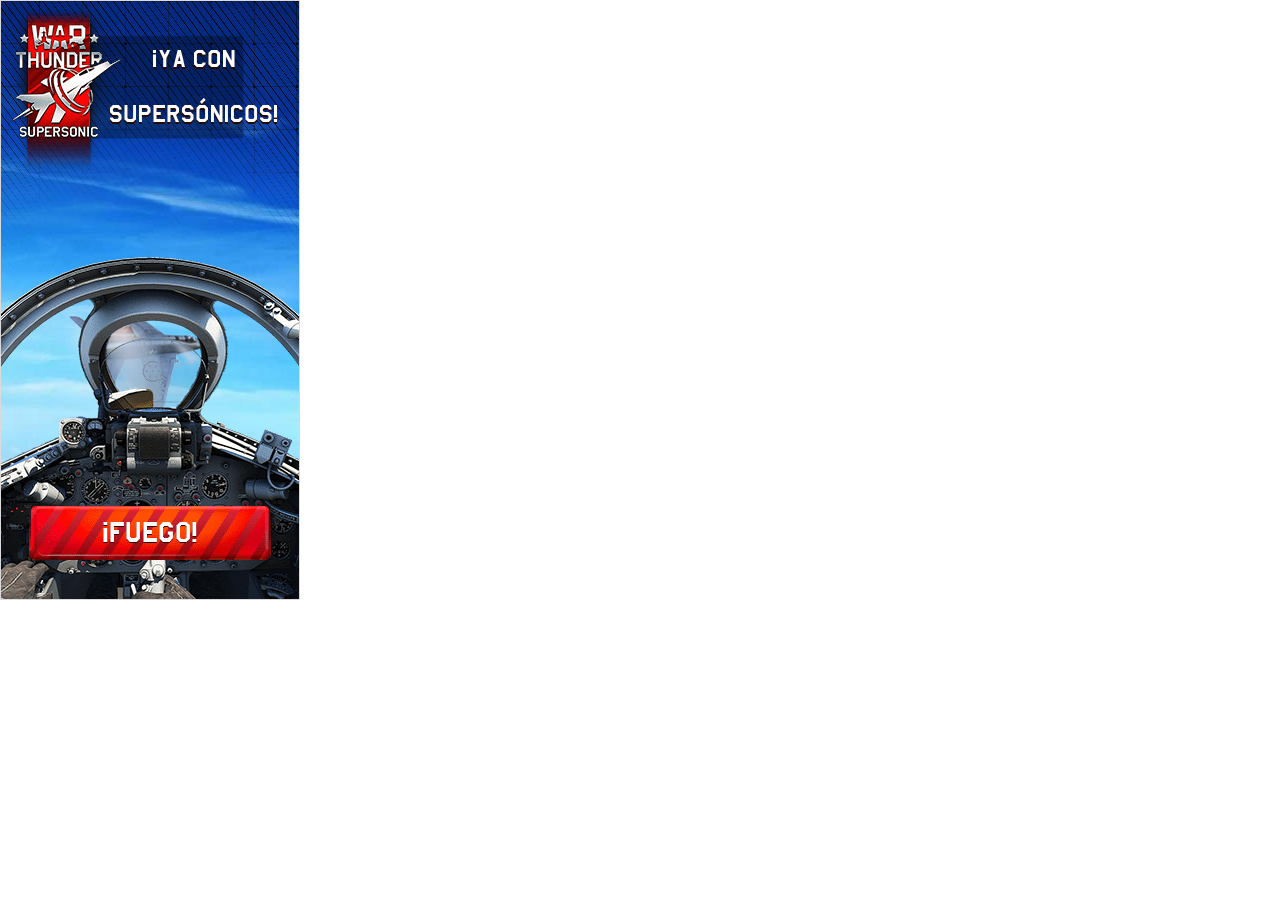
<file: semana 2 y 3/1_Data_Analysis/3-Sources/Archivos/Practica/Keynes y el tipo de interés. Hechos acreditativos_files/index.html>
<!DOCTYPE html>
<!-- saved from url=(0189)https://tpc.googlesyndication.com/sadbundle/$csp%3Der3$/6034814310645968333/index.html#t=4908041614256714534&p=https%3A%2F%2F0c1e3acd3d83d865e66a54590d02899c.safeframe.googlesyndication.com -->
<html><head><meta http-equiv="Content-Type" content="text/html; charset=UTF-8"><script src="./f(7).txt" type="text/javascript"></script><script src="./f(8).txt" type="text/javascript"></script><meta content="width=300,height=600" name="ad.size"><style>body {margin:0;}  #A,#AB,#B,#BB,#C,#CB,#D,#DB,#E,#EB,#F,#FB,#G,#GB,#H,#HB,#I,#IB,#J,#JB,#K,#KB,#L,#LB,#M,#MB,#N,#NB,#O,#OB,#P,#PB,#Q,#QB,#R,#S,#T,#TB,#U,#UB,#V,#VB,#W,#WB,#X,#XB,#Y,#YB,#Z,#ZB,#a,#aB,#b,#bB,#c,#cB,#d,#dB,#e,#eB,#f,#fB,#g,#gB,#h,#hB,#i,#iB,#j,#jB,#k,#kB,#l,#m,#n,#o,#p,#q,#r,#s,#t,#u,#v,#w,#x,#y,#z,body,html{transform-origin:0 0;} #AB,#BB,#EB,#F,#FB,#G,#H,#I,#IB,#JB,#L,#M,#MB,#N,#NB,#OB,#Q,#R,#RB,#SB,#TB,#U,#UB,#V,#XB,#Y,#YB,#Z,#ZB,#a,#cB,#d,#dB,#e,#gB,#h,#hB,#i,#iB,#j,#jB,#k,#kB,#n,#o,#r,#s,#v,#w,#x,#y,#z{position:absolute;} #AB,#E,#EB,#F,#G,#H,#I,#IB,#M,#N,#OB,#R,#V,#YB,#Z,#ZB,#d,#e,#gB,#hB,#jB,#kB{left:0px;} #AB,#E,#F,#G,#H,#I,#MB,#N,#OB,#R,#U,#V,#YB,#Z,#ZB,#d,#e,#gB,#hB,#iB,#kB{top:0px;} #AB,#EB,#F,#G,#H,#IB,#L,#M,#MB,#Q,#TB,#U,#XB,#Y,#YB,#Z,#ZB,#gB,#h,#i,#j,#k,#n,#o,#r,#s,#v,#w,#x,#y{transform:scale(1);} #AB,#EB,#G,#H,#IB,#L,#M,#MB,#Q,#TB,#U,#XB,#Y,#Z,#ZB,#gB,#h,#i,#j,#k,#n,#o,#r,#s{transform-style:preserve-3d;} #AB,#EB,#IB,#N,#R,#U,#V{right:-0.015625px;} #AB,#EB,#IB{height:20.9844px;width:134.969px;} #AB,#F,#IB,#M,#Q,#SB,#XB,#Y,#YB{visibility:hidden;} #AB,#IB{opacity:.053;} #AB{bottom:59.9844px;} #BB,#CB,#DB,#FB,#GB,#HB,#JB,#KB,#LB{height:31px;width:173px;} #BB,#FB,#JB{left:-19px;right:-19.0312px;} #BB{bottom:1.98438px;top:-12px;} #DB,#HB,#K,#LB,#P,#SB,#T,#WB,#X,#bB,#c,#fB,#g,#m,#q,#u{background-position:50% 50%;} #DB,#HB,#K,#LB,#P,#T,#WB,#X,#bB,#c,#fB,#g,#m,#q,#u{display:block;} #E,#F,#G,#I,#OB,#YB,#Z,#ZB,#gB,#hB,#iB,#jB{right:0px;} #E,#F,#G,#N,#U,#YB,#Z,#ZB,#gB,#iB,#jB,#kB,#r{bottom:0px;} #E,#F,#G,#e,#f,#g,#gB,#hB,#jB,#k,#l,#m,#s,#t,#u,body,html{width:300px;} #E,#F,#G,#e,#f,#g,#gB,#iB,#kB,body,html{height:600px;} #E,#QB{position:relative;} #EB{bottom:29.9844px;top:30px;} #F,#NB{overflow-x:hidden;overflow-y:hidden;} #F,#v,#w,#x,#y{background-color:rgb(255, 255, 255);} #FB{bottom:-5.01562px;top:-5px;} #G{perspective:1400px;} #H,#I,#J,#K{width:480px;} #H{bottom:-199.984px;height:799.984px;right:-180px;} #I,#IB,#R,#V{bottom:-0.015625px;} #I,#J,#K{height:800px;} #IB{top:60px;} #JB{bottom:-13.0156px;top:3px;} #L,#U{height:169.984px;} #L{bottom:200.016px;left:-278px;right:424.031px;top:230px;width:153.969px;} #M,#N,#O,#P{height:125px;} #MB{bottom:433.016px;height:166.984px;left:-110px;right:309.016px;width:100.984px;} #M{bottom:15.9844px;right:87.9844px;top:29px;width:65.9844px;} #N,#O,#P{width:66px;} #NB,#OB,#PB,#QB{width:120px;} #NB{bottom:-6.01562px;height:172px;left:2px;right:-21.0156px;top:1px;visibility:visible;} #OB,#PB,#QB{height:204px;} #OB{bottom:-32px;} #Q,#UB{left:12px;} #Q{bottom:16px;height:140.984px;right:2.98438px;top:13px;width:138.984px;} #R,#S,#T{height:141px;width:139px;} #RB,#SB{box-sizing:border-box;height:100%;left:0;top:0;width:100%;} #TB,#gB{-webkit-user-select:none;} #TB{bottom:198px;height:50px;left:1px;right:249px;top:352px;width:50px;} #UB,#VB,#WB{height:26px;width:26px;} #UB{bottom:12px;right:12px;top:12px;} #U{left:14px;width:139.984px;} #V,#W,#X{height:170px;width:140px;} #XB,#YB,#ZB,#aB,#bB{height:54px;width:197px;} #XB{bottom:222px;left:22px;opacity:.081;right:81px;top:324px;} #Y,#Z{height:295px;width:260px;} #YB{opacity:.02;} #Y{bottom:190px;left:-10px;opacity:0;right:50px;top:115px;} #a,#b,#c{height:369px;width:330px;} #a{bottom:-44px;left:-35px;right:-35px;top:-30px;} #cB{bottom:6px;height:42px;left:7px;right:8px;top:6px;width:182px;} #dB,#eB,#fB{height:56px;width:242px;} #dB{bottom:-7px;left:-30px;right:-30px;top:-7px;} #d{bottom:329.016px;height:270.984px;right:60.0312px;width:239.969px;} #e{bottom:-329.016px;right:-60.0312px;} #hB,#iB,#jB,#kB{background-color:rgb(218, 218, 218);z-index:9000;} #hB,#jB{height:1px;} #hB{bottom:599px;} #h{bottom:460.016px;height:142.484px;left:94.4284px;right:26.5312px;top:-2.5018px;width:179.047px;} #iB,#kB{width:1px;} #iB{left:299px;} #i{background-color:rgba(0, 0, 0, 0.3);bottom:17.5312px;height:82.1719px;left:-5.37333px;right:-6.53125px;top:42.7852px;width:190.938px;} #j,#r{height:23.9844px;left:32.5681px;right:-3.5px;width:149.984px;} #jB{top:599px;} #j{bottom:93px;top:25.5009px;} #k,#l,#m,#s,#t,#u{height:48px;} #k,#s{bottom:-12.0312px;left:-74.9965px;right:-75.0312px;top:-11.9991px;} #kB{right:299px;} #n{bottom:20.5px;height:74.9844px;left:172.819px;right:-6.25px;top:47px;width:12.4844px;} #o,#p,#q{height:150px;width:25px;} #o{bottom:-37.5312px;left:-6.2482px;right:-6.28125px;top:-37.4982px;} #r{top:118.501px;} #v,#w,#x,#y{height:2px;width:2px;} #v,#w{bottom:104.188px;top:36.3048px;} #v,#y{left:34.8566px;right:142.203px;} #w,#x{left:177.856px;right:-0.796875px;} #x,#y{bottom:11.1875px;top:129.305px;} #z{bottom:474.031px;height:80.9688px;left:126px;right:39.0469px;top:45px;width:134.953px;} html{color:rgb(0, 0, 0);cursor:pointer;font-family:sans-serif;}</style><script type="text/javascript" src="./IfvWsR8c8QoIXMZVBAT6kqVdCzRxsMqQy0C-AEZrj6Q.js.descargar"></script></head><body onclick="ExitApi.exit();" style="cursor:pointer">

  
    
    
  
    <span id="A"><span id="B"><span id="C"></span><span id="D"></span></span><div id="E"><div id="F" style="visibility: inherit;"><div id="G"><div id="H" style="transform: matrix3d(0.75, 0, 0, 0, 0, 0.75, 0, 0, 0, 0, 0.75, 0, -30, -120.002, 0, 1);"><div id="I"><div id="J"><img id="K" src="./bg_240x400.jpg"></div></div></div><div id="L" style="transform: matrix3d(0.5, 0, 0, 0, 0, 0.5, 0, 0, 0, 0, 0.5, 0, 389.492, 77.4961, 0, 1);"><div id="M" style="opacity: 0.9; visibility: visible; transform: matrix(1, 0, 0, 1, 10, 20);"><div id="N"><div id="O"><img id="P" src="./f100_trail2.png"></div></div></div><div id="Q" style="visibility: visible; transform: matrix(1, 0, 0, 1, 10, 20);"><div id="R"><div id="S"><img id="T" src="./f100_240x400.png"></div></div></div><div id="U" style="opacity: 0.9; transform: matrix(1, 0, 0, 1, 10, 20);"><div id="V"><div id="W"><img id="X" src="./f100_trail1.png"></div></div></div></div><div id="Y" style="opacity: 1; visibility: visible; transform: matrix(1, 0, 0, 1, 30, 160);"><div id="Z" style="transform: matrix(1, 0, 0, 1, 0, 12);"><div id="a"><div id="b"><img id="c" src="./mig_300x600.png"></div></div></div></div><div id="d"><div id="e"><div id="f"><img id="g" src="./dark_300x600.png"></div></div></div><div id="h" style="transform: matrix3d(1.25, 0, 0, 0, 0, 1.25, 0, 0, 0, 0, 1.25, 0, -32.3809, -15.8105, 0, 1);"><div id="i" style="transform: scale(1);"></div><div id="j" style="transform: scale(1);"><div id="k" style="transform: matrix3d(0.5, 0, 0, 0, 0, 0.5, 0, 0, 0, 0, 0.5, 0, 75, 12, 0, 1);"><div id="l"><img id="m" src="./horizontal.svg"></div></div></div><div id="n" style="transform: scale(1);"><div id="o" style="transform: matrix3d(0.5, 0, 0, 0, 0, 0.63, 0, 0, 0, 0, 0.5, 0, 6.25, 27.75, 0, 1);"><div id="p"><img id="q" src="./vertical.svg"></div></div></div><div id="r" style="transform: scale(1);"><div id="s" style="transform: matrix3d(0.5, 0, 0, 0, 0, 0.5, 0, 0, 0, 0, 0.5, 0, 75, 12, 0, 1);"><div id="t"><img id="u" src="./horizontal.svg"></div></div></div><div id="v" style="transform: scale(1);"></div><div id="w" style="transform: scale(1);"></div><div id="x" style="transform: scale(1);"></div><div id="y" style="transform: scale(1);"></div></div><div id="z"><div id="AB" style="opacity: 1; visibility: visible; transform: matrix(1, 0, 0, 1, 0, 10);"><div id="BB"><div id="CB"><img id="DB" src="./text_big_1_1.png"></div></div></div><div id="EB" style="transform: scale(1);"><div id="FB"><div id="GB"><img id="HB" src="./text_big_2_1.png"></div></div></div><div id="IB" style="opacity: 1; visibility: visible; transform: matrix(1, 0, 0, 1, 0, -10);"><div id="JB"><div id="KB"><img id="LB" src="./text_big_3.png"></div></div></div></div><div id="MB" style="transform: matrix(1, 0, 0, 1, 110, 0);"><div id="NB"><div id="OB"><div id="PB"><div id="QB"><img id="RB" src="./logo_big.png" style="visibility: hidden;"><img id="SB" src="./logo_big.png" style="visibility: inherit;"></div></div></div></div></div><div id="TB" style="transform: matrix(1, 0, 0, 1, 255, 205);"><div id="UB"><div id="VB"><img id="WB" src="./replay.png"></div></div></div><div id="XB" style="opacity: 1; visibility: visible; transform: matrix(1, 0, 0, 1, 30, 181);"><div id="YB" style="opacity: 0.01; visibility: hidden;"><div id="ZB" style="transform: matrix3d(1.25, 0, 0, 0, 0, 1.25, 0, 0, 0, 0, 1.25, 0, -24.625, -6.75, 0, 1);"><div id="aB"><img id="bB" src="./btn_light_240x400.png"></div></div></div><div id="cB"><div id="dB"><div id="eB"><img id="fB" src="./btn_big.png"></div></div></div></div><div id="gB" style="transform: matrix3d(0.001, 0, 0, 0, 0, 0.001, 0, 0, 0, 0, 0.001, 0, 149.85, 299.7, 0, 1);"></div></div><div id="hB"></div><div id="iB"></div><div id="jB"></div><div id="kB"></div></div></div></span>
    <script>(function(){var k;a:{for(var l=["transform","webkitTransform","msTransform"],q=document.documentElement.style,r=0;r<l.length;r++){var w=l[r];if(null!=q[w]){k=w;break a}}k=""}var x=k;function y(b){b=b.namespaceURI;return!(!b||!~b.indexOf("/svg"))}
(this||self).playAnimation=function(b){for(var m=[],e=0;e<b.length;e+=3){var n=document.querySelector(b[e]);n&&m.push({target:n,c:y(n),delay:b[e+1],b:b[e+2],a:0})}var t=0;window.requestAnimationFrame(function(u){function p(f){var c=f-u;u=f;if(800<=c)window.requestAnimationFrame(p);else{t+=c;f=!1;for(c=0;c<m.length;c++)for(var a=m[c],v=a.b;a.a<v.length;){if(a.delay+v[a.a]>=t){f=!0;break}var g=a.target,d=a.b,h=d[a.a+1];h&&(g.style.opacity=h);(h=d[a.a+3])&&(g.style.visibility=h);(d=d[a.a+2])&&(a.c&&
"svg"!=a.target.tagName.toLowerCase()?g.setAttribute("transform",d):g.style[x]=d);a.a+=4}f&&window.requestAnimationFrame(p)}}window.requestAnimationFrame(p)})};window.requestAnimationFrame||(window.requestAnimationFrame=function(b){return window.setTimeout(function(){return b(Date.now())},41)});}).call(this);
playAnimation(["#F",0,[0,"","","hidden",16,"","","inherit"],"#H",0,[0,"","scale(1)","",16,"","matrix(1,0,0,1,0,-200)","",32,"","matrix(1,0,0,1,-4.17808,-200)","",48,"","matrix(1,0,0,1,-8.06185,-200)","",64,"","matrix(1,0,0,1,-11.7621,-200)","",80,"","matrix(1,0,0,1,-15.318,-200)","",96,"","matrix(1,0,0,1,-18.7523,-200)","",112,"","matrix(1,0,0,1,-22.0801,-200)","",128,"","matrix(1,0,0,1,-25.3124,-200)","",144,"","matrix(1,0,0,1,-28.4578,-200)","",160,"","matrix(1,0,0,1,-31.5232,-200)","",176,"","matrix(1,0,0,1,-34.5141,-200)","",192,"","matrix(1,0,0,1,-37.4353,-200)","",208,"","matrix(1,0,0,1,-40.2908,-200)","",224,"","matrix(1,0,0,1,-43.0842,-200)","",240,"","matrix(1,0,0,1,-45.8186,-200)","",256,"","matrix(1,0,0,1,-48.4967,-200)","",272,"","matrix(1,0,0,1,-51.1209,-200)","",288,"","matrix(1,0,0,1,-53.6936,-200)","",304,"","matrix(1,0,0,1,-56.2166,-200)","",320,"","matrix(1,0,0,1,-58.6919,-200)","",336,"","matrix(1,0,0,1,-61.1211,-200)","",352,"","matrix(1,0,0,1,-63.5058,-200)","",368,"","matrix(1,0,0,1,-65.8473,-200)","",384,"","matrix(1,0,0,1,-68.147,-200)","",400,"","matrix(1,0,0,1,-70.4062,-200)","",416,"","matrix(1,0,0,1,-72.6259,-200)","",432,"","matrix(1,0,0,1,-74.8074,-200)","",448,"","matrix(1,0,0,1,-76.9515,-200)","",464,"","matrix(1,0,0,1,-79.0592,-200)","",480,"","matrix(1,0,0,1,-81.1316,-200)","",496,"","matrix(1,0,0,1,-83.1692,-200)","",512,"","matrix(1,0,0,1,-85.1731,-200)","",528,"","matrix(1,0,0,1,-87.144,-200)","",544,"","matrix(1,0,0,1,-89.0825,-200)","",560,"","matrix(1,0,0,1,-90.9894,-200)","",576,"","matrix(1,0,0,1,-92.8653,-200)","",592,"","matrix(1,0,0,1,-94.7108,-200)","",608,"","matrix(1,0,0,1,-96.5266,-200)","",624,"","matrix(1,0,0,1,-98.3133,-200)","",640,"","matrix(1,0,0,1,-100.071,-200)","",656,"","matrix(1,0,0,1,-101.801,-200)","",672,"","matrix(1,0,0,1,-103.503,-200)","",688,"","matrix(1,0,0,1,-105.179,-200)","",704,"","matrix(1,0,0,1,-106.827,-200)","",720,"","matrix(1,0,0,1,-108.45,-200)","",736,"","matrix(1,0,0,1,-110.046,-200)","",752,"","matrix(1,0,0,1,-111.617,-200)","",768,"","matrix(1,0,0,1,-113.164,-200)","",784,"","matrix(1,0,0,1,-114.685,-200)","",800,"","matrix(1,0,0,1,-116.183,-200)","",816,"","matrix(1,0,0,1,-117.657,-200)","",832,"","matrix(1,0,0,1,-119.107,-200)","",848,"","matrix(1,0,0,1,-120.534,-200)","",864,"","matrix(1,0,0,1,-121.938,-200)","",880,"","matrix(1,0,0,1,-123.32,-200)","",896,"","matrix(1,0,0,1,-124.679,-200)","",912,"","matrix(1,0,0,1,-126.017,-200)","",928,"","matrix(1,0,0,1,-127.333,-200)","",944,"","matrix(1,0,0,1,-128.628,-200)","",960,"","matrix(1,0,0,1,-129.902,-200)","",976,"","matrix(1,0,0,1,-131.155,-200)","",992,"","matrix(1,0,0,1,-132.387,-200)","",1008,"","matrix(1,0,0,1,-133.6,-200)","",1024,"","matrix(1,0,0,1,-134.792,-200)","",1040,"","matrix(1,0,0,1,-135.965,-200)","",1056,"","matrix(1,0,0,1,-137.117,-200)","",1072,"","matrix(1,0,0,1,-138.251,-200)","",1088,"","matrix(1,0,0,1,-139.366,-200)","",1104,"","matrix(1,0,0,1,-140.461,-200)","",1120,"","matrix(1,0,0,1,-141.538,-200)","",1136,"","matrix(1,0,0,1,-142.597,-200)","",1152,"","matrix(1,0,0,1,-143.637,-200)","",1168,"","matrix(1,0,0,1,-144.66,-200)","",1184,"","matrix(1,0,0,1,-145.664,-200)","",1200,"","matrix(1,0,0,1,-146.651,-200)","",1216,"","matrix(1,0,0,1,-147.62,-200)","",1232,"","matrix(1,0,0,1,-148.572,-200)","",1248,"","matrix(1,0,0,1,-149.507,-200)","",1264,"","matrix(1,0,0,1,-150.425,-200)","",1280,"","matrix(1,0,0,1,-151.326,-200)","",1296,"","matrix(1,0,0,1,-152.21,-200)","",1312,"","matrix(1,0,0,1,-153.078,-200)","",1328,"","matrix(1,0,0,1,-153.93,-200)","",1344,"","matrix(1,0,0,1,-154.765,-200)","",1360,"","matrix(1,0,0,1,-155.585,-200)","",1376,"","matrix(1,0,0,1,-156.388,-200)","",1392,"","matrix(1,0,0,1,-157.176,-200)","",1408,"","matrix(1,0,0,1,-157.948,-200)","",1424,"","matrix(1,0,0,1,-158.705,-200)","",1440,"","matrix(1,0,0,1,-159.447,-200)","",1456,"","matrix(1,0,0,1,-160.173,-200)","",1472,"","matrix(1,0,0,1,-160.885,-200)","",1488,"","matrix(1,0,0,1,-161.581,-200)","",1504,"","matrix(1,0,0,1,-162.263,-200)","",1520,"","matrix(1,0,0,1,-162.93,-200)","",1536,"","matrix(1,0,0,1,-163.583,-200)","",1552,"","matrix(1,0,0,1,-164.221,-200)","",1568,"","matrix(1,0,0,1,-164.845,-200)","",1584,"","matrix(1,0,0,1,-165.455,-200)","",1600,"","matrix(1,0,0,1,-166.051,-200)","",1616,"","matrix(1,0,0,1,-166.632,-200)","",1632,"","matrix(1,0,0,1,-167.2,-200)","",1648,"","matrix(1,0,0,1,-167.755,-200)","",1664,"","matrix(1,0,0,1,-168.295,-200)","",1680,"","matrix(1,0,0,1,-168.822,-200)","",1696,"","matrix(1,0,0,1,-169.336,-200)","",1712,"","matrix(1,0,0,1,-169.836,-200)","",1728,"","matrix(1,0,0,1,-170.324,-200)","",1744,"","matrix(1,0,0,1,-170.798,-200)","",1760,"","matrix(1,0,0,1,-171.259,-200)","",1776,"","matrix(1,0,0,1,-171.707,-200)","",1792,"","matrix(1,0,0,1,-172.143,-200)","",1808,"","matrix(1,0,0,1,-172.565,-200)","",1824,"","matrix(1,0,0,1,-172.975,-200)","",1840,"","matrix(1,0,0,1,-173.373,-200)","",1856,"","matrix(1,0,0,1,-173.758,-200)","",1872,"","matrix(1,0,0,1,-174.131,-200)","",1888,"","matrix(1,0,0,1,-174.491,-200)","",1904,"","matrix(1,0,0,1,-174.839,-200)","",1920,"","matrix(1,0,0,1,-175.176,-200)","",1936,"","matrix(1,0,0,1,-175.5,-200)","",1952,"","matrix(1,0,0,1,-175.812,-200)","",1968,"","matrix(1,0,0,1,-176.112,-200)","",1984,"","matrix(1,0,0,1,-176.401,-200)","",2000,"","matrix(1,0,0,1,-176.678,-200)","",2016,"","matrix(1,0,0,1,-176.943,-200)","",2032,"","matrix(1,0,0,1,-177.197,-200)","",2048,"","matrix(1,0,0,1,-177.439,-200)","",2064,"","matrix(1,0,0,1,-177.67,-200)","",2080,"","matrix(1,0,0,1,-177.889,-200)","",2096,"","matrix(1,0,0,1,-178.097,-200)","",2112,"","matrix(1,0,0,1,-178.294,-200)","",2128,"","matrix(1,0,0,1,-178.48,-200)","",2144,"","matrix(1,0,0,1,-178.655,-200)","",2160,"","matrix(1,0,0,1,-178.819,-200)","",2176,"","matrix(1,0,0,1,-178.972,-200)","",2192,"","matrix(1,0,0,1,-179.114,-200)","",2208,"","matrix(1,0,0,1,-179.245,-200)","",2224,"","matrix(1,0,0,1,-179.366,-200)","",2240,"","matrix(1,0,0,1,-179.476,-200)","",2256,"","matrix(1,0,0,1,-179.575,-200)","",2272,"","matrix(1,0,0,1,-179.664,-200)","",2288,"","matrix(1,0,0,1,-179.742,-200)","",2304,"","matrix(1,0,0,1,-179.81,-200)","",2320,"","matrix(1,0,0,1,-179.868,-200)","",2336,"","matrix(1,0,0,1,-179.915,-200)","",2352,"","matrix(1,0,0,1,-179.953,-200)","",2368,"","matrix(1,0,0,1,-179.98,-200)","",2384,"","matrix(1,0,0,1,-179.996,-200)","",2400,"","matrix(1,0,0,1,-180.003,-200)","",2416,"","matrix(1,0,0,1,-180,-200)","",2432,"","matrix3d(.999846,0,0,0,0,.999846,0,0,0,0,.999846,0,-179.90804,-199.877401,0,1)","",2448,"","matrix3d(.999627,0,0,0,0,.999627,0,0,0,0,.999627,0,-179.77648,-199.701803,0,1)","",2464,"","matrix3d(.999338,0,0,0,0,.999338,0,0,0,0,.999338,0,-179.60312,-199.470205,0,1)","",2480,"","matrix3d(.998976,0,0,0,0,.998976,0,0,0,0,.998976,0,-179.38524,-199.180408,0,1)","",2496,"","matrix3d(.998535,0,0,0,0,.998535,0,0,0,0,.998535,0,-179.1204,-198.828012,0,1)","",2512,"","matrix3d(.99801,0,0,0,0,.99801,0,0,0,0,.99801,0,-178.8064,-198.408016,0,1)","",2528,"","matrix3d(.997397,0,0,0,0,.997397,0,0,0,0,.997397,0,-178.43828,-197.917821,0,1)","",2544,"","matrix3d(.996688,0,0,0,0,.996688,0,0,0,0,.996688,0,-178.01312,-197.350226,0,1)","",2560,"","matrix3d(.995877,0,0,0,0,.995877,0,0,0,0,.995877,0,-177.52648,-196.701833,0,1)","",2576,"","matrix3d(.994956,0,0,0,0,.994956,0,0,0,0,.994956,0,-176.97344,-195.96444,0,1)","",2592,"","matrix3d(.993916,0,0,0,0,.993916,0,0,0,0,.993916,0,-176.34984,-195.132449,0,1)","",2608,"","matrix3d(.992747,0,0,0,0,.992747,0,0,0,0,.992747,0,-175.64828,-194.197858,0,1)","",2624,"","matrix3d(.991439,0,0,0,0,.991439,0,0,0,0,.991439,0,-174.86336,-193.151668,0,1)","",2640,"","matrix3d(.989979,0,0,0,0,.989979,0,0,0,0,.989979,0,-173.98696,-191.98268,0,1)","",2656,"","matrix3d(.988351,0,0,0,0,.988351,0,0,0,0,.988351,0,-173.01024,-190.680493,0,1)","",2672,"","matrix3d(.98654,0,0,0,0,.98654,0,0,0,0,.98654,0,-171.9236,-189.232108,0,1)","",2688,"","matrix3d(.984525,0,0,0,0,.984525,0,0,0,0,.984525,0,-170.715,-187.620124,0,1)","",2704,"","matrix3d(.982283,0,0,0,0,.982283,0,0,0,0,.982283,0,-169.36992,-185.826342,0,1)","",2720,"","matrix3d(.979788,0,0,0,0,.979788,0,0,0,0,.979788,0,-167.87312,-183.830362,0,1)","",2736,"","matrix3d(.977006,0,0,0,0,.977006,0,0,0,0,.977006,0,-166.20344,-181.604584,0,1)","",2752,"","matrix3d(.973899,0,0,0,0,.973899,0,0,0,0,.973899,0,-164.33976,-179.119809,0,1)","",2768,"","matrix3d(.970419,0,0,0,0,.970419,0,0,0,0,.970419,0,-162.25156,-176.335837,0,1)","",2784,"","matrix3d(.966507,0,0,0,0,.966507,0,0,0,0,.966507,0,-159.90368,-173.206068,0,1)","",2800,"","matrix3d(.962088,0,0,0,0,.962088,0,0,0,0,.962088,0,-157.25312,-169.670503,0,1)","",2816,"","matrix3d(.957071,0,0,0,0,.957071,0,0,0,0,.957071,0,-154.24204,-165.656743,0,1)","",2832,"","matrix3d(.951334,0,0,0,0,.951334,0,0,0,0,.951334,0,-150.80016,-161.067989,0,1)","",2848,"","matrix3d(.944725,0,0,0,0,.944725,0,0,0,0,.944725,0,-146.835,-155.780442,0,1)","",2864,"","matrix3d(.937044,0,0,0,0,.937044,0,0,0,0,.937044,0,-142.22656,-149.636104,0,1)","",2880,"","matrix3d(.928044,0,0,0,0,.928044,0,0,0,0,.928044,0,-136.82656,-142.435176,0,1)","",2896,"","matrix3d(.91744,0,0,0,0,.91744,0,0,0,0,.91744,0,-130.4636,-133.95266,0,1)","",2912,"","matrix3d(.904997,0,0,0,0,.904997,0,0,0,0,.904997,0,-122.99828,-123.99856,0,1)","",2928,"","matrix3d(.89076,0,0,0,0,.89076,0,0,0,0,.89076,0,-114.4564,-112.608874,0,1)","",2944,"","matrix3d(.875401,0,0,0,0,.875401,0,0,0,0,.875401,0,-105.24024,-100.321397,0,1)","",2960,"","matrix3d(.860202,0,0,0,0,.860202,0,0,0,0,.860202,0,-96.12148,-88.162918,0,1)","",2976,"","matrix3d(.846332,0,0,0,0,.846332,0,0,0,0,.846332,0,-87.79968,-77.067029,0,1)","",2992,"","matrix3d(.834281,0,0,0,0,.834281,0,0,0,0,.834281,0,-80.56844,-67.425726,0,1)","",3008,"","matrix3d(.823998,0,0,0,0,.823998,0,0,0,0,.823998,0,-74.39852,-59.199608,0,1)","",3024,"","matrix3d(.815227,0,0,0,0,.815227,0,0,0,0,.815227,0,-69.13648,-52.183278,0,1)","",3040,"","matrix3d(.807698,0,0,0,0,.807698,0,0,0,0,.807698,0,-64.61852,-46.159738,0,1)","",3056,"","matrix3d(.801179,0,0,0,0,.801179,0,0,0,0,.801179,0,-60.70696,-40.945191,0,1)","",3072,"","matrix3d(.795487,0,0,0,0,.795487,0,0,0,0,.795487,0,-57.29188,-36.391436,0,1)","",3088,"","matrix3d(.790478,0,0,0,0,.790478,0,0,0,0,.790478,0,-54.28672,-32.383876,0,1)","",3104,"","matrix3d(.786043,0,0,0,0,.786043,0,0,0,0,.786043,0,-51.62532,-28.835912,0,1)","",3120,"","matrix3d(.782093,0,0,0,0,.782093,0,0,0,0,.782093,0,-49.25632,-25.675943,0,1)","",3136,"","matrix3d(.778561,0,0,0,0,.778561,0,0,0,0,.778561,0,-47.13664,-22.850172,0,1)","",3152,"","matrix3d(.77539,0,0,0,0,.77539,0,0,0,0,.77539,0,-45.234,-20.313797,0,1)","",3168,"","matrix3d(.772535,0,0,0,0,.772535,0,0,0,0,.772535,0,-43.521,-18.02982,0,1)","",3184,"","matrix3d(.769959,0,0,0,0,.769959,0,0,0,0,.769959,0,-41.97556,-15.96944,0,1)","",3200,"","matrix3d(.767632,0,0,0,0,.767632,0,0,0,0,.767632,0,-40.57908,-14.107659,0,1)","",3216,"","matrix3d(.765526,0,0,0,0,.765526,0,0,0,0,.765526,0,-39.31554,-12.422276,0,1)","",3232,"","matrix3d(.76362,0,0,0,0,.76362,0,0,0,0,.76362,0,-38.172,-10.897891,0,1)","",3248,"","matrix3d(.761895,0,0,0,0,.761895,0,0,0,0,.761895,0,-37.137,-9.517905,0,1)","",3264,"","matrix3d(.760335,0,0,0,0,.760335,0,0,0,0,.760335,0,-36.2009,-8.269917,0,1)","",3280,"","matrix3d(.758925,0,0,0,0,.758925,0,0,0,0,.758925,0,-35.3551,-7.141929,0,1)","",3296,"","matrix3d(.757654,0,0,0,0,.757654,0,0,0,0,.757654,0,-34.59246,-6.125539,0,1)","",3312,"","matrix3d(.75651,0,0,0,0,.75651,0,0,0,0,.75651,0,-33.9061,-5.209948,0,1)","",3328,"","matrix3d(.755484,0,0,0,0,.755484,0,0,0,0,.755484,0,-33.29046,-4.389556,0,1)","",3344,"","matrix3d(.754568,0,0,0,0,.754568,0,0,0,0,.754568,0,-32.74072,-3.656163,0,1)","",3360,"","matrix3d(.753753,0,0,0,0,.753753,0,0,0,0,.753753,0,-32.25172,-3.00417,0,1)","",3376,"","matrix3d(.753033,0,0,0,0,.753033,0,0,0,0,.753033,0,-31.81982,-2.428176,0,1)","",3392,"","matrix3d(.752402,0,0,0,0,.752402,0,0,0,0,.752402,0,-31.44118,-1.923781,0,1)","",3408,"","matrix3d(.751854,0,0,0,0,.751854,0,0,0,0,.751854,0,-31.11246,-1.485585,0,1)","",3424,"","matrix3d(.751385,0,0,0,0,.751385,0,0,0,0,.751385,0,-30.831,-1.109989,0,1)","",3440,"","matrix3d(.750989,0,0,0,0,.750989,0,0,0,0,.750989,0,-30.59346,-.793592,0,1)","",3456,"","matrix3d(.750663,0,0,0,0,.750663,0,0,0,0,.750663,0,-30.39792,-.532195,0,1)","",3472,"","matrix3d(.750403,0,0,0,0,.750403,0,0,0,0,.750403,0,-30.24192,-.324197,0,1)","",3488,"","matrix3d(.750206,0,0,0,0,.750206,0,0,0,0,.750206,0,-30.12344,-.166398,0,1)","",3504,"","matrix3d(.750067,0,0,0,0,.750067,0,0,0,0,.750067,0,-30.04018,-.055799,0,1)","",3520,"","matrix3d(.75,0,0,0,0,.75,0,0,0,0,.75,0,-30,-.091,0,1)","",3536,"","matrix3d(.75,0,0,0,0,.75,0,0,0,0,.75,0,-30,-.446,0,1)","",3552,"","matrix3d(.75,0,0,0,0,.75,0,0,0,0,.75,0,-30,-.802,0,1)","",3568,"","matrix3d(.75,0,0,0,0,.75,0,0,0,0,.75,0,-30,-1.157,0,1)","",3584,"","matrix3d(.75,0,0,0,0,.75,0,0,0,0,.75,0,-30,-1.513,0,1)","",3600,"","matrix3d(.75,0,0,0,0,.75,0,0,0,0,.75,0,-30,-1.868,0,1)","",3616,"","matrix3d(.75,0,0,0,0,.75,0,0,0,0,.75,0,-30,-2.224,0,1)","",3632,"","matrix3d(.75,0,0,0,0,.75,0,0,0,0,.75,0,-30,-2.58,0,1)","",3648,"","matrix3d(.75,0,0,0,0,.75,0,0,0,0,.75,0,-30,-2.935,0,1)","",3664,"","matrix3d(.75,0,0,0,0,.75,0,0,0,0,.75,0,-30,-3.291,0,1)","",3680,"","matrix3d(.75,0,0,0,0,.75,0,0,0,0,.75,0,-30,-3.646,0,1)","",3696,"","matrix3d(.75,0,0,0,0,.75,0,0,0,0,.75,0,-30,-4.002,0,1)","",3712,"","matrix3d(.75,0,0,0,0,.75,0,0,0,0,.75,0,-30,-4.357,0,1)","",3728,"","matrix3d(.75,0,0,0,0,.75,0,0,0,0,.75,0,-30,-4.713,0,1)","",3744,"","matrix3d(.75,0,0,0,0,.75,0,0,0,0,.75,0,-30,-5.068,0,1)","",3760,"","matrix3d(.75,0,0,0,0,.75,0,0,0,0,.75,0,-30,-5.424,0,1)","",3776,"","matrix3d(.75,0,0,0,0,.75,0,0,0,0,.75,0,-30,-5.78,0,1)","",3792,"","matrix3d(.75,0,0,0,0,.75,0,0,0,0,.75,0,-30,-6.135,0,1)","",3808,"","matrix3d(.75,0,0,0,0,.75,0,0,0,0,.75,0,-30,-6.491,0,1)","",3824,"","matrix3d(.75,0,0,0,0,.75,0,0,0,0,.75,0,-30,-6.846,0,1)","",3840,"","matrix3d(.75,0,0,0,0,.75,0,0,0,0,.75,0,-30,-7.202,0,1)","",3856,"","matrix3d(.75,0,0,0,0,.75,0,0,0,0,.75,0,-30,-7.557,0,1)","",3872,"","matrix3d(.75,0,0,0,0,.75,0,0,0,0,.75,0,-30,-7.913,0,1)","",3888,"","matrix3d(.75,0,0,0,0,.75,0,0,0,0,.75,0,-30,-8.268,0,1)","",3904,"","matrix3d(.75,0,0,0,0,.75,0,0,0,0,.75,0,-30,-8.624,0,1)","",3920,"","matrix3d(.75,0,0,0,0,.75,0,0,0,0,.75,0,-30,-8.98,0,1)","",3936,"","matrix3d(.75,0,0,0,0,.75,0,0,0,0,.75,0,-30,-9.335,0,1)","",3952,"","matrix3d(.75,0,0,0,0,.75,0,0,0,0,.75,0,-30,-9.691,0,1)","",3968,"","matrix3d(.75,0,0,0,0,.75,0,0,0,0,.75,0,-30,-10.046,0,1)","",3984,"","matrix3d(.75,0,0,0,0,.75,0,0,0,0,.75,0,-30,-10.402,0,1)","",4000,"","matrix3d(.75,0,0,0,0,.75,0,0,0,0,.75,0,-30,-10.757,0,1)","",4016,"","matrix3d(.75,0,0,0,0,.75,0,0,0,0,.75,0,-30,-11.113,0,1)","",4032,"","matrix3d(.75,0,0,0,0,.75,0,0,0,0,.75,0,-30,-11.468,0,1)","",4048,"","matrix3d(.75,0,0,0,0,.75,0,0,0,0,.75,0,-30,-11.824,0,1)","",4064,"","matrix3d(.75,0,0,0,0,.75,0,0,0,0,.75,0,-30,-12.18,0,1)","",4080,"","matrix3d(.75,0,0,0,0,.75,0,0,0,0,.75,0,-30,-12.535,0,1)","",4096,"","matrix3d(.75,0,0,0,0,.75,0,0,0,0,.75,0,-30,-12.891,0,1)","",4112,"","matrix3d(.75,0,0,0,0,.75,0,0,0,0,.75,0,-30,-13.246,0,1)","",4128,"","matrix3d(.75,0,0,0,0,.75,0,0,0,0,.75,0,-30,-13.602,0,1)","",4144,"","matrix3d(.75,0,0,0,0,.75,0,0,0,0,.75,0,-30,-13.957,0,1)","",4160,"","matrix3d(.75,0,0,0,0,.75,0,0,0,0,.75,0,-30,-14.313,0,1)","",4176,"","matrix3d(.75,0,0,0,0,.75,0,0,0,0,.75,0,-30,-14.668,0,1)","",4192,"","matrix3d(.75,0,0,0,0,.75,0,0,0,0,.75,0,-30,-15.024,0,1)","",4208,"","matrix3d(.75,0,0,0,0,.75,0,0,0,0,.75,0,-30,-15.38,0,1)","",4224,"","matrix3d(.75,0,0,0,0,.75,0,0,0,0,.75,0,-30,-15.735,0,1)","",4240,"","matrix3d(.75,0,0,0,0,.75,0,0,0,0,.75,0,-30,-16.091,0,1)","",4256,"","matrix3d(.75,0,0,0,0,.75,0,0,0,0,.75,0,-30,-16.446,0,1)","",4272,"","matrix3d(.75,0,0,0,0,.75,0,0,0,0,.75,0,-30,-16.802,0,1)","",4288,"","matrix3d(.75,0,0,0,0,.75,0,0,0,0,.75,0,-30,-17.157,0,1)","",4304,"","matrix3d(.75,0,0,0,0,.75,0,0,0,0,.75,0,-30,-17.513,0,1)","",4320,"","matrix3d(.75,0,0,0,0,.75,0,0,0,0,.75,0,-30,-17.868,0,1)","",4336,"","matrix3d(.75,0,0,0,0,.75,0,0,0,0,.75,0,-30,-18.224,0,1)","",4352,"","matrix3d(.75,0,0,0,0,.75,0,0,0,0,.75,0,-30,-18.58,0,1)","",4368,"","matrix3d(.75,0,0,0,0,.75,0,0,0,0,.75,0,-30,-18.935,0,1)","",4384,"","matrix3d(.75,0,0,0,0,.75,0,0,0,0,.75,0,-30,-19.291,0,1)","",4400,"","matrix3d(.75,0,0,0,0,.75,0,0,0,0,.75,0,-30,-19.646,0,1)","",4416,"","matrix3d(.75,0,0,0,0,.75,0,0,0,0,.75,0,-30,-20.002,0,1)","",4432,"","matrix3d(.75,0,0,0,0,.75,0,0,0,0,.75,0,-30,-20.357,0,1)","",4448,"","matrix3d(.75,0,0,0,0,.75,0,0,0,0,.75,0,-30,-20.713,0,1)","",4464,"","matrix3d(.75,0,0,0,0,.75,0,0,0,0,.75,0,-30,-21.068,0,1)","",4480,"","matrix3d(.75,0,0,0,0,.75,0,0,0,0,.75,0,-30,-21.424,0,1)","",4496,"","matrix3d(.75,0,0,0,0,.75,0,0,0,0,.75,0,-30,-21.78,0,1)","",4512,"","matrix3d(.75,0,0,0,0,.75,0,0,0,0,.75,0,-30,-22.135,0,1)","",4528,"","matrix3d(.75,0,0,0,0,.75,0,0,0,0,.75,0,-30,-22.491,0,1)","",4544,"","matrix3d(.75,0,0,0,0,.75,0,0,0,0,.75,0,-30,-22.846,0,1)","",4560,"","matrix3d(.75,0,0,0,0,.75,0,0,0,0,.75,0,-30,-23.202,0,1)","",4576,"","matrix3d(.75,0,0,0,0,.75,0,0,0,0,.75,0,-30,-23.557,0,1)","",4592,"","matrix3d(.75,0,0,0,0,.75,0,0,0,0,.75,0,-30,-23.913,0,1)","",4608,"","matrix3d(.75,0,0,0,0,.75,0,0,0,0,.75,0,-30,-24.268,0,1)","",4624,"","matrix3d(.75,0,0,0,0,.75,0,0,0,0,.75,0,-30,-24.624,0,1)","",4640,"","matrix3d(.75,0,0,0,0,.75,0,0,0,0,.75,0,-30,-24.98,0,1)","",4656,"","matrix3d(.75,0,0,0,0,.75,0,0,0,0,.75,0,-30,-25.335,0,1)","",4672,"","matrix3d(.75,0,0,0,0,.75,0,0,0,0,.75,0,-30,-25.691,0,1)","",4688,"","matrix3d(.75,0,0,0,0,.75,0,0,0,0,.75,0,-30,-26.046,0,1)","",4704,"","matrix3d(.75,0,0,0,0,.75,0,0,0,0,.75,0,-30,-26.402,0,1)","",4720,"","matrix3d(.75,0,0,0,0,.75,0,0,0,0,.75,0,-30,-26.757,0,1)","",4736,"","matrix3d(.75,0,0,0,0,.75,0,0,0,0,.75,0,-30,-27.113,0,1)","",4752,"","matrix3d(.75,0,0,0,0,.75,0,0,0,0,.75,0,-30,-27.468,0,1)","",4768,"","matrix3d(.75,0,0,0,0,.75,0,0,0,0,.75,0,-30,-27.824,0,1)","",4784,"","matrix3d(.75,0,0,0,0,.75,0,0,0,0,.75,0,-30,-28.18,0,1)","",4800,"","matrix3d(.75,0,0,0,0,.75,0,0,0,0,.75,0,-30,-28.535,0,1)","",4816,"","matrix3d(.75,0,0,0,0,.75,0,0,0,0,.75,0,-30,-28.891,0,1)","",4832,"","matrix3d(.75,0,0,0,0,.75,0,0,0,0,.75,0,-30,-29.246,0,1)","",4848,"","matrix3d(.75,0,0,0,0,.75,0,0,0,0,.75,0,-30,-29.602,0,1)","",4864,"","matrix3d(.75,0,0,0,0,.75,0,0,0,0,.75,0,-30,-29.957,0,1)","",4880,"","matrix3d(.75,0,0,0,0,.75,0,0,0,0,.75,0,-30,-30.313,0,1)","",4896,"","matrix3d(.75,0,0,0,0,.75,0,0,0,0,.75,0,-30,-30.668,0,1)","",4912,"","matrix3d(.75,0,0,0,0,.75,0,0,0,0,.75,0,-30,-31.024,0,1)","",4928,"","matrix3d(.75,0,0,0,0,.75,0,0,0,0,.75,0,-30,-31.38,0,1)","",4944,"","matrix3d(.75,0,0,0,0,.75,0,0,0,0,.75,0,-30,-31.735,0,1)","",4960,"","matrix3d(.75,0,0,0,0,.75,0,0,0,0,.75,0,-30,-32.091,0,1)","",4976,"","matrix3d(.75,0,0,0,0,.75,0,0,0,0,.75,0,-30,-32.446,0,1)","",4992,"","matrix3d(.75,0,0,0,0,.75,0,0,0,0,.75,0,-30,-32.802,0,1)","",5008,"","matrix3d(.75,0,0,0,0,.75,0,0,0,0,.75,0,-30,-33.157,0,1)","",5024,"","matrix3d(.75,0,0,0,0,.75,0,0,0,0,.75,0,-30,-33.513,0,1)","",5040,"","matrix3d(.75,0,0,0,0,.75,0,0,0,0,.75,0,-30,-33.868,0,1)","",5056,"","matrix3d(.75,0,0,0,0,.75,0,0,0,0,.75,0,-30,-34.224,0,1)","",5072,"","matrix3d(.75,0,0,0,0,.75,0,0,0,0,.75,0,-30,-34.58,0,1)","",5088,"","matrix3d(.75,0,0,0,0,.75,0,0,0,0,.75,0,-30,-34.935,0,1)","",5104,"","matrix3d(.75,0,0,0,0,.75,0,0,0,0,.75,0,-30,-35.291,0,1)","",5120,"","matrix3d(.75,0,0,0,0,.75,0,0,0,0,.75,0,-30,-35.646,0,1)","",5136,"","matrix3d(.75,0,0,0,0,.75,0,0,0,0,.75,0,-30,-36.002,0,1)","",5152,"","matrix3d(.75,0,0,0,0,.75,0,0,0,0,.75,0,-30,-36.357,0,1)","",5168,"","matrix3d(.75,0,0,0,0,.75,0,0,0,0,.75,0,-30,-36.713,0,1)","",5184,"","matrix3d(.75,0,0,0,0,.75,0,0,0,0,.75,0,-30,-37.068,0,1)","",5200,"","matrix3d(.75,0,0,0,0,.75,0,0,0,0,.75,0,-30,-37.424,0,1)","",5216,"","matrix3d(.75,0,0,0,0,.75,0,0,0,0,.75,0,-30,-37.78,0,1)","",5232,"","matrix3d(.75,0,0,0,0,.75,0,0,0,0,.75,0,-30,-38.135,0,1)","",5248,"","matrix3d(.75,0,0,0,0,.75,0,0,0,0,.75,0,-30,-38.491,0,1)","",5264,"","matrix3d(.75,0,0,0,0,.75,0,0,0,0,.75,0,-30,-38.846,0,1)","",5280,"","matrix3d(.75,0,0,0,0,.75,0,0,0,0,.75,0,-30,-39.202,0,1)","",5296,"","matrix3d(.75,0,0,0,0,.75,0,0,0,0,.75,0,-30,-39.557,0,1)","",5312,"","matrix3d(.75,0,0,0,0,.75,0,0,0,0,.75,0,-30,-39.913,0,1)","",5328,"","matrix3d(.75,0,0,0,0,.75,0,0,0,0,.75,0,-30,-40.268,0,1)","",5344,"","matrix3d(.75,0,0,0,0,.75,0,0,0,0,.75,0,-30,-40.624,0,1)","",5360,"","matrix3d(.75,0,0,0,0,.75,0,0,0,0,.75,0,-30,-40.98,0,1)","",5376,"","matrix3d(.75,0,0,0,0,.75,0,0,0,0,.75,0,-30,-41.335,0,1)","",5392,"","matrix3d(.75,0,0,0,0,.75,0,0,0,0,.75,0,-30,-41.691,0,1)","",5408,"","matrix3d(.75,0,0,0,0,.75,0,0,0,0,.75,0,-30,-42.046,0,1)","",5424,"","matrix3d(.75,0,0,0,0,.75,0,0,0,0,.75,0,-30,-42.402,0,1)","",5440,"","matrix3d(.75,0,0,0,0,.75,0,0,0,0,.75,0,-30,-42.757,0,1)","",5456,"","matrix3d(.75,0,0,0,0,.75,0,0,0,0,.75,0,-30,-43.113,0,1)","",5472,"","matrix3d(.75,0,0,0,0,.75,0,0,0,0,.75,0,-30,-43.468,0,1)","",5488,"","matrix3d(.75,0,0,0,0,.75,0,0,0,0,.75,0,-30,-43.824,0,1)","",5504,"","matrix3d(.75,0,0,0,0,.75,0,0,0,0,.75,0,-30,-44.18,0,1)","",5520,"","matrix3d(.75,0,0,0,0,.75,0,0,0,0,.75,0,-30,-44.535,0,1)","",5536,"","matrix3d(.75,0,0,0,0,.75,0,0,0,0,.75,0,-30,-44.891,0,1)","",5552,"","matrix3d(.75,0,0,0,0,.75,0,0,0,0,.75,0,-30,-45.246,0,1)","",5568,"","matrix3d(.75,0,0,0,0,.75,0,0,0,0,.75,0,-30,-45.602,0,1)","",5584,"","matrix3d(.75,0,0,0,0,.75,0,0,0,0,.75,0,-30,-45.957,0,1)","",5600,"","matrix3d(.75,0,0,0,0,.75,0,0,0,0,.75,0,-30,-46.313,0,1)","",5616,"","matrix3d(.75,0,0,0,0,.75,0,0,0,0,.75,0,-30,-46.668,0,1)","",5632,"","matrix3d(.75,0,0,0,0,.75,0,0,0,0,.75,0,-30,-47.024,0,1)","",5648,"","matrix3d(.75,0,0,0,0,.75,0,0,0,0,.75,0,-30,-47.38,0,1)","",5664,"","matrix3d(.75,0,0,0,0,.75,0,0,0,0,.75,0,-30,-47.735,0,1)","",5680,"","matrix3d(.75,0,0,0,0,.75,0,0,0,0,.75,0,-30,-48.091,0,1)","",5696,"","matrix3d(.75,0,0,0,0,.75,0,0,0,0,.75,0,-30,-48.446,0,1)","",5712,"","matrix3d(.75,0,0,0,0,.75,0,0,0,0,.75,0,-30,-48.802,0,1)","",5728,"","matrix3d(.75,0,0,0,0,.75,0,0,0,0,.75,0,-30,-49.157,0,1)","",5744,"","matrix3d(.75,0,0,0,0,.75,0,0,0,0,.75,0,-30,-49.513,0,1)","",5760,"","matrix3d(.75,0,0,0,0,.75,0,0,0,0,.75,0,-30,-49.868,0,1)","",5776,"","matrix3d(.75,0,0,0,0,.75,0,0,0,0,.75,0,-30,-50.224,0,1)","",5792,"","matrix3d(.75,0,0,0,0,.75,0,0,0,0,.75,0,-30,-50.58,0,1)","",5808,"","matrix3d(.75,0,0,0,0,.75,0,0,0,0,.75,0,-30,-50.935,0,1)","",5824,"","matrix3d(.75,0,0,0,0,.75,0,0,0,0,.75,0,-30,-51.291,0,1)","",5840,"","matrix3d(.75,0,0,0,0,.75,0,0,0,0,.75,0,-30,-51.646,0,1)","",5856,"","matrix3d(.75,0,0,0,0,.75,0,0,0,0,.75,0,-30,-52.002,0,1)","",5872,"","matrix3d(.75,0,0,0,0,.75,0,0,0,0,.75,0,-30,-52.357,0,1)","",5888,"","matrix3d(.75,0,0,0,0,.75,0,0,0,0,.75,0,-30,-52.713,0,1)","",5904,"","matrix3d(.75,0,0,0,0,.75,0,0,0,0,.75,0,-30,-53.068,0,1)","",5920,"","matrix3d(.75,0,0,0,0,.75,0,0,0,0,.75,0,-30,-53.424,0,1)","",5936,"","matrix3d(.75,0,0,0,0,.75,0,0,0,0,.75,0,-30,-53.78,0,1)","",5952,"","matrix3d(.75,0,0,0,0,.75,0,0,0,0,.75,0,-30,-54.135,0,1)","",5968,"","matrix3d(.75,0,0,0,0,.75,0,0,0,0,.75,0,-30,-54.491,0,1)","",5984,"","matrix3d(.75,0,0,0,0,.75,0,0,0,0,.75,0,-30,-54.846,0,1)","",6000,"","matrix3d(.75,0,0,0,0,.75,0,0,0,0,.75,0,-30,-55.202,0,1)","",6016,"","matrix3d(.75,0,0,0,0,.75,0,0,0,0,.75,0,-30,-55.557,0,1)","",6032,"","matrix3d(.75,0,0,0,0,.75,0,0,0,0,.75,0,-30,-55.913,0,1)","",6048,"","matrix3d(.75,0,0,0,0,.75,0,0,0,0,.75,0,-30,-56.268,0,1)","",6064,"","matrix3d(.75,0,0,0,0,.75,0,0,0,0,.75,0,-30,-56.624,0,1)","",6080,"","matrix3d(.75,0,0,0,0,.75,0,0,0,0,.75,0,-30,-56.98,0,1)","",6096,"","matrix3d(.75,0,0,0,0,.75,0,0,0,0,.75,0,-30,-57.335,0,1)","",6112,"","matrix3d(.75,0,0,0,0,.75,0,0,0,0,.75,0,-30,-57.691,0,1)","",6128,"","matrix3d(.75,0,0,0,0,.75,0,0,0,0,.75,0,-30,-58.046,0,1)","",6144,"","matrix3d(.75,0,0,0,0,.75,0,0,0,0,.75,0,-30,-58.402,0,1)","",6160,"","matrix3d(.75,0,0,0,0,.75,0,0,0,0,.75,0,-30,-58.757,0,1)","",6176,"","matrix3d(.75,0,0,0,0,.75,0,0,0,0,.75,0,-30,-59.113,0,1)","",6192,"","matrix3d(.75,0,0,0,0,.75,0,0,0,0,.75,0,-30,-59.468,0,1)","",6208,"","matrix3d(.75,0,0,0,0,.75,0,0,0,0,.75,0,-30,-59.824,0,1)","",6224,"","matrix3d(.75,0,0,0,0,.75,0,0,0,0,.75,0,-30,-60.18,0,1)","",6240,"","matrix3d(.75,0,0,0,0,.75,0,0,0,0,.75,0,-30,-60.535,0,1)","",6256,"","matrix3d(.75,0,0,0,0,.75,0,0,0,0,.75,0,-30,-60.891,0,1)","",6272,"","matrix3d(.75,0,0,0,0,.75,0,0,0,0,.75,0,-30,-61.246,0,1)","",6288,"","matrix3d(.75,0,0,0,0,.75,0,0,0,0,.75,0,-30,-61.602,0,1)","",6304,"","matrix3d(.75,0,0,0,0,.75,0,0,0,0,.75,0,-30,-61.957,0,1)","",6320,"","matrix3d(.75,0,0,0,0,.75,0,0,0,0,.75,0,-30,-62.313,0,1)","",6336,"","matrix3d(.75,0,0,0,0,.75,0,0,0,0,.75,0,-30,-62.668,0,1)","",6352,"","matrix3d(.75,0,0,0,0,.75,0,0,0,0,.75,0,-30,-63.024,0,1)","",6368,"","matrix3d(.75,0,0,0,0,.75,0,0,0,0,.75,0,-30,-63.38,0,1)","",6384,"","matrix3d(.75,0,0,0,0,.75,0,0,0,0,.75,0,-30,-63.735,0,1)","",6400,"","matrix3d(.75,0,0,0,0,.75,0,0,0,0,.75,0,-30,-64.091,0,1)","",6416,"","matrix3d(.75,0,0,0,0,.75,0,0,0,0,.75,0,-30,-64.446,0,1)","",6432,"","matrix3d(.75,0,0,0,0,.75,0,0,0,0,.75,0,-30,-64.802,0,1)","",6448,"","matrix3d(.75,0,0,0,0,.75,0,0,0,0,.75,0,-30,-65.157,0,1)","",6464,"","matrix3d(.75,0,0,0,0,.75,0,0,0,0,.75,0,-30,-65.513,0,1)","",6480,"","matrix3d(.75,0,0,0,0,.75,0,0,0,0,.75,0,-30,-65.869,0,1)","",6496,"","matrix3d(.75,0,0,0,0,.75,0,0,0,0,.75,0,-30,-66.224,0,1)","",6512,"","matrix3d(.75,0,0,0,0,.75,0,0,0,0,.75,0,-30,-66.58,0,1)","",6528,"","matrix3d(.75,0,0,0,0,.75,0,0,0,0,.75,0,-30,-66.935,0,1)","",6544,"","matrix3d(.75,0,0,0,0,.75,0,0,0,0,.75,0,-30,-67.291,0,1)","",6560,"","matrix3d(.75,0,0,0,0,.75,0,0,0,0,.75,0,-30,-67.646,0,1)","",6576,"","matrix3d(.75,0,0,0,0,.75,0,0,0,0,.75,0,-30,-68.002,0,1)","",6592,"","matrix3d(.75,0,0,0,0,.75,0,0,0,0,.75,0,-30,-68.357,0,1)","",6608,"","matrix3d(.75,0,0,0,0,.75,0,0,0,0,.75,0,-30,-68.713,0,1)","",6624,"","matrix3d(.75,0,0,0,0,.75,0,0,0,0,.75,0,-30,-69.068,0,1)","",6640,"","matrix3d(.75,0,0,0,0,.75,0,0,0,0,.75,0,-30,-69.424,0,1)","",6656,"","matrix3d(.75,0,0,0,0,.75,0,0,0,0,.75,0,-30,-69.78,0,1)","",6672,"","matrix3d(.75,0,0,0,0,.75,0,0,0,0,.75,0,-30,-70.135,0,1)","",6688,"","matrix3d(.75,0,0,0,0,.75,0,0,0,0,.75,0,-30,-70.491,0,1)","",6704,"","matrix3d(.75,0,0,0,0,.75,0,0,0,0,.75,0,-30,-70.846,0,1)","",6720,"","matrix3d(.75,0,0,0,0,.75,0,0,0,0,.75,0,-30,-71.202,0,1)","",6736,"","matrix3d(.75,0,0,0,0,.75,0,0,0,0,.75,0,-30,-71.557,0,1)","",6752,"","matrix3d(.75,0,0,0,0,.75,0,0,0,0,.75,0,-30,-71.913,0,1)","",6768,"","matrix3d(.75,0,0,0,0,.75,0,0,0,0,.75,0,-30,-72.268,0,1)","",6784,"","matrix3d(.75,0,0,0,0,.75,0,0,0,0,.75,0,-30,-72.624,0,1)","",6800,"","matrix3d(.75,0,0,0,0,.75,0,0,0,0,.75,0,-30,-72.98,0,1)","",6816,"","matrix3d(.75,0,0,0,0,.75,0,0,0,0,.75,0,-30,-73.335,0,1)","",6832,"","matrix3d(.75,0,0,0,0,.75,0,0,0,0,.75,0,-30,-73.691,0,1)","",6848,"","matrix3d(.75,0,0,0,0,.75,0,0,0,0,.75,0,-30,-74.046,0,1)","",6864,"","matrix3d(.75,0,0,0,0,.75,0,0,0,0,.75,0,-30,-74.402,0,1)","",6880,"","matrix3d(.75,0,0,0,0,.75,0,0,0,0,.75,0,-30,-74.757,0,1)","",6896,"","matrix3d(.75,0,0,0,0,.75,0,0,0,0,.75,0,-30,-75.113,0,1)","",6912,"","matrix3d(.75,0,0,0,0,.75,0,0,0,0,.75,0,-30,-75.469,0,1)","",6928,"","matrix3d(.75,0,0,0,0,.75,0,0,0,0,.75,0,-30,-75.824,0,1)","",6944,"","matrix3d(.75,0,0,0,0,.75,0,0,0,0,.75,0,-30,-76.18,0,1)","",6960,"","matrix3d(.75,0,0,0,0,.75,0,0,0,0,.75,0,-30,-76.535,0,1)","",6976,"","matrix3d(.75,0,0,0,0,.75,0,0,0,0,.75,0,-30,-76.891,0,1)","",6992,"","matrix3d(.75,0,0,0,0,.75,0,0,0,0,.75,0,-30,-77.246,0,1)","",7008,"","matrix3d(.75,0,0,0,0,.75,0,0,0,0,.75,0,-30,-77.602,0,1)","",7024,"","matrix3d(.75,0,0,0,0,.75,0,0,0,0,.75,0,-30,-77.957,0,1)","",7040,"","matrix3d(.75,0,0,0,0,.75,0,0,0,0,.75,0,-30,-78.313,0,1)","",7056,"","matrix3d(.75,0,0,0,0,.75,0,0,0,0,.75,0,-30,-78.669,0,1)","",7072,"","matrix3d(.75,0,0,0,0,.75,0,0,0,0,.75,0,-30,-79.024,0,1)","",7088,"","matrix3d(.75,0,0,0,0,.75,0,0,0,0,.75,0,-30,-79.38,0,1)","",7104,"","matrix3d(.75,0,0,0,0,.75,0,0,0,0,.75,0,-30,-79.735,0,1)","",7120,"","matrix3d(.75,0,0,0,0,.75,0,0,0,0,.75,0,-30,-80.091,0,1)","",7136,"","matrix3d(.75,0,0,0,0,.75,0,0,0,0,.75,0,-30,-80.446,0,1)","",7152,"","matrix3d(.75,0,0,0,0,.75,0,0,0,0,.75,0,-30,-80.802,0,1)","",7168,"","matrix3d(.75,0,0,0,0,.75,0,0,0,0,.75,0,-30,-81.157,0,1)","",7184,"","matrix3d(.75,0,0,0,0,.75,0,0,0,0,.75,0,-30,-81.513,0,1)","",7200,"","matrix3d(.75,0,0,0,0,.75,0,0,0,0,.75,0,-30,-81.869,0,1)","",7216,"","matrix3d(.75,0,0,0,0,.75,0,0,0,0,.75,0,-30,-82.224,0,1)","",7232,"","matrix3d(.75,0,0,0,0,.75,0,0,0,0,.75,0,-30,-82.58,0,1)","",7248,"","matrix3d(.75,0,0,0,0,.75,0,0,0,0,.75,0,-30,-82.935,0,1)","",7264,"","matrix3d(.75,0,0,0,0,.75,0,0,0,0,.75,0,-30,-83.291,0,1)","",7280,"","matrix3d(.75,0,0,0,0,.75,0,0,0,0,.75,0,-30,-83.646,0,1)","",7296,"","matrix3d(.75,0,0,0,0,.75,0,0,0,0,.75,0,-30,-84.002,0,1)","",7312,"","matrix3d(.75,0,0,0,0,.75,0,0,0,0,.75,0,-30,-84.357,0,1)","",7328,"","matrix3d(.75,0,0,0,0,.75,0,0,0,0,.75,0,-30,-84.713,0,1)","",7344,"","matrix3d(.75,0,0,0,0,.75,0,0,0,0,.75,0,-30,-85.068,0,1)","",7360,"","matrix3d(.75,0,0,0,0,.75,0,0,0,0,.75,0,-30,-85.424,0,1)","",7376,"","matrix3d(.75,0,0,0,0,.75,0,0,0,0,.75,0,-30,-85.78,0,1)","",7392,"","matrix3d(.75,0,0,0,0,.75,0,0,0,0,.75,0,-30,-86.135,0,1)","",7408,"","matrix3d(.75,0,0,0,0,.75,0,0,0,0,.75,0,-30,-86.491,0,1)","",7424,"","matrix3d(.75,0,0,0,0,.75,0,0,0,0,.75,0,-30,-86.846,0,1)","",7440,"","matrix3d(.75,0,0,0,0,.75,0,0,0,0,.75,0,-30,-87.202,0,1)","",7456,"","matrix3d(.75,0,0,0,0,.75,0,0,0,0,.75,0,-30,-87.557,0,1)","",7472,"","matrix3d(.75,0,0,0,0,.75,0,0,0,0,.75,0,-30,-87.913,0,1)","",7488,"","matrix3d(.75,0,0,0,0,.75,0,0,0,0,.75,0,-30,-88.269,0,1)","",7504,"","matrix3d(.75,0,0,0,0,.75,0,0,0,0,.75,0,-30,-88.624,0,1)","",7520,"","matrix3d(.75,0,0,0,0,.75,0,0,0,0,.75,0,-30,-88.98,0,1)","",7536,"","matrix3d(.75,0,0,0,0,.75,0,0,0,0,.75,0,-30,-89.335,0,1)","",7552,"","matrix3d(.75,0,0,0,0,.75,0,0,0,0,.75,0,-30,-89.691,0,1)","",7568,"","matrix3d(.75,0,0,0,0,.75,0,0,0,0,.75,0,-30,-90.046,0,1)","",7584,"","matrix3d(.75,0,0,0,0,.75,0,0,0,0,.75,0,-30,-90.402,0,1)","",7600,"","matrix3d(.75,0,0,0,0,.75,0,0,0,0,.75,0,-30,-90.757,0,1)","",7616,"","matrix3d(.75,0,0,0,0,.75,0,0,0,0,.75,0,-30,-91.113,0,1)","",7632,"","matrix3d(.75,0,0,0,0,.75,0,0,0,0,.75,0,-30,-91.469,0,1)","",7648,"","matrix3d(.75,0,0,0,0,.75,0,0,0,0,.75,0,-30,-91.824,0,1)","",7664,"","matrix3d(.75,0,0,0,0,.75,0,0,0,0,.75,0,-30,-92.18,0,1)","",7680,"","matrix3d(.75,0,0,0,0,.75,0,0,0,0,.75,0,-30,-92.535,0,1)","",7696,"","matrix3d(.75,0,0,0,0,.75,0,0,0,0,.75,0,-30,-92.891,0,1)","",7712,"","matrix3d(.75,0,0,0,0,.75,0,0,0,0,.75,0,-30,-93.246,0,1)","",7728,"","matrix3d(.75,0,0,0,0,.75,0,0,0,0,.75,0,-30,-93.602,0,1)","",7744,"","matrix3d(.75,0,0,0,0,.75,0,0,0,0,.75,0,-30,-93.957,0,1)","",7760,"","matrix3d(.75,0,0,0,0,.75,0,0,0,0,.75,0,-30,-94.313,0,1)","",7776,"","matrix3d(.75,0,0,0,0,.75,0,0,0,0,.75,0,-30,-94.669,0,1)","",7792,"","matrix3d(.75,0,0,0,0,.75,0,0,0,0,.75,0,-30,-95.024,0,1)","",7808,"","matrix3d(.75,0,0,0,0,.75,0,0,0,0,.75,0,-30,-95.38,0,1)","",7824,"","matrix3d(.75,0,0,0,0,.75,0,0,0,0,.75,0,-30,-95.735,0,1)","",7840,"","matrix3d(.75,0,0,0,0,.75,0,0,0,0,.75,0,-30,-96.091,0,1)","",7856,"","matrix3d(.75,0,0,0,0,.75,0,0,0,0,.75,0,-30,-96.446,0,1)","",7872,"","matrix3d(.75,0,0,0,0,.75,0,0,0,0,.75,0,-30,-96.802,0,1)","",7888,"","matrix3d(.75,0,0,0,0,.75,0,0,0,0,.75,0,-30,-97.157,0,1)","",7904,"","matrix3d(.75,0,0,0,0,.75,0,0,0,0,.75,0,-30,-97.513,0,1)","",7920,"","matrix3d(.75,0,0,0,0,.75,0,0,0,0,.75,0,-30,-97.869,0,1)","",7936,"","matrix3d(.75,0,0,0,0,.75,0,0,0,0,.75,0,-30,-98.224,0,1)","",7952,"","matrix3d(.75,0,0,0,0,.75,0,0,0,0,.75,0,-30,-98.58,0,1)","",7968,"","matrix3d(.75,0,0,0,0,.75,0,0,0,0,.75,0,-30,-98.935,0,1)","",7984,"","matrix3d(.75,0,0,0,0,.75,0,0,0,0,.75,0,-30,-99.291,0,1)","",8000,"","matrix3d(.75,0,0,0,0,.75,0,0,0,0,.75,0,-30,-99.646,0,1)","",8016,"","matrix3d(.75,0,0,0,0,.75,0,0,0,0,.75,0,-30,-100.002,0,1)","",8032,"","matrix3d(.75,0,0,0,0,.75,0,0,0,0,.75,0,-30,-99.805,0,1)","",8048,"","matrix3d(.75,0,0,0,0,.75,0,0,0,0,.75,0,-30,-99.608,0,1)","",8064,"","matrix3d(.75,0,0,0,0,.75,0,0,0,0,.75,0,-30,-99.411,0,1)","",8080,"","matrix3d(.75,0,0,0,0,.75,0,0,0,0,.75,0,-30,-99.214,0,1)","",8096,"","matrix3d(.75,0,0,0,0,.75,0,0,0,0,.75,0,-30,-99.017,0,1)","",8112,"","matrix3d(.75,0,0,0,0,.75,0,0,0,0,.75,0,-30,-98.821,0,1)","",8128,"","matrix3d(.75,0,0,0,0,.75,0,0,0,0,.75,0,-30,-98.624,0,1)","",8144,"","matrix3d(.75,0,0,0,0,.75,0,0,0,0,.75,0,-30,-98.427,0,1)","",8160,"","matrix3d(.75,0,0,0,0,.75,0,0,0,0,.75,0,-30,-98.23,0,1)","",8176,"","matrix3d(.75,0,0,0,0,.75,0,0,0,0,.75,0,-30,-98.033,0,1)","",8192,"","matrix3d(.75,0,0,0,0,.75,0,0,0,0,.75,0,-30,-97.836,0,1)","",8208,"","matrix3d(.75,0,0,0,0,.75,0,0,0,0,.75,0,-30,-97.639,0,1)","",8224,"","matrix3d(.75,0,0,0,0,.75,0,0,0,0,.75,0,-30,-97.442,0,1)","",8240,"","matrix3d(.75,0,0,0,0,.75,0,0,0,0,.75,0,-30,-97.245,0,1)","",8256,"","matrix3d(.75,0,0,0,0,.75,0,0,0,0,.75,0,-30,-97.048,0,1)","",8272,"","matrix3d(.75,0,0,0,0,.75,0,0,0,0,.75,0,-30,-96.851,0,1)","",8288,"","matrix3d(.75,0,0,0,0,.75,0,0,0,0,.75,0,-30,-96.654,0,1)","",8304,"","matrix3d(.75,0,0,0,0,.75,0,0,0,0,.75,0,-30,-96.457,0,1)","",8320,"","matrix3d(.75,0,0,0,0,.75,0,0,0,0,.75,0,-30,-96.261,0,1)","",8336,"","matrix3d(.75,0,0,0,0,.75,0,0,0,0,.75,0,-30,-96.064,0,1)","",8352,"","matrix3d(.75,0,0,0,0,.75,0,0,0,0,.75,0,-30,-95.867,0,1)","",8368,"","matrix3d(.75,0,0,0,0,.75,0,0,0,0,.75,0,-30,-95.67,0,1)","",8384,"","matrix3d(.75,0,0,0,0,.75,0,0,0,0,.75,0,-30,-95.473,0,1)","",8400,"","matrix3d(.75,0,0,0,0,.75,0,0,0,0,.75,0,-30,-95.276,0,1)","",8416,"","matrix3d(.75,0,0,0,0,.75,0,0,0,0,.75,0,-30,-95.079,0,1)","",8432,"","matrix3d(.75,0,0,0,0,.75,0,0,0,0,.75,0,-30,-94.882,0,1)","",8448,"","matrix3d(.75,0,0,0,0,.75,0,0,0,0,.75,0,-30,-94.685,0,1)","",8464,"","matrix3d(.75,0,0,0,0,.75,0,0,0,0,.75,0,-30,-94.488,0,1)","",8480,"","matrix3d(.75,0,0,0,0,.75,0,0,0,0,.75,0,-30,-94.291,0,1)","",8496,"","matrix3d(.75,0,0,0,0,.75,0,0,0,0,.75,0,-30,-94.094,0,1)","",8512,"","matrix3d(.75,0,0,0,0,.75,0,0,0,0,.75,0,-30,-93.897,0,1)","",8528,"","matrix3d(.75,0,0,0,0,.75,0,0,0,0,.75,0,-30,-93.701,0,1)","",8544,"","matrix3d(.75,0,0,0,0,.75,0,0,0,0,.75,0,-30,-93.504,0,1)","",8560,"","matrix3d(.75,0,0,0,0,.75,0,0,0,0,.75,0,-30,-93.307,0,1)","",8576,"","matrix3d(.75,0,0,0,0,.75,0,0,0,0,.75,0,-30,-93.11,0,1)","",8592,"","matrix3d(.75,0,0,0,0,.75,0,0,0,0,.75,0,-30,-92.913,0,1)","",8608,"","matrix3d(.75,0,0,0,0,.75,0,0,0,0,.75,0,-30,-92.716,0,1)","",8624,"","matrix3d(.75,0,0,0,0,.75,0,0,0,0,.75,0,-30,-92.519,0,1)","",8640,"","matrix3d(.75,0,0,0,0,.75,0,0,0,0,.75,0,-30,-92.322,0,1)","",8656,"","matrix3d(.75,0,0,0,0,.75,0,0,0,0,.75,0,-30,-92.125,0,1)","",8672,"","matrix3d(.75,0,0,0,0,.75,0,0,0,0,.75,0,-30,-91.928,0,1)","",8688,"","matrix3d(.75,0,0,0,0,.75,0,0,0,0,.75,0,-30,-91.731,0,1)","",8704,"","matrix3d(.75,0,0,0,0,.75,0,0,0,0,.75,0,-30,-91.534,0,1)","",8720,"","matrix3d(.75,0,0,0,0,.75,0,0,0,0,.75,0,-30,-91.337,0,1)","",8736,"","matrix3d(.75,0,0,0,0,.75,0,0,0,0,.75,0,-30,-91.141,0,1)","",8752,"","matrix3d(.75,0,0,0,0,.75,0,0,0,0,.75,0,-30,-90.944,0,1)","",8768,"","matrix3d(.75,0,0,0,0,.75,0,0,0,0,.75,0,-30,-90.747,0,1)","",8784,"","matrix3d(.75,0,0,0,0,.75,0,0,0,0,.75,0,-30,-90.55,0,1)","",8800,"","matrix3d(.75,0,0,0,0,.75,0,0,0,0,.75,0,-30,-90.353,0,1)","",8816,"","matrix3d(.75,0,0,0,0,.75,0,0,0,0,.75,0,-30,-90.156,0,1)","",8832,"","matrix3d(.75,0,0,0,0,.75,0,0,0,0,.75,0,-30,-89.959,0,1)","",8848,"","matrix3d(.75,0,0,0,0,.75,0,0,0,0,.75,0,-30,-89.762,0,1)","",8864,"","matrix3d(.75,0,0,0,0,.75,0,0,0,0,.75,0,-30,-89.565,0,1)","",8880,"","matrix3d(.75,0,0,0,0,.75,0,0,0,0,.75,0,-30,-89.368,0,1)","",8896,"","matrix3d(.75,0,0,0,0,.75,0,0,0,0,.75,0,-30,-89.171,0,1)","",8912,"","matrix3d(.75,0,0,0,0,.75,0,0,0,0,.75,0,-30,-88.974,0,1)","",8928,"","matrix3d(.75,0,0,0,0,.75,0,0,0,0,.75,0,-30,-88.777,0,1)","",8944,"","matrix3d(.75,0,0,0,0,.75,0,0,0,0,.75,0,-30,-88.581,0,1)","",8960,"","matrix3d(.75,0,0,0,0,.75,0,0,0,0,.75,0,-30,-88.384,0,1)","",8976,"","matrix3d(.75,0,0,0,0,.75,0,0,0,0,.75,0,-30,-88.187,0,1)","",8992,"","matrix3d(.75,0,0,0,0,.75,0,0,0,0,.75,0,-30,-87.99,0,1)","",9008,"","matrix3d(.75,0,0,0,0,.75,0,0,0,0,.75,0,-30,-87.793,0,1)","",9024,"","matrix3d(.75,0,0,0,0,.75,0,0,0,0,.75,0,-30,-87.596,0,1)","",9040,"","matrix3d(.75,0,0,0,0,.75,0,0,0,0,.75,0,-30,-87.399,0,1)","",9056,"","matrix3d(.75,0,0,0,0,.75,0,0,0,0,.75,0,-30,-87.202,0,1)","",9072,"","matrix3d(.75,0,0,0,0,.75,0,0,0,0,.75,0,-30,-87.005,0,1)","",9088,"","matrix3d(.75,0,0,0,0,.75,0,0,0,0,.75,0,-30,-86.808,0,1)","",9104,"","matrix3d(.75,0,0,0,0,.75,0,0,0,0,.75,0,-30,-86.611,0,1)","",9120,"","matrix3d(.75,0,0,0,0,.75,0,0,0,0,.75,0,-30,-86.414,0,1)","",9136,"","matrix3d(.75,0,0,0,0,.75,0,0,0,0,.75,0,-30,-86.217,0,1)","",9152,"","matrix3d(.75,0,0,0,0,.75,0,0,0,0,.75,0,-30,-86.021,0,1)","",9168,"","matrix3d(.75,0,0,0,0,.75,0,0,0,0,.75,0,-30,-85.824,0,1)","",9184,"","matrix3d(.75,0,0,0,0,.75,0,0,0,0,.75,0,-30,-85.627,0,1)","",9200,"","matrix3d(.75,0,0,0,0,.75,0,0,0,0,.75,0,-30,-85.43,0,1)","",9216,"","matrix3d(.75,0,0,0,0,.75,0,0,0,0,.75,0,-30,-85.233,0,1)","",9232,"","matrix3d(.75,0,0,0,0,.75,0,0,0,0,.75,0,-30,-85.036,0,1)","",9248,"","matrix3d(.75,0,0,0,0,.75,0,0,0,0,.75,0,-30,-84.839,0,1)","",9264,"","matrix3d(.75,0,0,0,0,.75,0,0,0,0,.75,0,-30,-84.642,0,1)","",9280,"","matrix3d(.75,0,0,0,0,.75,0,0,0,0,.75,0,-30,-84.445,0,1)","",9296,"","matrix3d(.75,0,0,0,0,.75,0,0,0,0,.75,0,-30,-84.248,0,1)","",9312,"","matrix3d(.75,0,0,0,0,.75,0,0,0,0,.75,0,-30,-84.051,0,1)","",9328,"","matrix3d(.75,0,0,0,0,.75,0,0,0,0,.75,0,-30,-83.854,0,1)","",9344,"","matrix3d(.75,0,0,0,0,.75,0,0,0,0,.75,0,-30,-83.657,0,1)","",9360,"","matrix3d(.75,0,0,0,0,.75,0,0,0,0,.75,0,-30,-83.461,0,1)","",9376,"","matrix3d(.75,0,0,0,0,.75,0,0,0,0,.75,0,-30,-83.264,0,1)","",9392,"","matrix3d(.75,0,0,0,0,.75,0,0,0,0,.75,0,-30,-83.067,0,1)","",9408,"","matrix3d(.75,0,0,0,0,.75,0,0,0,0,.75,0,-30,-82.87,0,1)","",9424,"","matrix3d(.75,0,0,0,0,.75,0,0,0,0,.75,0,-30,-82.673,0,1)","",9440,"","matrix3d(.75,0,0,0,0,.75,0,0,0,0,.75,0,-30,-82.476,0,1)","",9456,"","matrix3d(.75,0,0,0,0,.75,0,0,0,0,.75,0,-30,-82.279,0,1)","",9472,"","matrix3d(.75,0,0,0,0,.75,0,0,0,0,.75,0,-30,-82.082,0,1)","",9488,"","matrix3d(.75,0,0,0,0,.75,0,0,0,0,.75,0,-30,-81.885,0,1)","",9504,"","matrix3d(.75,0,0,0,0,.75,0,0,0,0,.75,0,-30,-81.688,0,1)","",9520,"","matrix3d(.75,0,0,0,0,.75,0,0,0,0,.75,0,-30,-81.491,0,1)","",9536,"","matrix3d(.75,0,0,0,0,.75,0,0,0,0,.75,0,-30,-81.294,0,1)","",9552,"","matrix3d(.75,0,0,0,0,.75,0,0,0,0,.75,0,-30,-81.097,0,1)","",9568,"","matrix3d(.75,0,0,0,0,.75,0,0,0,0,.75,0,-30,-80.901,0,1)","",9584,"","matrix3d(.75,0,0,0,0,.75,0,0,0,0,.75,0,-30,-80.704,0,1)","",9600,"","matrix3d(.75,0,0,0,0,.75,0,0,0,0,.75,0,-30,-80.507,0,1)","",9616,"","matrix3d(.75,0,0,0,0,.75,0,0,0,0,.75,0,-30,-80.31,0,1)","",9632,"","matrix3d(.75,0,0,0,0,.75,0,0,0,0,.75,0,-30,-80.113,0,1)","",9648,"","matrix3d(.75,0,0,0,0,.75,0,0,0,0,.75,0,-30,-79.916,0,1)","",9664,"","matrix3d(.75,0,0,0,0,.75,0,0,0,0,.75,0,-30,-79.719,0,1)","",9680,"","matrix3d(.75,0,0,0,0,.75,0,0,0,0,.75,0,-30,-79.522,0,1)","",9696,"","matrix3d(.75,0,0,0,0,.75,0,0,0,0,.75,0,-30,-79.325,0,1)","",9712,"","matrix3d(.75,0,0,0,0,.75,0,0,0,0,.75,0,-30,-79.128,0,1)","",9728,"","matrix3d(.75,0,0,0,0,.75,0,0,0,0,.75,0,-30,-78.931,0,1)","",9744,"","matrix3d(.75,0,0,0,0,.75,0,0,0,0,.75,0,-30,-78.734,0,1)","",9760,"","matrix3d(.75,0,0,0,0,.75,0,0,0,0,.75,0,-30,-78.537,0,1)","",9776,"","matrix3d(.75,0,0,0,0,.75,0,0,0,0,.75,0,-30,-78.341,0,1)","",9792,"","matrix3d(.75,0,0,0,0,.75,0,0,0,0,.75,0,-30,-78.144,0,1)","",9808,"","matrix3d(.75,0,0,0,0,.75,0,0,0,0,.75,0,-30,-77.947,0,1)","",9824,"","matrix3d(.75,0,0,0,0,.75,0,0,0,0,.75,0,-30,-77.75,0,1)","",9840,"","matrix3d(.75,0,0,0,0,.75,0,0,0,0,.75,0,-30,-77.553,0,1)","",9856,"","matrix3d(.75,0,0,0,0,.75,0,0,0,0,.75,0,-30,-77.356,0,1)","",9872,"","matrix3d(.75,0,0,0,0,.75,0,0,0,0,.75,0,-30,-77.159,0,1)","",9888,"","matrix3d(.75,0,0,0,0,.75,0,0,0,0,.75,0,-30,-76.962,0,1)","",9904,"","matrix3d(.75,0,0,0,0,.75,0,0,0,0,.75,0,-30,-76.765,0,1)","",9920,"","matrix3d(.75,0,0,0,0,.75,0,0,0,0,.75,0,-30,-76.568,0,1)","",9936,"","matrix3d(.75,0,0,0,0,.75,0,0,0,0,.75,0,-30,-76.371,0,1)","",9952,"","matrix3d(.75,0,0,0,0,.75,0,0,0,0,.75,0,-30,-76.174,0,1)","",9968,"","matrix3d(.75,0,0,0,0,.75,0,0,0,0,.75,0,-30,-75.977,0,1)","",9984,"","matrix3d(.75,0,0,0,0,.75,0,0,0,0,.75,0,-30,-75.781,0,1)","",10000,"","matrix3d(.75,0,0,0,0,.75,0,0,0,0,.75,0,-30,-75.584,0,1)","",10016,"","matrix3d(.75,0,0,0,0,.75,0,0,0,0,.75,0,-30,-75.387,0,1)","",10032,"","matrix3d(.75,0,0,0,0,.75,0,0,0,0,.75,0,-30,-75.19,0,1)","",10048,"","matrix3d(.75,0,0,0,0,.75,0,0,0,0,.75,0,-30,-74.993,0,1)","",10064,"","matrix3d(.75,0,0,0,0,.75,0,0,0,0,.75,0,-30,-74.796,0,1)","",10080,"","matrix3d(.75,0,0,0,0,.75,0,0,0,0,.75,0,-30,-74.599,0,1)","",10096,"","matrix3d(.75,0,0,0,0,.75,0,0,0,0,.75,0,-30,-74.402,0,1)","",10112,"","matrix3d(.75,0,0,0,0,.75,0,0,0,0,.75,0,-30,-74.205,0,1)","",10128,"","matrix3d(.75,0,0,0,0,.75,0,0,0,0,.75,0,-30,-74.008,0,1)","",10144,"","matrix3d(.75,0,0,0,0,.75,0,0,0,0,.75,0,-30,-73.811,0,1)","",10160,"","matrix3d(.75,0,0,0,0,.75,0,0,0,0,.75,0,-30,-73.614,0,1)","",10176,"","matrix3d(.75,0,0,0,0,.75,0,0,0,0,.75,0,-30,-73.417,0,1)","",10192,"","matrix3d(.75,0,0,0,0,.75,0,0,0,0,.75,0,-30,-73.221,0,1)","",10208,"","matrix3d(.75,0,0,0,0,.75,0,0,0,0,.75,0,-30,-73.024,0,1)","",10224,"","matrix3d(.75,0,0,0,0,.75,0,0,0,0,.75,0,-30,-72.827,0,1)","",10240,"","matrix3d(.75,0,0,0,0,.75,0,0,0,0,.75,0,-30,-72.63,0,1)","",10256,"","matrix3d(.75,0,0,0,0,.75,0,0,0,0,.75,0,-30,-72.433,0,1)","",10272,"","matrix3d(.75,0,0,0,0,.75,0,0,0,0,.75,0,-30,-72.236,0,1)","",10288,"","matrix3d(.75,0,0,0,0,.75,0,0,0,0,.75,0,-30,-72.039,0,1)","",10304,"","matrix3d(.75,0,0,0,0,.75,0,0,0,0,.75,0,-30,-71.842,0,1)","",10320,"","matrix3d(.75,0,0,0,0,.75,0,0,0,0,.75,0,-30,-71.645,0,1)","",10336,"","matrix3d(.75,0,0,0,0,.75,0,0,0,0,.75,0,-30,-71.448,0,1)","",10352,"","matrix3d(.75,0,0,0,0,.75,0,0,0,0,.75,0,-30,-71.251,0,1)","",10368,"","matrix3d(.75,0,0,0,0,.75,0,0,0,0,.75,0,-30,-71.054,0,1)","",10384,"","matrix3d(.75,0,0,0,0,.75,0,0,0,0,.75,0,-30,-70.857,0,1)","",10400,"","matrix3d(.75,0,0,0,0,.75,0,0,0,0,.75,0,-30,-70.661,0,1)","",10416,"","matrix3d(.75,0,0,0,0,.75,0,0,0,0,.75,0,-30,-70.464,0,1)","",10432,"","matrix3d(.75,0,0,0,0,.75,0,0,0,0,.75,0,-30,-70.267,0,1)","",10448,"","matrix3d(.75,0,0,0,0,.75,0,0,0,0,.75,0,-30,-70.07,0,1)","",10464,"","matrix3d(.75,0,0,0,0,.75,0,0,0,0,.75,0,-30,-69.873,0,1)","",10480,"","matrix3d(.75,0,0,0,0,.75,0,0,0,0,.75,0,-30,-69.676,0,1)","",10496,"","matrix3d(.75,0,0,0,0,.75,0,0,0,0,.75,0,-30,-69.479,0,1)","",10512,"","matrix3d(.75,0,0,0,0,.75,0,0,0,0,.75,0,-30,-69.282,0,1)","",10528,"","matrix3d(.75,0,0,0,0,.75,0,0,0,0,.75,0,-30,-69.085,0,1)","",10544,"","matrix3d(.75,0,0,0,0,.75,0,0,0,0,.75,0,-30,-68.888,0,1)","",10560,"","matrix3d(.75,0,0,0,0,.75,0,0,0,0,.75,0,-30,-68.691,0,1)","",10576,"","matrix3d(.75,0,0,0,0,.75,0,0,0,0,.75,0,-30,-68.494,0,1)","",10592,"","matrix3d(.75,0,0,0,0,.75,0,0,0,0,.75,0,-30,-68.297,0,1)","",10608,"","matrix3d(.75,0,0,0,0,.75,0,0,0,0,.75,0,-30,-68.101,0,1)","",10624,"","matrix3d(.75,0,0,0,0,.75,0,0,0,0,.75,0,-30,-67.904,0,1)","",10640,"","matrix3d(.75,0,0,0,0,.75,0,0,0,0,.75,0,-30,-67.707,0,1)","",10656,"","matrix3d(.75,0,0,0,0,.75,0,0,0,0,.75,0,-30,-67.51,0,1)","",10672,"","matrix3d(.75,0,0,0,0,.75,0,0,0,0,.75,0,-30,-67.313,0,1)","",10688,"","matrix3d(.75,0,0,0,0,.75,0,0,0,0,.75,0,-30,-67.116,0,1)","",10704,"","matrix3d(.75,0,0,0,0,.75,0,0,0,0,.75,0,-30,-66.919,0,1)","",10720,"","matrix3d(.75,0,0,0,0,.75,0,0,0,0,.75,0,-30,-66.722,0,1)","",10736,"","matrix3d(.75,0,0,0,0,.75,0,0,0,0,.75,0,-30,-66.525,0,1)","",10752,"","matrix3d(.75,0,0,0,0,.75,0,0,0,0,.75,0,-30,-66.328,0,1)","",10768,"","matrix3d(.75,0,0,0,0,.75,0,0,0,0,.75,0,-30,-66.131,0,1)","",10784,"","matrix3d(.75,0,0,0,0,.75,0,0,0,0,.75,0,-30,-65.934,0,1)","",10800,"","matrix3d(.75,0,0,0,0,.75,0,0,0,0,.75,0,-30,-65.737,0,1)","",10816,"","matrix3d(.75,0,0,0,0,.75,0,0,0,0,.75,0,-30,-65.541,0,1)","",10832,"","matrix3d(.75,0,0,0,0,.75,0,0,0,0,.75,0,-30,-65.344,0,1)","",10848,"","matrix3d(.75,0,0,0,0,.75,0,0,0,0,.75,0,-30,-65.147,0,1)","",10864,"","matrix3d(.75,0,0,0,0,.75,0,0,0,0,.75,0,-30,-64.95,0,1)","",10880,"","matrix3d(.75,0,0,0,0,.75,0,0,0,0,.75,0,-30,-64.753,0,1)","",10896,"","matrix3d(.75,0,0,0,0,.75,0,0,0,0,.75,0,-30,-64.556,0,1)","",10912,"","matrix3d(.75,0,0,0,0,.75,0,0,0,0,.75,0,-30,-64.359,0,1)","",10928,"","matrix3d(.75,0,0,0,0,.75,0,0,0,0,.75,0,-30,-64.162,0,1)","",10944,"","matrix3d(.75,0,0,0,0,.75,0,0,0,0,.75,0,-30,-63.965,0,1)","",10960,"","matrix3d(.75,0,0,0,0,.75,0,0,0,0,.75,0,-30,-63.768,0,1)","",10976,"","matrix3d(.75,0,0,0,0,.75,0,0,0,0,.75,0,-30,-63.571,0,1)","",10992,"","matrix3d(.75,0,0,0,0,.75,0,0,0,0,.75,0,-30,-63.374,0,1)","",11008,"","matrix3d(.75,0,0,0,0,.75,0,0,0,0,.75,0,-30,-63.177,0,1)","",11024,"","matrix3d(.75,0,0,0,0,.75,0,0,0,0,.75,0,-30,-62.981,0,1)","",11040,"","matrix3d(.75,0,0,0,0,.75,0,0,0,0,.75,0,-30,-62.784,0,1)","",11056,"","matrix3d(.75,0,0,0,0,.75,0,0,0,0,.75,0,-30,-62.587,0,1)","",11072,"","matrix3d(.75,0,0,0,0,.75,0,0,0,0,.75,0,-30,-62.39,0,1)","",11088,"","matrix3d(.75,0,0,0,0,.75,0,0,0,0,.75,0,-30,-62.193,0,1)","",11104,"","matrix3d(.75,0,0,0,0,.75,0,0,0,0,.75,0,-30,-61.996,0,1)","",11120,"","matrix3d(.75,0,0,0,0,.75,0,0,0,0,.75,0,-30,-61.799,0,1)","",11136,"","matrix3d(.75,0,0,0,0,.75,0,0,0,0,.75,0,-30,-61.602,0,1)","",11152,"","matrix3d(.75,0,0,0,0,.75,0,0,0,0,.75,0,-30,-61.405,0,1)","",11168,"","matrix3d(.75,0,0,0,0,.75,0,0,0,0,.75,0,-30,-61.208,0,1)","",11184,"","matrix3d(.75,0,0,0,0,.75,0,0,0,0,.75,0,-30,-61.011,0,1)","",11200,"","matrix3d(.75,0,0,0,0,.75,0,0,0,0,.75,0,-30,-60.814,0,1)","",11216,"","matrix3d(.75,0,0,0,0,.75,0,0,0,0,.75,0,-30,-60.617,0,1)","",11232,"","matrix3d(.75,0,0,0,0,.75,0,0,0,0,.75,0,-30,-60.421,0,1)","",11248,"","matrix3d(.75,0,0,0,0,.75,0,0,0,0,.75,0,-30,-60.224,0,1)","",11264,"","matrix3d(.75,0,0,0,0,.75,0,0,0,0,.75,0,-30,-60.027,0,1)","",11280,"","matrix3d(.75,0,0,0,0,.75,0,0,0,0,.75,0,-30,-59.83,0,1)","",11296,"","matrix3d(.75,0,0,0,0,.75,0,0,0,0,.75,0,-30,-59.633,0,1)","",11312,"","matrix3d(.75,0,0,0,0,.75,0,0,0,0,.75,0,-30,-59.436,0,1)","",11328,"","matrix3d(.75,0,0,0,0,.75,0,0,0,0,.75,0,-30,-59.239,0,1)","",11344,"","matrix3d(.75,0,0,0,0,.75,0,0,0,0,.75,0,-30,-59.042,0,1)","",11360,"","matrix3d(.75,0,0,0,0,.75,0,0,0,0,.75,0,-30,-58.845,0,1)","",11376,"","matrix3d(.75,0,0,0,0,.75,0,0,0,0,.75,0,-30,-58.648,0,1)","",11392,"","matrix3d(.75,0,0,0,0,.75,0,0,0,0,.75,0,-30,-58.451,0,1)","",11408,"","matrix3d(.75,0,0,0,0,.75,0,0,0,0,.75,0,-30,-58.254,0,1)","",11424,"","matrix3d(.75,0,0,0,0,.75,0,0,0,0,.75,0,-30,-58.057,0,1)","",11440,"","matrix3d(.75,0,0,0,0,.75,0,0,0,0,.75,0,-30,-57.861,0,1)","",11456,"","matrix3d(.75,0,0,0,0,.75,0,0,0,0,.75,0,-30,-57.664,0,1)","",11472,"","matrix3d(.75,0,0,0,0,.75,0,0,0,0,.75,0,-30,-57.467,0,1)","",11488,"","matrix3d(.75,0,0,0,0,.75,0,0,0,0,.75,0,-30,-57.27,0,1)","",11504,"","matrix3d(.75,0,0,0,0,.75,0,0,0,0,.75,0,-30,-57.073,0,1)","",11520,"","matrix3d(.75,0,0,0,0,.75,0,0,0,0,.75,0,-30,-56.876,0,1)","",11536,"","matrix3d(.75,0,0,0,0,.75,0,0,0,0,.75,0,-30,-56.679,0,1)","",11552,"","matrix3d(.75,0,0,0,0,.75,0,0,0,0,.75,0,-30,-56.482,0,1)","",11568,"","matrix3d(.75,0,0,0,0,.75,0,0,0,0,.75,0,-30,-56.285,0,1)","",11584,"","matrix3d(.75,0,0,0,0,.75,0,0,0,0,.75,0,-30,-56.088,0,1)","",11600,"","matrix3d(.75,0,0,0,0,.75,0,0,0,0,.75,0,-30,-55.891,0,1)","",11616,"","matrix3d(.75,0,0,0,0,.75,0,0,0,0,.75,0,-30,-55.694,0,1)","",11632,"","matrix3d(.75,0,0,0,0,.75,0,0,0,0,.75,0,-30,-55.497,0,1)","",11648,"","matrix3d(.75,0,0,0,0,.75,0,0,0,0,.75,0,-30,-55.301,0,1)","",11664,"","matrix3d(.75,0,0,0,0,.75,0,0,0,0,.75,0,-30,-55.104,0,1)","",11680,"","matrix3d(.75,0,0,0,0,.75,0,0,0,0,.75,0,-30,-54.907,0,1)","",11696,"","matrix3d(.75,0,0,0,0,.75,0,0,0,0,.75,0,-30,-54.71,0,1)","",11712,"","matrix3d(.75,0,0,0,0,.75,0,0,0,0,.75,0,-30,-54.513,0,1)","",11728,"","matrix3d(.75,0,0,0,0,.75,0,0,0,0,.75,0,-30,-54.316,0,1)","",11744,"","matrix3d(.75,0,0,0,0,.75,0,0,0,0,.75,0,-30,-54.119,0,1)","",11760,"","matrix3d(.75,0,0,0,0,.75,0,0,0,0,.75,0,-30,-53.922,0,1)","",11776,"","matrix3d(.75,0,0,0,0,.75,0,0,0,0,.75,0,-30,-53.725,0,1)","",11792,"","matrix3d(.75,0,0,0,0,.75,0,0,0,0,.75,0,-30,-53.528,0,1)","",11808,"","matrix3d(.75,0,0,0,0,.75,0,0,0,0,.75,0,-30,-53.331,0,1)","",11824,"","matrix3d(.75,0,0,0,0,.75,0,0,0,0,.75,0,-30,-53.134,0,1)","",11840,"","matrix3d(.75,0,0,0,0,.75,0,0,0,0,.75,0,-30,-52.937,0,1)","",11856,"","matrix3d(.75,0,0,0,0,.75,0,0,0,0,.75,0,-30,-52.741,0,1)","",11872,"","matrix3d(.75,0,0,0,0,.75,0,0,0,0,.75,0,-30,-52.544,0,1)","",11888,"","matrix3d(.75,0,0,0,0,.75,0,0,0,0,.75,0,-30,-52.347,0,1)","",11904,"","matrix3d(.75,0,0,0,0,.75,0,0,0,0,.75,0,-30,-52.15,0,1)","",11920,"","matrix3d(.75,0,0,0,0,.75,0,0,0,0,.75,0,-30,-51.953,0,1)","",11936,"","matrix3d(.75,0,0,0,0,.75,0,0,0,0,.75,0,-30,-51.756,0,1)","",11952,"","matrix3d(.75,0,0,0,0,.75,0,0,0,0,.75,0,-30,-51.559,0,1)","",11968,"","matrix3d(.75,0,0,0,0,.75,0,0,0,0,.75,0,-30,-51.362,0,1)","",11984,"","matrix3d(.75,0,0,0,0,.75,0,0,0,0,.75,0,-30,-51.165,0,1)","",12000,"","matrix3d(.75,0,0,0,0,.75,0,0,0,0,.75,0,-30,-50.968,0,1)","",12016,"","matrix3d(.75,0,0,0,0,.75,0,0,0,0,.75,0,-30,-50.771,0,1)","",12032,"","matrix3d(.75,0,0,0,0,.75,0,0,0,0,.75,0,-30,-50.574,0,1)","",12048,"","matrix3d(.75,0,0,0,0,.75,0,0,0,0,.75,0,-30,-50.377,0,1)","",12064,"","matrix3d(.75,0,0,0,0,.75,0,0,0,0,.75,0,-30,-50.181,0,1)","",12080,"","matrix3d(.75,0,0,0,0,.75,0,0,0,0,.75,0,-30,-49.984,0,1)","",12096,"","matrix3d(.75,0,0,0,0,.75,0,0,0,0,.75,0,-30,-49.787,0,1)","",12112,"","matrix3d(.75,0,0,0,0,.75,0,0,0,0,.75,0,-30,-49.59,0,1)","",12128,"","matrix3d(.75,0,0,0,0,.75,0,0,0,0,.75,0,-30,-49.393,0,1)","",12144,"","matrix3d(.75,0,0,0,0,.75,0,0,0,0,.75,0,-30,-49.196,0,1)","",12160,"","matrix3d(.75,0,0,0,0,.75,0,0,0,0,.75,0,-30,-48.999,0,1)","",12176,"","matrix3d(.75,0,0,0,0,.75,0,0,0,0,.75,0,-30,-48.802,0,1)","",12192,"","matrix3d(.75,0,0,0,0,.75,0,0,0,0,.75,0,-30,-48.605,0,1)","",12208,"","matrix3d(.75,0,0,0,0,.75,0,0,0,0,.75,0,-30,-48.408,0,1)","",12224,"","matrix3d(.75,0,0,0,0,.75,0,0,0,0,.75,0,-30,-48.211,0,1)","",12240,"","matrix3d(.75,0,0,0,0,.75,0,0,0,0,.75,0,-30,-48.014,0,1)","",12256,"","matrix3d(.75,0,0,0,0,.75,0,0,0,0,.75,0,-30,-47.817,0,1)","",12272,"","matrix3d(.75,0,0,0,0,.75,0,0,0,0,.75,0,-30,-47.621,0,1)","",12288,"","matrix3d(.75,0,0,0,0,.75,0,0,0,0,.75,0,-30,-47.424,0,1)","",12304,"","matrix3d(.75,0,0,0,0,.75,0,0,0,0,.75,0,-30,-47.227,0,1)","",12320,"","matrix3d(.75,0,0,0,0,.75,0,0,0,0,.75,0,-30,-47.03,0,1)","",12336,"","matrix3d(.75,0,0,0,0,.75,0,0,0,0,.75,0,-30,-46.833,0,1)","",12352,"","matrix3d(.75,0,0,0,0,.75,0,0,0,0,.75,0,-30,-46.636,0,1)","",12368,"","matrix3d(.75,0,0,0,0,.75,0,0,0,0,.75,0,-30,-46.439,0,1)","",12384,"","matrix3d(.75,0,0,0,0,.75,0,0,0,0,.75,0,-30,-46.242,0,1)","",12400,"","matrix3d(.75,0,0,0,0,.75,0,0,0,0,.75,0,-30,-46.045,0,1)","",12416,"","matrix3d(.75,0,0,0,0,.75,0,0,0,0,.75,0,-30,-45.848,0,1)","",12432,"","matrix3d(.75,0,0,0,0,.75,0,0,0,0,.75,0,-30,-45.651,0,1)","",12448,"","matrix3d(.75,0,0,0,0,.75,0,0,0,0,.75,0,-30,-45.454,0,1)","",12464,"","matrix3d(.75,0,0,0,0,.75,0,0,0,0,.75,0,-30,-45.257,0,1)","",12480,"","matrix3d(.75,0,0,0,0,.75,0,0,0,0,.75,0,-30,-45.061,0,1)","",12496,"","matrix3d(.75,0,0,0,0,.75,0,0,0,0,.75,0,-30,-44.864,0,1)","",12512,"","matrix3d(.75,0,0,0,0,.75,0,0,0,0,.75,0,-30,-44.667,0,1)","",12528,"","matrix3d(.75,0,0,0,0,.75,0,0,0,0,.75,0,-30,-44.47,0,1)","",12544,"","matrix3d(.75,0,0,0,0,.75,0,0,0,0,.75,0,-30,-44.273,0,1)","",12560,"","matrix3d(.75,0,0,0,0,.75,0,0,0,0,.75,0,-30,-44.076,0,1)","",12576,"","matrix3d(.75,0,0,0,0,.75,0,0,0,0,.75,0,-30,-43.879,0,1)","",12592,"","matrix3d(.75,0,0,0,0,.75,0,0,0,0,.75,0,-30,-43.682,0,1)","",12608,"","matrix3d(.75,0,0,0,0,.75,0,0,0,0,.75,0,-30,-43.485,0,1)","",12624,"","matrix3d(.75,0,0,0,0,.75,0,0,0,0,.75,0,-30,-43.288,0,1)","",12640,"","matrix3d(.75,0,0,0,0,.75,0,0,0,0,.75,0,-30,-43.091,0,1)","",12656,"","matrix3d(.75,0,0,0,0,.75,0,0,0,0,.75,0,-30,-42.894,0,1)","",12672,"","matrix3d(.75,0,0,0,0,.75,0,0,0,0,.75,0,-30,-42.697,0,1)","",12688,"","matrix3d(.75,0,0,0,0,.75,0,0,0,0,.75,0,-30,-42.501,0,1)","",12704,"","matrix3d(.75,0,0,0,0,.75,0,0,0,0,.75,0,-30,-42.304,0,1)","",12720,"","matrix3d(.75,0,0,0,0,.75,0,0,0,0,.75,0,-30,-42.107,0,1)","",12736,"","matrix3d(.75,0,0,0,0,.75,0,0,0,0,.75,0,-30,-41.91,0,1)","",12752,"","matrix3d(.75,0,0,0,0,.75,0,0,0,0,.75,0,-30,-41.713,0,1)","",12768,"","matrix3d(.75,0,0,0,0,.75,0,0,0,0,.75,0,-30,-41.516,0,1)","",12784,"","matrix3d(.75,0,0,0,0,.75,0,0,0,0,.75,0,-30,-41.319,0,1)","",12800,"","matrix3d(.75,0,0,0,0,.75,0,0,0,0,.75,0,-30,-41.122,0,1)","",12816,"","matrix3d(.75,0,0,0,0,.75,0,0,0,0,.75,0,-30,-40.925,0,1)","",12832,"","matrix3d(.75,0,0,0,0,.75,0,0,0,0,.75,0,-30,-40.728,0,1)","",12848,"","matrix3d(.75,0,0,0,0,.75,0,0,0,0,.75,0,-30,-40.531,0,1)","",12864,"","matrix3d(.75,0,0,0,0,.75,0,0,0,0,.75,0,-30,-40.334,0,1)","",12880,"","matrix3d(.75,0,0,0,0,.75,0,0,0,0,.75,0,-30,-40.137,0,1)","",12896,"","matrix3d(.75,0,0,0,0,.75,0,0,0,0,.75,0,-30,-39.941,0,1)","",12912,"","matrix3d(.75,0,0,0,0,.75,0,0,0,0,.75,0,-30,-39.744,0,1)","",12928,"","matrix3d(.75,0,0,0,0,.75,0,0,0,0,.75,0,-30,-39.547,0,1)","",12944,"","matrix3d(.75,0,0,0,0,.75,0,0,0,0,.75,0,-30,-39.35,0,1)","",12960,"","matrix3d(.75,0,0,0,0,.75,0,0,0,0,.75,0,-30,-39.153,0,1)","",12976,"","matrix3d(.75,0,0,0,0,.75,0,0,0,0,.75,0,-30,-38.956,0,1)","",12992,"","matrix3d(.75,0,0,0,0,.75,0,0,0,0,.75,0,-30,-38.759,0,1)","",13008,"","matrix3d(.75,0,0,0,0,.75,0,0,0,0,.75,0,-30,-38.562,0,1)","",13024,"","matrix3d(.75,0,0,0,0,.75,0,0,0,0,.75,0,-30,-38.365,0,1)","",13040,"","matrix3d(.75,0,0,0,0,.75,0,0,0,0,.75,0,-30,-38.168,0,1)","",13056,"","matrix3d(.75,0,0,0,0,.75,0,0,0,0,.75,0,-30,-37.971,0,1)","",13072,"","matrix3d(.75,0,0,0,0,.75,0,0,0,0,.75,0,-30,-37.774,0,1)","",13088,"","matrix3d(.75,0,0,0,0,.75,0,0,0,0,.75,0,-30,-37.577,0,1)","",13104,"","matrix3d(.75,0,0,0,0,.75,0,0,0,0,.75,0,-30,-37.38,0,1)","",13120,"","matrix3d(.75,0,0,0,0,.75,0,0,0,0,.75,0,-30,-37.184,0,1)","",13136,"","matrix3d(.75,0,0,0,0,.75,0,0,0,0,.75,0,-30,-36.987,0,1)","",13152,"","matrix3d(.75,0,0,0,0,.75,0,0,0,0,.75,0,-30,-36.79,0,1)","",13168,"","matrix3d(.75,0,0,0,0,.75,0,0,0,0,.75,0,-30,-36.593,0,1)","",13184,"","matrix3d(.75,0,0,0,0,.75,0,0,0,0,.75,0,-30,-36.396,0,1)","",13200,"","matrix3d(.75,0,0,0,0,.75,0,0,0,0,.75,0,-30,-36.199,0,1)","",13216,"","matrix3d(.75,0,0,0,0,.75,0,0,0,0,.75,0,-30,-36.002,0,1)","",13232,"","matrix3d(.75,0,0,0,0,.75,0,0,0,0,.75,0,-30,-35.805,0,1)","",13248,"","matrix3d(.75,0,0,0,0,.75,0,0,0,0,.75,0,-30,-35.608,0,1)","",13264,"","matrix3d(.75,0,0,0,0,.75,0,0,0,0,.75,0,-30,-35.411,0,1)","",13280,"","matrix3d(.75,0,0,0,0,.75,0,0,0,0,.75,0,-30,-35.214,0,1)","",13296,"","matrix3d(.75,0,0,0,0,.75,0,0,0,0,.75,0,-30,-35.017,0,1)","",13312,"","matrix3d(.75,0,0,0,0,.75,0,0,0,0,.75,0,-30,-34.82,0,1)","",13328,"","matrix3d(.75,0,0,0,0,.75,0,0,0,0,.75,0,-30,-34.624,0,1)","",13344,"","matrix3d(.75,0,0,0,0,.75,0,0,0,0,.75,0,-30,-34.427,0,1)","",13360,"","matrix3d(.75,0,0,0,0,.75,0,0,0,0,.75,0,-30,-34.23,0,1)","",13376,"","matrix3d(.75,0,0,0,0,.75,0,0,0,0,.75,0,-30,-34.033,0,1)","",13392,"","matrix3d(.75,0,0,0,0,.75,0,0,0,0,.75,0,-30,-33.836,0,1)","",13408,"","matrix3d(.75,0,0,0,0,.75,0,0,0,0,.75,0,-30,-33.639,0,1)","",13424,"","matrix3d(.75,0,0,0,0,.75,0,0,0,0,.75,0,-30,-33.442,0,1)","",13440,"","matrix3d(.75,0,0,0,0,.75,0,0,0,0,.75,0,-30,-33.245,0,1)","",13456,"","matrix3d(.75,0,0,0,0,.75,0,0,0,0,.75,0,-30,-33.048,0,1)","",13472,"","matrix3d(.75,0,0,0,0,.75,0,0,0,0,.75,0,-30,-32.851,0,1)","",13488,"","matrix3d(.75,0,0,0,0,.75,0,0,0,0,.75,0,-30,-32.654,0,1)","",13504,"","matrix3d(.75,0,0,0,0,.75,0,0,0,0,.75,0,-30,-32.457,0,1)","",13520,"","matrix3d(.75,0,0,0,0,.75,0,0,0,0,.75,0,-30,-32.26,0,1)","",13536,"","matrix3d(.75,0,0,0,0,.75,0,0,0,0,.75,0,-30,-32.064,0,1)","",13552,"","matrix3d(.75,0,0,0,0,.75,0,0,0,0,.75,0,-30,-31.867,0,1)","",13568,"","matrix3d(.75,0,0,0,0,.75,0,0,0,0,.75,0,-30,-31.67,0,1)","",13584,"","matrix3d(.75,0,0,0,0,.75,0,0,0,0,.75,0,-30,-31.473,0,1)","",13600,"","matrix3d(.75,0,0,0,0,.75,0,0,0,0,.75,0,-30,-31.276,0,1)","",13616,"","matrix3d(.75,0,0,0,0,.75,0,0,0,0,.75,0,-30,-31.079,0,1)","",13632,"","matrix3d(.75,0,0,0,0,.75,0,0,0,0,.75,0,-30,-30.882,0,1)","",13648,"","matrix3d(.75,0,0,0,0,.75,0,0,0,0,.75,0,-30,-30.685,0,1)","",13664,"","matrix3d(.75,0,0,0,0,.75,0,0,0,0,.75,0,-30,-30.488,0,1)","",13680,"","matrix3d(.75,0,0,0,0,.75,0,0,0,0,.75,0,-30,-30.291,0,1)","",13696,"","matrix3d(.75,0,0,0,0,.75,0,0,0,0,.75,0,-30,-30.094,0,1)","",13712,"","matrix3d(.75,0,0,0,0,.75,0,0,0,0,.75,0,-30,-29.897,0,1)","",13728,"","matrix3d(.75,0,0,0,0,.75,0,0,0,0,.75,0,-30,-29.7,0,1)","",13744,"","matrix3d(.75,0,0,0,0,.75,0,0,0,0,.75,0,-30,-29.504,0,1)","",13760,"","matrix3d(.75,0,0,0,0,.75,0,0,0,0,.75,0,-30,-29.307,0,1)","",13776,"","matrix3d(.75,0,0,0,0,.75,0,0,0,0,.75,0,-30,-29.11,0,1)","",13792,"","matrix3d(.75,0,0,0,0,.75,0,0,0,0,.75,0,-30,-28.913,0,1)","",13808,"","matrix3d(.75,0,0,0,0,.75,0,0,0,0,.75,0,-30,-28.716,0,1)","",13824,"","matrix3d(.75,0,0,0,0,.75,0,0,0,0,.75,0,-30,-28.519,0,1)","",13840,"","matrix3d(.75,0,0,0,0,.75,0,0,0,0,.75,0,-30,-28.322,0,1)","",13856,"","matrix3d(.75,0,0,0,0,.75,0,0,0,0,.75,0,-30,-28.125,0,1)","",13872,"","matrix3d(.75,0,0,0,0,.75,0,0,0,0,.75,0,-30,-27.928,0,1)","",13888,"","matrix3d(.75,0,0,0,0,.75,0,0,0,0,.75,0,-30,-27.731,0,1)","",13904,"","matrix3d(.75,0,0,0,0,.75,0,0,0,0,.75,0,-30,-27.534,0,1)","",13920,"","matrix3d(.75,0,0,0,0,.75,0,0,0,0,.75,0,-30,-27.337,0,1)","",13936,"","matrix3d(.75,0,0,0,0,.75,0,0,0,0,.75,0,-30,-27.14,0,1)","",13952,"","matrix3d(.75,0,0,0,0,.75,0,0,0,0,.75,0,-30,-26.944,0,1)","",13968,"","matrix3d(.75,0,0,0,0,.75,0,0,0,0,.75,0,-30,-26.747,0,1)","",13984,"","matrix3d(.75,0,0,0,0,.75,0,0,0,0,.75,0,-30,-26.55,0,1)","",14000,"","matrix3d(.75,0,0,0,0,.75,0,0,0,0,.75,0,-30,-26.353,0,1)","",14016,"","matrix3d(.75,0,0,0,0,.75,0,0,0,0,.75,0,-30,-26.156,0,1)","",14032,"","matrix3d(.75,0,0,0,0,.75,0,0,0,0,.75,0,-30,-25.959,0,1)","",14048,"","matrix3d(.75,0,0,0,0,.75,0,0,0,0,.75,0,-30,-25.762,0,1)","",14064,"","matrix3d(.75,0,0,0,0,.75,0,0,0,0,.75,0,-30,-25.565,0,1)","",14080,"","matrix3d(.75,0,0,0,0,.75,0,0,0,0,.75,0,-30,-25.368,0,1)","",14096,"","matrix3d(.75,0,0,0,0,.75,0,0,0,0,.75,0,-30,-25.171,0,1)","",14112,"","matrix3d(.75,0,0,0,0,.75,0,0,0,0,.75,0,-30,-24.974,0,1)","",14128,"","matrix3d(.75,0,0,0,0,.75,0,0,0,0,.75,0,-30,-24.777,0,1)","",14144,"","matrix3d(.75,0,0,0,0,.75,0,0,0,0,.75,0,-30,-24.58,0,1)","",14160,"","matrix3d(.75,0,0,0,0,.75,0,0,0,0,.75,0,-30,-24.384,0,1)","",14176,"","matrix3d(.75,0,0,0,0,.75,0,0,0,0,.75,0,-30,-24.187,0,1)","",14192,"","matrix3d(.75,0,0,0,0,.75,0,0,0,0,.75,0,-30,-23.99,0,1)","",14208,"","matrix3d(.75,0,0,0,0,.75,0,0,0,0,.75,0,-30,-23.793,0,1)","",14224,"","matrix3d(.75,0,0,0,0,.75,0,0,0,0,.75,0,-30,-23.596,0,1)","",14240,"","matrix3d(.75,0,0,0,0,.75,0,0,0,0,.75,0,-30,-23.399,0,1)","",14256,"","matrix3d(.75,0,0,0,0,.75,0,0,0,0,.75,0,-30,-23.202,0,1)","",14272,"","matrix3d(.75,0,0,0,0,.75,0,0,0,0,.75,0,-30,-23.005,0,1)","",14288,"","matrix3d(.75,0,0,0,0,.75,0,0,0,0,.75,0,-30,-22.808,0,1)","",14304,"","matrix3d(.75,0,0,0,0,.75,0,0,0,0,.75,0,-30,-22.611,0,1)","",14320,"","matrix3d(.75,0,0,0,0,.75,0,0,0,0,.75,0,-30,-22.414,0,1)","",14336,"","matrix3d(.75,0,0,0,0,.75,0,0,0,0,.75,0,-30,-22.217,0,1)","",14352,"","matrix3d(.75,0,0,0,0,.75,0,0,0,0,.75,0,-30,-22.02,0,1)","",14368,"","matrix3d(.75,0,0,0,0,.75,0,0,0,0,.75,0,-30,-21.824,0,1)","",14384,"","matrix3d(.75,0,0,0,0,.75,0,0,0,0,.75,0,-30,-21.627,0,1)","",14400,"","matrix3d(.75,0,0,0,0,.75,0,0,0,0,.75,0,-30,-21.43,0,1)","",14416,"","matrix3d(.75,0,0,0,0,.75,0,0,0,0,.75,0,-30,-21.233,0,1)","",14432,"","matrix3d(.75,0,0,0,0,.75,0,0,0,0,.75,0,-30,-21.036,0,1)","",14448,"","matrix3d(.75,0,0,0,0,.75,0,0,0,0,.75,0,-30,-20.839,0,1)","",14464,"","matrix3d(.75,0,0,0,0,.75,0,0,0,0,.75,0,-30,-20.642,0,1)","",14480,"","matrix3d(.75,0,0,0,0,.75,0,0,0,0,.75,0,-30,-20.445,0,1)","",14496,"","matrix3d(.75,0,0,0,0,.75,0,0,0,0,.75,0,-30,-20.248,0,1)","",14512,"","matrix3d(.75,0,0,0,0,.75,0,0,0,0,.75,0,-30,-20.051,0,1)","",14528,"","matrix3d(.75,0,0,0,0,.75,0,0,0,0,.75,0,-30,-20.269,0,1)","",14544,"","matrix3d(.75,0,0,0,0,.75,0,0,0,0,.75,0,-30,-20.624,0,1)","",14560,"","matrix3d(.75,0,0,0,0,.75,0,0,0,0,.75,0,-30,-20.98,0,1)","",14576,"","matrix3d(.75,0,0,0,0,.75,0,0,0,0,.75,0,-30,-21.335,0,1)","",14592,"","matrix3d(.75,0,0,0,0,.75,0,0,0,0,.75,0,-30,-21.691,0,1)","",14608,"","matrix3d(.75,0,0,0,0,.75,0,0,0,0,.75,0,-30,-22.046,0,1)","",14624,"","matrix3d(.75,0,0,0,0,.75,0,0,0,0,.75,0,-30,-22.402,0,1)","",14640,"","matrix3d(.75,0,0,0,0,.75,0,0,0,0,.75,0,-30,-22.758,0,1)","",14656,"","matrix3d(.75,0,0,0,0,.75,0,0,0,0,.75,0,-30,-23.113,0,1)","",14672,"","matrix3d(.75,0,0,0,0,.75,0,0,0,0,.75,0,-30,-23.469,0,1)","",14688,"","matrix3d(.75,0,0,0,0,.75,0,0,0,0,.75,0,-30,-23.824,0,1)","",14704,"","matrix3d(.75,0,0,0,0,.75,0,0,0,0,.75,0,-30,-24.18,0,1)","",14720,"","matrix3d(.75,0,0,0,0,.75,0,0,0,0,.75,0,-30,-24.535,0,1)","",14736,"","matrix3d(.75,0,0,0,0,.75,0,0,0,0,.75,0,-30,-24.891,0,1)","",14752,"","matrix3d(.75,0,0,0,0,.75,0,0,0,0,.75,0,-30,-25.246,0,1)","",14768,"","matrix3d(.75,0,0,0,0,.75,0,0,0,0,.75,0,-30,-25.602,0,1)","",14784,"","matrix3d(.75,0,0,0,0,.75,0,0,0,0,.75,0,-30,-25.958,0,1)","",14800,"","matrix3d(.75,0,0,0,0,.75,0,0,0,0,.75,0,-30,-26.313,0,1)","",14816,"","matrix3d(.75,0,0,0,0,.75,0,0,0,0,.75,0,-30,-26.669,0,1)","",14832,"","matrix3d(.75,0,0,0,0,.75,0,0,0,0,.75,0,-30,-27.024,0,1)","",14848,"","matrix3d(.75,0,0,0,0,.75,0,0,0,0,.75,0,-30,-27.38,0,1)","",14864,"","matrix3d(.75,0,0,0,0,.75,0,0,0,0,.75,0,-30,-27.735,0,1)","",14880,"","matrix3d(.75,0,0,0,0,.75,0,0,0,0,.75,0,-30,-28.091,0,1)","",14896,"","matrix3d(.75,0,0,0,0,.75,0,0,0,0,.75,0,-30,-28.446,0,1)","",14912,"","matrix3d(.75,0,0,0,0,.75,0,0,0,0,.75,0,-30,-28.802,0,1)","",14928,"","matrix3d(.75,0,0,0,0,.75,0,0,0,0,.75,0,-30,-29.158,0,1)","",14944,"","matrix3d(.75,0,0,0,0,.75,0,0,0,0,.75,0,-30,-29.513,0,1)","",14960,"","matrix3d(.75,0,0,0,0,.75,0,0,0,0,.75,0,-30,-29.869,0,1)","",14976,"","matrix3d(.75,0,0,0,0,.75,0,0,0,0,.75,0,-30,-30.224,0,1)","",14992,"","matrix3d(.75,0,0,0,0,.75,0,0,0,0,.75,0,-30,-30.58,0,1)","",15008,"","matrix3d(.75,0,0,0,0,.75,0,0,0,0,.75,0,-30,-30.935,0,1)","",15024,"","matrix3d(.75,0,0,0,0,.75,0,0,0,0,.75,0,-30,-31.291,0,1)","",15040,"","matrix3d(.75,0,0,0,0,.75,0,0,0,0,.75,0,-30,-31.646,0,1)","",15056,"","matrix3d(.75,0,0,0,0,.75,0,0,0,0,.75,0,-30,-32.002,0,1)","",15072,"","matrix3d(.75,0,0,0,0,.75,0,0,0,0,.75,0,-30,-32.358,0,1)","",15088,"","matrix3d(.75,0,0,0,0,.75,0,0,0,0,.75,0,-30,-32.713,0,1)","",15104,"","matrix3d(.75,0,0,0,0,.75,0,0,0,0,.75,0,-30,-33.069,0,1)","",15120,"","matrix3d(.75,0,0,0,0,.75,0,0,0,0,.75,0,-30,-33.424,0,1)","",15136,"","matrix3d(.75,0,0,0,0,.75,0,0,0,0,.75,0,-30,-33.78,0,1)","",15152,"","matrix3d(.75,0,0,0,0,.75,0,0,0,0,.75,0,-30,-34.135,0,1)","",15168,"","matrix3d(.75,0,0,0,0,.75,0,0,0,0,.75,0,-30,-34.491,0,1)","",15184,"","matrix3d(.75,0,0,0,0,.75,0,0,0,0,.75,0,-30,-34.846,0,1)","",15200,"","matrix3d(.75,0,0,0,0,.75,0,0,0,0,.75,0,-30,-35.202,0,1)","",15216,"","matrix3d(.75,0,0,0,0,.75,0,0,0,0,.75,0,-30,-35.558,0,1)","",15232,"","matrix3d(.75,0,0,0,0,.75,0,0,0,0,.75,0,-30,-35.913,0,1)","",15248,"","matrix3d(.75,0,0,0,0,.75,0,0,0,0,.75,0,-30,-36.269,0,1)","",15264,"","matrix3d(.75,0,0,0,0,.75,0,0,0,0,.75,0,-30,-36.624,0,1)","",15280,"","matrix3d(.75,0,0,0,0,.75,0,0,0,0,.75,0,-30,-36.98,0,1)","",15296,"","matrix3d(.75,0,0,0,0,.75,0,0,0,0,.75,0,-30,-37.335,0,1)","",15312,"","matrix3d(.75,0,0,0,0,.75,0,0,0,0,.75,0,-30,-37.691,0,1)","",15328,"","matrix3d(.75,0,0,0,0,.75,0,0,0,0,.75,0,-30,-38.046,0,1)","",15344,"","matrix3d(.75,0,0,0,0,.75,0,0,0,0,.75,0,-30,-38.402,0,1)","",15360,"","matrix3d(.75,0,0,0,0,.75,0,0,0,0,.75,0,-30,-38.758,0,1)","",15376,"","matrix3d(.75,0,0,0,0,.75,0,0,0,0,.75,0,-30,-39.113,0,1)","",15392,"","matrix3d(.75,0,0,0,0,.75,0,0,0,0,.75,0,-30,-39.469,0,1)","",15408,"","matrix3d(.75,0,0,0,0,.75,0,0,0,0,.75,0,-30,-39.824,0,1)","",15424,"","matrix3d(.75,0,0,0,0,.75,0,0,0,0,.75,0,-30,-40.18,0,1)","",15440,"","matrix3d(.75,0,0,0,0,.75,0,0,0,0,.75,0,-30,-40.535,0,1)","",15456,"","matrix3d(.75,0,0,0,0,.75,0,0,0,0,.75,0,-30,-40.891,0,1)","",15472,"","matrix3d(.75,0,0,0,0,.75,0,0,0,0,.75,0,-30,-41.246,0,1)","",15488,"","matrix3d(.75,0,0,0,0,.75,0,0,0,0,.75,0,-30,-41.602,0,1)","",15504,"","matrix3d(.75,0,0,0,0,.75,0,0,0,0,.75,0,-30,-41.958,0,1)","",15520,"","matrix3d(.75,0,0,0,0,.75,0,0,0,0,.75,0,-30,-42.313,0,1)","",15536,"","matrix3d(.75,0,0,0,0,.75,0,0,0,0,.75,0,-30,-42.669,0,1)","",15552,"","matrix3d(.75,0,0,0,0,.75,0,0,0,0,.75,0,-30,-43.024,0,1)","",15568,"","matrix3d(.75,0,0,0,0,.75,0,0,0,0,.75,0,-30,-43.38,0,1)","",15584,"","matrix3d(.75,0,0,0,0,.75,0,0,0,0,.75,0,-30,-43.735,0,1)","",15600,"","matrix3d(.75,0,0,0,0,.75,0,0,0,0,.75,0,-30,-44.091,0,1)","",15616,"","matrix3d(.75,0,0,0,0,.75,0,0,0,0,.75,0,-30,-44.446,0,1)","",15632,"","matrix3d(.75,0,0,0,0,.75,0,0,0,0,.75,0,-30,-44.802,0,1)","",15648,"","matrix3d(.75,0,0,0,0,.75,0,0,0,0,.75,0,-30,-45.158,0,1)","",15664,"","matrix3d(.75,0,0,0,0,.75,0,0,0,0,.75,0,-30,-45.513,0,1)","",15680,"","matrix3d(.75,0,0,0,0,.75,0,0,0,0,.75,0,-30,-45.869,0,1)","",15696,"","matrix3d(.75,0,0,0,0,.75,0,0,0,0,.75,0,-30,-46.224,0,1)","",15712,"","matrix3d(.75,0,0,0,0,.75,0,0,0,0,.75,0,-30,-46.58,0,1)","",15728,"","matrix3d(.75,0,0,0,0,.75,0,0,0,0,.75,0,-30,-46.935,0,1)","",15744,"","matrix3d(.75,0,0,0,0,.75,0,0,0,0,.75,0,-30,-47.291,0,1)","",15760,"","matrix3d(.75,0,0,0,0,.75,0,0,0,0,.75,0,-30,-47.646,0,1)","",15776,"","matrix3d(.75,0,0,0,0,.75,0,0,0,0,.75,0,-30,-48.002,0,1)","",15792,"","matrix3d(.75,0,0,0,0,.75,0,0,0,0,.75,0,-30,-48.358,0,1)","",15808,"","matrix3d(.75,0,0,0,0,.75,0,0,0,0,.75,0,-30,-48.713,0,1)","",15824,"","matrix3d(.75,0,0,0,0,.75,0,0,0,0,.75,0,-30,-49.069,0,1)","",15840,"","matrix3d(.75,0,0,0,0,.75,0,0,0,0,.75,0,-30,-49.424,0,1)","",15856,"","matrix3d(.75,0,0,0,0,.75,0,0,0,0,.75,0,-30,-49.78,0,1)","",15872,"","matrix3d(.75,0,0,0,0,.75,0,0,0,0,.75,0,-30,-50.135,0,1)","",15888,"","matrix3d(.75,0,0,0,0,.75,0,0,0,0,.75,0,-30,-50.491,0,1)","",15904,"","matrix3d(.75,0,0,0,0,.75,0,0,0,0,.75,0,-30,-50.846,0,1)","",15920,"","matrix3d(.75,0,0,0,0,.75,0,0,0,0,.75,0,-30,-51.202,0,1)","",15936,"","matrix3d(.75,0,0,0,0,.75,0,0,0,0,.75,0,-30,-51.558,0,1)","",15952,"","matrix3d(.75,0,0,0,0,.75,0,0,0,0,.75,0,-30,-51.913,0,1)","",15968,"","matrix3d(.75,0,0,0,0,.75,0,0,0,0,.75,0,-30,-52.269,0,1)","",15984,"","matrix3d(.75,0,0,0,0,.75,0,0,0,0,.75,0,-30,-52.624,0,1)","",16000,"","matrix3d(.75,0,0,0,0,.75,0,0,0,0,.75,0,-30,-52.98,0,1)","",16016,"","matrix3d(.75,0,0,0,0,.75,0,0,0,0,.75,0,-30,-53.335,0,1)","",16032,"","matrix3d(.75,0,0,0,0,.75,0,0,0,0,.75,0,-30,-53.691,0,1)","",16048,"","matrix3d(.75,0,0,0,0,.75,0,0,0,0,.75,0,-30,-54.046,0,1)","",16064,"","matrix3d(.75,0,0,0,0,.75,0,0,0,0,.75,0,-30,-54.402,0,1)","",16080,"","matrix3d(.75,0,0,0,0,.75,0,0,0,0,.75,0,-30,-54.758,0,1)","",16096,"","matrix3d(.75,0,0,0,0,.75,0,0,0,0,.75,0,-30,-55.113,0,1)","",16112,"","matrix3d(.75,0,0,0,0,.75,0,0,0,0,.75,0,-30,-55.469,0,1)","",16128,"","matrix3d(.75,0,0,0,0,.75,0,0,0,0,.75,0,-30,-55.824,0,1)","",16144,"","matrix3d(.75,0,0,0,0,.75,0,0,0,0,.75,0,-30,-56.18,0,1)","",16160,"","matrix3d(.75,0,0,0,0,.75,0,0,0,0,.75,0,-30,-56.535,0,1)","",16176,"","matrix3d(.75,0,0,0,0,.75,0,0,0,0,.75,0,-30,-56.891,0,1)","",16192,"","matrix3d(.75,0,0,0,0,.75,0,0,0,0,.75,0,-30,-57.246,0,1)","",16208,"","matrix3d(.75,0,0,0,0,.75,0,0,0,0,.75,0,-30,-57.602,0,1)","",16224,"","matrix3d(.75,0,0,0,0,.75,0,0,0,0,.75,0,-30,-57.958,0,1)","",16240,"","matrix3d(.75,0,0,0,0,.75,0,0,0,0,.75,0,-30,-58.313,0,1)","",16256,"","matrix3d(.75,0,0,0,0,.75,0,0,0,0,.75,0,-30,-58.669,0,1)","",16272,"","matrix3d(.75,0,0,0,0,.75,0,0,0,0,.75,0,-30,-59.024,0,1)","",16288,"","matrix3d(.75,0,0,0,0,.75,0,0,0,0,.75,0,-30,-59.38,0,1)","",16304,"","matrix3d(.75,0,0,0,0,.75,0,0,0,0,.75,0,-30,-59.735,0,1)","",16320,"","matrix3d(.75,0,0,0,0,.75,0,0,0,0,.75,0,-30,-60.091,0,1)","",16336,"","matrix3d(.75,0,0,0,0,.75,0,0,0,0,.75,0,-30,-60.446,0,1)","",16352,"","matrix3d(.75,0,0,0,0,.75,0,0,0,0,.75,0,-30,-60.802,0,1)","",16368,"","matrix3d(.75,0,0,0,0,.75,0,0,0,0,.75,0,-30,-61.158,0,1)","",16384,"","matrix3d(.75,0,0,0,0,.75,0,0,0,0,.75,0,-30,-61.513,0,1)","",16400,"","matrix3d(.75,0,0,0,0,.75,0,0,0,0,.75,0,-30,-61.869,0,1)","",16416,"","matrix3d(.75,0,0,0,0,.75,0,0,0,0,.75,0,-30,-62.224,0,1)","",16432,"","matrix3d(.75,0,0,0,0,.75,0,0,0,0,.75,0,-30,-62.58,0,1)","",16448,"","matrix3d(.75,0,0,0,0,.75,0,0,0,0,.75,0,-30,-62.935,0,1)","",16464,"","matrix3d(.75,0,0,0,0,.75,0,0,0,0,.75,0,-30,-63.291,0,1)","",16480,"","matrix3d(.75,0,0,0,0,.75,0,0,0,0,.75,0,-30,-63.646,0,1)","",16496,"","matrix3d(.75,0,0,0,0,.75,0,0,0,0,.75,0,-30,-64.002,0,1)","",16512,"","matrix3d(.75,0,0,0,0,.75,0,0,0,0,.75,0,-30,-64.358,0,1)","",16528,"","matrix3d(.75,0,0,0,0,.75,0,0,0,0,.75,0,-30,-64.713,0,1)","",16544,"","matrix3d(.75,0,0,0,0,.75,0,0,0,0,.75,0,-30,-65.069,0,1)","",16560,"","matrix3d(.75,0,0,0,0,.75,0,0,0,0,.75,0,-30,-65.424,0,1)","",16576,"","matrix3d(.75,0,0,0,0,.75,0,0,0,0,.75,0,-30,-65.78,0,1)","",16592,"","matrix3d(.75,0,0,0,0,.75,0,0,0,0,.75,0,-30,-66.135,0,1)","",16608,"","matrix3d(.75,0,0,0,0,.75,0,0,0,0,.75,0,-30,-66.491,0,1)","",16624,"","matrix3d(.75,0,0,0,0,.75,0,0,0,0,.75,0,-30,-66.846,0,1)","",16640,"","matrix3d(.75,0,0,0,0,.75,0,0,0,0,.75,0,-30,-67.202,0,1)","",16656,"","matrix3d(.75,0,0,0,0,.75,0,0,0,0,.75,0,-30,-67.558,0,1)","",16672,"","matrix3d(.75,0,0,0,0,.75,0,0,0,0,.75,0,-30,-67.913,0,1)","",16688,"","matrix3d(.75,0,0,0,0,.75,0,0,0,0,.75,0,-30,-68.269,0,1)","",16704,"","matrix3d(.75,0,0,0,0,.75,0,0,0,0,.75,0,-30,-68.624,0,1)","",16720,"","matrix3d(.75,0,0,0,0,.75,0,0,0,0,.75,0,-30,-68.98,0,1)","",16736,"","matrix3d(.75,0,0,0,0,.75,0,0,0,0,.75,0,-30,-69.335,0,1)","",16752,"","matrix3d(.75,0,0,0,0,.75,0,0,0,0,.75,0,-30,-69.691,0,1)","",16768,"","matrix3d(.75,0,0,0,0,.75,0,0,0,0,.75,0,-30,-70.046,0,1)","",16784,"","matrix3d(.75,0,0,0,0,.75,0,0,0,0,.75,0,-30,-70.402,0,1)","",16800,"","matrix3d(.75,0,0,0,0,.75,0,0,0,0,.75,0,-30,-70.758,0,1)","",16816,"","matrix3d(.75,0,0,0,0,.75,0,0,0,0,.75,0,-30,-71.113,0,1)","",16832,"","matrix3d(.75,0,0,0,0,.75,0,0,0,0,.75,0,-30,-71.469,0,1)","",16848,"","matrix3d(.75,0,0,0,0,.75,0,0,0,0,.75,0,-30,-71.824,0,1)","",16864,"","matrix3d(.75,0,0,0,0,.75,0,0,0,0,.75,0,-30,-72.18,0,1)","",16880,"","matrix3d(.75,0,0,0,0,.75,0,0,0,0,.75,0,-30,-72.535,0,1)","",16896,"","matrix3d(.75,0,0,0,0,.75,0,0,0,0,.75,0,-30,-72.891,0,1)","",16912,"","matrix3d(.75,0,0,0,0,.75,0,0,0,0,.75,0,-30,-73.246,0,1)","",16928,"","matrix3d(.75,0,0,0,0,.75,0,0,0,0,.75,0,-30,-73.602,0,1)","",16944,"","matrix3d(.75,0,0,0,0,.75,0,0,0,0,.75,0,-30,-73.958,0,1)","",16960,"","matrix3d(.75,0,0,0,0,.75,0,0,0,0,.75,0,-30,-74.313,0,1)","",16976,"","matrix3d(.75,0,0,0,0,.75,0,0,0,0,.75,0,-30,-74.669,0,1)","",16992,"","matrix3d(.75,0,0,0,0,.75,0,0,0,0,.75,0,-30,-75.024,0,1)","",17008,"","matrix3d(.75,0,0,0,0,.75,0,0,0,0,.75,0,-30,-75.38,0,1)","",17024,"","matrix3d(.75,0,0,0,0,.75,0,0,0,0,.75,0,-30,-75.735,0,1)","",17040,"","matrix3d(.75,0,0,0,0,.75,0,0,0,0,.75,0,-30,-76.091,0,1)","",17056,"","matrix3d(.75,0,0,0,0,.75,0,0,0,0,.75,0,-30,-76.446,0,1)","",17072,"","matrix3d(.75,0,0,0,0,.75,0,0,0,0,.75,0,-30,-76.802,0,1)","",17088,"","matrix3d(.75,0,0,0,0,.75,0,0,0,0,.75,0,-30,-77.158,0,1)","",17104,"","matrix3d(.75,0,0,0,0,.75,0,0,0,0,.75,0,-30,-77.513,0,1)","",17120,"","matrix3d(.75,0,0,0,0,.75,0,0,0,0,.75,0,-30,-77.869,0,1)","",17136,"","matrix3d(.75,0,0,0,0,.75,0,0,0,0,.75,0,-30,-78.224,0,1)","",17152,"","matrix3d(.75,0,0,0,0,.75,0,0,0,0,.75,0,-30,-78.58,0,1)","",17168,"","matrix3d(.75,0,0,0,0,.75,0,0,0,0,.75,0,-30,-78.935,0,1)","",17184,"","matrix3d(.75,0,0,0,0,.75,0,0,0,0,.75,0,-30,-79.291,0,1)","",17200,"","matrix3d(.75,0,0,0,0,.75,0,0,0,0,.75,0,-30,-79.646,0,1)","",17216,"","matrix3d(.75,0,0,0,0,.75,0,0,0,0,.75,0,-30,-80.002,0,1)","",17232,"","matrix3d(.75,0,0,0,0,.75,0,0,0,0,.75,0,-30,-80.358,0,1)","",17248,"","matrix3d(.75,0,0,0,0,.75,0,0,0,0,.75,0,-30,-80.713,0,1)","",17264,"","matrix3d(.75,0,0,0,0,.75,0,0,0,0,.75,0,-30,-81.069,0,1)","",17280,"","matrix3d(.75,0,0,0,0,.75,0,0,0,0,.75,0,-30,-81.424,0,1)","",17296,"","matrix3d(.75,0,0,0,0,.75,0,0,0,0,.75,0,-30,-81.78,0,1)","",17312,"","matrix3d(.75,0,0,0,0,.75,0,0,0,0,.75,0,-30,-82.135,0,1)","",17328,"","matrix3d(.75,0,0,0,0,.75,0,0,0,0,.75,0,-30,-82.491,0,1)","",17344,"","matrix3d(.75,0,0,0,0,.75,0,0,0,0,.75,0,-30,-82.846,0,1)","",17360,"","matrix3d(.75,0,0,0,0,.75,0,0,0,0,.75,0,-30,-83.202,0,1)","",17376,"","matrix3d(.75,0,0,0,0,.75,0,0,0,0,.75,0,-30,-83.558,0,1)","",17392,"","matrix3d(.75,0,0,0,0,.75,0,0,0,0,.75,0,-30,-83.913,0,1)","",17408,"","matrix3d(.75,0,0,0,0,.75,0,0,0,0,.75,0,-30,-84.269,0,1)","",17424,"","matrix3d(.75,0,0,0,0,.75,0,0,0,0,.75,0,-30,-84.624,0,1)","",17440,"","matrix3d(.75,0,0,0,0,.75,0,0,0,0,.75,0,-30,-84.98,0,1)","",17456,"","matrix3d(.75,0,0,0,0,.75,0,0,0,0,.75,0,-30,-85.335,0,1)","",17472,"","matrix3d(.75,0,0,0,0,.75,0,0,0,0,.75,0,-30,-85.691,0,1)","",17488,"","matrix3d(.75,0,0,0,0,.75,0,0,0,0,.75,0,-30,-86.046,0,1)","",17504,"","matrix3d(.75,0,0,0,0,.75,0,0,0,0,.75,0,-30,-86.402,0,1)","",17520,"","matrix3d(.75,0,0,0,0,.75,0,0,0,0,.75,0,-30,-86.758,0,1)","",17536,"","matrix3d(.75,0,0,0,0,.75,0,0,0,0,.75,0,-30,-87.113,0,1)","",17552,"","matrix3d(.75,0,0,0,0,.75,0,0,0,0,.75,0,-30,-87.469,0,1)","",17568,"","matrix3d(.75,0,0,0,0,.75,0,0,0,0,.75,0,-30,-87.824,0,1)","",17584,"","matrix3d(.75,0,0,0,0,.75,0,0,0,0,.75,0,-30,-88.18,0,1)","",17600,"","matrix3d(.75,0,0,0,0,.75,0,0,0,0,.75,0,-30,-88.535,0,1)","",17616,"","matrix3d(.75,0,0,0,0,.75,0,0,0,0,.75,0,-30,-88.891,0,1)","",17632,"","matrix3d(.75,0,0,0,0,.75,0,0,0,0,.75,0,-30,-89.246,0,1)","",17648,"","matrix3d(.75,0,0,0,0,.75,0,0,0,0,.75,0,-30,-89.602,0,1)","",17664,"","matrix3d(.75,0,0,0,0,.75,0,0,0,0,.75,0,-30,-89.958,0,1)","",17680,"","matrix3d(.75,0,0,0,0,.75,0,0,0,0,.75,0,-30,-90.313,0,1)","",17696,"","matrix3d(.75,0,0,0,0,.75,0,0,0,0,.75,0,-30,-90.669,0,1)","",17712,"","matrix3d(.75,0,0,0,0,.75,0,0,0,0,.75,0,-30,-91.024,0,1)","",17728,"","matrix3d(.75,0,0,0,0,.75,0,0,0,0,.75,0,-30,-91.38,0,1)","",17744,"","matrix3d(.75,0,0,0,0,.75,0,0,0,0,.75,0,-30,-91.735,0,1)","",17760,"","matrix3d(.75,0,0,0,0,.75,0,0,0,0,.75,0,-30,-92.091,0,1)","",17776,"","matrix3d(.75,0,0,0,0,.75,0,0,0,0,.75,0,-30,-92.446,0,1)","",17792,"","matrix3d(.75,0,0,0,0,.75,0,0,0,0,.75,0,-30,-92.802,0,1)","",17808,"","matrix3d(.75,0,0,0,0,.75,0,0,0,0,.75,0,-30,-93.158,0,1)","",17824,"","matrix3d(.75,0,0,0,0,.75,0,0,0,0,.75,0,-30,-93.513,0,1)","",17840,"","matrix3d(.75,0,0,0,0,.75,0,0,0,0,.75,0,-30,-93.869,0,1)","",17856,"","matrix3d(.75,0,0,0,0,.75,0,0,0,0,.75,0,-30,-94.224,0,1)","",17872,"","matrix3d(.75,0,0,0,0,.75,0,0,0,0,.75,0,-30,-94.58,0,1)","",17888,"","matrix3d(.75,0,0,0,0,.75,0,0,0,0,.75,0,-30,-94.935,0,1)","",17904,"","matrix3d(.75,0,0,0,0,.75,0,0,0,0,.75,0,-30,-95.291,0,1)","",17920,"","matrix3d(.75,0,0,0,0,.75,0,0,0,0,.75,0,-30,-95.646,0,1)","",17936,"","matrix3d(.75,0,0,0,0,.75,0,0,0,0,.75,0,-30,-96.002,0,1)","",17952,"","matrix3d(.75,0,0,0,0,.75,0,0,0,0,.75,0,-30,-96.358,0,1)","",17968,"","matrix3d(.75,0,0,0,0,.75,0,0,0,0,.75,0,-30,-96.713,0,1)","",17984,"","matrix3d(.75,0,0,0,0,.75,0,0,0,0,.75,0,-30,-97.069,0,1)","",18000,"","matrix3d(.75,0,0,0,0,.75,0,0,0,0,.75,0,-30,-97.424,0,1)","",18016,"","matrix3d(.75,0,0,0,0,.75,0,0,0,0,.75,0,-30,-97.78,0,1)","",18032,"","matrix3d(.75,0,0,0,0,.75,0,0,0,0,.75,0,-30,-98.135,0,1)","",18048,"","matrix3d(.75,0,0,0,0,.75,0,0,0,0,.75,0,-30,-98.491,0,1)","",18064,"","matrix3d(.75,0,0,0,0,.75,0,0,0,0,.75,0,-30,-98.846,0,1)","",18080,"","matrix3d(.75,0,0,0,0,.75,0,0,0,0,.75,0,-30,-99.202,0,1)","",18096,"","matrix3d(.75,0,0,0,0,.75,0,0,0,0,.75,0,-30,-99.558,0,1)","",18112,"","matrix3d(.75,0,0,0,0,.75,0,0,0,0,.75,0,-30,-99.913,0,1)","",18128,"","matrix3d(.75,0,0,0,0,.75,0,0,0,0,.75,0,-30,-100.269,0,1)","",18144,"","matrix3d(.75,0,0,0,0,.75,0,0,0,0,.75,0,-30,-100.624,0,1)","",18160,"","matrix3d(.75,0,0,0,0,.75,0,0,0,0,.75,0,-30,-100.98,0,1)","",18176,"","matrix3d(.75,0,0,0,0,.75,0,0,0,0,.75,0,-30,-101.335,0,1)","",18192,"","matrix3d(.75,0,0,0,0,.75,0,0,0,0,.75,0,-30,-101.691,0,1)","",18208,"","matrix3d(.75,0,0,0,0,.75,0,0,0,0,.75,0,-30,-102.046,0,1)","",18224,"","matrix3d(.75,0,0,0,0,.75,0,0,0,0,.75,0,-30,-102.402,0,1)","",18240,"","matrix3d(.75,0,0,0,0,.75,0,0,0,0,.75,0,-30,-102.758,0,1)","",18256,"","matrix3d(.75,0,0,0,0,.75,0,0,0,0,.75,0,-30,-103.113,0,1)","",18272,"","matrix3d(.75,0,0,0,0,.75,0,0,0,0,.75,0,-30,-103.469,0,1)","",18288,"","matrix3d(.75,0,0,0,0,.75,0,0,0,0,.75,0,-30,-103.824,0,1)","",18304,"","matrix3d(.75,0,0,0,0,.75,0,0,0,0,.75,0,-30,-104.18,0,1)","",18320,"","matrix3d(.75,0,0,0,0,.75,0,0,0,0,.75,0,-30,-104.535,0,1)","",18336,"","matrix3d(.75,0,0,0,0,.75,0,0,0,0,.75,0,-30,-104.891,0,1)","",18352,"","matrix3d(.75,0,0,0,0,.75,0,0,0,0,.75,0,-30,-105.246,0,1)","",18368,"","matrix3d(.75,0,0,0,0,.75,0,0,0,0,.75,0,-30,-105.602,0,1)","",18384,"","matrix3d(.75,0,0,0,0,.75,0,0,0,0,.75,0,-30,-105.958,0,1)","",18400,"","matrix3d(.75,0,0,0,0,.75,0,0,0,0,.75,0,-30,-106.313,0,1)","",18416,"","matrix3d(.75,0,0,0,0,.75,0,0,0,0,.75,0,-30,-106.669,0,1)","",18432,"","matrix3d(.75,0,0,0,0,.75,0,0,0,0,.75,0,-30,-107.024,0,1)","",18448,"","matrix3d(.75,0,0,0,0,.75,0,0,0,0,.75,0,-30,-107.38,0,1)","",18464,"","matrix3d(.75,0,0,0,0,.75,0,0,0,0,.75,0,-30,-107.735,0,1)","",18480,"","matrix3d(.75,0,0,0,0,.75,0,0,0,0,.75,0,-30,-108.091,0,1)","",18496,"","matrix3d(.75,0,0,0,0,.75,0,0,0,0,.75,0,-30,-108.446,0,1)","",18512,"","matrix3d(.75,0,0,0,0,.75,0,0,0,0,.75,0,-30,-108.802,0,1)","",18528,"","matrix3d(.75,0,0,0,0,.75,0,0,0,0,.75,0,-30,-109.158,0,1)","",18544,"","matrix3d(.75,0,0,0,0,.75,0,0,0,0,.75,0,-30,-109.513,0,1)","",18560,"","matrix3d(.75,0,0,0,0,.75,0,0,0,0,.75,0,-30,-109.869,0,1)","",18576,"","matrix3d(.75,0,0,0,0,.75,0,0,0,0,.75,0,-30,-110.224,0,1)","",18592,"","matrix3d(.75,0,0,0,0,.75,0,0,0,0,.75,0,-30,-110.58,0,1)","",18608,"","matrix3d(.75,0,0,0,0,.75,0,0,0,0,.75,0,-30,-110.935,0,1)","",18624,"","matrix3d(.75,0,0,0,0,.75,0,0,0,0,.75,0,-30,-111.291,0,1)","",18640,"","matrix3d(.75,0,0,0,0,.75,0,0,0,0,.75,0,-30,-111.646,0,1)","",18656,"","matrix3d(.75,0,0,0,0,.75,0,0,0,0,.75,0,-30,-112.002,0,1)","",18672,"","matrix3d(.75,0,0,0,0,.75,0,0,0,0,.75,0,-30,-112.358,0,1)","",18688,"","matrix3d(.75,0,0,0,0,.75,0,0,0,0,.75,0,-30,-112.713,0,1)","",18704,"","matrix3d(.75,0,0,0,0,.75,0,0,0,0,.75,0,-30,-113.069,0,1)","",18720,"","matrix3d(.75,0,0,0,0,.75,0,0,0,0,.75,0,-30,-113.424,0,1)","",18736,"","matrix3d(.75,0,0,0,0,.75,0,0,0,0,.75,0,-30,-113.78,0,1)","",18752,"","matrix3d(.75,0,0,0,0,.75,0,0,0,0,.75,0,-30,-114.135,0,1)","",18768,"","matrix3d(.75,0,0,0,0,.75,0,0,0,0,.75,0,-30,-114.491,0,1)","",18784,"","matrix3d(.75,0,0,0,0,.75,0,0,0,0,.75,0,-30,-114.846,0,1)","",18800,"","matrix3d(.75,0,0,0,0,.75,0,0,0,0,.75,0,-30,-115.202,0,1)","",18816,"","matrix3d(.75,0,0,0,0,.75,0,0,0,0,.75,0,-30,-115.558,0,1)","",18832,"","matrix3d(.75,0,0,0,0,.75,0,0,0,0,.75,0,-30,-115.913,0,1)","",18848,"","matrix3d(.75,0,0,0,0,.75,0,0,0,0,.75,0,-30,-116.269,0,1)","",18864,"","matrix3d(.75,0,0,0,0,.75,0,0,0,0,.75,0,-30,-116.624,0,1)","",18880,"","matrix3d(.75,0,0,0,0,.75,0,0,0,0,.75,0,-30,-116.98,0,1)","",18896,"","matrix3d(.75,0,0,0,0,.75,0,0,0,0,.75,0,-30,-117.335,0,1)","",18912,"","matrix3d(.75,0,0,0,0,.75,0,0,0,0,.75,0,-30,-117.691,0,1)","",18928,"","matrix3d(.75,0,0,0,0,.75,0,0,0,0,.75,0,-30,-118.046,0,1)","",18944,"","matrix3d(.75,0,0,0,0,.75,0,0,0,0,.75,0,-30,-118.402,0,1)","",18960,"","matrix3d(.75,0,0,0,0,.75,0,0,0,0,.75,0,-30,-118.758,0,1)","",18976,"","matrix3d(.75,0,0,0,0,.75,0,0,0,0,.75,0,-30,-119.113,0,1)","",18992,"","matrix3d(.75,0,0,0,0,.75,0,0,0,0,.75,0,-30,-119.469,0,1)","",19008,"","matrix3d(.75,0,0,0,0,.75,0,0,0,0,.75,0,-30,-119.824,0,1)","",19024,"","matrix3d(.75,0,0,0,0,.75,0,0,0,0,.75,0,-30,-120.002,0,1)",""],"#L",0,[0,"","scale(1)","",16,"","matrix(1,0,0,1,124,124)","",224,"","matrix(1,0,0,1,132.794,120.514)","",240,"","matrix(1,0,0,1,148.256,114.383)","",256,"","matrix(1,0,0,1,162.109,108.891)","",272,"","matrix(1,0,0,1,174.811,103.855)","",288,"","matrix(1,0,0,1,186.586,99.1862)","",304,"","matrix(1,0,0,1,197.574,94.8295)","",320,"","matrix(1,0,0,1,207.874,90.7458)","",336,"","matrix(1,0,0,1,217.559,86.9061)","",352,"","matrix(1,0,0,1,226.686,83.2877)","",368,"","matrix(1,0,0,1,235.3,79.8723)","",384,"","matrix(1,0,0,1,243.441,76.6446)","",400,"","matrix(1,0,0,1,251.14,73.592)","",416,"","matrix(1,0,0,1,258.426,70.7034)","",432,"","matrix(1,0,0,1,265.322,67.9692)","",448,"","matrix(1,0,0,1,271.85,65.3811)","",464,"","matrix(1,0,0,1,278.028,62.9316)","",480,"","matrix(1,0,0,1,283.873,60.6141)","",496,"","matrix(1,0,0,1,289.401,58.4225)","",512,"","matrix(1,0,0,1,294.624,56.3515)","",528,"","matrix(1,0,0,1,299.556,54.3962)","",544,"","matrix(1,0,0,1,304.208,52.552)","",560,"","matrix(1,0,0,1,308.59,50.8147)","",576,"","matrix(1,0,0,1,312.711,49.1805)","",592,"","matrix(1,0,0,1,316.582,47.646)","",608,"","matrix(1,0,0,1,320.21,46.2077)","",624,"","matrix(1,0,0,1,323.602,44.8626)","",640,"","matrix(1,0,0,1,326.767,43.6079)","",656,"","matrix(1,0,0,1,329.71,42.4409)","",672,"","matrix(1,0,0,1,332.439,41.359)","",688,"","matrix(1,0,0,1,334.959,40.3598)","",704,"","matrix(1,0,0,1,337.276,39.4412)","",720,"","matrix(1,0,0,1,339.395,38.6011)","",736,"","matrix(1,0,0,1,341.321,37.8373)","",752,"","matrix(1,0,0,1,343.06,37.1481)","",768,"","matrix(1,0,0,1,344.615,36.5316)","",784,"","matrix(1,0,0,1,345.99,35.9862)","",800,"","matrix(1,0,0,1,347.191,35.5101)","",816,"","matrix(1,0,0,1,348.221,35.1018)","",832,"","matrix(1,0,0,1,349.083,34.7599)","",848,"","matrix(1,0,0,1,349.782,34.483)","",864,"","matrix(1,0,0,1,350.32,34.2696)","",880,"","matrix(1,0,0,1,350.701,34.1186)","",896,"","matrix(1,0,0,1,350.928,34.0285)","",912,"","matrix(1,0,0,1,351.004,33.9983)","",928,"","matrix(1,0,0,1,351,34)","",2432,"","matrix3d(.999693,0,0,0,0,.999693,0,0,0,0,.999693,0,351.023634,34.026693,0,1)","",2448,"","matrix3d(.999254,0,0,0,0,.999254,0,0,0,0,.999254,0,351.05743,34.064904,0,1)","",2464,"","matrix3d(.998676,0,0,0,0,.998676,0,0,0,0,.998676,0,351.101927,34.11513,0,1)","",2480,"","matrix3d(.997951,0,0,0,0,.997951,0,0,0,0,.997951,0,351.157741,34.178249,0,1)","",2496,"","matrix3d(.997069,0,0,0,0,.997069,0,0,0,0,.997069,0,351.225641,34.255012,0,1)","",2512,"","matrix3d(.99602,0,0,0,0,.99602,0,0,0,0,.99602,0,351.306398,34.346269,0,1)","",2528,"","matrix3d(.994793,0,0,0,0,.994793,0,0,0,0,.994793,0,351.400858,34.452954,0,1)","",2544,"","matrix3d(.993375,0,0,0,0,.993375,0,0,0,0,.993375,0,351.510022,34.576273,0,1)","",2560,"","matrix3d(.991753,0,0,0,0,.991753,0,0,0,0,.991753,0,351.63489,34.717431,0,1)","",2576,"","matrix3d(.989911,0,0,0,0,.989911,0,0,0,0,.989911,0,351.776696,34.877686,0,1)","",2592,"","matrix3d(.987831,0,0,0,0,.987831,0,0,0,0,.987831,0,351.936823,35.05857,0,1)","",2608,"","matrix3d(.985494,0,0,0,0,.985494,0,0,0,0,.985494,0,352.116736,35.261897,0,1)","",2624,"","matrix3d(.982877,0,0,0,0,.982877,0,0,0,0,.982877,0,352.318204,35.489521,0,1)","",2640,"","matrix3d(.979956,0,0,0,0,.979956,0,0,0,0,.979956,0,352.543075,35.743684,0,1)","",2656,"","matrix3d(.976701,0,0,0,0,.976701,0,0,0,0,.976701,0,352.79366,36.026833,0,1)","",2672,"","matrix3d(.973078,0,0,0,0,.973078,0,0,0,0,.973078,0,353.072574,36.34196,0,1)","",2688,"","matrix3d(.969047,0,0,0,0,.969047,0,0,0,0,.969047,0,353.382898,36.692664,0,1)","",2704,"","matrix3d(.964564,0,0,0,0,.964564,0,0,0,0,.964564,0,353.728019,37.082684,0,1)","",2720,"","matrix3d(.959573,0,0,0,0,.959573,0,0,0,0,.959573,0,354.112248,37.51688,0,1)","",2736,"","matrix3d(.95401,0,0,0,0,.95401,0,0,0,0,.95401,0,354.540513,38.000791,0,1)","",2752,"","matrix3d(.947796,0,0,0,0,.947796,0,0,0,0,.947796,0,355.018894,38.541333,0,1)","",2768,"","matrix3d(.940835,0,0,0,0,.940835,0,0,0,0,.940835,0,355.554782,39.146864,0,1)","",2784,"","matrix3d(.93301,0,0,0,0,.93301,0,0,0,0,.93301,0,356.157185,39.827627,0,1)","",2800,"","matrix3d(.924173,0,0,0,0,.924173,0,0,0,0,.924173,0,356.837496,40.596404,0,1)","",2816,"","matrix3d(.914137,0,0,0,0,.914137,0,0,0,0,.914137,0,357.610112,41.469385,0,1)","",2832,"","matrix3d(.902664,0,0,0,0,.902664,0,0,0,0,.902664,0,358.493354,42.467501,0,1)","",2848,"","matrix3d(.889444,0,0,0,0,.889444,0,0,0,0,.889444,0,359.511087,43.617498,0,1)","",2864,"","matrix3d(.874082,0,0,0,0,.874082,0,0,0,0,.874082,0,360.693722,44.953848,0,1)","",2880,"","matrix3d(.856079,0,0,0,0,.856079,0,0,0,0,.856079,0,362.079672,46.519962,0,1)","",2896,"","matrix3d(.83487,0,0,0,0,.83487,0,0,0,0,.83487,0,363.712434,48.365062,0,1)","",2912,"","matrix3d(.809982,0,0,0,0,.809982,0,0,0,0,.809982,0,365.628422,50.530048,0,1)","",2928,"","matrix3d(.781507,0,0,0,0,.781507,0,0,0,0,.781507,0,367.820553,53.007201,0,1)","",2944,"","matrix3d(.750789,0,0,0,0,.750789,0,0,0,0,.750789,0,370.185359,55.679391,0,1)","",2960,"","matrix3d(.720391,0,0,0,0,.720391,0,0,0,0,.720391,0,372.525531,58.323784,0,1)","",2976,"","matrix3d(.692653,0,0,0,0,.692653,0,0,0,0,.692653,0,374.660924,60.736798,0,1)","",2992,"","matrix3d(.668552,0,0,0,0,.668552,0,0,0,0,.668552,0,376.516325,62.833395,0,1)","",3008,"","matrix3d(.647987,0,0,0,0,.647987,0,0,0,0,.647987,0,378.09951,64.622359,0,1)","",3024,"","matrix3d(.630447,0,0,0,0,.630447,0,0,0,0,.630447,0,379.449816,66.148222,0,1)","",3040,"","matrix3d(.61539,0,0,0,0,.61539,0,0,0,0,.61539,0,380.60897,67.45805,0,1)","",3056,"","matrix3d(.602353,0,0,0,0,.602353,0,0,0,0,.602353,0,381.612616,68.592193,0,1)","",3072,"","matrix3d(.590968,0,0,0,0,.590968,0,0,0,0,.590968,0,382.489083,69.58263,0,1)","",3088,"","matrix3d(.580952,0,0,0,0,.580952,0,0,0,0,.580952,0,383.260159,70.453911,0,1)","",3104,"","matrix3d(.572081,0,0,0,0,.572081,0,0,0,0,.572081,0,383.943087,71.225577,0,1)","",3120,"","matrix3d(.564183,0,0,0,0,.564183,0,0,0,0,.564183,0,384.55111,71.912646,0,1)","",3136,"","matrix3d(.557118,0,0,0,0,.557118,0,0,0,0,.557118,0,385.095005,72.527316,0,1)","",3152,"","matrix3d(.550777,0,0,0,0,.550777,0,0,0,0,.550777,0,385.583163,73.078851,0,1)","",3168,"","matrix3d(.545068,0,0,0,0,.545068,0,0,0,0,.545068,0,386.022667,73.575572,0,1)","",3184,"","matrix3d(.539916,0,0,0,0,.539916,0,0,0,0,.539916,0,386.419291,74.023751,0,1)","",3200,"","matrix3d(.535261,0,0,0,0,.535261,0,0,0,0,.535261,0,386.777653,74.42869,0,1)","",3216,"","matrix3d(.53105,0,0,0,0,.53105,0,0,0,0,.53105,0,387.101834,74.794992,0,1)","",3232,"","matrix3d(.527238,0,0,0,0,.527238,0,0,0,0,.527238,0,387.395299,75.126582,0,1)","",3248,"","matrix3d(.523788,0,0,0,0,.523788,0,0,0,0,.523788,0,387.660895,75.426706,0,1)","",3264,"","matrix3d(.520668,0,0,0,0,.520668,0,0,0,0,.520668,0,387.901086,75.698181,0,1)","",3280,"","matrix3d(.517849,0,0,0,0,.517849,0,0,0,0,.517849,0,388.118105,75.943374,0,1)","",3296,"","matrix3d(.515307,0,0,0,0,.515307,0,0,0,0,.515307,0,388.3138,76.164524,0,1)","",3312,"","matrix3d(.513019,0,0,0,0,.513019,0,0,0,0,.513019,0,388.48994,76.363587,0,1)","",3328,"","matrix3d(.510968,0,0,0,0,.510968,0,0,0,0,.510968,0,388.647835,76.542006,0,1)","",3344,"","matrix3d(.509134,0,0,0,0,.509134,0,0,0,0,.509134,0,388.789024,76.701481,0,1)","",3360,"","matrix3d(.507505,0,0,0,0,.507505,0,0,0,0,.507505,0,388.914432,76.843234,0,1)","",3376,"","matrix3d(.506065,0,0,0,0,.506065,0,0,0,0,.506065,0,389.02529,76.968522,0,1)","",3392,"","matrix3d(.504803,0,0,0,0,.504803,0,0,0,0,.504803,0,389.122444,77.078282,0,1)","",3408,"","matrix3d(.503708,0,0,0,0,.503708,0,0,0,0,.503708,0,389.206742,77.173549,0,1)","",3424,"","matrix3d(.502769,0,0,0,0,.502769,0,0,0,0,.502769,0,389.27903,77.255257,0,1)","",3440,"","matrix3d(.501978,0,0,0,0,.501978,0,0,0,0,.501978,0,389.339925,77.323985,0,1)","",3456,"","matrix3d(.501326,0,0,0,0,.501326,0,0,0,0,.501326,0,389.390119,77.3807,0,1)","",3472,"","matrix3d(.500806,0,0,0,0,.500806,0,0,0,0,.500806,0,389.430151,77.425996,0,1)","",3488,"","matrix3d(.500411,0,0,0,0,.500411,0,0,0,0,.500411,0,389.460559,77.460368,0,1)","",3504,"","matrix3d(.500134,0,0,0,0,.500134,0,0,0,0,.500134,0,389.481884,77.484411,0,1)","",3520,"","matrix3d(.5,0,0,0,0,.5,0,0,0,0,.5,0,389.4922,77.4961,0,1)",""],"#M",303,[0,"1","scale(1)","hidden",33,"","","visible",625,".988","matrix3d(.997599,0,0,0,0,.997599,0,0,0,0,.997599,0,.079214,.150062,0,1)","",641,".972","matrix3d(.994399,0,0,0,0,.994399,0,0,0,0,.994399,0,.184789,.350062,0,1)","",657,".956","matrix3d(.9912,0,0,0,0,.9912,0,0,0,0,.9912,0,.290331,.55,0,1)","",673,".94","matrix3d(.988,0,0,0,0,.988,0,0,0,0,.988,0,.395906,.75,0,1)","",689,".924","matrix3d(.984801,0,0,0,0,.984801,0,0,0,0,.984801,0,.501448,.949937,0,1)","",705,".908","matrix3d(.981601,0,0,0,0,.981601,0,0,0,0,.981601,0,.607023,1.149938,0,1)","",721,"","matrix3d(.981598,0,0,0,0,.981598,0,0,0,0,.981598,0,.607122,1.150125,0,1)","",737,".924","matrix3d(.984799,0,0,0,0,.984799,0,0,0,0,.984799,0,.501514,.950063,0,1)","",753,".94","matrix3d(.987999,0,0,0,0,.987999,0,0,0,0,.987999,0,.395939,.750063,0,1)","",769,".956","matrix3d(.991199,0,0,0,0,.991199,0,0,0,0,.991199,0,.290364,.550062,0,1)","",785,".972","matrix3d(.994399,0,0,0,0,.994399,0,0,0,0,.994399,0,.184789,.350062,0,1)","",801,".988","matrix3d(.997599,0,0,0,0,.997599,0,0,0,0,.997599,0,.079214,.150062,0,1)","",817,"1","scale(1)","",1121,".992","","",1137,".976","","",1153,".96","","",1169,".944","","",1185,".928","","",1201,".912","","",1217,".904","","",1233,".92","","",1249,".936","","",1265,".952","","",1281,".968","","",1297,".984","","",1313,".999","","",1329,"1","","",1425,".988","matrix3d(.998801,0,0,0,0,.998801,0,0,0,0,.998801,0,.039558,.074937,0,1)","",1441,".972","matrix3d(.997201,0,0,0,0,.997201,0,0,0,0,.997201,0,.092345,.174937,0,1)","",1457,".956","matrix3d(.9956,0,0,0,0,.9956,0,0,0,0,.9956,0,.145166,.275,0,1)","",1473,".94","matrix3d(.994,0,0,0,0,.994,0,0,0,0,.994,0,.197953,.375,0,1)","",1489,".924","matrix3d(.9924,0,0,0,0,.9924,0,0,0,0,.9924,0,.250741,.475,0,1)","",1505,".908","matrix3d(.9908,0,0,0,0,.9908,0,0,0,0,.9908,0,.303528,.575,0,1)","",1537,".924","matrix3d(.9924,0,0,0,0,.9924,0,0,0,0,.9924,0,.250741,.475,0,1)","",1553,".94","matrix3d(.994,0,0,0,0,.994,0,0,0,0,.994,0,.197953,.375,0,1)","",1569,".956","matrix3d(.9956,0,0,0,0,.9956,0,0,0,0,.9956,0,.145166,.275,0,1)","",1585,".972","matrix3d(.9972,0,0,0,0,.9972,0,0,0,0,.9972,0,.092378,.175,0,1)","",1601,".988","matrix3d(.9988,0,0,0,0,.9988,0,0,0,0,.9988,0,.039591,.075,0,1)","",1617,"1","scale(1)","",1825,".988","","",1841,".972","","",1857,".956","","",1873,".94","","",1889,".924","","",1905,".908","","",1937,".924","","",1953,".94","","",1969,".956","","",1985,".972","","",2001,".988","","",2017,"1","","",2225,".988","","",2241,".972","","",2257,".956","","",2273,".94","","",2289,".924","","",2305,".908","","",2337,".924","","",2353,".94","","",2369,".956","","",2385,".972","","",2401,".988","","",2417,"1","","",2625,".988","","",2641,".972","","",2657,".956","","",2673,".94","","",2689,".924","","",2705,".908","","",2737,".924","","",2753,".94","","",2769,".956","","",2785,".972","","",2801,".988","","",2817,"1","","",3025,".988","","",3041,".972","","",3057,".956","","",3073,".94","","",3089,".924","","",3105,".908","","",3137,".924","","",3153,".94","","",3169,".956","","",3185,".972","","",3201,".988","","",3217,".992","","",3233,".96","","",3249,".928","","",3265,".896","","",3281,".864","","",3297,".832","","",3313,".8","","",3329,".832","","",3345,".864","","",3361,".896","","",3377,".928","","",3393,".96","","",3409,".992","","",3425,".988","","",3441,".972","","",3457,".956","","",3473,".94","","",3489,".924","","",3505,".908","","",3521,".9","matrix(1,0,0,1,0,-.266666)","",3537,"","matrix(1,0,0,1,0,-.799999)","",3553,"","matrix(1,0,0,1,0,-1.33333)","",3569,"","matrix(1,0,0,1,0,-1.86666)","",3585,"","matrix(1,0,0,1,0,-2.4)","",3601,"","matrix(1,0,0,1,0,-2.93333)","",3617,"","matrix(1,0,0,1,0,-3.46666)","",3633,"","matrix(1,0,0,1,0,-3.99999)","",3649,"","matrix(1,0,0,1,0,-4.53333)","",3665,"","matrix(1,0,0,1,0,-5.06666)","",3681,"","matrix(1,0,0,1,0,-5.59999)","",3697,"","matrix(1,0,0,1,0,-6.13332)","",3713,"","matrix(1,0,0,1,0,-6.66666)","",3729,"","matrix(1,0,0,1,0,-7.19999)","",3745,"","matrix(1,0,0,1,0,-7.73332)","",3761,"","matrix(1,0,0,1,0,-8.26665)","",3777,"","matrix(1,0,0,1,0,-8.79998)","",3793,"","matrix(1,0,0,1,0,-9.33332)","",3809,"","matrix(1,0,0,1,0,-9.86665)","",3825,"","matrix(1,0,0,1,0,-10.4)","",3841,"","matrix(1,0,0,1,0,-10.9333)","",3857,"","matrix(1,0,0,1,0,-11.4666)","",3873,"","matrix(1,0,0,1,0,-12)","",3889,"","matrix(1,0,0,1,0,-12.5333)","",3905,"","matrix(1,0,0,1,0,-13.0666)","",3921,"","matrix(1,0,0,1,0,-13.6)","",3937,"","matrix(1,0,0,1,0,-14.1333)","",3953,"","matrix(1,0,0,1,0,-14.6666)","",3969,"","matrix(1,0,0,1,0,-15.2)","",3985,"","matrix(1,0,0,1,0,-15.7333)","",4001,"","matrix(1,0,0,1,0,-16.2666)","",4017,"","matrix(1,0,0,1,0,-16.8)","",4033,"","matrix(1,0,0,1,0,-17.3333)","",4049,"","matrix(1,0,0,1,0,-17.8666)","",4065,"","matrix(1,0,0,1,0,-18.4)","",4081,"","matrix(1,0,0,1,0,-18.9333)","",4097,"","matrix(1,0,0,1,0,-19.4666)","",4113,"","matrix(1,0,0,1,0,-20)","",4129,"","matrix(1,0,0,1,0,-20.5333)","",4145,"","matrix(1,0,0,1,0,-21.0666)","",4161,"","matrix(1,0,0,1,0,-21.6)","",4177,"","matrix(1,0,0,1,0,-22.1333)","",4193,"","matrix(1,0,0,1,0,-22.6666)","",4209,"","matrix(1,0,0,1,0,-23.2)","",4225,"","matrix(1,0,0,1,0,-23.7333)","",4241,"","matrix(1,0,0,1,0,-24.2666)","",4257,"","matrix(1,0,0,1,0,-24.8)","",4273,"","matrix(1,0,0,1,0,-25.3333)","",4289,"","matrix(1,0,0,1,0,-25.8666)","",4305,"","matrix(1,0,0,1,0,-26.4)","",4321,"","matrix(1,0,0,1,0,-26.9333)","",4337,"","matrix(1,0,0,1,0,-27.4666)","",4353,"","matrix(1,0,0,1,0,-28)","",4369,"","matrix(1,0,0,1,0,-28.5333)","",4385,"","matrix(1,0,0,1,0,-29.0666)","",4401,"","matrix(1,0,0,1,0,-29.6)","",4417,"","matrix(1,0,0,1,0,-30.1333)","",4433,"","matrix(1,0,0,1,0,-30.6666)","",4449,"","matrix(1,0,0,1,0,-31.1999)","",4465,"","matrix(1,0,0,1,0,-31.7333)","",4481,"","matrix(1,0,0,1,0,-32.2666)","",4497,"","matrix(1,0,0,1,0,-32.7999)","",4513,"","matrix(1,0,0,1,0,-33.3333)","",4529,"","matrix(1,0,0,1,0,-33.8666)","",4545,"","matrix(1,0,0,1,0,-34.3999)","",4561,"","matrix(1,0,0,1,0,-34.9333)","",4577,"","matrix(1,0,0,1,0,-35.4666)","",4593,"","matrix(1,0,0,1,0,-35.9999)","",4609,"","matrix(1,0,0,1,0,-36.5333)","",4625,"","matrix(1,0,0,1,0,-37.0666)","",4641,"","matrix(1,0,0,1,0,-37.5999)","",4657,"","matrix(1,0,0,1,0,-38.1333)","",4673,"","matrix(1,0,0,1,0,-38.6666)","",4689,"","matrix(1,0,0,1,0,-39.1999)","",4705,"","matrix(1,0,0,1,0,-39.7333)","",4721,"","matrix(1,0,0,1,.103307,-39.8334)","",4737,"","matrix(1,0,0,1,.309974,-39.5)","",4753,"","matrix(1,0,0,1,.51664,-39.1667)","",4769,"","matrix(1,0,0,1,.723306,-38.8334)","",4785,"","matrix(1,0,0,1,.929973,-38.5)","",4801,"","matrix(1,0,0,1,1.13664,-38.1667)","",4817,"","matrix(1,0,0,1,1.34331,-37.8334)","",4833,"","matrix(1,0,0,1,1.54997,-37.5)","",4849,"","matrix(1,0,0,1,1.75664,-37.1667)","",4865,"","matrix(1,0,0,1,1.9633,-36.8334)","",4881,"","matrix(1,0,0,1,2.16997,-36.5)","",4897,"","matrix(1,0,0,1,2.37664,-36.1667)","",4913,"","matrix(1,0,0,1,2.5833,-35.8334)","",4929,"","matrix(1,0,0,1,2.78997,-35.5)","",4945,"","matrix(1,0,0,1,2.99664,-35.1667)","",4961,"","matrix(1,0,0,1,3.2033,-34.8334)","",4977,"","matrix(1,0,0,1,3.40997,-34.5)","",4993,"","matrix(1,0,0,1,3.61663,-34.1667)","",5009,"","matrix(1,0,0,1,3.8233,-33.8334)","",5025,"","matrix(1,0,0,1,4.02997,-33.5001)","",5041,"","matrix(1,0,0,1,4.23663,-33.1667)","",5057,"","matrix(1,0,0,1,4.4433,-32.8334)","",5073,"","matrix(1,0,0,1,4.64997,-32.5001)","",5089,"","matrix(1,0,0,1,4.85663,-32.1667)","",5105,"","matrix(1,0,0,1,5.0633,-31.8334)","",5121,"","matrix(1,0,0,1,5.26997,-31.5001)","",5137,"","matrix(1,0,0,1,5.47663,-31.1667)","",5153,"","matrix(1,0,0,1,5.6833,-30.8334)","",5169,"","matrix(1,0,0,1,5.88996,-30.5001)","",5185,"","matrix(1,0,0,1,6.09663,-30.1667)","",5201,"","matrix(1,0,0,1,6.3033,-29.8334)","",5217,"","matrix(1,0,0,1,6.50996,-29.5001)","",5233,"","matrix(1,0,0,1,6.71663,-29.1667)","",5249,"","matrix(1,0,0,1,6.9233,-28.8334)","",5265,"","matrix(1,0,0,1,7.12996,-28.5001)","",5281,"","matrix(1,0,0,1,7.33663,-28.1667)","",5297,"","matrix(1,0,0,1,7.54329,-27.8334)","",5313,"","matrix(1,0,0,1,7.74996,-27.5001)","",5329,"","matrix(1,0,0,1,7.95663,-27.1667)","",5345,"","matrix(1,0,0,1,8.16329,-26.8334)","",5361,"","matrix(1,0,0,1,8.36996,-26.5001)","",5377,"","matrix(1,0,0,1,8.57663,-26.1667)","",5393,"","matrix(1,0,0,1,8.78329,-25.8334)","",5409,"","matrix(1,0,0,1,8.98996,-25.5001)","",5425,"","matrix(1,0,0,1,9.19663,-25.1667)","",5441,"","matrix(1,0,0,1,9.40329,-24.8334)","",5457,"","matrix(1,0,0,1,9.60996,-24.5001)","",5473,"","matrix(1,0,0,1,9.81662,-24.1667)","",5489,"","matrix(1,0,0,1,10.0233,-23.8334)","",5505,"","matrix(1,0,0,1,10.23,-23.5001)","",5521,"","matrix(1,0,0,1,10.4366,-23.1667)","",5537,"","matrix(1,0,0,1,10.6433,-22.8334)","",5553,"","matrix(1,0,0,1,10.85,-22.5001)","",5569,"","matrix(1,0,0,1,11.0566,-22.1667)","",5585,"","matrix(1,0,0,1,11.2633,-21.8334)","",5601,"","matrix(1,0,0,1,11.47,-21.5001)","",5617,"","matrix(1,0,0,1,11.6766,-21.1667)","",5633,"","matrix(1,0,0,1,11.8833,-20.8334)","",5649,"","matrix(1,0,0,1,12.09,-20.5001)","",5665,"","matrix(1,0,0,1,12.2966,-20.1667)","",5681,"","matrix(1,0,0,1,12.5033,-19.8334)","",5697,"","matrix(1,0,0,1,12.71,-19.5001)","",5713,"","matrix(1,0,0,1,12.9166,-19.1667)","",5729,"","matrix(1,0,0,1,13.1233,-18.8334)","",5745,"","matrix(1,0,0,1,13.33,-18.5001)","",5761,"","matrix(1,0,0,1,13.5366,-18.1667)","",5777,"","matrix(1,0,0,1,13.7433,-17.8334)","",5793,"","matrix(1,0,0,1,13.95,-17.5001)","",5809,"","matrix(1,0,0,1,14.1566,-17.1667)","",5825,"","matrix(1,0,0,1,14.3633,-16.8334)","",5841,"","matrix(1,0,0,1,14.57,-16.5001)","",5857,"","matrix(1,0,0,1,14.7766,-16.1667)","",5873,"","matrix(1,0,0,1,14.9833,-15.8334)","",5889,"","matrix(1,0,0,1,15.1899,-15.5001)","",5905,"","matrix(1,0,0,1,15.3966,-15.1667)","",5921,"","matrix(1,0,0,1,15.6033,-14.8334)","",5937,"","matrix(1,0,0,1,15.8099,-14.5001)","",5953,"","matrix(1,0,0,1,16.0166,-14.1668)","",5969,"","matrix(1,0,0,1,16.2233,-13.8334)","",5985,"","matrix(1,0,0,1,16.4299,-13.5001)","",6001,"","matrix(1,0,0,1,16.6366,-13.1668)","",6017,"","matrix(1,0,0,1,16.8433,-12.8334)","",6033,"","matrix(1,0,0,1,17.0499,-12.5001)","",6049,"","matrix(1,0,0,1,17.2566,-12.1668)","",6065,"","matrix(1,0,0,1,17.4633,-11.8334)","",6081,"","matrix(1,0,0,1,17.6699,-11.5001)","",6097,"","matrix(1,0,0,1,17.8766,-11.1668)","",6113,"","matrix(1,0,0,1,18.0833,-10.8334)","",6129,"","matrix(1,0,0,1,18.2899,-10.5001)","",6145,"","matrix(1,0,0,1,18.4966,-10.1668)","",6161,"","matrix(1,0,0,1,18.7033,-9.83343)","",6177,"","matrix(1,0,0,1,18.9099,-9.50009)","",6193,"","matrix(1,0,0,1,19.1166,-9.16676)","",6209,"","matrix(1,0,0,1,19.3233,-8.83343)","",6225,"","matrix(1,0,0,1,19.5299,-8.50009)","",6241,"","matrix(1,0,0,1,19.7366,-8.16676)","",6257,"","matrix(1,0,0,1,19.9433,-7.83343)","",6273,"","matrix(1,0,0,1,20.1499,-7.5001)","",6289,"","matrix(1,0,0,1,20.3566,-7.16676)","",6305,"","matrix(1,0,0,1,20.5633,-6.83343)","",6321,"","matrix(1,0,0,1,20.7699,-6.5001)","",6337,"","matrix(1,0,0,1,20.9766,-6.16676)","",6353,"","matrix(1,0,0,1,21.1833,-5.83343)","",6369,"","matrix(1,0,0,1,21.3899,-5.5001)","",6385,"","matrix(1,0,0,1,21.5966,-5.16677)","",6401,"","matrix(1,0,0,1,21.8033,-4.83343)","",6417,"","matrix(1,0,0,1,22.0099,-4.5001)","",6433,"","matrix(1,0,0,1,22.2166,-4.16677)","",6449,"","matrix(1,0,0,1,22.4233,-3.83344)","",6465,"","matrix(1,0,0,1,22.6299,-3.5001)","",6481,"","matrix(1,0,0,1,22.8366,-3.16677)","",6497,"","matrix(1,0,0,1,23.0433,-2.83344)","",6513,"","matrix(1,0,0,1,23.2499,-2.5001)","",6529,"","matrix(1,0,0,1,23.4566,-2.16677)","",6545,"","matrix(1,0,0,1,23.6633,-1.83344)","",6561,"","matrix(1,0,0,1,23.8699,-1.50011)","",6577,"","matrix(1,0,0,1,24.0766,-1.16677)","",6593,"","matrix(1,0,0,1,24.2833,-.83344)","",6609,"","matrix(1,0,0,1,24.4899,-.500108)","",6625,"","matrix(1,0,0,1,24.6966,-.166775)","",6641,"","matrix(1,0,0,1,24.9033,.166558)","",6657,"","matrix(1,0,0,1,25.1099,.499891)","",6673,"","matrix(1,0,0,1,25.3166,.833224)","",6689,"","matrix(1,0,0,1,25.5233,1.16656)","",6705,"","matrix(1,0,0,1,25.7299,1.49989)","",6721,"","matrix(1,0,0,1,25.9366,1.83322)","",6737,"","matrix(1,0,0,1,26.1433,2.16655)","",6753,"","matrix(1,0,0,1,26.3499,2.49989)","",6769,"","matrix(1,0,0,1,26.5566,2.83322)","",6785,"","matrix(1,0,0,1,26.7633,3.16655)","",6801,"","matrix(1,0,0,1,26.9699,3.49989)","",6817,"","matrix(1,0,0,1,27.1766,3.83322)","",6833,"","matrix(1,0,0,1,27.3833,4.16655)","",6849,"","matrix(1,0,0,1,27.5899,4.49988)","",6865,"","matrix(1,0,0,1,27.7966,4.83322)","",6881,"","matrix(1,0,0,1,28.0033,5.16655)","",6897,"","matrix(1,0,0,1,28.2099,5.49988)","",6913,"","matrix(1,0,0,1,28.4166,5.83322)","",6929,"","matrix(1,0,0,1,28.6233,6.16655)","",6945,"","matrix(1,0,0,1,28.8299,6.49988)","",6961,"","matrix(1,0,0,1,29.0366,6.83321)","",6977,"","matrix(1,0,0,1,29.2433,7.16655)","",6993,"","matrix(1,0,0,1,29.4499,7.49988)","",7009,"","matrix(1,0,0,1,29.6566,7.83321)","",7025,"","matrix(1,0,0,1,29.8633,8.16654)","",7041,"","matrix(1,0,0,1,30.0699,8.49988)","",7057,"","matrix(1,0,0,1,30.2766,8.83321)","",7073,"","matrix(1,0,0,1,30.4833,9.16654)","",7089,"","matrix(1,0,0,1,30.6899,9.49988)","",7105,"","matrix(1,0,0,1,30.8966,9.83321)","",7121,"","matrix(1,0,0,1,30.834,9.93851)","",7137,"","matrix(1,0,0,1,30.5017,9.81543)","",7153,"","matrix(1,0,0,1,30.1694,9.69235)","",7169,"","matrix(1,0,0,1,29.837,9.56928)","",7185,"","matrix(1,0,0,1,29.5047,9.4462)","",7201,"","matrix(1,0,0,1,29.1724,9.32312)","",7217,"","matrix(1,0,0,1,28.8401,9.20005)","",7233,"","matrix(1,0,0,1,28.5078,9.07697)","",7249,"","matrix(1,0,0,1,28.1755,8.95389)","",7265,"","matrix(1,0,0,1,27.8432,8.83081)","",7281,"","matrix(1,0,0,1,27.5109,8.70774)","",7297,"","matrix(1,0,0,1,27.1786,8.58466)","",7313,"","matrix(1,0,0,1,26.8463,8.46158)","",7329,"","matrix(1,0,0,1,26.514,8.33851)","",7345,"","matrix(1,0,0,1,26.1817,8.21543)","",7361,"","matrix(1,0,0,1,25.8494,8.09235)","",7377,"","matrix(1,0,0,1,25.517,7.96928)","",7393,"","matrix(1,0,0,1,25.1847,7.8462)","",7409,"","matrix(1,0,0,1,24.8524,7.72312)","",7425,"","matrix(1,0,0,1,24.5201,7.60004)","",7441,"","matrix(1,0,0,1,24.1878,7.47697)","",7457,"","matrix(1,0,0,1,23.8555,7.35389)","",7473,"","matrix(1,0,0,1,23.5232,7.23081)","",7489,"","matrix(1,0,0,1,23.1909,7.10774)","",7505,"","matrix(1,0,0,1,22.8586,6.98466)","",7521,"","matrix(1,0,0,1,22.5263,6.86158)","",7537,"","matrix(1,0,0,1,22.194,6.73851)","",7553,"","matrix(1,0,0,1,21.8617,6.61543)","",7569,"","matrix(1,0,0,1,21.5293,6.49235)","",7585,"","matrix(1,0,0,1,21.197,6.36927)","",7601,"","matrix(1,0,0,1,20.8647,6.2462)","",7617,"","matrix(1,0,0,1,20.5324,6.12312)","",7633,"","matrix(1,0,0,1,20.2001,6.00004)","",7649,"","matrix(1,0,0,1,19.8678,5.87697)","",7665,"","matrix(1,0,0,1,19.5355,5.75389)","",7681,"","matrix(1,0,0,1,19.2032,5.63081)","",7697,"","matrix(1,0,0,1,18.8709,5.50773)","",7713,"","matrix(1,0,0,1,18.5386,5.38466)","",7729,"","matrix(1,0,0,1,18.2063,5.26158)","",7745,"","matrix(1,0,0,1,17.874,5.1385)","",7761,"","matrix(1,0,0,1,17.5417,5.01543)","",7777,"","matrix(1,0,0,1,17.2093,4.89235)","",7793,"","matrix(1,0,0,1,16.877,4.76927)","",7809,"","matrix(1,0,0,1,16.5447,4.6462)","",7825,"","matrix(1,0,0,1,16.2124,4.52312)","",7841,"","matrix(1,0,0,1,15.8801,4.40004)","",7857,"","matrix(1,0,0,1,15.5478,4.27696)","",7873,"","matrix(1,0,0,1,15.2155,4.15389)","",7889,"","matrix(1,0,0,1,14.8832,4.03081)","",7905,"","matrix(1,0,0,1,14.5509,3.90773)","",7921,"","matrix(1,0,0,1,14.2186,3.78466)","",7937,"","matrix(1,0,0,1,13.8863,3.66158)","",7953,"","matrix(1,0,0,1,13.554,3.5385)","",7969,"","matrix(1,0,0,1,13.2216,3.41543)","",7985,"","matrix(1,0,0,1,12.8893,3.29235)","",8001,"","matrix(1,0,0,1,12.557,3.16927)","",8017,"","matrix(1,0,0,1,12.2247,3.04619)","",8033,"","matrix(1,0,0,1,11.8924,2.92312)","",8049,"","matrix(1,0,0,1,11.5601,2.80004)","",8065,"","matrix(1,0,0,1,11.2278,2.67696)","",8081,"","matrix(1,0,0,1,10.8955,2.55389)","",8097,"","matrix(1,0,0,1,10.5632,2.43081)","",8113,"","matrix(1,0,0,1,10.2309,2.30773)","",8129,"","matrix(1,0,0,1,9.89857,2.18466)","",8145,"","matrix(1,0,0,1,9.56626,2.06158)","",8161,"","matrix(1,0,0,1,9.23395,1.9385)","",8177,"","matrix(1,0,0,1,8.90165,1.81542)","",8193,"","matrix(1,0,0,1,8.56934,1.69235)","",8209,"","matrix(1,0,0,1,8.23703,1.56927)","",8225,"","matrix(1,0,0,1,7.90472,1.44619)","",8241,"","matrix(1,0,0,1,7.57241,1.32312)","",8257,"","matrix(1,0,0,1,7.24011,1.20004)","",8273,"","matrix(1,0,0,1,6.9078,1.07696)","",8289,"","matrix(1,0,0,1,6.57549,.953885)","",8305,"","matrix(1,0,0,1,6.24318,.830808)","",8321,"","matrix(1,0,0,1,5.91087,.707731)","",8337,"","matrix(1,0,0,1,5.57857,.584654)","",8353,"","matrix(1,0,0,1,5.24626,.461577)","",8369,"","matrix(1,0,0,1,4.91395,.3385)","",8385,"","matrix(1,0,0,1,4.58164,.215423)","",8401,"","matrix(1,0,0,1,4.24933,.092346)","",8417,"","matrix(1,0,0,1,3.91703,-.030731)","",8433,"","matrix(1,0,0,1,3.58472,-.153808)","",8449,"","matrix(1,0,0,1,3.25241,-.276885)","",8465,"","matrix(1,0,0,1,2.9201,-.399962)","",8481,"","matrix(1,0,0,1,2.5878,-.523039)","",8497,"","matrix(1,0,0,1,2.25549,-.646116)","",8513,"","matrix(1,0,0,1,1.92318,-.769193)","",8529,"","matrix(1,0,0,1,1.59087,-.89227)","",8545,"","matrix(1,0,0,1,1.25856,-1.01535)","",8561,"","matrix(1,0,0,1,.926255,-1.13842)","",8577,"","matrix(1,0,0,1,.593947,-1.2615)","",8593,"","matrix(1,0,0,1,.261639,-1.38458)","",8609,"","matrix(1,0,0,1,-.070668,-1.50766)","",8625,"","matrix(1,0,0,1,-.402976,-1.63073)","",8641,"","matrix(1,0,0,1,-.735284,-1.75381)","",8657,"","matrix(1,0,0,1,-1.06759,-1.87689)","",8673,"","matrix(1,0,0,1,-1.3999,-1.99996)","",8689,"","matrix(1,0,0,1,-1.73221,-2.12304)","",8705,"","matrix(1,0,0,1,-2.06452,-2.24612)","",8721,"","matrix(1,0,0,1,-2.39682,-2.36919)","",8737,"","matrix(1,0,0,1,-2.72913,-2.49227)","",8753,"","matrix(1,0,0,1,-3.06144,-2.61535)","",8769,"","matrix(1,0,0,1,-3.39375,-2.73843)","",8785,"","matrix(1,0,0,1,-3.72606,-2.8615)","",8801,"","matrix(1,0,0,1,-4.05836,-2.98458)","",8817,"","matrix(1,0,0,1,-4.39067,-3.10766)","",8833,"","matrix(1,0,0,1,-4.72298,-3.23073)","",8849,"","matrix(1,0,0,1,-5.05529,-3.35381)","",8865,"","matrix(1,0,0,1,-5.3876,-3.47689)","",8881,"","matrix(1,0,0,1,-5.7199,-3.59996)","",8897,"","matrix(1,0,0,1,-6.05221,-3.72304)","",8913,"","matrix(1,0,0,1,-6.38452,-3.84612)","",8929,"","matrix(1,0,0,1,-6.71683,-3.9692)","",8945,"","matrix(1,0,0,1,-7.04914,-4.09227)","",8961,"","matrix(1,0,0,1,-7.38144,-4.21535)","",8977,"","matrix(1,0,0,1,-7.71375,-4.33843)","",8993,"","matrix(1,0,0,1,-8.04606,-4.4615)","",9009,"","matrix(1,0,0,1,-8.37837,-4.58458)","",9025,"","matrix(1,0,0,1,-8.71068,-4.70766)","",9041,"","matrix(1,0,0,1,-9.04298,-4.83073)","",9057,"","matrix(1,0,0,1,-9.37529,-4.95381)","",9073,"","matrix(1,0,0,1,-9.7076,-5.07689)","",9089,"","matrix(1,0,0,1,-10.0399,-5.19997)","",9105,"","matrix(1,0,0,1,-10.3722,-5.32304)","",9121,"","matrix(1,0,0,1,-10.7045,-5.44612)","",9137,"","matrix(1,0,0,1,-11.0368,-5.5692)","",9153,"","matrix(1,0,0,1,-11.3691,-5.69227)","",9169,"","matrix(1,0,0,1,-11.7014,-5.81535)","",9185,"","matrix(1,0,0,1,-12.0338,-5.93843)","",9201,"","matrix(1,0,0,1,-12.3661,-6.0615)","",9217,"","matrix(1,0,0,1,-12.6984,-6.18458)","",9233,"","matrix(1,0,0,1,-13.0307,-6.30766)","",9249,"","matrix(1,0,0,1,-13.363,-6.43074)","",9265,"","matrix(1,0,0,1,-13.6953,-6.55381)","",9281,"","matrix(1,0,0,1,-14.0276,-6.67689)","",9297,"","matrix(1,0,0,1,-14.3599,-6.79997)","",9313,"","matrix(1,0,0,1,-14.6922,-6.92304)","",9329,"","matrix(1,0,0,1,-15.0245,-7.04612)","",9345,"","matrix(1,0,0,1,-15.3568,-7.1692)","",9361,"","matrix(1,0,0,1,-15.6891,-7.29227)","",9377,"","matrix(1,0,0,1,-16.0215,-7.41535)","",9393,"","matrix(1,0,0,1,-16.3538,-7.53843)","",9409,"","matrix(1,0,0,1,-16.6861,-7.66151)","",9425,"","matrix(1,0,0,1,-17.0184,-7.78458)","",9441,"","matrix(1,0,0,1,-17.3507,-7.90766)","",9457,"","matrix(1,0,0,1,-17.683,-8.03074)","",9473,"","matrix(1,0,0,1,-18.0153,-8.15381)","",9489,"","matrix(1,0,0,1,-18.3476,-8.27689)","",9505,"","matrix(1,0,0,1,-18.6799,-8.39997)","",9521,"","matrix(1,0,0,1,-19.0122,-8.52304)","",9537,"","matrix(1,0,0,1,-19.3445,-8.64612)","",9553,"","matrix(1,0,0,1,-19.6768,-8.7692)","",9569,"","matrix(1,0,0,1,-20.0091,-8.89228)","",9585,"","matrix(1,0,0,1,-20.3415,-9.01535)","",9601,"","matrix(1,0,0,1,-20.6738,-9.13843)","",9617,"","matrix(1,0,0,1,-21.0061,-9.26151)","",9633,"","matrix(1,0,0,1,-21.3384,-9.38458)","",9649,"","matrix(1,0,0,1,-21.6707,-9.50766)","",9665,"","matrix(1,0,0,1,-22.003,-9.63074)","",9681,"","matrix(1,0,0,1,-22.3353,-9.75382)","",9697,"","matrix(1,0,0,1,-22.6676,-9.87689)","",9713,"","matrix(1,0,0,1,-22.9999,-9.99997)","",9729,"","matrix(1,0,0,1,-23.3322,-10.123)","",9745,"","matrix(1,0,0,1,-23.6645,-10.2461)","",9761,"","matrix(1,0,0,1,-23.9968,-10.3692)","",9777,"","matrix(1,0,0,1,-24.3291,-10.4923)","",9793,"","matrix(1,0,0,1,-24.6615,-10.6154)","",9809,"","matrix(1,0,0,1,-24.9938,-10.7384)","",9825,"","matrix(1,0,0,1,-25.3261,-10.8615)","",9841,"","matrix(1,0,0,1,-25.6584,-10.9846)","",9857,"","matrix(1,0,0,1,-25.9907,-11.1077)","",9873,"","matrix(1,0,0,1,-26.323,-11.2307)","",9889,"","matrix(1,0,0,1,-26.6553,-11.3538)","",9905,"","matrix(1,0,0,1,-26.9876,-11.4769)","",9921,"","matrix(1,0,0,1,-27.3199,-11.6)","",9937,"","matrix(1,0,0,1,-27.6522,-11.723)","",9953,"","matrix(1,0,0,1,-27.9845,-11.8461)","",9969,"","matrix(1,0,0,1,-28.3168,-11.9692)","",9985,"","matrix(1,0,0,1,-28.6492,-12.0923)","",10001,"","matrix(1,0,0,1,-28.9815,-12.2154)","",10017,"","matrix(1,0,0,1,-29.3138,-12.3384)","",10033,"","matrix(1,0,0,1,-29.6461,-12.4615)","",10049,"","matrix(1,0,0,1,-29.9784,-12.5846)","",10065,"","matrix(1,0,0,1,-30.3107,-12.7077)","",10081,"","matrix(1,0,0,1,-30.643,-12.8307)","",10097,"","matrix(1,0,0,1,-30.9753,-12.9538)","",10113,"","matrix(1,0,0,1,-31.3076,-13.0769)","",10129,"","matrix(1,0,0,1,-31.6399,-13.2)","",10145,"","matrix(1,0,0,1,-31.9722,-13.323)","",10161,"","matrix(1,0,0,1,-32.3045,-13.4461)","",10177,"","matrix(1,0,0,1,-32.6368,-13.5692)","",10193,"","matrix(1,0,0,1,-32.9692,-13.6923)","",10209,"","matrix(1,0,0,1,-33.3015,-13.8154)","",10225,"","matrix(1,0,0,1,-33.6338,-13.9384)","",10241,"","matrix(1,0,0,1,-33.9661,-14.0615)","",10257,"","matrix(1,0,0,1,-34.2984,-14.1846)","",10273,"","matrix(1,0,0,1,-34.6307,-14.3077)","",10289,"","matrix(1,0,0,1,-34.963,-14.4307)","",10305,"","matrix(1,0,0,1,-35.2953,-14.5538)","",10321,"","matrix(1,0,0,1,-35.6276,-14.6769)","",10337,"","matrix(1,0,0,1,-35.9599,-14.8)","",10353,"","matrix(1,0,0,1,-36.2922,-14.923)","",10369,"","matrix(1,0,0,1,-36.6245,-15.0461)","",10385,"","matrix(1,0,0,1,-36.9569,-15.1692)","",10401,"","matrix(1,0,0,1,-37.2892,-15.2923)","",10417,"","matrix(1,0,0,1,-37.6215,-15.4154)","",10433,"","matrix(1,0,0,1,-37.9538,-15.5384)","",10449,"","matrix(1,0,0,1,-38.2861,-15.6615)","",10465,"","matrix(1,0,0,1,-38.6184,-15.7846)","",10481,"","matrix(1,0,0,1,-38.9507,-15.9077)","",10497,"","matrix(1,0,0,1,-39.283,-16.0307)","",10513,"","matrix(1,0,0,1,-39.6153,-16.1538)","",10529,"","matrix(1,0,0,1,-39.9476,-16.2769)","",10545,"","matrix(1,0,0,1,-40.2799,-16.4)","",10561,"","matrix(1,0,0,1,-40.6122,-16.5231)","",10577,"","matrix(1,0,0,1,-40.9445,-16.6461)","",10593,"","matrix(1,0,0,1,-41.2769,-16.7692)","",10609,"","matrix(1,0,0,1,-41.6092,-16.8923)","",10625,"","matrix(1,0,0,1,-41.9415,-17.0154)","",10641,"","matrix(1,0,0,1,-42.2738,-17.1384)","",10657,"","matrix(1,0,0,1,-42.6061,-17.2615)","",10673,"","matrix(1,0,0,1,-42.9384,-17.3846)","",10689,"","matrix(1,0,0,1,-43.2707,-17.5077)","",10705,"","matrix(1,0,0,1,-43.603,-17.6307)","",10721,"","matrix(1,0,0,1,-43.9353,-17.7538)","",10737,"","matrix(1,0,0,1,-44.2676,-17.8769)","",10753,"","matrix(1,0,0,1,-44.5999,-18)","",10769,"","matrix(1,0,0,1,-44.9322,-18.1231)","",10785,"","matrix(1,0,0,1,-45.2645,-18.2461)","",10801,"","matrix(1,0,0,1,-45.5969,-18.3692)","",10817,"","matrix(1,0,0,1,-45.9292,-18.4923)","",10833,"","matrix(1,0,0,1,-46.2615,-18.6154)","",10849,"","matrix(1,0,0,1,-46.5938,-18.7384)","",10865,"","matrix(1,0,0,1,-46.9261,-18.8615)","",10881,"","matrix(1,0,0,1,-47.2584,-18.9846)","",10897,"","matrix(1,0,0,1,-47.5907,-19.1077)","",10913,"","matrix(1,0,0,1,-47.923,-19.2307)","",10929,"","matrix(1,0,0,1,-48.2553,-19.3538)","",10945,"","matrix(1,0,0,1,-48.5876,-19.4769)","",10961,"","matrix(1,0,0,1,-48.9199,-19.6)","",10977,"","matrix(1,0,0,1,-49.2522,-19.7231)","",10993,"","matrix(1,0,0,1,-49.5846,-19.8461)","",11009,"","matrix(1,0,0,1,-49.9169,-19.9692)","",11025,"","matrix(1,0,0,1,-49.863,-20.1121)","",11041,"","matrix(1,0,0,1,-49.6803,-20.2616)","",11057,"","matrix(1,0,0,1,-49.4976,-20.411)","",11073,"","matrix(1,0,0,1,-49.3149,-20.5605)","",11089,"","matrix(1,0,0,1,-49.1322,-20.71)","",11105,"","matrix(1,0,0,1,-48.9495,-20.8595)","",11121,"","matrix(1,0,0,1,-48.7668,-21.009)","",11137,"","matrix(1,0,0,1,-48.5841,-21.1584)","",11153,"","matrix(1,0,0,1,-48.4014,-21.3079)","",11169,"","matrix(1,0,0,1,-48.2188,-21.4574)","",11185,"","matrix(1,0,0,1,-48.0361,-21.6069)","",11201,"","matrix(1,0,0,1,-47.8534,-21.7563)","",11217,"","matrix(1,0,0,1,-47.6707,-21.9058)","",11233,"","matrix(1,0,0,1,-47.488,-22.0553)","",11249,"","matrix(1,0,0,1,-47.3053,-22.2048)","",11265,"","matrix(1,0,0,1,-47.1226,-22.3543)","",11281,"","matrix(1,0,0,1,-46.9399,-22.5037)","",11297,"","matrix(1,0,0,1,-46.7572,-22.6532)","",11313,"","matrix(1,0,0,1,-46.5745,-22.8027)","",11329,"","matrix(1,0,0,1,-46.3918,-22.9522)","",11345,"","matrix(1,0,0,1,-46.2091,-23.1017)","",11361,"","matrix(1,0,0,1,-46.0264,-23.2511)","",11377,"","matrix(1,0,0,1,-45.8437,-23.4006)","",11393,"","matrix(1,0,0,1,-45.661,-23.5501)","",11409,"","matrix(1,0,0,1,-45.4783,-23.6996)","",11425,"","matrix(1,0,0,1,-45.2956,-23.8491)","",11441,"","matrix(1,0,0,1,-45.1129,-23.9985)","",11457,"","matrix(1,0,0,1,-44.9302,-24.148)","",11473,"","matrix(1,0,0,1,-44.7475,-24.2975)","",11489,"","matrix(1,0,0,1,-44.5648,-24.447)","",11505,"","matrix(1,0,0,1,-44.3821,-24.5965)","",11521,"","matrix(1,0,0,1,-44.1995,-24.7459)","",11537,"","matrix(1,0,0,1,-44.0168,-24.8954)","",11553,"","matrix(1,0,0,1,-43.8341,-25.0449)","",11569,"","matrix(1,0,0,1,-43.6514,-25.1944)","",11585,"","matrix(1,0,0,1,-43.4687,-25.3438)","",11601,"","matrix(1,0,0,1,-43.286,-25.4933)","",11617,"","matrix(1,0,0,1,-43.1033,-25.6428)","",11633,"","matrix(1,0,0,1,-42.9206,-25.7923)","",11649,"","matrix(1,0,0,1,-42.7379,-25.9418)","",11665,"","matrix(1,0,0,1,-42.5552,-26.0912)","",11681,"","matrix(1,0,0,1,-42.3725,-26.2407)","",11697,"","matrix(1,0,0,1,-42.1898,-26.3902)","",11713,"","matrix(1,0,0,1,-42.0071,-26.5397)","",11729,"","matrix(1,0,0,1,-41.8244,-26.6892)","",11745,"","matrix(1,0,0,1,-41.6417,-26.8386)","",11761,"","matrix(1,0,0,1,-41.459,-26.9881)","",11777,"","matrix(1,0,0,1,-41.2763,-27.1376)","",11793,"","matrix(1,0,0,1,-41.0936,-27.2871)","",11809,"","matrix(1,0,0,1,-40.9109,-27.4366)","",11825,"","matrix(1,0,0,1,-40.7282,-27.586)","",11841,"","matrix(1,0,0,1,-40.5455,-27.7355)","",11857,"","matrix(1,0,0,1,-40.3628,-27.885)","",11873,"","matrix(1,0,0,1,-40.1802,-28.0345)","",11889,"","matrix(1,0,0,1,-39.9975,-28.1839)","",11905,"","matrix(1,0,0,1,-39.8148,-28.3334)","",11921,"","matrix(1,0,0,1,-39.6321,-28.4829)","",11937,"","matrix(1,0,0,1,-39.4494,-28.6324)","",11953,"","matrix(1,0,0,1,-39.2667,-28.7819)","",11969,"","matrix(1,0,0,1,-39.084,-28.9313)","",11985,"","matrix(1,0,0,1,-38.9013,-29.0808)","",12001,"","matrix(1,0,0,1,-38.7186,-29.2303)","",12017,"","matrix(1,0,0,1,-38.5359,-29.3798)","",12033,"","matrix(1,0,0,1,-38.3532,-29.5293)","",12049,"","matrix(1,0,0,1,-38.1705,-29.6787)","",12065,"","matrix(1,0,0,1,-37.9878,-29.8282)","",12081,"","matrix(1,0,0,1,-37.8051,-29.9777)","",12097,"","matrix(1,0,0,1,-37.6224,-30.1272)","",12113,"","matrix(1,0,0,1,-37.4397,-30.2767)","",12129,"","matrix(1,0,0,1,-37.257,-30.4261)","",12145,"","matrix(1,0,0,1,-37.0743,-30.5756)","",12161,"","matrix(1,0,0,1,-36.8916,-30.7251)","",12177,"","matrix(1,0,0,1,-36.7089,-30.8746)","",12193,"","matrix(1,0,0,1,-36.5262,-31.024)","",12209,"","matrix(1,0,0,1,-36.3435,-31.1735)","",12225,"","matrix(1,0,0,1,-36.1609,-31.323)","",12241,"","matrix(1,0,0,1,-35.9782,-31.4725)","",12257,"","matrix(1,0,0,1,-35.7955,-31.622)","",12273,"","matrix(1,0,0,1,-35.6128,-31.7714)","",12289,"","matrix(1,0,0,1,-35.4301,-31.9209)","",12305,"","matrix(1,0,0,1,-35.2474,-32.0704)","",12321,"","matrix(1,0,0,1,-35.0647,-32.2199)","",12337,"","matrix(1,0,0,1,-34.882,-32.3694)","",12353,"","matrix(1,0,0,1,-34.6993,-32.5188)","",12369,"","matrix(1,0,0,1,-34.5166,-32.6683)","",12385,"","matrix(1,0,0,1,-34.3339,-32.8178)","",12401,"","matrix(1,0,0,1,-34.1512,-32.9673)","",12417,"","matrix(1,0,0,1,-33.9685,-33.1168)","",12433,"","matrix(1,0,0,1,-33.7858,-33.2662)","",12449,"","matrix(1,0,0,1,-33.6031,-33.4157)","",12465,"","matrix(1,0,0,1,-33.4204,-33.5652)","",12481,"","matrix(1,0,0,1,-33.2377,-33.7147)","",12497,"","matrix(1,0,0,1,-33.055,-33.8641)","",12513,"","matrix(1,0,0,1,-32.8723,-34.0136)","",12529,"","matrix(1,0,0,1,-32.6896,-34.1631)","",12545,"","matrix(1,0,0,1,-32.5069,-34.3126)","",12561,"","matrix(1,0,0,1,-32.3242,-34.4621)","",12577,"","matrix(1,0,0,1,-32.1415,-34.6115)","",12593,"","matrix(1,0,0,1,-31.9589,-34.761)","",12609,"","matrix(1,0,0,1,-31.7762,-34.9105)","",12625,"","matrix(1,0,0,1,-31.5935,-35.06)","",12641,"","matrix(1,0,0,1,-31.4108,-35.2095)","",12657,"","matrix(1,0,0,1,-31.2281,-35.3589)","",12673,"","matrix(1,0,0,1,-31.0454,-35.5084)","",12689,"","matrix(1,0,0,1,-30.8627,-35.6579)","",12705,"","matrix(1,0,0,1,-30.68,-35.8074)","",12721,"","matrix(1,0,0,1,-30.4973,-35.9569)","",12737,"","matrix(1,0,0,1,-30.3146,-36.1063)","",12753,"","matrix(1,0,0,1,-30.1319,-36.2558)","",12769,"","matrix(1,0,0,1,-29.9492,-36.4053)","",12785,"","matrix(1,0,0,1,-29.7665,-36.5548)","",12801,"","matrix(1,0,0,1,-29.5838,-36.7042)","",12817,"","matrix(1,0,0,1,-29.4011,-36.8537)","",12833,"","matrix(1,0,0,1,-29.2184,-37.0032)","",12849,"","matrix(1,0,0,1,-29.0357,-37.1527)","",12865,"","matrix(1,0,0,1,-28.853,-37.3022)","",12881,"","matrix(1,0,0,1,-28.6703,-37.4516)","",12897,"","matrix(1,0,0,1,-28.4876,-37.6011)","",12913,"","matrix(1,0,0,1,-28.3049,-37.7506)","",12929,"","matrix(1,0,0,1,-28.1222,-37.9001)","",12945,"","matrix(1,0,0,1,-27.9396,-38.0496)","",12961,"","matrix(1,0,0,1,-27.7569,-38.199)","",12977,"","matrix(1,0,0,1,-27.5742,-38.3485)","",12993,"","matrix(1,0,0,1,-27.3915,-38.498)","",13009,"","matrix(1,0,0,1,-27.2088,-38.6475)","",13025,"","matrix(1,0,0,1,-27.0261,-38.797)","",13041,"","matrix(1,0,0,1,-26.8434,-38.9464)","",13057,"","matrix(1,0,0,1,-26.6607,-39.0959)","",13073,"","matrix(1,0,0,1,-26.478,-39.2454)","",13089,"","matrix(1,0,0,1,-26.2953,-39.3949)","",13105,"","matrix(1,0,0,1,-26.1126,-39.5443)","",13121,"","matrix(1,0,0,1,-25.9299,-39.6938)","",13137,"","matrix(1,0,0,1,-25.7472,-39.8433)","",13153,"","matrix(1,0,0,1,-25.5645,-39.9928)","",13169,"","matrix(1,0,0,1,-25.3818,-40.1423)","",13185,"","matrix(1,0,0,1,-25.1991,-40.2917)","",13201,"","matrix(1,0,0,1,-25.0164,-40.4412)","",13217,"","matrix(1,0,0,1,-24.8337,-40.5907)","",13233,"","matrix(1,0,0,1,-24.651,-40.7402)","",13249,"","matrix(1,0,0,1,-24.4683,-40.8897)","",13265,"","matrix(1,0,0,1,-24.2856,-41.0391)","",13281,"","matrix(1,0,0,1,-24.1029,-41.1886)","",13297,"","matrix(1,0,0,1,-23.9203,-41.3381)","",13313,"","matrix(1,0,0,1,-23.7376,-41.4876)","",13329,"","matrix(1,0,0,1,-23.5549,-41.6371)","",13345,"","matrix(1,0,0,1,-23.3722,-41.7865)","",13361,"","matrix(1,0,0,1,-23.1895,-41.936)","",13377,"","matrix(1,0,0,1,-23.0068,-42.0855)","",13393,"","matrix(1,0,0,1,-22.8241,-42.235)","",13409,"","matrix(1,0,0,1,-22.6414,-42.3844)","",13425,"","matrix(1,0,0,1,-22.4587,-42.5339)","",13441,"","matrix(1,0,0,1,-22.276,-42.6834)","",13457,"","matrix(1,0,0,1,-22.0933,-42.8329)","",13473,"","matrix(1,0,0,1,-21.9106,-42.9824)","",13489,"","matrix(1,0,0,1,-21.7279,-43.1318)","",13505,"","matrix(1,0,0,1,-21.5452,-43.2813)","",13521,"","matrix(1,0,0,1,-21.3625,-43.4308)","",13537,"","matrix(1,0,0,1,-21.1798,-43.5803)","",13553,"","matrix(1,0,0,1,-20.9971,-43.7298)","",13569,"","matrix(1,0,0,1,-20.8144,-43.8792)","",13585,"","matrix(1,0,0,1,-20.6317,-44.0287)","",13601,"","matrix(1,0,0,1,-20.449,-44.1782)","",13617,"","matrix(1,0,0,1,-20.2663,-44.3277)","",13633,"","matrix(1,0,0,1,-20.0836,-44.4772)","",13649,"","matrix(1,0,0,1,-19.901,-44.6266)","",13665,"","matrix(1,0,0,1,-19.7183,-44.7761)","",13681,"","matrix(1,0,0,1,-19.5356,-44.9256)","",13697,"","matrix(1,0,0,1,-19.3529,-45.0751)","",13713,"","matrix(1,0,0,1,-19.1702,-45.2245)","",13729,"","matrix(1,0,0,1,-18.9875,-45.374)","",13745,"","matrix(1,0,0,1,-18.8048,-45.5235)","",13761,"","matrix(1,0,0,1,-18.6221,-45.673)","",13777,"","matrix(1,0,0,1,-18.4394,-45.8225)","",13793,"","matrix(1,0,0,1,-18.2567,-45.9719)","",13809,"","matrix(1,0,0,1,-18.074,-46.1214)","",13825,"","matrix(1,0,0,1,-17.8913,-46.2709)","",13841,"","matrix(1,0,0,1,-17.7086,-46.4204)","",13857,"","matrix(1,0,0,1,-17.5259,-46.5699)","",13873,"","matrix(1,0,0,1,-17.3432,-46.7193)","",13889,"","matrix(1,0,0,1,-17.1605,-46.8688)","",13905,"","matrix(1,0,0,1,-16.9778,-47.0183)","",13921,"","matrix(1,0,0,1,-16.7951,-47.1678)","",13937,"","matrix(1,0,0,1,-16.6124,-47.3173)","",13953,"","matrix(1,0,0,1,-16.4297,-47.4667)","",13969,"","matrix(1,0,0,1,-16.247,-47.6162)","",13985,"","matrix(1,0,0,1,-16.0643,-47.7657)","",14001,"","matrix(1,0,0,1,-15.8816,-47.9152)","",14017,"","matrix(1,0,0,1,-15.699,-48.0647)","",14033,"","matrix(1,0,0,1,-15.5163,-48.2141)","",14049,"","matrix(1,0,0,1,-15.3336,-48.3636)","",14065,"","matrix(1,0,0,1,-15.1509,-48.5131)","",14081,"","matrix(1,0,0,1,-14.9682,-48.6626)","",14097,"","matrix(1,0,0,1,-14.7855,-48.812)","",14113,"","matrix(1,0,0,1,-14.6028,-48.9615)","",14129,"","matrix(1,0,0,1,-14.4201,-49.111)","",14145,"","matrix(1,0,0,1,-14.2374,-49.2605)","",14161,"","matrix(1,0,0,1,-14.0547,-49.41)","",14177,"","matrix(1,0,0,1,-13.872,-49.5594)","",14193,"","matrix(1,0,0,1,-13.6893,-49.7089)","",14209,"","matrix(1,0,0,1,-13.5066,-49.8584)","",14225,"","matrix(1,0,0,1,-13.3239,-50.0079)","",14241,"","matrix(1,0,0,1,-13.1412,-50.1574)","",14257,"","matrix(1,0,0,1,-12.9585,-50.3068)","",14273,"","matrix(1,0,0,1,-12.7758,-50.4563)","",14289,"","matrix(1,0,0,1,-12.5931,-50.6058)","",14305,"","matrix(1,0,0,1,-12.4104,-50.7553)","",14321,"","matrix(1,0,0,1,-12.2808,-50.7404)","",14337,"","matrix(1,0,0,1,-12.2041,-50.5611)","",14353,"","matrix(1,0,0,1,-12.1274,-50.3819)","",14369,"","matrix(1,0,0,1,-12.0508,-50.2027)","",14385,"","matrix(1,0,0,1,-11.9741,-50.0234)","",14401,"","matrix(1,0,0,1,-11.8974,-49.8442)","",14417,"","matrix(1,0,0,1,-11.8208,-49.665)","",14433,"","matrix(1,0,0,1,-11.7441,-49.4857)","",14449,"","matrix(1,0,0,1,-11.6675,-49.3065)","",14465,"","matrix(1,0,0,1,-11.5908,-49.1273)","",14481,"","matrix(1,0,0,1,-11.5141,-48.948)","",14497,"","matrix(1,0,0,1,-11.4375,-48.7688)","",14513,"","matrix(1,0,0,1,-11.3608,-48.5896)","",14529,"","matrix(1,0,0,1,-11.2841,-48.4103)","",14545,"","matrix(1,0,0,1,-11.2075,-48.2311)","",14561,"","matrix(1,0,0,1,-11.1308,-48.0518)","",14577,"","matrix(1,0,0,1,-11.0541,-47.8726)","",14593,"","matrix(1,0,0,1,-10.9775,-47.6934)","",14609,"","matrix(1,0,0,1,-10.9008,-47.5141)","",14625,"","matrix(1,0,0,1,-10.8242,-47.3349)","",14641,"","matrix(1,0,0,1,-10.7475,-47.1557)","",14657,"","matrix(1,0,0,1,-10.6708,-46.9764)","",14673,"","matrix(1,0,0,1,-10.5942,-46.7972)","",14689,"","matrix(1,0,0,1,-10.5175,-46.618)","",14705,"","matrix(1,0,0,1,-10.4408,-46.4387)","",14721,"","matrix(1,0,0,1,-10.3642,-46.2595)","",14737,"","matrix(1,0,0,1,-10.2875,-46.0803)","",14753,"","matrix(1,0,0,1,-10.2109,-45.901)","",14769,"","matrix(1,0,0,1,-10.1342,-45.7218)","",14785,"","matrix(1,0,0,1,-10.0575,-45.5426)","",14801,"","matrix(1,0,0,1,-9.98086,-45.3633)","",14817,"","matrix(1,0,0,1,-9.9042,-45.1841)","",14833,"","matrix(1,0,0,1,-9.82753,-45.0049)","",14849,"","matrix(1,0,0,1,-9.75087,-44.8256)","",14865,"","matrix(1,0,0,1,-9.67421,-44.6464)","",14881,"","matrix(1,0,0,1,-9.59754,-44.4672)","",14897,"","matrix(1,0,0,1,-9.52088,-44.2879)","",14913,"","matrix(1,0,0,1,-9.44422,-44.1087)","",14929,"","matrix(1,0,0,1,-9.36755,-43.9294)","",14945,"","matrix(1,0,0,1,-9.29089,-43.7502)","",14961,"","matrix(1,0,0,1,-9.21423,-43.571)","",14977,"","matrix(1,0,0,1,-9.13756,-43.3917)","",14993,"","matrix(1,0,0,1,-9.0609,-43.2125)","",15009,"","matrix(1,0,0,1,-8.98424,-43.0333)","",15025,"","matrix(1,0,0,1,-8.90757,-42.854)","",15041,"","matrix(1,0,0,1,-8.83091,-42.6748)","",15057,"","matrix(1,0,0,1,-8.75425,-42.4956)","",15073,"","matrix(1,0,0,1,-8.67758,-42.3163)","",15089,"","matrix(1,0,0,1,-8.60092,-42.1371)","",15105,"","matrix(1,0,0,1,-8.52426,-41.9579)","",15121,"","matrix(1,0,0,1,-8.44759,-41.7786)","",15137,"","matrix(1,0,0,1,-8.37093,-41.5994)","",15153,"","matrix(1,0,0,1,-8.29427,-41.4202)","",15169,"","matrix(1,0,0,1,-8.2176,-41.2409)","",15185,"","matrix(1,0,0,1,-8.14094,-41.0617)","",15201,"","matrix(1,0,0,1,-8.06428,-40.8825)","",15217,"","matrix(1,0,0,1,-7.98761,-40.7032)","",15233,"","matrix(1,0,0,1,-7.91095,-40.524)","",15249,"","matrix(1,0,0,1,-7.83429,-40.3447)","",15265,"","matrix(1,0,0,1,-7.75762,-40.1655)","",15281,"","matrix(1,0,0,1,-7.68096,-39.9863)","",15297,"","matrix(1,0,0,1,-7.6043,-39.807)","",15313,"","matrix(1,0,0,1,-7.52763,-39.6278)","",15329,"","matrix(1,0,0,1,-7.45097,-39.4486)","",15345,"","matrix(1,0,0,1,-7.37431,-39.2693)","",15361,"","matrix(1,0,0,1,-7.29764,-39.0901)","",15377,"","matrix(1,0,0,1,-7.22098,-38.9109)","",15393,"","matrix(1,0,0,1,-7.14431,-38.7316)","",15409,"","matrix(1,0,0,1,-7.06765,-38.5524)","",15425,"","matrix(1,0,0,1,-6.99099,-38.3732)","",15441,"","matrix(1,0,0,1,-6.91432,-38.1939)","",15457,"","matrix(1,0,0,1,-6.83766,-38.0147)","",15473,"","matrix(1,0,0,1,-6.761,-37.8355)","",15489,"","matrix(1,0,0,1,-6.68433,-37.6562)","",15505,"","matrix(1,0,0,1,-6.60767,-37.477)","",15521,"","matrix(1,0,0,1,-6.53101,-37.2978)","",15537,"","matrix(1,0,0,1,-6.45434,-37.1185)","",15553,"","matrix(1,0,0,1,-6.37768,-36.9393)","",15569,"","matrix(1,0,0,1,-6.30102,-36.76)","",15585,"","matrix(1,0,0,1,-6.22435,-36.5808)","",15601,"","matrix(1,0,0,1,-6.14769,-36.4016)","",15617,"","matrix(1,0,0,1,-6.07103,-36.2223)","",15633,"","matrix(1,0,0,1,-5.99436,-36.0431)","",15649,"","matrix(1,0,0,1,-5.9177,-35.8639)","",15665,"","matrix(1,0,0,1,-5.84104,-35.6846)","",15681,"","matrix(1,0,0,1,-5.76437,-35.5054)","",15697,"","matrix(1,0,0,1,-5.68771,-35.3262)","",15713,"","matrix(1,0,0,1,-5.61105,-35.1469)","",15729,"","matrix(1,0,0,1,-5.53438,-34.9677)","",15745,"","matrix(1,0,0,1,-5.45772,-34.7885)","",15761,"","matrix(1,0,0,1,-5.38106,-34.6092)","",15777,"","matrix(1,0,0,1,-5.30439,-34.43)","",15793,"","matrix(1,0,0,1,-5.22773,-34.2508)","",15809,"","matrix(1,0,0,1,-5.15107,-34.0715)","",15825,"","matrix(1,0,0,1,-5.0744,-33.8923)","",15841,"","matrix(1,0,0,1,-4.99774,-33.7131)","",15857,"","matrix(1,0,0,1,-4.92108,-33.5338)","",15873,"","matrix(1,0,0,1,-4.84441,-33.3546)","",15889,"","matrix(1,0,0,1,-4.76775,-33.1753)","",15905,"","matrix(1,0,0,1,-4.69109,-32.9961)","",15921,"","matrix(1,0,0,1,-4.61442,-32.8169)","",15937,"","matrix(1,0,0,1,-4.53776,-32.6376)","",15953,"","matrix(1,0,0,1,-4.4611,-32.4584)","",15969,"","matrix(1,0,0,1,-4.38443,-32.2792)","",15985,"","matrix(1,0,0,1,-4.30777,-32.0999)","",16001,"","matrix(1,0,0,1,-4.2311,-31.9207)","",16017,"","matrix(1,0,0,1,-4.15444,-31.7415)","",16033,"","matrix(1,0,0,1,-4.07778,-31.5622)","",16049,"","matrix(1,0,0,1,-4.00111,-31.383)","",16065,"","matrix(1,0,0,1,-3.92445,-31.2038)","",16081,"","matrix(1,0,0,1,-3.84779,-31.0245)","",16097,"","matrix(1,0,0,1,-3.77112,-30.8453)","",16113,"","matrix(1,0,0,1,-3.69446,-30.6661)","",16129,"","matrix(1,0,0,1,-3.6178,-30.4868)","",16145,"","matrix(1,0,0,1,-3.54113,-30.3076)","",16161,"","matrix(1,0,0,1,-3.46447,-30.1284)","",16177,"","matrix(1,0,0,1,-3.38781,-29.9491)","",16193,"","matrix(1,0,0,1,-3.31114,-29.7699)","",16209,"","matrix(1,0,0,1,-3.23448,-29.5906)","",16225,"","matrix(1,0,0,1,-3.15782,-29.4114)","",16241,"","matrix(1,0,0,1,-3.08115,-29.2322)","",16257,"","matrix(1,0,0,1,-3.00449,-29.0529)","",16273,"","matrix(1,0,0,1,-2.92783,-28.8737)","",16289,"","matrix(1,0,0,1,-2.85116,-28.6945)","",16305,"","matrix(1,0,0,1,-2.7745,-28.5152)","",16321,"","matrix(1,0,0,1,-2.69784,-28.336)","",16337,"","matrix(1,0,0,1,-2.62117,-28.1568)","",16353,"","matrix(1,0,0,1,-2.54451,-27.9775)","",16369,"","matrix(1,0,0,1,-2.46785,-27.7983)","",16385,"","matrix(1,0,0,1,-2.39118,-27.6191)","",16401,"","matrix(1,0,0,1,-2.31452,-27.4398)","",16417,"","matrix(1,0,0,1,-2.23786,-27.2606)","",16433,"","matrix(1,0,0,1,-2.16119,-27.0814)","",16449,"","matrix(1,0,0,1,-2.08453,-26.9021)","",16465,"","matrix(1,0,0,1,-2.00787,-26.7229)","",16481,"","matrix(1,0,0,1,-1.9312,-26.5437)","",16497,"","matrix(1,0,0,1,-1.85454,-26.3644)","",16513,"","matrix(1,0,0,1,-1.77788,-26.1852)","",16529,"","matrix(1,0,0,1,-1.70121,-26.006)","",16545,"","matrix(1,0,0,1,-1.62455,-25.8267)","",16561,"","matrix(1,0,0,1,-1.54789,-25.6475)","",16577,"","matrix(1,0,0,1,-1.47122,-25.4682)","",16593,"","matrix(1,0,0,1,-1.39456,-25.289)","",16609,"","matrix(1,0,0,1,-1.31789,-25.1098)","",16625,"","matrix(1,0,0,1,-1.23417,-24.8075)","",16641,"","matrix(1,0,0,1,-1.14808,-24.4642)","",16657,"","matrix(1,0,0,1,-1.062,-24.1208)","",16673,"","matrix(1,0,0,1,-.975911,-23.7775)","",16689,"","matrix(1,0,0,1,-.889826,-23.4341)","",16705,"","matrix(1,0,0,1,-.80374,-23.0908)","",16721,"","matrix(1,0,0,1,-.717655,-22.7474)","",16737,"","matrix(1,0,0,1,-.631569,-22.404)","",16753,"","matrix(1,0,0,1,-.545483,-22.0607)","",16769,"","matrix(1,0,0,1,-.459398,-21.7173)","",16785,"","matrix(1,0,0,1,-.373312,-21.374)","",16801,"","matrix(1,0,0,1,-.287227,-21.0306)","",16817,"","matrix(1,0,0,1,-.201141,-20.6873)","",16833,"","matrix(1,0,0,1,-.115056,-20.3439)","",16849,"","matrix(1,0,0,1,-.02897,-20.0006)","",16865,"","matrix(1,0,0,1,.057116,-19.6572)","",16881,"","matrix(1,0,0,1,.143201,-19.3139)","",16897,"","matrix(1,0,0,1,.229287,-18.9705)","",16913,"","matrix(1,0,0,1,.315372,-18.6272)","",16929,"","matrix(1,0,0,1,.401458,-18.2838)","",16945,"","matrix(1,0,0,1,.487544,-17.9405)","",16961,"","matrix(1,0,0,1,.573629,-17.5971)","",16977,"","matrix(1,0,0,1,.659715,-17.2538)","",16993,"","matrix(1,0,0,1,.7458,-16.9104)","",17009,"","matrix(1,0,0,1,.831886,-16.5671)","",17025,"","matrix(1,0,0,1,.917971,-16.2237)","",17041,"","matrix(1,0,0,1,1.00406,-15.8803)","",17057,"","matrix(1,0,0,1,1.09014,-15.537)","",17073,"","matrix(1,0,0,1,1.17623,-15.1936)","",17089,"","matrix(1,0,0,1,1.26231,-14.8503)","",17105,"","matrix(1,0,0,1,1.3484,-14.5069)","",17121,"","matrix(1,0,0,1,1.43448,-14.1636)","",17137,"","matrix(1,0,0,1,1.52057,-13.8202)","",17153,"","matrix(1,0,0,1,1.60666,-13.4769)","",17169,"","matrix(1,0,0,1,1.69274,-13.1335)","",17185,"","matrix(1,0,0,1,1.77883,-12.7902)","",17201,"","matrix(1,0,0,1,1.86491,-12.4468)","",17217,"","matrix(1,0,0,1,1.951,-12.1035)","",17233,"","matrix(1,0,0,1,2.03708,-11.7601)","",17249,"","matrix(1,0,0,1,2.12317,-11.4168)","",17265,"","matrix(1,0,0,1,2.20926,-11.0734)","",17281,"","matrix(1,0,0,1,2.29534,-10.7301)","",17297,"","matrix(1,0,0,1,2.38143,-10.3867)","",17313,"","matrix(1,0,0,1,2.46751,-10.0434)","",17329,"","matrix(1,0,0,1,2.5536,-9.7)","",17345,"","matrix(1,0,0,1,2.63968,-9.35665)","",17361,"","matrix(1,0,0,1,2.72577,-9.01329)","",17377,"","matrix(1,0,0,1,2.81185,-8.66994)","",17393,"","matrix(1,0,0,1,2.89794,-8.32659)","",17409,"","matrix(1,0,0,1,2.98403,-7.98324)","",17425,"","matrix(1,0,0,1,3.07011,-7.63988)","",17441,"","matrix(1,0,0,1,3.1562,-7.29653)","",17457,"","matrix(1,0,0,1,3.24228,-6.95318)","",17473,"","matrix(1,0,0,1,3.32837,-6.60983)","",17489,"","matrix(1,0,0,1,3.41445,-6.26647)","",17505,"","matrix(1,0,0,1,3.50054,-5.92312)","",17521,"","matrix(1,0,0,1,3.58662,-5.57977)","",17537,"","matrix(1,0,0,1,3.67271,-5.23642)","",17553,"","matrix(1,0,0,1,3.7588,-4.89306)","",17569,"","matrix(1,0,0,1,3.84488,-4.54971)","",17585,"","matrix(1,0,0,1,3.93097,-4.20636)","",17601,"","matrix(1,0,0,1,4.01705,-3.86301)","",17617,"","matrix(1,0,0,1,4.10314,-3.51965)","",17633,"","matrix(1,0,0,1,4.18922,-3.1763)","",17649,"","matrix(1,0,0,1,4.27531,-2.83295)","",17665,"","matrix(1,0,0,1,4.36139,-2.48959)","",17681,"","matrix(1,0,0,1,4.44748,-2.14624)","",17697,"","matrix(1,0,0,1,4.53357,-1.80289)","",17713,"","matrix(1,0,0,1,4.61965,-1.45954)","",17729,"","matrix(1,0,0,1,4.70574,-1.11618)","",17745,"","matrix(1,0,0,1,4.79182,-.772832)","",17761,"","matrix(1,0,0,1,4.87791,-.429479)","",17777,"","matrix(1,0,0,1,4.96399,-.086127)","",17793,"","matrix(1,0,0,1,5.05008,.257226)","",17809,"","matrix(1,0,0,1,5.13617,.600578)","",17825,"","matrix(1,0,0,1,5.22225,.943931)","",17841,"","matrix(1,0,0,1,5.30834,1.28728)","",17857,"","matrix(1,0,0,1,5.39442,1.63064)","",17873,"","matrix(1,0,0,1,5.48051,1.97399)","",17889,"","matrix(1,0,0,1,5.56659,2.31734)","",17905,"","matrix(1,0,0,1,5.65268,2.66069)","",17921,"","matrix(1,0,0,1,5.73876,3.00405)","",17937,"","matrix(1,0,0,1,5.82485,3.3474)","",17953,"","matrix(1,0,0,1,5.91094,3.69075)","",17969,"","matrix(1,0,0,1,5.99702,4.0341)","",17985,"","matrix(1,0,0,1,6.08311,4.37746)","",18001,"","matrix(1,0,0,1,6.16919,4.72081)","",18017,"","matrix(1,0,0,1,6.25528,5.06416)","",18033,"","matrix(1,0,0,1,6.34136,5.40751)","",18049,"","matrix(1,0,0,1,6.42745,5.75087)","",18065,"","matrix(1,0,0,1,6.51353,6.09422)","",18081,"","matrix(1,0,0,1,6.59962,6.43757)","",18097,"","matrix(1,0,0,1,6.68571,6.78093)","",18113,"","matrix(1,0,0,1,6.77179,7.12428)","",18129,"","matrix(1,0,0,1,6.85788,7.46763)","",18145,"","matrix(1,0,0,1,6.94396,7.81098)","",18161,"","matrix(1,0,0,1,7.03005,8.15434)","",18177,"","matrix(1,0,0,1,7.11613,8.49769)","",18193,"","matrix(1,0,0,1,7.20222,8.84104)","",18209,"","matrix(1,0,0,1,7.2883,9.18439)","",18225,"","matrix(1,0,0,1,7.37439,9.52775)","",18241,"","matrix(1,0,0,1,7.46048,9.8711)","",18257,"","matrix(1,0,0,1,7.54656,10.2145)","",18273,"","matrix(1,0,0,1,7.63265,10.5578)","",18289,"","matrix(1,0,0,1,7.71873,10.9012)","",18305,"","matrix(1,0,0,1,7.80482,11.2445)","",18321,"","matrix(1,0,0,1,7.8909,11.5879)","",18337,"","matrix(1,0,0,1,7.97699,11.9312)","",18353,"","matrix(1,0,0,1,8.06308,12.2746)","",18369,"","matrix(1,0,0,1,8.14916,12.6179)","",18385,"","matrix(1,0,0,1,8.23525,12.9613)","",18401,"","matrix(1,0,0,1,8.32133,13.3046)","",18417,"","matrix(1,0,0,1,8.40742,13.648)","",18433,"","matrix(1,0,0,1,8.4935,13.9913)","",18449,"","matrix(1,0,0,1,8.57959,14.3347)","",18465,"","matrix(1,0,0,1,8.66567,14.678)","",18481,"","matrix(1,0,0,1,8.75176,15.0214)","",18497,"","matrix(1,0,0,1,8.83784,15.3647)","",18513,"","matrix(1,0,0,1,8.92393,15.7081)","",18529,"","matrix(1,0,0,1,9.01002,16.0514)","",18545,"","matrix(1,0,0,1,9.0961,16.3948)","",18561,"","matrix(1,0,0,1,9.18219,16.7381)","",18577,"","matrix(1,0,0,1,9.26827,17.0815)","",18593,"","matrix(1,0,0,1,9.35436,17.4249)","",18609,"","matrix(1,0,0,1,9.44044,17.7682)","",18625,"","matrix(1,0,0,1,9.52653,18.1116)","",18641,"","matrix(1,0,0,1,9.61262,18.4549)","",18657,"","matrix(1,0,0,1,9.6987,18.7983)","",18673,"","matrix(1,0,0,1,9.78479,19.1416)","",18689,"","matrix(1,0,0,1,9.87087,19.485)","",18705,"","matrix(1,0,0,1,9.95696,19.8283)","",18721,".9","matrix(1,0,0,1,10,20)","visible"],"#Q",191,[0,"","scale(1)","hidden",33,"","","visible",3633,"","matrix(1,0,0,1,0,-.266666)","",3649,"","matrix(1,0,0,1,0,-.799999)","",3665,"","matrix(1,0,0,1,0,-1.33333)","",3681,"","matrix(1,0,0,1,0,-1.86666)","",3697,"","matrix(1,0,0,1,0,-2.4)","",3713,"","matrix(1,0,0,1,0,-2.93333)","",3729,"","matrix(1,0,0,1,0,-3.46666)","",3745,"","matrix(1,0,0,1,0,-3.99999)","",3761,"","matrix(1,0,0,1,0,-4.53333)","",3777,"","matrix(1,0,0,1,0,-5.06666)","",3793,"","matrix(1,0,0,1,0,-5.59999)","",3809,"","matrix(1,0,0,1,0,-6.13332)","",3825,"","matrix(1,0,0,1,0,-6.66666)","",3841,"","matrix(1,0,0,1,0,-7.19999)","",3857,"","matrix(1,0,0,1,0,-7.73332)","",3873,"","matrix(1,0,0,1,0,-8.26665)","",3889,"","matrix(1,0,0,1,0,-8.79998)","",3905,"","matrix(1,0,0,1,0,-9.33332)","",3921,"","matrix(1,0,0,1,0,-9.86665)","",3937,"","matrix(1,0,0,1,0,-10.4)","",3953,"","matrix(1,0,0,1,0,-10.9333)","",3969,"","matrix(1,0,0,1,0,-11.4666)","",3985,"","matrix(1,0,0,1,0,-12)","",4001,"","matrix(1,0,0,1,0,-12.5333)","",4017,"","matrix(1,0,0,1,0,-13.0666)","",4033,"","matrix(1,0,0,1,0,-13.6)","",4049,"","matrix(1,0,0,1,0,-14.1333)","",4065,"","matrix(1,0,0,1,0,-14.6666)","",4081,"","matrix(1,0,0,1,0,-15.2)","",4097,"","matrix(1,0,0,1,0,-15.7333)","",4113,"","matrix(1,0,0,1,0,-16.2666)","",4129,"","matrix(1,0,0,1,0,-16.8)","",4145,"","matrix(1,0,0,1,0,-17.3333)","",4161,"","matrix(1,0,0,1,0,-17.8666)","",4177,"","matrix(1,0,0,1,0,-18.4)","",4193,"","matrix(1,0,0,1,0,-18.9333)","",4209,"","matrix(1,0,0,1,0,-19.4666)","",4225,"","matrix(1,0,0,1,0,-20)","",4241,"","matrix(1,0,0,1,0,-20.5333)","",4257,"","matrix(1,0,0,1,0,-21.0666)","",4273,"","matrix(1,0,0,1,0,-21.6)","",4289,"","matrix(1,0,0,1,0,-22.1333)","",4305,"","matrix(1,0,0,1,0,-22.6666)","",4321,"","matrix(1,0,0,1,0,-23.2)","",4337,"","matrix(1,0,0,1,0,-23.7333)","",4353,"","matrix(1,0,0,1,0,-24.2666)","",4369,"","matrix(1,0,0,1,0,-24.8)","",4385,"","matrix(1,0,0,1,0,-25.3333)","",4401,"","matrix(1,0,0,1,0,-25.8666)","",4417,"","matrix(1,0,0,1,0,-26.4)","",4433,"","matrix(1,0,0,1,0,-26.9333)","",4449,"","matrix(1,0,0,1,0,-27.4666)","",4465,"","matrix(1,0,0,1,0,-28)","",4481,"","matrix(1,0,0,1,0,-28.5333)","",4497,"","matrix(1,0,0,1,0,-29.0666)","",4513,"","matrix(1,0,0,1,0,-29.6)","",4529,"","matrix(1,0,0,1,0,-30.1333)","",4545,"","matrix(1,0,0,1,0,-30.6666)","",4561,"","matrix(1,0,0,1,0,-31.1999)","",4577,"","matrix(1,0,0,1,0,-31.7333)","",4593,"","matrix(1,0,0,1,0,-32.2666)","",4609,"","matrix(1,0,0,1,0,-32.7999)","",4625,"","matrix(1,0,0,1,0,-33.3333)","",4641,"","matrix(1,0,0,1,0,-33.8666)","",4657,"","matrix(1,0,0,1,0,-34.3999)","",4673,"","matrix(1,0,0,1,0,-34.9333)","",4689,"","matrix(1,0,0,1,0,-35.4666)","",4705,"","matrix(1,0,0,1,0,-35.9999)","",4721,"","matrix(1,0,0,1,0,-36.5333)","",4737,"","matrix(1,0,0,1,0,-37.0666)","",4753,"","matrix(1,0,0,1,0,-37.5999)","",4769,"","matrix(1,0,0,1,0,-38.1333)","",4785,"","matrix(1,0,0,1,0,-38.6666)","",4801,"","matrix(1,0,0,1,0,-39.1999)","",4817,"","matrix(1,0,0,1,0,-39.7333)","",4833,"","matrix(1,0,0,1,-.033325,-39.8334)","",4849,"","matrix(1,0,0,1,-.099992,-39.5)","",4865,"","matrix(1,0,0,1,-.166658,-39.1667)","",4881,"","matrix(1,0,0,1,-.233325,-38.8334)","",4897,"","matrix(1,0,0,1,-.299991,-38.5)","",4913,"","matrix(1,0,0,1,-.366658,-38.1667)","",4929,"","matrix(1,0,0,1,-.433324,-37.8334)","",4945,"","matrix(1,0,0,1,-.499991,-37.5)","",4961,"","matrix(1,0,0,1,-.566657,-37.1667)","",4977,"","matrix(1,0,0,1,-.633324,-36.8334)","",4993,"","matrix(1,0,0,1,-.699991,-36.5)","",5009,"","matrix(1,0,0,1,-.766657,-36.1667)","",5025,"","matrix(1,0,0,1,-.833324,-35.8334)","",5041,"","matrix(1,0,0,1,-.89999,-35.5)","",5057,"","matrix(1,0,0,1,-.966657,-35.1667)","",5073,"","matrix(1,0,0,1,-1.03332,-34.8334)","",5089,"","matrix(1,0,0,1,-1.09999,-34.5)","",5105,"","matrix(1,0,0,1,-1.16666,-34.1667)","",5121,"","matrix(1,0,0,1,-1.23332,-33.8334)","",5137,"","matrix(1,0,0,1,-1.29999,-33.5001)","",5153,"","matrix(1,0,0,1,-1.36666,-33.1667)","",5169,"","matrix(1,0,0,1,-1.43332,-32.8334)","",5185,"","matrix(1,0,0,1,-1.49999,-32.5001)","",5201,"","matrix(1,0,0,1,-1.56666,-32.1667)","",5217,"","matrix(1,0,0,1,-1.63332,-31.8334)","",5233,"","matrix(1,0,0,1,-1.69999,-31.5001)","",5249,"","matrix(1,0,0,1,-1.76666,-31.1667)","",5265,"","matrix(1,0,0,1,-1.83332,-30.8334)","",5281,"","matrix(1,0,0,1,-1.89999,-30.5001)","",5297,"","matrix(1,0,0,1,-1.96666,-30.1667)","",5313,"","matrix(1,0,0,1,-2.03332,-29.8334)","",5329,"","matrix(1,0,0,1,-2.09999,-29.5001)","",5345,"","matrix(1,0,0,1,-2.16665,-29.1667)","",5361,"","matrix(1,0,0,1,-2.23332,-28.8334)","",5377,"","matrix(1,0,0,1,-2.29999,-28.5001)","",5393,"","matrix(1,0,0,1,-2.36665,-28.1667)","",5409,"","matrix(1,0,0,1,-2.43332,-27.8334)","",5425,"","matrix(1,0,0,1,-2.49999,-27.5001)","",5441,"","matrix(1,0,0,1,-2.56665,-27.1667)","",5457,"","matrix(1,0,0,1,-2.63332,-26.8334)","",5473,"","matrix(1,0,0,1,-2.69999,-26.5001)","",5489,"","matrix(1,0,0,1,-2.76665,-26.1667)","",5505,"","matrix(1,0,0,1,-2.83332,-25.8334)","",5521,"","matrix(1,0,0,1,-2.89999,-25.5001)","",5537,"","matrix(1,0,0,1,-2.96665,-25.1667)","",5553,"","matrix(1,0,0,1,-3.03332,-24.8334)","",5569,"","matrix(1,0,0,1,-3.09999,-24.5001)","",5585,"","matrix(1,0,0,1,-3.16665,-24.1667)","",5601,"","matrix(1,0,0,1,-3.23332,-23.8334)","",5617,"","matrix(1,0,0,1,-3.29999,-23.5001)","",5633,"","matrix(1,0,0,1,-3.36665,-23.1667)","",5649,"","matrix(1,0,0,1,-3.43332,-22.8334)","",5665,"","matrix(1,0,0,1,-3.49999,-22.5001)","",5681,"","matrix(1,0,0,1,-3.56665,-22.1667)","",5697,"","matrix(1,0,0,1,-3.63332,-21.8334)","",5713,"","matrix(1,0,0,1,-3.69999,-21.5001)","",5729,"","matrix(1,0,0,1,-3.76665,-21.1667)","",5745,"","matrix(1,0,0,1,-3.83332,-20.8334)","",5761,"","matrix(1,0,0,1,-3.89999,-20.5001)","",5777,"","matrix(1,0,0,1,-3.96665,-20.1667)","",5793,"","matrix(1,0,0,1,-4.03332,-19.8334)","",5809,"","matrix(1,0,0,1,-4.09998,-19.5001)","",5825,"","matrix(1,0,0,1,-4.16665,-19.1667)","",5841,"","matrix(1,0,0,1,-4.23332,-18.8334)","",5857,"","matrix(1,0,0,1,-4.29998,-18.5001)","",5873,"","matrix(1,0,0,1,-4.36665,-18.1667)","",5889,"","matrix(1,0,0,1,-4.43332,-17.8334)","",5905,"","matrix(1,0,0,1,-4.49998,-17.5001)","",5921,"","matrix(1,0,0,1,-4.56665,-17.1667)","",5937,"","matrix(1,0,0,1,-4.63332,-16.8334)","",5953,"","matrix(1,0,0,1,-4.69998,-16.5001)","",5969,"","matrix(1,0,0,1,-4.76665,-16.1667)","",5985,"","matrix(1,0,0,1,-4.83332,-15.8334)","",6001,"","matrix(1,0,0,1,-4.89998,-15.5001)","",6017,"","matrix(1,0,0,1,-4.96665,-15.1667)","",6033,"","matrix(1,0,0,1,-5.03332,-14.8334)","",6049,"","matrix(1,0,0,1,-5.09998,-14.5001)","",6065,"","matrix(1,0,0,1,-5.16665,-14.1668)","",6081,"","matrix(1,0,0,1,-5.23332,-13.8334)","",6097,"","matrix(1,0,0,1,-5.29998,-13.5001)","",6113,"","matrix(1,0,0,1,-5.36665,-13.1668)","",6129,"","matrix(1,0,0,1,-5.43332,-12.8334)","",6145,"","matrix(1,0,0,1,-5.49998,-12.5001)","",6161,"","matrix(1,0,0,1,-5.56665,-12.1668)","",6177,"","matrix(1,0,0,1,-5.63332,-11.8334)","",6193,"","matrix(1,0,0,1,-5.69998,-11.5001)","",6209,"","matrix(1,0,0,1,-5.76665,-11.1668)","",6225,"","matrix(1,0,0,1,-5.83332,-10.8334)","",6241,"","matrix(1,0,0,1,-5.89998,-10.5001)","",6257,"","matrix(1,0,0,1,-5.96665,-10.1668)","",6273,"","matrix(1,0,0,1,-6.03332,-9.83343)","",6289,"","matrix(1,0,0,1,-6.09998,-9.50009)","",6305,"","matrix(1,0,0,1,-6.16665,-9.16676)","",6321,"","matrix(1,0,0,1,-6.23331,-8.83343)","",6337,"","matrix(1,0,0,1,-6.29998,-8.50009)","",6353,"","matrix(1,0,0,1,-6.36665,-8.16676)","",6369,"","matrix(1,0,0,1,-6.43331,-7.83343)","",6385,"","matrix(1,0,0,1,-6.49998,-7.5001)","",6401,"","matrix(1,0,0,1,-6.56665,-7.16676)","",6417,"","matrix(1,0,0,1,-6.63331,-6.83343)","",6433,"","matrix(1,0,0,1,-6.69998,-6.5001)","",6449,"","matrix(1,0,0,1,-6.76665,-6.16676)","",6465,"","matrix(1,0,0,1,-6.83331,-5.83343)","",6481,"","matrix(1,0,0,1,-6.89998,-5.5001)","",6497,"","matrix(1,0,0,1,-6.96665,-5.16677)","",6513,"","matrix(1,0,0,1,-7.03331,-4.83343)","",6529,"","matrix(1,0,0,1,-7.09998,-4.5001)","",6545,"","matrix(1,0,0,1,-7.16665,-4.16677)","",6561,"","matrix(1,0,0,1,-7.23331,-3.83344)","",6577,"","matrix(1,0,0,1,-7.29998,-3.5001)","",6593,"","matrix(1,0,0,1,-7.36665,-3.16677)","",6609,"","matrix(1,0,0,1,-7.43331,-2.83344)","",6625,"","matrix(1,0,0,1,-7.49998,-2.5001)","",6641,"","matrix(1,0,0,1,-7.56665,-2.16677)","",6657,"","matrix(1,0,0,1,-7.63331,-1.83344)","",6673,"","matrix(1,0,0,1,-7.69998,-1.50011)","",6689,"","matrix(1,0,0,1,-7.76665,-1.16677)","",6705,"","matrix(1,0,0,1,-7.83331,-.83344)","",6721,"","matrix(1,0,0,1,-7.89998,-.500108)","",6737,"","matrix(1,0,0,1,-7.96665,-.166775)","",6753,"","matrix(1,0,0,1,-8.03331,.166558)","",6769,"","matrix(1,0,0,1,-8.09998,.499891)","",6785,"","matrix(1,0,0,1,-8.16665,.833224)","",6801,"","matrix(1,0,0,1,-8.23331,1.16656)","",6817,"","matrix(1,0,0,1,-8.29998,1.49989)","",6833,"","matrix(1,0,0,1,-8.36664,1.83322)","",6849,"","matrix(1,0,0,1,-8.43331,2.16655)","",6865,"","matrix(1,0,0,1,-8.49998,2.49989)","",6881,"","matrix(1,0,0,1,-8.56664,2.83322)","",6897,"","matrix(1,0,0,1,-8.63331,3.16655)","",6913,"","matrix(1,0,0,1,-8.69998,3.49989)","",6929,"","matrix(1,0,0,1,-8.76664,3.83322)","",6945,"","matrix(1,0,0,1,-8.83331,4.16655)","",6961,"","matrix(1,0,0,1,-8.89998,4.49988)","",6977,"","matrix(1,0,0,1,-8.96664,4.83322)","",6993,"","matrix(1,0,0,1,-9.03331,5.16655)","",7009,"","matrix(1,0,0,1,-9.09998,5.49988)","",7025,"","matrix(1,0,0,1,-9.16664,5.83322)","",7041,"","matrix(1,0,0,1,-9.23331,6.16655)","",7057,"","matrix(1,0,0,1,-9.29998,6.49988)","",7073,"","matrix(1,0,0,1,-9.36664,6.83321)","",7089,"","matrix(1,0,0,1,-9.43331,7.16655)","",7105,"","matrix(1,0,0,1,-9.49998,7.49988)","",7121,"","matrix(1,0,0,1,-9.56664,7.83321)","",7137,"","matrix(1,0,0,1,-9.63331,8.16654)","",7153,"","matrix(1,0,0,1,-9.69998,8.49988)","",7169,"","matrix(1,0,0,1,-9.76664,8.83321)","",7185,"","matrix(1,0,0,1,-9.83331,9.16654)","",7201,"","matrix(1,0,0,1,-9.89997,9.49988)","",7217,"","matrix(1,0,0,1,-9.96664,9.83321)","",7233,"","matrix(1,0,0,1,-10.082,9.93851)","",7249,"","matrix(1,0,0,1,-10.2461,9.81543)","",7265,"","matrix(1,0,0,1,-10.4102,9.69235)","",7281,"","matrix(1,0,0,1,-10.5743,9.56928)","",7297,"","matrix(1,0,0,1,-10.7384,9.4462)","",7313,"","matrix(1,0,0,1,-10.9025,9.32312)","",7329,"","matrix(1,0,0,1,-11.0666,9.20005)","",7345,"","matrix(1,0,0,1,-11.2307,9.07697)","",7361,"","matrix(1,0,0,1,-11.3948,8.95389)","",7377,"","matrix(1,0,0,1,-11.5589,8.83081)","",7393,"","matrix(1,0,0,1,-11.723,8.70774)","",7409,"","matrix(1,0,0,1,-11.8871,8.58466)","",7425,"","matrix(1,0,0,1,-12.0512,8.46158)","",7441,"","matrix(1,0,0,1,-12.2153,8.33851)","",7457,"","matrix(1,0,0,1,-12.3794,8.21543)","",7473,"","matrix(1,0,0,1,-12.5435,8.09235)","",7489,"","matrix(1,0,0,1,-12.7076,7.96928)","",7505,"","matrix(1,0,0,1,-12.8717,7.8462)","",7521,"","matrix(1,0,0,1,-13.0358,7.72312)","",7537,"","matrix(1,0,0,1,-13.1999,7.60004)","",7553,"","matrix(1,0,0,1,-13.364,7.47697)","",7569,"","matrix(1,0,0,1,-13.5281,7.35389)","",7585,"","matrix(1,0,0,1,-13.6922,7.23081)","",7601,"","matrix(1,0,0,1,-13.8564,7.10774)","",7617,"","matrix(1,0,0,1,-14.0205,6.98466)","",7633,"","matrix(1,0,0,1,-14.1846,6.86158)","",7649,"","matrix(1,0,0,1,-14.3487,6.73851)","",7665,"","matrix(1,0,0,1,-14.5128,6.61543)","",7681,"","matrix(1,0,0,1,-14.6769,6.49235)","",7697,"","matrix(1,0,0,1,-14.841,6.36927)","",7713,"","matrix(1,0,0,1,-15.0051,6.2462)","",7729,"","matrix(1,0,0,1,-15.1692,6.12312)","",7745,"","matrix(1,0,0,1,-15.3333,6.00004)","",7761,"","matrix(1,0,0,1,-15.4974,5.87697)","",7777,"","matrix(1,0,0,1,-15.6615,5.75389)","",7793,"","matrix(1,0,0,1,-15.8256,5.63081)","",7809,"","matrix(1,0,0,1,-15.9897,5.50773)","",7825,"","matrix(1,0,0,1,-16.1538,5.38466)","",7841,"","matrix(1,0,0,1,-16.3179,5.26158)","",7857,"","matrix(1,0,0,1,-16.482,5.1385)","",7873,"","matrix(1,0,0,1,-16.6461,5.01543)","",7889,"","matrix(1,0,0,1,-16.8102,4.89235)","",7905,"","matrix(1,0,0,1,-16.9743,4.76927)","",7921,"","matrix(1,0,0,1,-17.1384,4.6462)","",7937,"","matrix(1,0,0,1,-17.3025,4.52312)","",7953,"","matrix(1,0,0,1,-17.4666,4.40004)","",7969,"","matrix(1,0,0,1,-17.6307,4.27696)","",7985,"","matrix(1,0,0,1,-17.7948,4.15389)","",8001,"","matrix(1,0,0,1,-17.9589,4.03081)","",8017,"","matrix(1,0,0,1,-18.123,3.90773)","",8033,"","matrix(1,0,0,1,-18.2871,3.78466)","",8049,"","matrix(1,0,0,1,-18.4512,3.66158)","",8065,"","matrix(1,0,0,1,-18.6153,3.5385)","",8081,"","matrix(1,0,0,1,-18.7794,3.41543)","",8097,"","matrix(1,0,0,1,-18.9435,3.29235)","",8113,"","matrix(1,0,0,1,-19.1076,3.16927)","",8129,"","matrix(1,0,0,1,-19.2717,3.04619)","",8145,"","matrix(1,0,0,1,-19.4358,2.92312)","",8161,"","matrix(1,0,0,1,-19.5999,2.80004)","",8177,"","matrix(1,0,0,1,-19.764,2.67696)","",8193,"","matrix(1,0,0,1,-19.9282,2.55389)","",8209,"","matrix(1,0,0,1,-20.0923,2.43081)","",8225,"","matrix(1,0,0,1,-20.2564,2.30773)","",8241,"","matrix(1,0,0,1,-20.4205,2.18466)","",8257,"","matrix(1,0,0,1,-20.5846,2.06158)","",8273,"","matrix(1,0,0,1,-20.7487,1.9385)","",8289,"","matrix(1,0,0,1,-20.9128,1.81542)","",8305,"","matrix(1,0,0,1,-21.0769,1.69235)","",8321,"","matrix(1,0,0,1,-21.241,1.56927)","",8337,"","matrix(1,0,0,1,-21.4051,1.44619)","",8353,"","matrix(1,0,0,1,-21.5692,1.32312)","",8369,"","matrix(1,0,0,1,-21.7333,1.20004)","",8385,"","matrix(1,0,0,1,-21.8974,1.07696)","",8401,"","matrix(1,0,0,1,-22.0615,.953885)","",8417,"","matrix(1,0,0,1,-22.2256,.830808)","",8433,"","matrix(1,0,0,1,-22.3897,.707731)","",8449,"","matrix(1,0,0,1,-22.5538,.584654)","",8465,"","matrix(1,0,0,1,-22.7179,.461577)","",8481,"","matrix(1,0,0,1,-22.882,.3385)","",8497,"","matrix(1,0,0,1,-23.0461,.215423)","",8513,"","matrix(1,0,0,1,-23.2102,.092346)","",8529,"","matrix(1,0,0,1,-23.3743,-.030731)","",8545,"","matrix(1,0,0,1,-23.5384,-.153808)","",8561,"","matrix(1,0,0,1,-23.7025,-.276885)","",8577,"","matrix(1,0,0,1,-23.8666,-.399962)","",8593,"","matrix(1,0,0,1,-24.0307,-.523039)","",8609,"","matrix(1,0,0,1,-24.1948,-.646116)","",8625,"","matrix(1,0,0,1,-24.3589,-.769193)","",8641,"","matrix(1,0,0,1,-24.523,-.89227)","",8657,"","matrix(1,0,0,1,-24.6871,-1.01535)","",8673,"","matrix(1,0,0,1,-24.8512,-1.13842)","",8689,"","matrix(1,0,0,1,-25.0153,-1.2615)","",8705,"","matrix(1,0,0,1,-25.1794,-1.38458)","",8721,"","matrix(1,0,0,1,-25.3435,-1.50766)","",8737,"","matrix(1,0,0,1,-25.5076,-1.63073)","",8753,"","matrix(1,0,0,1,-25.6717,-1.75381)","",8769,"","matrix(1,0,0,1,-25.8358,-1.87689)","",8785,"","matrix(1,0,0,1,-26,-1.99996)","",8801,"","matrix(1,0,0,1,-26.1641,-2.12304)","",8817,"","matrix(1,0,0,1,-26.3282,-2.24612)","",8833,"","matrix(1,0,0,1,-26.4923,-2.36919)","",8849,"","matrix(1,0,0,1,-26.6564,-2.49227)","",8865,"","matrix(1,0,0,1,-26.8205,-2.61535)","",8881,"","matrix(1,0,0,1,-26.9846,-2.73843)","",8897,"","matrix(1,0,0,1,-27.1487,-2.8615)","",8913,"","matrix(1,0,0,1,-27.3128,-2.98458)","",8929,"","matrix(1,0,0,1,-27.4769,-3.10766)","",8945,"","matrix(1,0,0,1,-27.641,-3.23073)","",8961,"","matrix(1,0,0,1,-27.8051,-3.35381)","",8977,"","matrix(1,0,0,1,-27.9692,-3.47689)","",8993,"","matrix(1,0,0,1,-28.1333,-3.59996)","",9009,"","matrix(1,0,0,1,-28.2974,-3.72304)","",9025,"","matrix(1,0,0,1,-28.4615,-3.84612)","",9041,"","matrix(1,0,0,1,-28.6256,-3.9692)","",9057,"","matrix(1,0,0,1,-28.7897,-4.09227)","",9073,"","matrix(1,0,0,1,-28.9538,-4.21535)","",9089,"","matrix(1,0,0,1,-29.1179,-4.33843)","",9105,"","matrix(1,0,0,1,-29.282,-4.4615)","",9121,"","matrix(1,0,0,1,-29.4461,-4.58458)","",9137,"","matrix(1,0,0,1,-29.6102,-4.70766)","",9153,"","matrix(1,0,0,1,-29.7743,-4.83073)","",9169,"","matrix(1,0,0,1,-29.9384,-4.95381)","",9185,"","matrix(1,0,0,1,-30.1025,-5.07689)","",9201,"","matrix(1,0,0,1,-30.2666,-5.19997)","",9217,"","matrix(1,0,0,1,-30.4307,-5.32304)","",9233,"","matrix(1,0,0,1,-30.5948,-5.44612)","",9249,"","matrix(1,0,0,1,-30.7589,-5.5692)","",9265,"","matrix(1,0,0,1,-30.923,-5.69227)","",9281,"","matrix(1,0,0,1,-31.0871,-5.81535)","",9297,"","matrix(1,0,0,1,-31.2512,-5.93843)","",9313,"","matrix(1,0,0,1,-31.4153,-6.0615)","",9329,"","matrix(1,0,0,1,-31.5794,-6.18458)","",9345,"","matrix(1,0,0,1,-31.7435,-6.30766)","",9361,"","matrix(1,0,0,1,-31.9076,-6.43074)","",9377,"","matrix(1,0,0,1,-32.0718,-6.55381)","",9393,"","matrix(1,0,0,1,-32.2359,-6.67689)","",9409,"","matrix(1,0,0,1,-32.4,-6.79997)","",9425,"","matrix(1,0,0,1,-32.5641,-6.92304)","",9441,"","matrix(1,0,0,1,-32.7282,-7.04612)","",9457,"","matrix(1,0,0,1,-32.8923,-7.1692)","",9473,"","matrix(1,0,0,1,-33.0564,-7.29227)","",9489,"","matrix(1,0,0,1,-33.2205,-7.41535)","",9505,"","matrix(1,0,0,1,-33.3846,-7.53843)","",9521,"","matrix(1,0,0,1,-33.5487,-7.66151)","",9537,"","matrix(1,0,0,1,-33.7128,-7.78458)","",9553,"","matrix(1,0,0,1,-33.8769,-7.90766)","",9569,"","matrix(1,0,0,1,-34.041,-8.03074)","",9585,"","matrix(1,0,0,1,-34.2051,-8.15381)","",9601,"","matrix(1,0,0,1,-34.3692,-8.27689)","",9617,"","matrix(1,0,0,1,-34.5333,-8.39997)","",9633,"","matrix(1,0,0,1,-34.6974,-8.52304)","",9649,"","matrix(1,0,0,1,-34.8615,-8.64612)","",9665,"","matrix(1,0,0,1,-35.0256,-8.7692)","",9681,"","matrix(1,0,0,1,-35.1897,-8.89228)","",9697,"","matrix(1,0,0,1,-35.3538,-9.01535)","",9713,"","matrix(1,0,0,1,-35.5179,-9.13843)","",9729,"","matrix(1,0,0,1,-35.682,-9.26151)","",9745,"","matrix(1,0,0,1,-35.8461,-9.38458)","",9761,"","matrix(1,0,0,1,-36.0102,-9.50766)","",9777,"","matrix(1,0,0,1,-36.1743,-9.63074)","",9793,"","matrix(1,0,0,1,-36.3384,-9.75382)","",9809,"","matrix(1,0,0,1,-36.5025,-9.87689)","",9825,"","matrix(1,0,0,1,-36.6666,-9.99997)","",9841,"","matrix(1,0,0,1,-36.8307,-10.123)","",9857,"","matrix(1,0,0,1,-36.9948,-10.2461)","",9873,"","matrix(1,0,0,1,-37.1589,-10.3692)","",9889,"","matrix(1,0,0,1,-37.323,-10.4923)","",9905,"","matrix(1,0,0,1,-37.4871,-10.6154)","",9921,"","matrix(1,0,0,1,-37.6512,-10.7384)","",9937,"","matrix(1,0,0,1,-37.8153,-10.8615)","",9953,"","matrix(1,0,0,1,-37.9794,-10.9846)","",9969,"","matrix(1,0,0,1,-38.1436,-11.1077)","",9985,"","matrix(1,0,0,1,-38.3077,-11.2307)","",10001,"","matrix(1,0,0,1,-38.4718,-11.3538)","",10017,"","matrix(1,0,0,1,-38.6359,-11.4769)","",10033,"","matrix(1,0,0,1,-38.8,-11.6)","",10049,"","matrix(1,0,0,1,-38.9641,-11.723)","",10065,"","matrix(1,0,0,1,-39.1282,-11.8461)","",10081,"","matrix(1,0,0,1,-39.2923,-11.9692)","",10097,"","matrix(1,0,0,1,-39.4564,-12.0923)","",10113,"","matrix(1,0,0,1,-39.6205,-12.2154)","",10129,"","matrix(1,0,0,1,-39.7846,-12.3384)","",10145,"","matrix(1,0,0,1,-39.9487,-12.4615)","",10161,"","matrix(1,0,0,1,-40.1128,-12.5846)","",10177,"","matrix(1,0,0,1,-40.2769,-12.7077)","",10193,"","matrix(1,0,0,1,-40.441,-12.8307)","",10209,"","matrix(1,0,0,1,-40.6051,-12.9538)","",10225,"","matrix(1,0,0,1,-40.7692,-13.0769)","",10241,"","matrix(1,0,0,1,-40.9333,-13.2)","",10257,"","matrix(1,0,0,1,-41.0974,-13.323)","",10273,"","matrix(1,0,0,1,-41.2615,-13.4461)","",10289,"","matrix(1,0,0,1,-41.4256,-13.5692)","",10305,"","matrix(1,0,0,1,-41.5897,-13.6923)","",10321,"","matrix(1,0,0,1,-41.7538,-13.8154)","",10337,"","matrix(1,0,0,1,-41.9179,-13.9384)","",10353,"","matrix(1,0,0,1,-42.082,-14.0615)","",10369,"","matrix(1,0,0,1,-42.2461,-14.1846)","",10385,"","matrix(1,0,0,1,-42.4102,-14.3077)","",10401,"","matrix(1,0,0,1,-42.5743,-14.4307)","",10417,"","matrix(1,0,0,1,-42.7384,-14.5538)","",10433,"","matrix(1,0,0,1,-42.9025,-14.6769)","",10449,"","matrix(1,0,0,1,-43.0666,-14.8)","",10465,"","matrix(1,0,0,1,-43.2307,-14.923)","",10481,"","matrix(1,0,0,1,-43.3948,-15.0461)","",10497,"","matrix(1,0,0,1,-43.5589,-15.1692)","",10513,"","matrix(1,0,0,1,-43.723,-15.2923)","",10529,"","matrix(1,0,0,1,-43.8871,-15.4154)","",10545,"","matrix(1,0,0,1,-44.0512,-15.5384)","",10561,"","matrix(1,0,0,1,-44.2154,-15.6615)","",10577,"","matrix(1,0,0,1,-44.3795,-15.7846)","",10593,"","matrix(1,0,0,1,-44.5436,-15.9077)","",10609,"","matrix(1,0,0,1,-44.7077,-16.0307)","",10625,"","matrix(1,0,0,1,-44.8718,-16.1538)","",10641,"","matrix(1,0,0,1,-45.0359,-16.2769)","",10657,"","matrix(1,0,0,1,-45.2,-16.4)","",10673,"","matrix(1,0,0,1,-45.3641,-16.5231)","",10689,"","matrix(1,0,0,1,-45.5282,-16.6461)","",10705,"","matrix(1,0,0,1,-45.6923,-16.7692)","",10721,"","matrix(1,0,0,1,-45.8564,-16.8923)","",10737,"","matrix(1,0,0,1,-46.0205,-17.0154)","",10753,"","matrix(1,0,0,1,-46.1846,-17.1384)","",10769,"","matrix(1,0,0,1,-46.3487,-17.2615)","",10785,"","matrix(1,0,0,1,-46.5128,-17.3846)","",10801,"","matrix(1,0,0,1,-46.6769,-17.5077)","",10817,"","matrix(1,0,0,1,-46.841,-17.6307)","",10833,"","matrix(1,0,0,1,-47.0051,-17.7538)","",10849,"","matrix(1,0,0,1,-47.1692,-17.8769)","",10865,"","matrix(1,0,0,1,-47.3333,-18)","",10881,"","matrix(1,0,0,1,-47.4974,-18.1231)","",10897,"","matrix(1,0,0,1,-47.6615,-18.2461)","",10913,"","matrix(1,0,0,1,-47.8256,-18.3692)","",10929,"","matrix(1,0,0,1,-47.9897,-18.4923)","",10945,"","matrix(1,0,0,1,-48.1538,-18.6154)","",10961,"","matrix(1,0,0,1,-48.3179,-18.7384)","",10977,"","matrix(1,0,0,1,-48.482,-18.8615)","",10993,"","matrix(1,0,0,1,-48.6461,-18.9846)","",11009,"","matrix(1,0,0,1,-48.8102,-19.1077)","",11025,"","matrix(1,0,0,1,-48.9743,-19.2307)","",11041,"","matrix(1,0,0,1,-49.1384,-19.3538)","",11057,"","matrix(1,0,0,1,-49.3025,-19.4769)","",11073,"","matrix(1,0,0,1,-49.4666,-19.6)","",11089,"","matrix(1,0,0,1,-49.6307,-19.7231)","",11105,"","matrix(1,0,0,1,-49.7948,-19.8461)","",11121,"","matrix(1,0,0,1,-49.9589,-19.9692)","",11137,"","matrix(1,0,0,1,-49.863,-20.1121)","",11153,"","matrix(1,0,0,1,-49.6803,-20.2616)","",11169,"","matrix(1,0,0,1,-49.4976,-20.411)","",11185,"","matrix(1,0,0,1,-49.3149,-20.5605)","",11201,"","matrix(1,0,0,1,-49.1322,-20.71)","",11217,"","matrix(1,0,0,1,-48.9495,-20.8595)","",11233,"","matrix(1,0,0,1,-48.7668,-21.009)","",11249,"","matrix(1,0,0,1,-48.5841,-21.1584)","",11265,"","matrix(1,0,0,1,-48.4014,-21.3079)","",11281,"","matrix(1,0,0,1,-48.2188,-21.4574)","",11297,"","matrix(1,0,0,1,-48.0361,-21.6069)","",11313,"","matrix(1,0,0,1,-47.8534,-21.7563)","",11329,"","matrix(1,0,0,1,-47.6707,-21.9058)","",11345,"","matrix(1,0,0,1,-47.488,-22.0553)","",11361,"","matrix(1,0,0,1,-47.3053,-22.2048)","",11377,"","matrix(1,0,0,1,-47.1226,-22.3543)","",11393,"","matrix(1,0,0,1,-46.9399,-22.5037)","",11409,"","matrix(1,0,0,1,-46.7572,-22.6532)","",11425,"","matrix(1,0,0,1,-46.5745,-22.8027)","",11441,"","matrix(1,0,0,1,-46.3918,-22.9522)","",11457,"","matrix(1,0,0,1,-46.2091,-23.1017)","",11473,"","matrix(1,0,0,1,-46.0264,-23.2511)","",11489,"","matrix(1,0,0,1,-45.8437,-23.4006)","",11505,"","matrix(1,0,0,1,-45.661,-23.5501)","",11521,"","matrix(1,0,0,1,-45.4783,-23.6996)","",11537,"","matrix(1,0,0,1,-45.2956,-23.8491)","",11553,"","matrix(1,0,0,1,-45.1129,-23.9985)","",11569,"","matrix(1,0,0,1,-44.9302,-24.148)","",11585,"","matrix(1,0,0,1,-44.7475,-24.2975)","",11601,"","matrix(1,0,0,1,-44.5648,-24.447)","",11617,"","matrix(1,0,0,1,-44.3821,-24.5965)","",11633,"","matrix(1,0,0,1,-44.1995,-24.7459)","",11649,"","matrix(1,0,0,1,-44.0168,-24.8954)","",11665,"","matrix(1,0,0,1,-43.8341,-25.0449)","",11681,"","matrix(1,0,0,1,-43.6514,-25.1944)","",11697,"","matrix(1,0,0,1,-43.4687,-25.3438)","",11713,"","matrix(1,0,0,1,-43.286,-25.4933)","",11729,"","matrix(1,0,0,1,-43.1033,-25.6428)","",11745,"","matrix(1,0,0,1,-42.9206,-25.7923)","",11761,"","matrix(1,0,0,1,-42.7379,-25.9418)","",11777,"","matrix(1,0,0,1,-42.5552,-26.0912)","",11793,"","matrix(1,0,0,1,-42.3725,-26.2407)","",11809,"","matrix(1,0,0,1,-42.1898,-26.3902)","",11825,"","matrix(1,0,0,1,-42.0071,-26.5397)","",11841,"","matrix(1,0,0,1,-41.8244,-26.6892)","",11857,"","matrix(1,0,0,1,-41.6417,-26.8386)","",11873,"","matrix(1,0,0,1,-41.459,-26.9881)","",11889,"","matrix(1,0,0,1,-41.2763,-27.1376)","",11905,"","matrix(1,0,0,1,-41.0936,-27.2871)","",11921,"","matrix(1,0,0,1,-40.9109,-27.4366)","",11937,"","matrix(1,0,0,1,-40.7282,-27.586)","",11953,"","matrix(1,0,0,1,-40.5455,-27.7355)","",11969,"","matrix(1,0,0,1,-40.3628,-27.885)","",11985,"","matrix(1,0,0,1,-40.1802,-28.0345)","",12001,"","matrix(1,0,0,1,-39.9975,-28.1839)","",12017,"","matrix(1,0,0,1,-39.8148,-28.3334)","",12033,"","matrix(1,0,0,1,-39.6321,-28.4829)","",12049,"","matrix(1,0,0,1,-39.4494,-28.6324)","",12065,"","matrix(1,0,0,1,-39.2667,-28.7819)","",12081,"","matrix(1,0,0,1,-39.084,-28.9313)","",12097,"","matrix(1,0,0,1,-38.9013,-29.0808)","",12113,"","matrix(1,0,0,1,-38.7186,-29.2303)","",12129,"","matrix(1,0,0,1,-38.5359,-29.3798)","",12145,"","matrix(1,0,0,1,-38.3532,-29.5293)","",12161,"","matrix(1,0,0,1,-38.1705,-29.6787)","",12177,"","matrix(1,0,0,1,-37.9878,-29.8282)","",12193,"","matrix(1,0,0,1,-37.8051,-29.9777)","",12209,"","matrix(1,0,0,1,-37.6224,-30.1272)","",12225,"","matrix(1,0,0,1,-37.4397,-30.2767)","",12241,"","matrix(1,0,0,1,-37.257,-30.4261)","",12257,"","matrix(1,0,0,1,-37.0743,-30.5756)","",12273,"","matrix(1,0,0,1,-36.8916,-30.7251)","",12289,"","matrix(1,0,0,1,-36.7089,-30.8746)","",12305,"","matrix(1,0,0,1,-36.5262,-31.024)","",12321,"","matrix(1,0,0,1,-36.3435,-31.1735)","",12337,"","matrix(1,0,0,1,-36.1609,-31.323)","",12353,"","matrix(1,0,0,1,-35.9782,-31.4725)","",12369,"","matrix(1,0,0,1,-35.7955,-31.622)","",12385,"","matrix(1,0,0,1,-35.6128,-31.7714)","",12401,"","matrix(1,0,0,1,-35.4301,-31.9209)","",12417,"","matrix(1,0,0,1,-35.2474,-32.0704)","",12433,"","matrix(1,0,0,1,-35.0647,-32.2199)","",12449,"","matrix(1,0,0,1,-34.882,-32.3694)","",12465,"","matrix(1,0,0,1,-34.6993,-32.5188)","",12481,"","matrix(1,0,0,1,-34.5166,-32.6683)","",12497,"","matrix(1,0,0,1,-34.3339,-32.8178)","",12513,"","matrix(1,0,0,1,-34.1512,-32.9673)","",12529,"","matrix(1,0,0,1,-33.9685,-33.1168)","",12545,"","matrix(1,0,0,1,-33.7858,-33.2662)","",12561,"","matrix(1,0,0,1,-33.6031,-33.4157)","",12577,"","matrix(1,0,0,1,-33.4204,-33.5652)","",12593,"","matrix(1,0,0,1,-33.2377,-33.7147)","",12609,"","matrix(1,0,0,1,-33.055,-33.8641)","",12625,"","matrix(1,0,0,1,-32.8723,-34.0136)","",12641,"","matrix(1,0,0,1,-32.6896,-34.1631)","",12657,"","matrix(1,0,0,1,-32.5069,-34.3126)","",12673,"","matrix(1,0,0,1,-32.3242,-34.4621)","",12689,"","matrix(1,0,0,1,-32.1415,-34.6115)","",12705,"","matrix(1,0,0,1,-31.9589,-34.761)","",12721,"","matrix(1,0,0,1,-31.7762,-34.9105)","",12737,"","matrix(1,0,0,1,-31.5935,-35.06)","",12753,"","matrix(1,0,0,1,-31.4108,-35.2095)","",12769,"","matrix(1,0,0,1,-31.2281,-35.3589)","",12785,"","matrix(1,0,0,1,-31.0454,-35.5084)","",12801,"","matrix(1,0,0,1,-30.8627,-35.6579)","",12817,"","matrix(1,0,0,1,-30.68,-35.8074)","",12833,"","matrix(1,0,0,1,-30.4973,-35.9569)","",12849,"","matrix(1,0,0,1,-30.3146,-36.1063)","",12865,"","matrix(1,0,0,1,-30.1319,-36.2558)","",12881,"","matrix(1,0,0,1,-29.9492,-36.4053)","",12897,"","matrix(1,0,0,1,-29.7665,-36.5548)","",12913,"","matrix(1,0,0,1,-29.5838,-36.7042)","",12929,"","matrix(1,0,0,1,-29.4011,-36.8537)","",12945,"","matrix(1,0,0,1,-29.2184,-37.0032)","",12961,"","matrix(1,0,0,1,-29.0357,-37.1527)","",12977,"","matrix(1,0,0,1,-28.853,-37.3022)","",12993,"","matrix(1,0,0,1,-28.6703,-37.4516)","",13009,"","matrix(1,0,0,1,-28.4876,-37.6011)","",13025,"","matrix(1,0,0,1,-28.3049,-37.7506)","",13041,"","matrix(1,0,0,1,-28.1222,-37.9001)","",13057,"","matrix(1,0,0,1,-27.9396,-38.0496)","",13073,"","matrix(1,0,0,1,-27.7569,-38.199)","",13089,"","matrix(1,0,0,1,-27.5742,-38.3485)","",13105,"","matrix(1,0,0,1,-27.3915,-38.498)","",13121,"","matrix(1,0,0,1,-27.2088,-38.6475)","",13137,"","matrix(1,0,0,1,-27.0261,-38.797)","",13153,"","matrix(1,0,0,1,-26.8434,-38.9464)","",13169,"","matrix(1,0,0,1,-26.6607,-39.0959)","",13185,"","matrix(1,0,0,1,-26.478,-39.2454)","",13201,"","matrix(1,0,0,1,-26.2953,-39.3949)","",13217,"","matrix(1,0,0,1,-26.1126,-39.5443)","",13233,"","matrix(1,0,0,1,-25.9299,-39.6938)","",13249,"","matrix(1,0,0,1,-25.7472,-39.8433)","",13265,"","matrix(1,0,0,1,-25.5645,-39.9928)","",13281,"","matrix(1,0,0,1,-25.3818,-40.1423)","",13297,"","matrix(1,0,0,1,-25.1991,-40.2917)","",13313,"","matrix(1,0,0,1,-25.0164,-40.4412)","",13329,"","matrix(1,0,0,1,-24.8337,-40.5907)","",13345,"","matrix(1,0,0,1,-24.651,-40.7402)","",13361,"","matrix(1,0,0,1,-24.4683,-40.8897)","",13377,"","matrix(1,0,0,1,-24.2856,-41.0391)","",13393,"","matrix(1,0,0,1,-24.1029,-41.1886)","",13409,"","matrix(1,0,0,1,-23.9203,-41.3381)","",13425,"","matrix(1,0,0,1,-23.7376,-41.4876)","",13441,"","matrix(1,0,0,1,-23.5549,-41.6371)","",13457,"","matrix(1,0,0,1,-23.3722,-41.7865)","",13473,"","matrix(1,0,0,1,-23.1895,-41.936)","",13489,"","matrix(1,0,0,1,-23.0068,-42.0855)","",13505,"","matrix(1,0,0,1,-22.8241,-42.235)","",13521,"","matrix(1,0,0,1,-22.6414,-42.3844)","",13537,"","matrix(1,0,0,1,-22.4587,-42.5339)","",13553,"","matrix(1,0,0,1,-22.276,-42.6834)","",13569,"","matrix(1,0,0,1,-22.0933,-42.8329)","",13585,"","matrix(1,0,0,1,-21.9106,-42.9824)","",13601,"","matrix(1,0,0,1,-21.7279,-43.1318)","",13617,"","matrix(1,0,0,1,-21.5452,-43.2813)","",13633,"","matrix(1,0,0,1,-21.3625,-43.4308)","",13649,"","matrix(1,0,0,1,-21.1798,-43.5803)","",13665,"","matrix(1,0,0,1,-20.9971,-43.7298)","",13681,"","matrix(1,0,0,1,-20.8144,-43.8792)","",13697,"","matrix(1,0,0,1,-20.6317,-44.0287)","",13713,"","matrix(1,0,0,1,-20.449,-44.1782)","",13729,"","matrix(1,0,0,1,-20.2663,-44.3277)","",13745,"","matrix(1,0,0,1,-20.0836,-44.4772)","",13761,"","matrix(1,0,0,1,-19.901,-44.6266)","",13777,"","matrix(1,0,0,1,-19.7183,-44.7761)","",13793,"","matrix(1,0,0,1,-19.5356,-44.9256)","",13809,"","matrix(1,0,0,1,-19.3529,-45.0751)","",13825,"","matrix(1,0,0,1,-19.1702,-45.2245)","",13841,"","matrix(1,0,0,1,-18.9875,-45.374)","",13857,"","matrix(1,0,0,1,-18.8048,-45.5235)","",13873,"","matrix(1,0,0,1,-18.6221,-45.673)","",13889,"","matrix(1,0,0,1,-18.4394,-45.8225)","",13905,"","matrix(1,0,0,1,-18.2567,-45.9719)","",13921,"","matrix(1,0,0,1,-18.074,-46.1214)","",13937,"","matrix(1,0,0,1,-17.8913,-46.2709)","",13953,"","matrix(1,0,0,1,-17.7086,-46.4204)","",13969,"","matrix(1,0,0,1,-17.5259,-46.5699)","",13985,"","matrix(1,0,0,1,-17.3432,-46.7193)","",14001,"","matrix(1,0,0,1,-17.1605,-46.8688)","",14017,"","matrix(1,0,0,1,-16.9778,-47.0183)","",14033,"","matrix(1,0,0,1,-16.7951,-47.1678)","",14049,"","matrix(1,0,0,1,-16.6124,-47.3173)","",14065,"","matrix(1,0,0,1,-16.4297,-47.4667)","",14081,"","matrix(1,0,0,1,-16.247,-47.6162)","",14097,"","matrix(1,0,0,1,-16.0643,-47.7657)","",14113,"","matrix(1,0,0,1,-15.8816,-47.9152)","",14129,"","matrix(1,0,0,1,-15.699,-48.0647)","",14145,"","matrix(1,0,0,1,-15.5163,-48.2141)","",14161,"","matrix(1,0,0,1,-15.3336,-48.3636)","",14177,"","matrix(1,0,0,1,-15.1509,-48.5131)","",14193,"","matrix(1,0,0,1,-14.9682,-48.6626)","",14209,"","matrix(1,0,0,1,-14.7855,-48.812)","",14225,"","matrix(1,0,0,1,-14.6028,-48.9615)","",14241,"","matrix(1,0,0,1,-14.4201,-49.111)","",14257,"","matrix(1,0,0,1,-14.2374,-49.2605)","",14273,"","matrix(1,0,0,1,-14.0547,-49.41)","",14289,"","matrix(1,0,0,1,-13.872,-49.5594)","",14305,"","matrix(1,0,0,1,-13.6893,-49.7089)","",14321,"","matrix(1,0,0,1,-13.5066,-49.8584)","",14337,"","matrix(1,0,0,1,-13.3239,-50.0079)","",14353,"","matrix(1,0,0,1,-13.1412,-50.1574)","",14369,"","matrix(1,0,0,1,-12.9585,-50.3068)","",14385,"","matrix(1,0,0,1,-12.7758,-50.4563)","",14401,"","matrix(1,0,0,1,-12.5931,-50.6058)","",14417,"","matrix(1,0,0,1,-12.4104,-50.7553)","",14433,"","matrix(1,0,0,1,-12.2808,-50.7404)","",14449,"","matrix(1,0,0,1,-12.2041,-50.5611)","",14465,"","matrix(1,0,0,1,-12.1274,-50.3819)","",14481,"","matrix(1,0,0,1,-12.0508,-50.2027)","",14497,"","matrix(1,0,0,1,-11.9741,-50.0234)","",14513,"","matrix(1,0,0,1,-11.8974,-49.8442)","",14529,"","matrix(1,0,0,1,-11.8208,-49.665)","",14545,"","matrix(1,0,0,1,-11.7441,-49.4857)","",14561,"","matrix(1,0,0,1,-11.6675,-49.3065)","",14577,"","matrix(1,0,0,1,-11.5908,-49.1273)","",14593,"","matrix(1,0,0,1,-11.5141,-48.948)","",14609,"","matrix(1,0,0,1,-11.4375,-48.7688)","",14625,"","matrix(1,0,0,1,-11.3608,-48.5896)","",14641,"","matrix(1,0,0,1,-11.2841,-48.4103)","",14657,"","matrix(1,0,0,1,-11.2075,-48.2311)","",14673,"","matrix(1,0,0,1,-11.1308,-48.0518)","",14689,"","matrix(1,0,0,1,-11.0541,-47.8726)","",14705,"","matrix(1,0,0,1,-10.9775,-47.6934)","",14721,"","matrix(1,0,0,1,-10.9008,-47.5141)","",14737,"","matrix(1,0,0,1,-10.8242,-47.3349)","",14753,"","matrix(1,0,0,1,-10.7475,-47.1557)","",14769,"","matrix(1,0,0,1,-10.6708,-46.9764)","",14785,"","matrix(1,0,0,1,-10.5942,-46.7972)","",14801,"","matrix(1,0,0,1,-10.5175,-46.618)","",14817,"","matrix(1,0,0,1,-10.4408,-46.4387)","",14833,"","matrix(1,0,0,1,-10.3642,-46.2595)","",14849,"","matrix(1,0,0,1,-10.2875,-46.0803)","",14865,"","matrix(1,0,0,1,-10.2109,-45.901)","",14881,"","matrix(1,0,0,1,-10.1342,-45.7218)","",14897,"","matrix(1,0,0,1,-10.0575,-45.5426)","",14913,"","matrix(1,0,0,1,-9.98086,-45.3633)","",14929,"","matrix(1,0,0,1,-9.9042,-45.1841)","",14945,"","matrix(1,0,0,1,-9.82753,-45.0049)","",14961,"","matrix(1,0,0,1,-9.75087,-44.8256)","",14977,"","matrix(1,0,0,1,-9.67421,-44.6464)","",14993,"","matrix(1,0,0,1,-9.59754,-44.4672)","",15009,"","matrix(1,0,0,1,-9.52088,-44.2879)","",15025,"","matrix(1,0,0,1,-9.44422,-44.1087)","",15041,"","matrix(1,0,0,1,-9.36755,-43.9294)","",15057,"","matrix(1,0,0,1,-9.29089,-43.7502)","",15073,"","matrix(1,0,0,1,-9.21423,-43.571)","",15089,"","matrix(1,0,0,1,-9.13756,-43.3917)","",15105,"","matrix(1,0,0,1,-9.0609,-43.2125)","",15121,"","matrix(1,0,0,1,-8.98424,-43.0333)","",15137,"","matrix(1,0,0,1,-8.90757,-42.854)","",15153,"","matrix(1,0,0,1,-8.83091,-42.6748)","",15169,"","matrix(1,0,0,1,-8.75425,-42.4956)","",15185,"","matrix(1,0,0,1,-8.67758,-42.3163)","",15201,"","matrix(1,0,0,1,-8.60092,-42.1371)","",15217,"","matrix(1,0,0,1,-8.52426,-41.9579)","",15233,"","matrix(1,0,0,1,-8.44759,-41.7786)","",15249,"","matrix(1,0,0,1,-8.37093,-41.5994)","",15265,"","matrix(1,0,0,1,-8.29427,-41.4202)","",15281,"","matrix(1,0,0,1,-8.2176,-41.2409)","",15297,"","matrix(1,0,0,1,-8.14094,-41.0617)","",15313,"","matrix(1,0,0,1,-8.06428,-40.8825)","",15329,"","matrix(1,0,0,1,-7.98761,-40.7032)","",15345,"","matrix(1,0,0,1,-7.91095,-40.524)","",15361,"","matrix(1,0,0,1,-7.83429,-40.3447)","",15377,"","matrix(1,0,0,1,-7.75762,-40.1655)","",15393,"","matrix(1,0,0,1,-7.68096,-39.9863)","",15409,"","matrix(1,0,0,1,-7.6043,-39.807)","",15425,"","matrix(1,0,0,1,-7.52763,-39.6278)","",15441,"","matrix(1,0,0,1,-7.45097,-39.4486)","",15457,"","matrix(1,0,0,1,-7.37431,-39.2693)","",15473,"","matrix(1,0,0,1,-7.29764,-39.0901)","",15489,"","matrix(1,0,0,1,-7.22098,-38.9109)","",15505,"","matrix(1,0,0,1,-7.14431,-38.7316)","",15521,"","matrix(1,0,0,1,-7.06765,-38.5524)","",15537,"","matrix(1,0,0,1,-6.99099,-38.3732)","",15553,"","matrix(1,0,0,1,-6.91432,-38.1939)","",15569,"","matrix(1,0,0,1,-6.83766,-38.0147)","",15585,"","matrix(1,0,0,1,-6.761,-37.8355)","",15601,"","matrix(1,0,0,1,-6.68433,-37.6562)","",15617,"","matrix(1,0,0,1,-6.60767,-37.477)","",15633,"","matrix(1,0,0,1,-6.53101,-37.2978)","",15649,"","matrix(1,0,0,1,-6.45434,-37.1185)","",15665,"","matrix(1,0,0,1,-6.37768,-36.9393)","",15681,"","matrix(1,0,0,1,-6.30102,-36.76)","",15697,"","matrix(1,0,0,1,-6.22435,-36.5808)","",15713,"","matrix(1,0,0,1,-6.14769,-36.4016)","",15729,"","matrix(1,0,0,1,-6.07103,-36.2223)","",15745,"","matrix(1,0,0,1,-5.99436,-36.0431)","",15761,"","matrix(1,0,0,1,-5.9177,-35.8639)","",15777,"","matrix(1,0,0,1,-5.84104,-35.6846)","",15793,"","matrix(1,0,0,1,-5.76437,-35.5054)","",15809,"","matrix(1,0,0,1,-5.68771,-35.3262)","",15825,"","matrix(1,0,0,1,-5.61105,-35.1469)","",15841,"","matrix(1,0,0,1,-5.53438,-34.9677)","",15857,"","matrix(1,0,0,1,-5.45772,-34.7885)","",15873,"","matrix(1,0,0,1,-5.38106,-34.6092)","",15889,"","matrix(1,0,0,1,-5.30439,-34.43)","",15905,"","matrix(1,0,0,1,-5.22773,-34.2508)","",15921,"","matrix(1,0,0,1,-5.15107,-34.0715)","",15937,"","matrix(1,0,0,1,-5.0744,-33.8923)","",15953,"","matrix(1,0,0,1,-4.99774,-33.7131)","",15969,"","matrix(1,0,0,1,-4.92108,-33.5338)","",15985,"","matrix(1,0,0,1,-4.84441,-33.3546)","",16001,"","matrix(1,0,0,1,-4.76775,-33.1753)","",16017,"","matrix(1,0,0,1,-4.69109,-32.9961)","",16033,"","matrix(1,0,0,1,-4.61442,-32.8169)","",16049,"","matrix(1,0,0,1,-4.53776,-32.6376)","",16065,"","matrix(1,0,0,1,-4.4611,-32.4584)","",16081,"","matrix(1,0,0,1,-4.38443,-32.2792)","",16097,"","matrix(1,0,0,1,-4.30777,-32.0999)","",16113,"","matrix(1,0,0,1,-4.2311,-31.9207)","",16129,"","matrix(1,0,0,1,-4.15444,-31.7415)","",16145,"","matrix(1,0,0,1,-4.07778,-31.5622)","",16161,"","matrix(1,0,0,1,-4.00111,-31.383)","",16177,"","matrix(1,0,0,1,-3.92445,-31.2038)","",16193,"","matrix(1,0,0,1,-3.84779,-31.0245)","",16209,"","matrix(1,0,0,1,-3.77112,-30.8453)","",16225,"","matrix(1,0,0,1,-3.69446,-30.6661)","",16241,"","matrix(1,0,0,1,-3.6178,-30.4868)","",16257,"","matrix(1,0,0,1,-3.54113,-30.3076)","",16273,"","matrix(1,0,0,1,-3.46447,-30.1284)","",16289,"","matrix(1,0,0,1,-3.38781,-29.9491)","",16305,"","matrix(1,0,0,1,-3.31114,-29.7699)","",16321,"","matrix(1,0,0,1,-3.23448,-29.5906)","",16337,"","matrix(1,0,0,1,-3.15782,-29.4114)","",16353,"","matrix(1,0,0,1,-3.08115,-29.2322)","",16369,"","matrix(1,0,0,1,-3.00449,-29.0529)","",16385,"","matrix(1,0,0,1,-2.92783,-28.8737)","",16401,"","matrix(1,0,0,1,-2.85116,-28.6945)","",16417,"","matrix(1,0,0,1,-2.7745,-28.5152)","",16433,"","matrix(1,0,0,1,-2.69784,-28.336)","",16449,"","matrix(1,0,0,1,-2.62117,-28.1568)","",16465,"","matrix(1,0,0,1,-2.54451,-27.9775)","",16481,"","matrix(1,0,0,1,-2.46785,-27.7983)","",16497,"","matrix(1,0,0,1,-2.39118,-27.6191)","",16513,"","matrix(1,0,0,1,-2.31452,-27.4398)","",16529,"","matrix(1,0,0,1,-2.23786,-27.2606)","",16545,"","matrix(1,0,0,1,-2.16119,-27.0814)","",16561,"","matrix(1,0,0,1,-2.08453,-26.9021)","",16577,"","matrix(1,0,0,1,-2.00787,-26.7229)","",16593,"","matrix(1,0,0,1,-1.9312,-26.5437)","",16609,"","matrix(1,0,0,1,-1.85454,-26.3644)","",16625,"","matrix(1,0,0,1,-1.77788,-26.1852)","",16641,"","matrix(1,0,0,1,-1.70121,-26.006)","",16657,"","matrix(1,0,0,1,-1.62455,-25.8267)","",16673,"","matrix(1,0,0,1,-1.54789,-25.6475)","",16689,"","matrix(1,0,0,1,-1.47122,-25.4682)","",16705,"","matrix(1,0,0,1,-1.39456,-25.289)","",16721,"","matrix(1,0,0,1,-1.31789,-25.1098)","",16737,"","matrix(1,0,0,1,-1.23417,-24.8075)","",16753,"","matrix(1,0,0,1,-1.14808,-24.4642)","",16769,"","matrix(1,0,0,1,-1.062,-24.1208)","",16785,"","matrix(1,0,0,1,-.975911,-23.7775)","",16801,"","matrix(1,0,0,1,-.889826,-23.4341)","",16817,"","matrix(1,0,0,1,-.80374,-23.0908)","",16833,"","matrix(1,0,0,1,-.717655,-22.7474)","",16849,"","matrix(1,0,0,1,-.631569,-22.404)","",16865,"","matrix(1,0,0,1,-.545483,-22.0607)","",16881,"","matrix(1,0,0,1,-.459398,-21.7173)","",16897,"","matrix(1,0,0,1,-.373312,-21.374)","",16913,"","matrix(1,0,0,1,-.287227,-21.0306)","",16929,"","matrix(1,0,0,1,-.201141,-20.6873)","",16945,"","matrix(1,0,0,1,-.115056,-20.3439)","",16961,"","matrix(1,0,0,1,-.02897,-20.0006)","",16977,"","matrix(1,0,0,1,.057116,-19.6572)","",16993,"","matrix(1,0,0,1,.143201,-19.3139)","",17009,"","matrix(1,0,0,1,.229287,-18.9705)","",17025,"","matrix(1,0,0,1,.315372,-18.6272)","",17041,"","matrix(1,0,0,1,.401458,-18.2838)","",17057,"","matrix(1,0,0,1,.487544,-17.9405)","",17073,"","matrix(1,0,0,1,.573629,-17.5971)","",17089,"","matrix(1,0,0,1,.659715,-17.2538)","",17105,"","matrix(1,0,0,1,.7458,-16.9104)","",17121,"","matrix(1,0,0,1,.831886,-16.5671)","",17137,"","matrix(1,0,0,1,.917971,-16.2237)","",17153,"","matrix(1,0,0,1,1.00406,-15.8803)","",17169,"","matrix(1,0,0,1,1.09014,-15.537)","",17185,"","matrix(1,0,0,1,1.17623,-15.1936)","",17201,"","matrix(1,0,0,1,1.26231,-14.8503)","",17217,"","matrix(1,0,0,1,1.3484,-14.5069)","",17233,"","matrix(1,0,0,1,1.43448,-14.1636)","",17249,"","matrix(1,0,0,1,1.52057,-13.8202)","",17265,"","matrix(1,0,0,1,1.60666,-13.4769)","",17281,"","matrix(1,0,0,1,1.69274,-13.1335)","",17297,"","matrix(1,0,0,1,1.77883,-12.7902)","",17313,"","matrix(1,0,0,1,1.86491,-12.4468)","",17329,"","matrix(1,0,0,1,1.951,-12.1035)","",17345,"","matrix(1,0,0,1,2.03708,-11.7601)","",17361,"","matrix(1,0,0,1,2.12317,-11.4168)","",17377,"","matrix(1,0,0,1,2.20926,-11.0734)","",17393,"","matrix(1,0,0,1,2.29534,-10.7301)","",17409,"","matrix(1,0,0,1,2.38143,-10.3867)","",17425,"","matrix(1,0,0,1,2.46751,-10.0434)","",17441,"","matrix(1,0,0,1,2.5536,-9.7)","",17457,"","matrix(1,0,0,1,2.63968,-9.35665)","",17473,"","matrix(1,0,0,1,2.72577,-9.01329)","",17489,"","matrix(1,0,0,1,2.81185,-8.66994)","",17505,"","matrix(1,0,0,1,2.89794,-8.32659)","",17521,"","matrix(1,0,0,1,2.98403,-7.98324)","",17537,"","matrix(1,0,0,1,3.07011,-7.63988)","",17553,"","matrix(1,0,0,1,3.1562,-7.29653)","",17569,"","matrix(1,0,0,1,3.24228,-6.95318)","",17585,"","matrix(1,0,0,1,3.32837,-6.60983)","",17601,"","matrix(1,0,0,1,3.41445,-6.26647)","",17617,"","matrix(1,0,0,1,3.50054,-5.92312)","",17633,"","matrix(1,0,0,1,3.58662,-5.57977)","",17649,"","matrix(1,0,0,1,3.67271,-5.23642)","",17665,"","matrix(1,0,0,1,3.7588,-4.89306)","",17681,"","matrix(1,0,0,1,3.84488,-4.54971)","",17697,"","matrix(1,0,0,1,3.93097,-4.20636)","",17713,"","matrix(1,0,0,1,4.01705,-3.86301)","",17729,"","matrix(1,0,0,1,4.10314,-3.51965)","",17745,"","matrix(1,0,0,1,4.18922,-3.1763)","",17761,"","matrix(1,0,0,1,4.27531,-2.83295)","",17777,"","matrix(1,0,0,1,4.36139,-2.48959)","",17793,"","matrix(1,0,0,1,4.44748,-2.14624)","",17809,"","matrix(1,0,0,1,4.53357,-1.80289)","",17825,"","matrix(1,0,0,1,4.61965,-1.45954)","",17841,"","matrix(1,0,0,1,4.70574,-1.11618)","",17857,"","matrix(1,0,0,1,4.79182,-.772832)","",17873,"","matrix(1,0,0,1,4.87791,-.429479)","",17889,"","matrix(1,0,0,1,4.96399,-.086127)","",17905,"","matrix(1,0,0,1,5.05008,.257226)","",17921,"","matrix(1,0,0,1,5.13617,.600578)","",17937,"","matrix(1,0,0,1,5.22225,.943931)","",17953,"","matrix(1,0,0,1,5.30834,1.28728)","",17969,"","matrix(1,0,0,1,5.39442,1.63064)","",17985,"","matrix(1,0,0,1,5.48051,1.97399)","",18001,"","matrix(1,0,0,1,5.56659,2.31734)","",18017,"","matrix(1,0,0,1,5.65268,2.66069)","",18033,"","matrix(1,0,0,1,5.73876,3.00405)","",18049,"","matrix(1,0,0,1,5.82485,3.3474)","",18065,"","matrix(1,0,0,1,5.91094,3.69075)","",18081,"","matrix(1,0,0,1,5.99702,4.0341)","",18097,"","matrix(1,0,0,1,6.08311,4.37746)","",18113,"","matrix(1,0,0,1,6.16919,4.72081)","",18129,"","matrix(1,0,0,1,6.25528,5.06416)","",18145,"","matrix(1,0,0,1,6.34136,5.40751)","",18161,"","matrix(1,0,0,1,6.42745,5.75087)","",18177,"","matrix(1,0,0,1,6.51353,6.09422)","",18193,"","matrix(1,0,0,1,6.59962,6.43757)","",18209,"","matrix(1,0,0,1,6.68571,6.78093)","",18225,"","matrix(1,0,0,1,6.77179,7.12428)","",18241,"","matrix(1,0,0,1,6.85788,7.46763)","",18257,"","matrix(1,0,0,1,6.94396,7.81098)","",18273,"","matrix(1,0,0,1,7.03005,8.15434)","",18289,"","matrix(1,0,0,1,7.11613,8.49769)","",18305,"","matrix(1,0,0,1,7.20222,8.84104)","",18321,"","matrix(1,0,0,1,7.2883,9.18439)","",18337,"","matrix(1,0,0,1,7.37439,9.52775)","",18353,"","matrix(1,0,0,1,7.46048,9.8711)","",18369,"","matrix(1,0,0,1,7.54656,10.2145)","",18385,"","matrix(1,0,0,1,7.63265,10.5578)","",18401,"","matrix(1,0,0,1,7.71873,10.9012)","",18417,"","matrix(1,0,0,1,7.80482,11.2445)","",18433,"","matrix(1,0,0,1,7.8909,11.5879)","",18449,"","matrix(1,0,0,1,7.97699,11.9312)","",18465,"","matrix(1,0,0,1,8.06308,12.2746)","",18481,"","matrix(1,0,0,1,8.14916,12.6179)","",18497,"","matrix(1,0,0,1,8.23525,12.9613)","",18513,"","matrix(1,0,0,1,8.32133,13.3046)","",18529,"","matrix(1,0,0,1,8.40742,13.648)","",18545,"","matrix(1,0,0,1,8.4935,13.9913)","",18561,"","matrix(1,0,0,1,8.57959,14.3347)","",18577,"","matrix(1,0,0,1,8.66567,14.678)","",18593,"","matrix(1,0,0,1,8.75176,15.0214)","",18609,"","matrix(1,0,0,1,8.83784,15.3647)","",18625,"","matrix(1,0,0,1,8.92393,15.7081)","",18641,"","matrix(1,0,0,1,9.01002,16.0514)","",18657,"","matrix(1,0,0,1,9.0961,16.3948)","",18673,"","matrix(1,0,0,1,9.18219,16.7381)","",18689,"","matrix(1,0,0,1,9.26827,17.0815)","",18705,"","matrix(1,0,0,1,9.35436,17.4249)","",18721,"","matrix(1,0,0,1,9.44044,17.7682)","",18737,"","matrix(1,0,0,1,9.52653,18.1116)","",18753,"","matrix(1,0,0,1,9.61262,18.4549)","",18769,"","matrix(1,0,0,1,9.6987,18.7983)","",18785,"","matrix(1,0,0,1,9.78479,19.1416)","",18801,"","matrix(1,0,0,1,9.87087,19.485)","",18817,"","matrix(1,0,0,1,9.95696,19.8283)","",18833,"","matrix(1,0,0,1,10,20)","visible"],"#U",895,[0,"1","scale(1)","",33,".988","matrix3d(.997599,0,0,0,0,.997599,0,0,0,0,.997599,0,.168051,.204066,0,1)","",49,".972","matrix3d(.994399,0,0,0,0,.994399,0,0,0,0,.994399,0,.392026,.476041,0,1)","",65,".956","matrix3d(.9912,0,0,0,0,.9912,0,0,0,0,.9912,0,.615931,.747931,0,1)","",81,".94","matrix3d(.988,0,0,0,0,.988,0,0,0,0,.988,0,.839906,1.019906,0,1)","",97,".924","matrix3d(.984801,0,0,0,0,.984801,0,0,0,0,.984801,0,1.063811,1.291796,0,1)","",113,".908","matrix3d(.981601,0,0,0,0,.981601,0,0,0,0,.981601,0,1.287786,1.563771,0,1)","",129,"","matrix3d(.981598,0,0,0,0,.981598,0,0,0,0,.981598,0,1.287996,1.564026,0,1)","",145,".924","matrix3d(.984799,0,0,0,0,.984799,0,0,0,0,.984799,0,1.063951,1.291966,0,1)","",161,".94","matrix3d(.987999,0,0,0,0,.987999,0,0,0,0,.987999,0,.839976,1.019991,0,1)","",177,".956","matrix3d(.991199,0,0,0,0,.991199,0,0,0,0,.991199,0,.616001,.748016,0,1)","",193,".972","matrix3d(.994399,0,0,0,0,.994399,0,0,0,0,.994399,0,.392026,.476041,0,1)","",209,".988","matrix3d(.997599,0,0,0,0,.997599,0,0,0,0,.997599,0,.168051,.204066,0,1)","",225,"1","scale(1)","",529,".992","","",545,".976","","",561,".96","","",577,".944","","",593,".928","","",609,".912","","",625,".904","","",641,".92","","",657,".936","","",673,".952","","",689,".968","","",705,".984","","",721,".999","","",737,"1","","",833,".988","matrix3d(.998801,0,0,0,0,.998801,0,0,0,0,.998801,0,.083921,.101906,0,1)","",849,".972","matrix3d(.997201,0,0,0,0,.997201,0,0,0,0,.997201,0,.195908,.237893,0,1)","",865,".956","matrix3d(.9956,0,0,0,0,.9956,0,0,0,0,.9956,0,.307966,.373966,0,1)","",881,".94","matrix3d(.994,0,0,0,0,.994,0,0,0,0,.994,0,.419953,.509953,0,1)","",897,".924","matrix3d(.9924,0,0,0,0,.9924,0,0,0,0,.9924,0,.531941,.645941,0,1)","",913,".908","matrix3d(.9908,0,0,0,0,.9908,0,0,0,0,.9908,0,.643928,.781928,0,1)","",945,".924","matrix3d(.9924,0,0,0,0,.9924,0,0,0,0,.9924,0,.531941,.645941,0,1)","",961,".94","matrix3d(.994,0,0,0,0,.994,0,0,0,0,.994,0,.419953,.509953,0,1)","",977,".956","matrix3d(.9956,0,0,0,0,.9956,0,0,0,0,.9956,0,.307966,.373966,0,1)","",993,".972","matrix3d(.9972,0,0,0,0,.9972,0,0,0,0,.9972,0,.195978,.237978,0,1)","",1009,".988","matrix3d(.9988,0,0,0,0,.9988,0,0,0,0,.9988,0,.083991,.101991,0,1)","",1025,"1","scale(1)","",1233,".988","","",1249,".972","","",1265,".956","","",1281,".94","","",1297,".924","","",1313,".908","","",1345,".924","","",1361,".94","","",1377,".956","","",1393,".972","","",1409,".988","","",1425,"1","","",1633,".988","","",1649,".972","","",1665,".956","","",1681,".94","","",1697,".924","","",1713,".908","","",1745,".924","","",1761,".94","","",1777,".956","","",1793,".972","","",1809,".988","","",1825,"1","","",2033,".988","","",2049,".972","","",2065,".956","","",2081,".94","","",2097,".924","","",2113,".908","","",2145,".924","","",2161,".94","","",2177,".956","","",2193,".972","","",2209,".988","","",2225,"1","","",2433,".988","","",2449,".972","","",2465,".956","","",2481,".94","","",2497,".924","","",2513,".908","","",2545,".924","","",2561,".94","","",2577,".956","","",2593,".972","","",2609,".988","","",2625,".992","","",2641,".96","","",2657,".928","","",2673,".896","","",2689,".864","","",2705,".832","","",2721,".8","","",2737,".832","","",2753,".864","","",2769,".896","","",2785,".928","","",2801,".96","","",2817,".992","","",2833,".988","","",2849,".972","","",2865,".956","","",2881,".94","","",2897,".924","","",2913,".908","","",2929,".9","matrix(1,0,0,1,0,-.266666)","",2945,"","matrix(1,0,0,1,0,-.799999)","",2961,"","matrix(1,0,0,1,0,-1.33333)","",2977,"","matrix(1,0,0,1,0,-1.86666)","",2993,"","matrix(1,0,0,1,0,-2.4)","",3009,"","matrix(1,0,0,1,0,-2.93333)","",3025,"","matrix(1,0,0,1,0,-3.46666)","",3041,"","matrix(1,0,0,1,0,-3.99999)","",3057,"","matrix(1,0,0,1,0,-4.53333)","",3073,"","matrix(1,0,0,1,0,-5.06666)","",3089,"","matrix(1,0,0,1,0,-5.59999)","",3105,"","matrix(1,0,0,1,0,-6.13332)","",3121,"","matrix(1,0,0,1,0,-6.66666)","",3137,"","matrix(1,0,0,1,0,-7.19999)","",3153,"","matrix(1,0,0,1,0,-7.73332)","",3169,"","matrix(1,0,0,1,0,-8.26665)","",3185,"","matrix(1,0,0,1,0,-8.79998)","",3201,"","matrix(1,0,0,1,0,-9.33332)","",3217,"","matrix(1,0,0,1,0,-9.86665)","",3233,"","matrix(1,0,0,1,0,-10.4)","",3249,"","matrix(1,0,0,1,0,-10.9333)","",3265,"","matrix(1,0,0,1,0,-11.4666)","",3281,"","matrix(1,0,0,1,0,-12)","",3297,"","matrix(1,0,0,1,0,-12.5333)","",3313,"","matrix(1,0,0,1,0,-13.0666)","",3329,"","matrix(1,0,0,1,0,-13.6)","",3345,"","matrix(1,0,0,1,0,-14.1333)","",3361,"","matrix(1,0,0,1,0,-14.6666)","",3377,"","matrix(1,0,0,1,0,-15.2)","",3393,"","matrix(1,0,0,1,0,-15.7333)","",3409,"","matrix(1,0,0,1,0,-16.2666)","",3425,"","matrix(1,0,0,1,0,-16.8)","",3441,"","matrix(1,0,0,1,0,-17.3333)","",3457,"","matrix(1,0,0,1,0,-17.8666)","",3473,"","matrix(1,0,0,1,0,-18.4)","",3489,"","matrix(1,0,0,1,0,-18.9333)","",3505,"","matrix(1,0,0,1,0,-19.4666)","",3521,"","matrix(1,0,0,1,0,-20)","",3537,"","matrix(1,0,0,1,0,-20.5333)","",3553,"","matrix(1,0,0,1,0,-21.0666)","",3569,"","matrix(1,0,0,1,0,-21.6)","",3585,"","matrix(1,0,0,1,0,-22.1333)","",3601,"","matrix(1,0,0,1,0,-22.6666)","",3617,"","matrix(1,0,0,1,0,-23.2)","",3633,"","matrix(1,0,0,1,0,-23.7333)","",3649,"","matrix(1,0,0,1,0,-24.2666)","",3665,"","matrix(1,0,0,1,0,-24.8)","",3681,"","matrix(1,0,0,1,0,-25.3333)","",3697,"","matrix(1,0,0,1,0,-25.8666)","",3713,"","matrix(1,0,0,1,0,-26.4)","",3729,"","matrix(1,0,0,1,0,-26.9333)","",3745,"","matrix(1,0,0,1,0,-27.4666)","",3761,"","matrix(1,0,0,1,0,-28)","",3777,"","matrix(1,0,0,1,0,-28.5333)","",3793,"","matrix(1,0,0,1,0,-29.0666)","",3809,"","matrix(1,0,0,1,0,-29.6)","",3825,"","matrix(1,0,0,1,0,-30.1333)","",3841,"","matrix(1,0,0,1,0,-30.6666)","",3857,"","matrix(1,0,0,1,0,-31.1999)","",3873,"","matrix(1,0,0,1,0,-31.7333)","",3889,"","matrix(1,0,0,1,0,-32.2666)","",3905,"","matrix(1,0,0,1,0,-32.7999)","",3921,"","matrix(1,0,0,1,0,-33.3333)","",3937,"","matrix(1,0,0,1,0,-33.8666)","",3953,"","matrix(1,0,0,1,0,-34.3999)","",3969,"","matrix(1,0,0,1,0,-34.9333)","",3985,"","matrix(1,0,0,1,0,-35.4666)","",4001,"","matrix(1,0,0,1,0,-35.9999)","",4017,"","matrix(1,0,0,1,0,-36.5333)","",4033,"","matrix(1,0,0,1,0,-37.0666)","",4049,"","matrix(1,0,0,1,0,-37.5999)","",4065,"","matrix(1,0,0,1,0,-38.1333)","",4081,"","matrix(1,0,0,1,0,-38.6666)","",4097,"","matrix(1,0,0,1,0,-39.1999)","",4113,"","matrix(1,0,0,1,0,-39.7333)","",4129,"","matrix(1,0,0,1,-.029993,-39.8334)","",4145,"","matrix(1,0,0,1,-.089992,-39.5)","",4161,"","matrix(1,0,0,1,-.149992,-39.1667)","",4177,"","matrix(1,0,0,1,-.209992,-38.8334)","",4193,"","matrix(1,0,0,1,-.269992,-38.5)","",4209,"","matrix(1,0,0,1,-.329992,-38.1667)","",4225,"","matrix(1,0,0,1,-.389992,-37.8334)","",4241,"","matrix(1,0,0,1,-.449992,-37.5)","",4257,"","matrix(1,0,0,1,-.509992,-37.1667)","",4273,"","matrix(1,0,0,1,-.569992,-36.8334)","",4289,"","matrix(1,0,0,1,-.629991,-36.5)","",4305,"","matrix(1,0,0,1,-.689991,-36.1667)","",4321,"","matrix(1,0,0,1,-.749991,-35.8334)","",4337,"","matrix(1,0,0,1,-.809991,-35.5)","",4353,"","matrix(1,0,0,1,-.869991,-35.1667)","",4369,"","matrix(1,0,0,1,-.929991,-34.8334)","",4385,"","matrix(1,0,0,1,-.989991,-34.5)","",4401,"","matrix(1,0,0,1,-1.04999,-34.1667)","",4417,"","matrix(1,0,0,1,-1.10999,-33.8334)","",4433,"","matrix(1,0,0,1,-1.16999,-33.5001)","",4449,"","matrix(1,0,0,1,-1.22999,-33.1667)","",4465,"","matrix(1,0,0,1,-1.28999,-32.8334)","",4481,"","matrix(1,0,0,1,-1.34999,-32.5001)","",4497,"","matrix(1,0,0,1,-1.40999,-32.1667)","",4513,"","matrix(1,0,0,1,-1.46999,-31.8334)","",4529,"","matrix(1,0,0,1,-1.52999,-31.5001)","",4545,"","matrix(1,0,0,1,-1.58999,-31.1667)","",4561,"","matrix(1,0,0,1,-1.64999,-30.8334)","",4577,"","matrix(1,0,0,1,-1.70999,-30.5001)","",4593,"","matrix(1,0,0,1,-1.76999,-30.1667)","",4609,"","matrix(1,0,0,1,-1.82999,-29.8334)","",4625,"","matrix(1,0,0,1,-1.88999,-29.5001)","",4641,"","matrix(1,0,0,1,-1.94999,-29.1667)","",4657,"","matrix(1,0,0,1,-2.00999,-28.8334)","",4673,"","matrix(1,0,0,1,-2.06999,-28.5001)","",4689,"","matrix(1,0,0,1,-2.12999,-28.1667)","",4705,"","matrix(1,0,0,1,-2.18999,-27.8334)","",4721,"","matrix(1,0,0,1,-2.24999,-27.5001)","",4737,"","matrix(1,0,0,1,-2.30999,-27.1667)","",4753,"","matrix(1,0,0,1,-2.36999,-26.8334)","",4769,"","matrix(1,0,0,1,-2.42999,-26.5001)","",4785,"","matrix(1,0,0,1,-2.48999,-26.1667)","",4801,"","matrix(1,0,0,1,-2.54999,-25.8334)","",4817,"","matrix(1,0,0,1,-2.60999,-25.5001)","",4833,"","matrix(1,0,0,1,-2.66999,-25.1667)","",4849,"","matrix(1,0,0,1,-2.72999,-24.8334)","",4865,"","matrix(1,0,0,1,-2.78999,-24.5001)","",4881,"","matrix(1,0,0,1,-2.84999,-24.1667)","",4897,"","matrix(1,0,0,1,-2.90999,-23.8334)","",4913,"","matrix(1,0,0,1,-2.96999,-23.5001)","",4929,"","matrix(1,0,0,1,-3.02999,-23.1667)","",4945,"","matrix(1,0,0,1,-3.08999,-22.8334)","",4961,"","matrix(1,0,0,1,-3.14999,-22.5001)","",4977,"","matrix(1,0,0,1,-3.20999,-22.1667)","",4993,"","matrix(1,0,0,1,-3.26999,-21.8334)","",5009,"","matrix(1,0,0,1,-3.32999,-21.5001)","",5025,"","matrix(1,0,0,1,-3.38999,-21.1667)","",5041,"","matrix(1,0,0,1,-3.44999,-20.8334)","",5057,"","matrix(1,0,0,1,-3.50999,-20.5001)","",5073,"","matrix(1,0,0,1,-3.56999,-20.1667)","",5089,"","matrix(1,0,0,1,-3.62999,-19.8334)","",5105,"","matrix(1,0,0,1,-3.68999,-19.5001)","",5121,"","matrix(1,0,0,1,-3.74999,-19.1667)","",5137,"","matrix(1,0,0,1,-3.80999,-18.8334)","",5153,"","matrix(1,0,0,1,-3.86999,-18.5001)","",5169,"","matrix(1,0,0,1,-3.92999,-18.1667)","",5185,"","matrix(1,0,0,1,-3.98999,-17.8334)","",5201,"","matrix(1,0,0,1,-4.04999,-17.5001)","",5217,"","matrix(1,0,0,1,-4.10999,-17.1667)","",5233,"","matrix(1,0,0,1,-4.16999,-16.8334)","",5249,"","matrix(1,0,0,1,-4.22999,-16.5001)","",5265,"","matrix(1,0,0,1,-4.28999,-16.1667)","",5281,"","matrix(1,0,0,1,-4.34999,-15.8334)","",5297,"","matrix(1,0,0,1,-4.40999,-15.5001)","",5313,"","matrix(1,0,0,1,-4.46999,-15.1667)","",5329,"","matrix(1,0,0,1,-4.52998,-14.8334)","",5345,"","matrix(1,0,0,1,-4.58998,-14.5001)","",5361,"","matrix(1,0,0,1,-4.64998,-14.1668)","",5377,"","matrix(1,0,0,1,-4.70998,-13.8334)","",5393,"","matrix(1,0,0,1,-4.76998,-13.5001)","",5409,"","matrix(1,0,0,1,-4.82998,-13.1668)","",5425,"","matrix(1,0,0,1,-4.88998,-12.8334)","",5441,"","matrix(1,0,0,1,-4.94998,-12.5001)","",5457,"","matrix(1,0,0,1,-5.00998,-12.1668)","",5473,"","matrix(1,0,0,1,-5.06998,-11.8334)","",5489,"","matrix(1,0,0,1,-5.12998,-11.5001)","",5505,"","matrix(1,0,0,1,-5.18998,-11.1668)","",5521,"","matrix(1,0,0,1,-5.24998,-10.8334)","",5537,"","matrix(1,0,0,1,-5.30998,-10.5001)","",5553,"","matrix(1,0,0,1,-5.36998,-10.1668)","",5569,"","matrix(1,0,0,1,-5.42998,-9.83343)","",5585,"","matrix(1,0,0,1,-5.48998,-9.50009)","",5601,"","matrix(1,0,0,1,-5.54998,-9.16676)","",5617,"","matrix(1,0,0,1,-5.60998,-8.83343)","",5633,"","matrix(1,0,0,1,-5.66998,-8.50009)","",5649,"","matrix(1,0,0,1,-5.72998,-8.16676)","",5665,"","matrix(1,0,0,1,-5.78998,-7.83343)","",5681,"","matrix(1,0,0,1,-5.84998,-7.5001)","",5697,"","matrix(1,0,0,1,-5.90998,-7.16676)","",5713,"","matrix(1,0,0,1,-5.96998,-6.83343)","",5729,"","matrix(1,0,0,1,-6.02998,-6.5001)","",5745,"","matrix(1,0,0,1,-6.08998,-6.16676)","",5761,"","matrix(1,0,0,1,-6.14998,-5.83343)","",5777,"","matrix(1,0,0,1,-6.20998,-5.5001)","",5793,"","matrix(1,0,0,1,-6.26998,-5.16677)","",5809,"","matrix(1,0,0,1,-6.32998,-4.83343)","",5825,"","matrix(1,0,0,1,-6.38998,-4.5001)","",5841,"","matrix(1,0,0,1,-6.44998,-4.16677)","",5857,"","matrix(1,0,0,1,-6.50998,-3.83344)","",5873,"","matrix(1,0,0,1,-6.56998,-3.5001)","",5889,"","matrix(1,0,0,1,-6.62998,-3.16677)","",5905,"","matrix(1,0,0,1,-6.68998,-2.83344)","",5921,"","matrix(1,0,0,1,-6.74998,-2.5001)","",5937,"","matrix(1,0,0,1,-6.80998,-2.16677)","",5953,"","matrix(1,0,0,1,-6.86998,-1.83344)","",5969,"","matrix(1,0,0,1,-6.92998,-1.50011)","",5985,"","matrix(1,0,0,1,-6.98998,-1.16677)","",6001,"","matrix(1,0,0,1,-7.04998,-.83344)","",6017,"","matrix(1,0,0,1,-7.10998,-.500108)","",6033,"","matrix(1,0,0,1,-7.16998,-.166775)","",6049,"","matrix(1,0,0,1,-7.22998,.166558)","",6065,"","matrix(1,0,0,1,-7.28998,.499891)","",6081,"","matrix(1,0,0,1,-7.34998,.833224)","",6097,"","matrix(1,0,0,1,-7.40998,1.16656)","",6113,"","matrix(1,0,0,1,-7.46998,1.49989)","",6129,"","matrix(1,0,0,1,-7.52998,1.83322)","",6145,"","matrix(1,0,0,1,-7.58998,2.16655)","",6161,"","matrix(1,0,0,1,-7.64998,2.49989)","",6177,"","matrix(1,0,0,1,-7.70998,2.83322)","",6193,"","matrix(1,0,0,1,-7.76998,3.16655)","",6209,"","matrix(1,0,0,1,-7.82998,3.49989)","",6225,"","matrix(1,0,0,1,-7.88998,3.83322)","",6241,"","matrix(1,0,0,1,-7.94998,4.16655)","",6257,"","matrix(1,0,0,1,-8.00998,4.49988)","",6273,"","matrix(1,0,0,1,-8.06998,4.83322)","",6289,"","matrix(1,0,0,1,-8.12998,5.16655)","",6305,"","matrix(1,0,0,1,-8.18998,5.49988)","",6321,"","matrix(1,0,0,1,-8.24998,5.83322)","",6337,"","matrix(1,0,0,1,-8.30998,6.16655)","",6353,"","matrix(1,0,0,1,-8.36998,6.49988)","",6369,"","matrix(1,0,0,1,-8.42998,6.83321)","",6385,"","matrix(1,0,0,1,-8.48998,7.16655)","",6401,"","matrix(1,0,0,1,-8.54998,7.49988)","",6417,"","matrix(1,0,0,1,-8.60998,7.83321)","",6433,"","matrix(1,0,0,1,-8.66998,8.16654)","",6449,"","matrix(1,0,0,1,-8.72998,8.49988)","",6465,"","matrix(1,0,0,1,-8.78998,8.83321)","",6481,"","matrix(1,0,0,1,-8.84998,9.16654)","",6497,"","matrix(1,0,0,1,-8.90998,9.49988)","",6513,"","matrix(1,0,0,1,-8.96998,9.83321)","",6529,"","matrix(1,0,0,1,-9.08404,9.93851)","",6545,"","matrix(1,0,0,1,-9.25224,9.81543)","",6561,"","matrix(1,0,0,1,-9.42045,9.69235)","",6577,"","matrix(1,0,0,1,-9.58866,9.56928)","",6593,"","matrix(1,0,0,1,-9.75686,9.4462)","",6609,"","matrix(1,0,0,1,-9.92507,9.32312)","",6625,"","matrix(1,0,0,1,-10.0933,9.20005)","",6641,"","matrix(1,0,0,1,-10.2615,9.07697)","",6657,"","matrix(1,0,0,1,-10.4297,8.95389)","",6673,"","matrix(1,0,0,1,-10.5979,8.83081)","",6689,"","matrix(1,0,0,1,-10.7661,8.70774)","",6705,"","matrix(1,0,0,1,-10.9343,8.58466)","",6721,"","matrix(1,0,0,1,-11.1025,8.46158)","",6737,"","matrix(1,0,0,1,-11.2707,8.33851)","",6753,"","matrix(1,0,0,1,-11.4389,8.21543)","",6769,"","matrix(1,0,0,1,-11.6071,8.09235)","",6785,"","matrix(1,0,0,1,-11.7753,7.96928)","",6801,"","matrix(1,0,0,1,-11.9435,7.8462)","",6817,"","matrix(1,0,0,1,-12.1117,7.72312)","",6833,"","matrix(1,0,0,1,-12.2799,7.60004)","",6849,"","matrix(1,0,0,1,-12.4481,7.47697)","",6865,"","matrix(1,0,0,1,-12.6164,7.35389)","",6881,"","matrix(1,0,0,1,-12.7846,7.23081)","",6897,"","matrix(1,0,0,1,-12.9528,7.10774)","",6913,"","matrix(1,0,0,1,-13.121,6.98466)","",6929,"","matrix(1,0,0,1,-13.2892,6.86158)","",6945,"","matrix(1,0,0,1,-13.4574,6.73851)","",6961,"","matrix(1,0,0,1,-13.6256,6.61543)","",6977,"","matrix(1,0,0,1,-13.7938,6.49235)","",6993,"","matrix(1,0,0,1,-13.962,6.36927)","",7009,"","matrix(1,0,0,1,-14.1302,6.2462)","",7025,"","matrix(1,0,0,1,-14.2984,6.12312)","",7041,"","matrix(1,0,0,1,-14.4666,6.00004)","",7057,"","matrix(1,0,0,1,-14.6348,5.87697)","",7073,"","matrix(1,0,0,1,-14.803,5.75389)","",7089,"","matrix(1,0,0,1,-14.9712,5.63081)","",7105,"","matrix(1,0,0,1,-15.1394,5.50773)","",7121,"","matrix(1,0,0,1,-15.3076,5.38466)","",7137,"","matrix(1,0,0,1,-15.4758,5.26158)","",7153,"","matrix(1,0,0,1,-15.644,5.1385)","",7169,"","matrix(1,0,0,1,-15.8123,5.01543)","",7185,"","matrix(1,0,0,1,-15.9805,4.89235)","",7201,"","matrix(1,0,0,1,-16.1487,4.76927)","",7217,"","matrix(1,0,0,1,-16.3169,4.6462)","",7233,"","matrix(1,0,0,1,-16.4851,4.52312)","",7249,"","matrix(1,0,0,1,-16.6533,4.40004)","",7265,"","matrix(1,0,0,1,-16.8215,4.27696)","",7281,"","matrix(1,0,0,1,-16.9897,4.15389)","",7297,"","matrix(1,0,0,1,-17.1579,4.03081)","",7313,"","matrix(1,0,0,1,-17.3261,3.90773)","",7329,"","matrix(1,0,0,1,-17.4943,3.78466)","",7345,"","matrix(1,0,0,1,-17.6625,3.66158)","",7361,"","matrix(1,0,0,1,-17.8307,3.5385)","",7377,"","matrix(1,0,0,1,-17.9989,3.41543)","",7393,"","matrix(1,0,0,1,-18.1671,3.29235)","",7409,"","matrix(1,0,0,1,-18.3353,3.16927)","",7425,"","matrix(1,0,0,1,-18.5035,3.04619)","",7441,"","matrix(1,0,0,1,-18.6717,2.92312)","",7457,"","matrix(1,0,0,1,-18.8399,2.80004)","",7473,"","matrix(1,0,0,1,-19.0082,2.67696)","",7489,"","matrix(1,0,0,1,-19.1764,2.55389)","",7505,"","matrix(1,0,0,1,-19.3446,2.43081)","",7521,"","matrix(1,0,0,1,-19.5128,2.30773)","",7537,"","matrix(1,0,0,1,-19.681,2.18466)","",7553,"","matrix(1,0,0,1,-19.8492,2.06158)","",7569,"","matrix(1,0,0,1,-20.0174,1.9385)","",7585,"","matrix(1,0,0,1,-20.1856,1.81542)","",7601,"","matrix(1,0,0,1,-20.3538,1.69235)","",7617,"","matrix(1,0,0,1,-20.522,1.56927)","",7633,"","matrix(1,0,0,1,-20.6902,1.44619)","",7649,"","matrix(1,0,0,1,-20.8584,1.32312)","",7665,"","matrix(1,0,0,1,-21.0266,1.20004)","",7681,"","matrix(1,0,0,1,-21.1948,1.07696)","",7697,"","matrix(1,0,0,1,-21.363,.953885)","",7713,"","matrix(1,0,0,1,-21.5312,.830808)","",7729,"","matrix(1,0,0,1,-21.6994,.707731)","",7745,"","matrix(1,0,0,1,-21.8676,.584654)","",7761,"","matrix(1,0,0,1,-22.0358,.461577)","",7777,"","matrix(1,0,0,1,-22.2041,.3385)","",7793,"","matrix(1,0,0,1,-22.3723,.215423)","",7809,"","matrix(1,0,0,1,-22.5405,.092346)","",7825,"","matrix(1,0,0,1,-22.7087,-.030731)","",7841,"","matrix(1,0,0,1,-22.8769,-.153808)","",7857,"","matrix(1,0,0,1,-23.0451,-.276885)","",7873,"","matrix(1,0,0,1,-23.2133,-.399962)","",7889,"","matrix(1,0,0,1,-23.3815,-.523039)","",7905,"","matrix(1,0,0,1,-23.5497,-.646116)","",7921,"","matrix(1,0,0,1,-23.7179,-.769193)","",7937,"","matrix(1,0,0,1,-23.8861,-.89227)","",7953,"","matrix(1,0,0,1,-24.0543,-1.01535)","",7969,"","matrix(1,0,0,1,-24.2225,-1.13842)","",7985,"","matrix(1,0,0,1,-24.3907,-1.2615)","",8001,"","matrix(1,0,0,1,-24.5589,-1.38458)","",8017,"","matrix(1,0,0,1,-24.7271,-1.50766)","",8033,"","matrix(1,0,0,1,-24.8953,-1.63073)","",8049,"","matrix(1,0,0,1,-25.0635,-1.75381)","",8065,"","matrix(1,0,0,1,-25.2317,-1.87689)","",8081,"","matrix(1,0,0,1,-25.4,-1.99996)","",8097,"","matrix(1,0,0,1,-25.5682,-2.12304)","",8113,"","matrix(1,0,0,1,-25.7364,-2.24612)","",8129,"","matrix(1,0,0,1,-25.9046,-2.36919)","",8145,"","matrix(1,0,0,1,-26.0728,-2.49227)","",8161,"","matrix(1,0,0,1,-26.241,-2.61535)","",8177,"","matrix(1,0,0,1,-26.4092,-2.73843)","",8193,"","matrix(1,0,0,1,-26.5774,-2.8615)","",8209,"","matrix(1,0,0,1,-26.7456,-2.98458)","",8225,"","matrix(1,0,0,1,-26.9138,-3.10766)","",8241,"","matrix(1,0,0,1,-27.082,-3.23073)","",8257,"","matrix(1,0,0,1,-27.2502,-3.35381)","",8273,"","matrix(1,0,0,1,-27.4184,-3.47689)","",8289,"","matrix(1,0,0,1,-27.5866,-3.59996)","",8305,"","matrix(1,0,0,1,-27.7548,-3.72304)","",8321,"","matrix(1,0,0,1,-27.923,-3.84612)","",8337,"","matrix(1,0,0,1,-28.0912,-3.9692)","",8353,"","matrix(1,0,0,1,-28.2594,-4.09227)","",8369,"","matrix(1,0,0,1,-28.4276,-4.21535)","",8385,"","matrix(1,0,0,1,-28.5958,-4.33843)","",8401,"","matrix(1,0,0,1,-28.7641,-4.4615)","",8417,"","matrix(1,0,0,1,-28.9323,-4.58458)","",8433,"","matrix(1,0,0,1,-29.1005,-4.70766)","",8449,"","matrix(1,0,0,1,-29.2687,-4.83073)","",8465,"","matrix(1,0,0,1,-29.4369,-4.95381)","",8481,"","matrix(1,0,0,1,-29.6051,-5.07689)","",8497,"","matrix(1,0,0,1,-29.7733,-5.19997)","",8513,"","matrix(1,0,0,1,-29.9415,-5.32304)","",8529,"","matrix(1,0,0,1,-30.1097,-5.44612)","",8545,"","matrix(1,0,0,1,-30.2779,-5.5692)","",8561,"","matrix(1,0,0,1,-30.4461,-5.69227)","",8577,"","matrix(1,0,0,1,-30.6143,-5.81535)","",8593,"","matrix(1,0,0,1,-30.7825,-5.93843)","",8609,"","matrix(1,0,0,1,-30.9507,-6.0615)","",8625,"","matrix(1,0,0,1,-31.1189,-6.18458)","",8641,"","matrix(1,0,0,1,-31.2871,-6.30766)","",8657,"","matrix(1,0,0,1,-31.4553,-6.43074)","",8673,"","matrix(1,0,0,1,-31.6235,-6.55381)","",8689,"","matrix(1,0,0,1,-31.7917,-6.67689)","",8705,"","matrix(1,0,0,1,-31.96,-6.79997)","",8721,"","matrix(1,0,0,1,-32.1282,-6.92304)","",8737,"","matrix(1,0,0,1,-32.2964,-7.04612)","",8753,"","matrix(1,0,0,1,-32.4646,-7.1692)","",8769,"","matrix(1,0,0,1,-32.6328,-7.29227)","",8785,"","matrix(1,0,0,1,-32.801,-7.41535)","",8801,"","matrix(1,0,0,1,-32.9692,-7.53843)","",8817,"","matrix(1,0,0,1,-33.1374,-7.66151)","",8833,"","matrix(1,0,0,1,-33.3056,-7.78458)","",8849,"","matrix(1,0,0,1,-33.4738,-7.90766)","",8865,"","matrix(1,0,0,1,-33.642,-8.03074)","",8881,"","matrix(1,0,0,1,-33.8102,-8.15381)","",8897,"","matrix(1,0,0,1,-33.9784,-8.27689)","",8913,"","matrix(1,0,0,1,-34.1466,-8.39997)","",8929,"","matrix(1,0,0,1,-34.3148,-8.52304)","",8945,"","matrix(1,0,0,1,-34.483,-8.64612)","",8961,"","matrix(1,0,0,1,-34.6512,-8.7692)","",8977,"","matrix(1,0,0,1,-34.8194,-8.89228)","",8993,"","matrix(1,0,0,1,-34.9876,-9.01535)","",9009,"","matrix(1,0,0,1,-35.1559,-9.13843)","",9025,"","matrix(1,0,0,1,-35.3241,-9.26151)","",9041,"","matrix(1,0,0,1,-35.4923,-9.38458)","",9057,"","matrix(1,0,0,1,-35.6605,-9.50766)","",9073,"","matrix(1,0,0,1,-35.8287,-9.63074)","",9089,"","matrix(1,0,0,1,-35.9969,-9.75382)","",9105,"","matrix(1,0,0,1,-36.1651,-9.87689)","",9121,"","matrix(1,0,0,1,-36.3333,-9.99997)","",9137,"","matrix(1,0,0,1,-36.5015,-10.123)","",9153,"","matrix(1,0,0,1,-36.6697,-10.2461)","",9169,"","matrix(1,0,0,1,-36.8379,-10.3692)","",9185,"","matrix(1,0,0,1,-37.0061,-10.4923)","",9201,"","matrix(1,0,0,1,-37.1743,-10.6154)","",9217,"","matrix(1,0,0,1,-37.3425,-10.7384)","",9233,"","matrix(1,0,0,1,-37.5107,-10.8615)","",9249,"","matrix(1,0,0,1,-37.6789,-10.9846)","",9265,"","matrix(1,0,0,1,-37.8471,-11.1077)","",9281,"","matrix(1,0,0,1,-38.0153,-11.2307)","",9297,"","matrix(1,0,0,1,-38.1835,-11.3538)","",9313,"","matrix(1,0,0,1,-38.3518,-11.4769)","",9329,"","matrix(1,0,0,1,-38.52,-11.6)","",9345,"","matrix(1,0,0,1,-38.6882,-11.723)","",9361,"","matrix(1,0,0,1,-38.8564,-11.8461)","",9377,"","matrix(1,0,0,1,-39.0246,-11.9692)","",9393,"","matrix(1,0,0,1,-39.1928,-12.0923)","",9409,"","matrix(1,0,0,1,-39.361,-12.2154)","",9425,"","matrix(1,0,0,1,-39.5292,-12.3384)","",9441,"","matrix(1,0,0,1,-39.6974,-12.4615)","",9457,"","matrix(1,0,0,1,-39.8656,-12.5846)","",9473,"","matrix(1,0,0,1,-40.0338,-12.7077)","",9489,"","matrix(1,0,0,1,-40.202,-12.8307)","",9505,"","matrix(1,0,0,1,-40.3702,-12.9538)","",9521,"","matrix(1,0,0,1,-40.5384,-13.0769)","",9537,"","matrix(1,0,0,1,-40.7066,-13.2)","",9553,"","matrix(1,0,0,1,-40.8748,-13.323)","",9569,"","matrix(1,0,0,1,-41.043,-13.4461)","",9585,"","matrix(1,0,0,1,-41.2112,-13.5692)","",9601,"","matrix(1,0,0,1,-41.3794,-13.6923)","",9617,"","matrix(1,0,0,1,-41.5477,-13.8154)","",9633,"","matrix(1,0,0,1,-41.7159,-13.9384)","",9649,"","matrix(1,0,0,1,-41.8841,-14.0615)","",9665,"","matrix(1,0,0,1,-42.0523,-14.1846)","",9681,"","matrix(1,0,0,1,-42.2205,-14.3077)","",9697,"","matrix(1,0,0,1,-42.3887,-14.4307)","",9713,"","matrix(1,0,0,1,-42.5569,-14.5538)","",9729,"","matrix(1,0,0,1,-42.7251,-14.6769)","",9745,"","matrix(1,0,0,1,-42.8933,-14.8)","",9761,"","matrix(1,0,0,1,-43.0615,-14.923)","",9777,"","matrix(1,0,0,1,-43.2297,-15.0461)","",9793,"","matrix(1,0,0,1,-43.3979,-15.1692)","",9809,"","matrix(1,0,0,1,-43.5661,-15.2923)","",9825,"","matrix(1,0,0,1,-43.7343,-15.4154)","",9841,"","matrix(1,0,0,1,-43.9025,-15.5384)","",9857,"","matrix(1,0,0,1,-44.0707,-15.6615)","",9873,"","matrix(1,0,0,1,-44.2389,-15.7846)","",9889,"","matrix(1,0,0,1,-44.4071,-15.9077)","",9905,"","matrix(1,0,0,1,-44.5753,-16.0307)","",9921,"","matrix(1,0,0,1,-44.7436,-16.1538)","",9937,"","matrix(1,0,0,1,-44.9118,-16.2769)","",9953,"","matrix(1,0,0,1,-45.08,-16.4)","",9969,"","matrix(1,0,0,1,-45.2482,-16.5231)","",9985,"","matrix(1,0,0,1,-45.4164,-16.6461)","",10001,"","matrix(1,0,0,1,-45.5846,-16.7692)","",10017,"","matrix(1,0,0,1,-45.7528,-16.8923)","",10033,"","matrix(1,0,0,1,-45.921,-17.0154)","",10049,"","matrix(1,0,0,1,-46.0892,-17.1384)","",10065,"","matrix(1,0,0,1,-46.2574,-17.2615)","",10081,"","matrix(1,0,0,1,-46.4256,-17.3846)","",10097,"","matrix(1,0,0,1,-46.5938,-17.5077)","",10113,"","matrix(1,0,0,1,-46.762,-17.6307)","",10129,"","matrix(1,0,0,1,-46.9302,-17.7538)","",10145,"","matrix(1,0,0,1,-47.0984,-17.8769)","",10161,"","matrix(1,0,0,1,-47.2666,-18)","",10177,"","matrix(1,0,0,1,-47.4348,-18.1231)","",10193,"","matrix(1,0,0,1,-47.603,-18.2461)","",10209,"","matrix(1,0,0,1,-47.7712,-18.3692)","",10225,"","matrix(1,0,0,1,-47.9395,-18.4923)","",10241,"","matrix(1,0,0,1,-48.1077,-18.6154)","",10257,"","matrix(1,0,0,1,-48.2759,-18.7384)","",10273,"","matrix(1,0,0,1,-48.4441,-18.8615)","",10289,"","matrix(1,0,0,1,-48.6123,-18.9846)","",10305,"","matrix(1,0,0,1,-48.7805,-19.1077)","",10321,"","matrix(1,0,0,1,-48.9487,-19.2307)","",10337,"","matrix(1,0,0,1,-49.1169,-19.3538)","",10353,"","matrix(1,0,0,1,-49.2851,-19.4769)","",10369,"","matrix(1,0,0,1,-49.4533,-19.6)","",10385,"","matrix(1,0,0,1,-49.6215,-19.7231)","",10401,"","matrix(1,0,0,1,-49.7897,-19.8461)","",10417,"","matrix(1,0,0,1,-49.9579,-19.9692)","",10433,"","matrix(1,0,0,1,-49.8642,-20.1072)","",10449,"","matrix(1,0,0,1,-49.6832,-20.2502)","",10465,"","matrix(1,0,0,1,-49.5021,-20.3932)","",10481,"","matrix(1,0,0,1,-49.321,-20.5362)","",10497,"","matrix(1,0,0,1,-49.1399,-20.6791)","",10513,"","matrix(1,0,0,1,-48.9588,-20.8221)","",10529,"","matrix(1,0,0,1,-48.7778,-20.9651)","",10545,"","matrix(1,0,0,1,-48.5967,-21.1081)","",10561,"","matrix(1,0,0,1,-48.4156,-21.2511)","",10577,"","matrix(1,0,0,1,-48.2345,-21.394)","",10593,"","matrix(1,0,0,1,-48.0535,-21.537)","",10609,"","matrix(1,0,0,1,-47.8724,-21.68)","",10625,"","matrix(1,0,0,1,-47.6913,-21.823)","",10641,"","matrix(1,0,0,1,-47.5102,-21.966)","",10657,"","matrix(1,0,0,1,-47.3292,-22.109)","",10673,"","matrix(1,0,0,1,-47.1481,-22.2519)","",10689,"","matrix(1,0,0,1,-46.967,-22.3949)","",10705,"","matrix(1,0,0,1,-46.7859,-22.5379)","",10721,"","matrix(1,0,0,1,-46.6049,-22.6809)","",10737,"","matrix(1,0,0,1,-46.4238,-22.8239)","",10753,"","matrix(1,0,0,1,-46.2427,-22.9669)","",10769,"","matrix(1,0,0,1,-46.0616,-23.1098)","",10785,"","matrix(1,0,0,1,-45.8806,-23.2528)","",10801,"","matrix(1,0,0,1,-45.6995,-23.3958)","",10817,"","matrix(1,0,0,1,-45.5184,-23.5388)","",10833,"","matrix(1,0,0,1,-45.3373,-23.6818)","",10849,"","matrix(1,0,0,1,-45.1562,-23.8247)","",10865,"","matrix(1,0,0,1,-44.9752,-23.9677)","",10881,"","matrix(1,0,0,1,-44.7941,-24.1107)","",10897,"","matrix(1,0,0,1,-44.613,-24.2537)","",10913,"","matrix(1,0,0,1,-44.4319,-24.3967)","",10929,"","matrix(1,0,0,1,-44.2509,-24.5397)","",10945,"","matrix(1,0,0,1,-44.0698,-24.6826)","",10961,"","matrix(1,0,0,1,-43.8887,-24.8256)","",10977,"","matrix(1,0,0,1,-43.7076,-24.9686)","",10993,"","matrix(1,0,0,1,-43.5266,-25.1116)","",11009,"","matrix(1,0,0,1,-43.3455,-25.2546)","",11025,"","matrix(1,0,0,1,-43.1644,-25.3975)","",11041,"","matrix(1,0,0,1,-42.9833,-25.5405)","",11057,"","matrix(1,0,0,1,-42.8023,-25.6835)","",11073,"","matrix(1,0,0,1,-42.6212,-25.8265)","",11089,"","matrix(1,0,0,1,-42.4401,-25.9695)","",11105,"","matrix(1,0,0,1,-42.259,-26.1125)","",11121,"","matrix(1,0,0,1,-42.078,-26.2554)","",11137,"","matrix(1,0,0,1,-41.8969,-26.3984)","",11153,"","matrix(1,0,0,1,-41.7158,-26.5414)","",11169,"","matrix(1,0,0,1,-41.5347,-26.6844)","",11185,"","matrix(1,0,0,1,-41.3536,-26.8274)","",11201,"","matrix(1,0,0,1,-41.1726,-26.9703)","",11217,"","matrix(1,0,0,1,-40.9915,-27.1133)","",11233,"","matrix(1,0,0,1,-40.8104,-27.2563)","",11249,"","matrix(1,0,0,1,-40.6293,-27.3993)","",11265,"","matrix(1,0,0,1,-40.4483,-27.5423)","",11281,"","matrix(1,0,0,1,-40.2672,-27.6853)","",11297,"","matrix(1,0,0,1,-40.0861,-27.8282)","",11313,"","matrix(1,0,0,1,-39.905,-27.9712)","",11329,"","matrix(1,0,0,1,-39.724,-28.1142)","",11345,"","matrix(1,0,0,1,-39.5429,-28.2572)","",11361,"","matrix(1,0,0,1,-39.3618,-28.4002)","",11377,"","matrix(1,0,0,1,-39.1807,-28.5431)","",11393,"","matrix(1,0,0,1,-38.9997,-28.6861)","",11409,"","matrix(1,0,0,1,-38.8186,-28.8291)","",11425,"","matrix(1,0,0,1,-38.6375,-28.9721)","",11441,"","matrix(1,0,0,1,-38.4564,-29.1151)","",11457,"","matrix(1,0,0,1,-38.2754,-29.2581)","",11473,"","matrix(1,0,0,1,-38.0943,-29.401)","",11489,"","matrix(1,0,0,1,-37.9132,-29.544)","",11505,"","matrix(1,0,0,1,-37.7321,-29.687)","",11521,"","matrix(1,0,0,1,-37.5511,-29.83)","",11537,"","matrix(1,0,0,1,-37.37,-29.973)","",11553,"","matrix(1,0,0,1,-37.1889,-30.1159)","",11569,"","matrix(1,0,0,1,-37.0078,-30.2589)","",11585,"","matrix(1,0,0,1,-36.8267,-30.4019)","",11601,"","matrix(1,0,0,1,-36.6457,-30.5449)","",11617,"","matrix(1,0,0,1,-36.4646,-30.6879)","",11633,"","matrix(1,0,0,1,-36.2835,-30.8309)","",11649,"","matrix(1,0,0,1,-36.1024,-30.9738)","",11665,"","matrix(1,0,0,1,-35.9214,-31.1168)","",11681,"","matrix(1,0,0,1,-35.7403,-31.2598)","",11697,"","matrix(1,0,0,1,-35.5592,-31.4028)","",11713,"","matrix(1,0,0,1,-35.3781,-31.5458)","",11729,"","matrix(1,0,0,1,-35.1971,-31.6888)","",11745,"","matrix(1,0,0,1,-35.016,-31.8317)","",11761,"","matrix(1,0,0,1,-34.8349,-31.9747)","",11777,"","matrix(1,0,0,1,-34.6538,-32.1177)","",11793,"","matrix(1,0,0,1,-34.4728,-32.2607)","",11809,"","matrix(1,0,0,1,-34.2917,-32.4037)","",11825,"","matrix(1,0,0,1,-34.1106,-32.5466)","",11841,"","matrix(1,0,0,1,-33.9295,-32.6896)","",11857,"","matrix(1,0,0,1,-33.7485,-32.8326)","",11873,"","matrix(1,0,0,1,-33.5674,-32.9756)","",11889,"","matrix(1,0,0,1,-33.3863,-33.1186)","",11905,"","matrix(1,0,0,1,-33.2052,-33.2616)","",11921,"","matrix(1,0,0,1,-33.0242,-33.4045)","",11937,"","matrix(1,0,0,1,-32.8431,-33.5475)","",11953,"","matrix(1,0,0,1,-32.662,-33.6905)","",11969,"","matrix(1,0,0,1,-32.4809,-33.8335)","",11985,"","matrix(1,0,0,1,-32.2998,-33.9765)","",12001,"","matrix(1,0,0,1,-32.1188,-34.1194)","",12017,"","matrix(1,0,0,1,-31.9377,-34.2624)","",12033,"","matrix(1,0,0,1,-31.7566,-34.4054)","",12049,"","matrix(1,0,0,1,-31.5755,-34.5484)","",12065,"","matrix(1,0,0,1,-31.3945,-34.6914)","",12081,"","matrix(1,0,0,1,-31.2134,-34.8344)","",12097,"","matrix(1,0,0,1,-31.0323,-34.9773)","",12113,"","matrix(1,0,0,1,-30.8512,-35.1203)","",12129,"","matrix(1,0,0,1,-30.6702,-35.2633)","",12145,"","matrix(1,0,0,1,-30.4891,-35.4063)","",12161,"","matrix(1,0,0,1,-30.308,-35.5493)","",12177,"","matrix(1,0,0,1,-30.1269,-35.6922)","",12193,"","matrix(1,0,0,1,-29.9459,-35.8352)","",12209,"","matrix(1,0,0,1,-29.7648,-35.9782)","",12225,"","matrix(1,0,0,1,-29.5837,-36.1212)","",12241,"","matrix(1,0,0,1,-29.4026,-36.2642)","",12257,"","matrix(1,0,0,1,-29.2216,-36.4072)","",12273,"","matrix(1,0,0,1,-29.0405,-36.5501)","",12289,"","matrix(1,0,0,1,-28.8594,-36.6931)","",12305,"","matrix(1,0,0,1,-28.6783,-36.8361)","",12321,"","matrix(1,0,0,1,-28.4972,-36.9791)","",12337,"","matrix(1,0,0,1,-28.3162,-37.1221)","",12353,"","matrix(1,0,0,1,-28.1351,-37.265)","",12369,"","matrix(1,0,0,1,-27.954,-37.408)","",12385,"","matrix(1,0,0,1,-27.7729,-37.551)","",12401,"","matrix(1,0,0,1,-27.5919,-37.694)","",12417,"","matrix(1,0,0,1,-27.4108,-37.837)","",12433,"","matrix(1,0,0,1,-27.2297,-37.98)","",12449,"","matrix(1,0,0,1,-27.0486,-38.1229)","",12465,"","matrix(1,0,0,1,-26.8676,-38.2659)","",12481,"","matrix(1,0,0,1,-26.6865,-38.4089)","",12497,"","matrix(1,0,0,1,-26.5054,-38.5519)","",12513,"","matrix(1,0,0,1,-26.3243,-38.6949)","",12529,"","matrix(1,0,0,1,-26.1433,-38.8379)","",12545,"","matrix(1,0,0,1,-25.9622,-38.9808)","",12561,"","matrix(1,0,0,1,-25.7811,-39.1238)","",12577,"","matrix(1,0,0,1,-25.6,-39.2668)","",12593,"","matrix(1,0,0,1,-25.419,-39.4098)","",12609,"","matrix(1,0,0,1,-25.2379,-39.5528)","",12625,"","matrix(1,0,0,1,-25.0568,-39.6957)","",12641,"","matrix(1,0,0,1,-24.8757,-39.8387)","",12657,"","matrix(1,0,0,1,-24.6946,-39.9817)","",12673,"","matrix(1,0,0,1,-24.5136,-40.1247)","",12689,"","matrix(1,0,0,1,-24.3325,-40.2677)","",12705,"","matrix(1,0,0,1,-24.1514,-40.4107)","",12721,"","matrix(1,0,0,1,-23.9703,-40.5536)","",12737,"","matrix(1,0,0,1,-23.7893,-40.6966)","",12753,"","matrix(1,0,0,1,-23.6082,-40.8396)","",12769,"","matrix(1,0,0,1,-23.4271,-40.9826)","",12785,"","matrix(1,0,0,1,-23.246,-41.1256)","",12801,"","matrix(1,0,0,1,-23.065,-41.2685)","",12817,"","matrix(1,0,0,1,-22.8839,-41.4115)","",12833,"","matrix(1,0,0,1,-22.7028,-41.5545)","",12849,"","matrix(1,0,0,1,-22.5217,-41.6975)","",12865,"","matrix(1,0,0,1,-22.3407,-41.8405)","",12881,"","matrix(1,0,0,1,-22.1596,-41.9835)","",12897,"","matrix(1,0,0,1,-21.9785,-42.1264)","",12913,"","matrix(1,0,0,1,-21.7974,-42.2694)","",12929,"","matrix(1,0,0,1,-21.6164,-42.4124)","",12945,"","matrix(1,0,0,1,-21.4353,-42.5554)","",12961,"","matrix(1,0,0,1,-21.2542,-42.6984)","",12977,"","matrix(1,0,0,1,-21.0731,-42.8413)","",12993,"","matrix(1,0,0,1,-20.892,-42.9843)","",13009,"","matrix(1,0,0,1,-20.711,-43.1273)","",13025,"","matrix(1,0,0,1,-20.5299,-43.2703)","",13041,"","matrix(1,0,0,1,-20.3488,-43.4133)","",13057,"","matrix(1,0,0,1,-20.1677,-43.5563)","",13073,"","matrix(1,0,0,1,-19.9867,-43.6992)","",13089,"","matrix(1,0,0,1,-19.8056,-43.8422)","",13105,"","matrix(1,0,0,1,-19.6245,-43.9852)","",13121,"","matrix(1,0,0,1,-19.4434,-44.1282)","",13137,"","matrix(1,0,0,1,-19.2624,-44.2712)","",13153,"","matrix(1,0,0,1,-19.0813,-44.4142)","",13169,"","matrix(1,0,0,1,-18.9002,-44.5571)","",13185,"","matrix(1,0,0,1,-18.7191,-44.7001)","",13201,"","matrix(1,0,0,1,-18.5381,-44.8431)","",13217,"","matrix(1,0,0,1,-18.357,-44.9861)","",13233,"","matrix(1,0,0,1,-18.1759,-45.1291)","",13249,"","matrix(1,0,0,1,-17.9948,-45.272)","",13265,"","matrix(1,0,0,1,-17.8138,-45.415)","",13281,"","matrix(1,0,0,1,-17.6327,-45.558)","",13297,"","matrix(1,0,0,1,-17.4516,-45.701)","",13313,"","matrix(1,0,0,1,-17.2705,-45.844)","",13329,"","matrix(1,0,0,1,-17.0895,-45.9869)","",13345,"","matrix(1,0,0,1,-16.9084,-46.1299)","",13361,"","matrix(1,0,0,1,-16.7273,-46.2729)","",13377,"","matrix(1,0,0,1,-16.5462,-46.4159)","",13393,"","matrix(1,0,0,1,-16.3651,-46.5589)","",13409,"","matrix(1,0,0,1,-16.1841,-46.7019)","",13425,"","matrix(1,0,0,1,-16.003,-46.8448)","",13441,"","matrix(1,0,0,1,-15.8219,-46.9878)","",13457,"","matrix(1,0,0,1,-15.6408,-47.1308)","",13473,"","matrix(1,0,0,1,-15.4598,-47.2738)","",13489,"","matrix(1,0,0,1,-15.2787,-47.4168)","",13505,"","matrix(1,0,0,1,-15.0976,-47.5598)","",13521,"","matrix(1,0,0,1,-14.9165,-47.7027)","",13537,"","matrix(1,0,0,1,-14.7355,-47.8457)","",13553,"","matrix(1,0,0,1,-14.5544,-47.9887)","",13569,"","matrix(1,0,0,1,-14.3733,-48.1317)","",13585,"","matrix(1,0,0,1,-14.1922,-48.2747)","",13601,"","matrix(1,0,0,1,-14.0112,-48.4176)","",13617,"","matrix(1,0,0,1,-13.8301,-48.5606)","",13633,"","matrix(1,0,0,1,-13.649,-48.7036)","",13649,"","matrix(1,0,0,1,-13.4679,-48.8466)","",13665,"","matrix(1,0,0,1,-13.2869,-48.9896)","",13681,"","matrix(1,0,0,1,-13.1058,-49.1326)","",13697,"","matrix(1,0,0,1,-12.9247,-49.2755)","",13713,"","matrix(1,0,0,1,-12.7436,-49.4185)","",13729,"","matrix(1,0,0,1,-12.6136,-49.405)","",13745,"","matrix(1,0,0,1,-12.5346,-49.2351)","",13761,"","matrix(1,0,0,1,-12.4556,-49.0652)","",13777,"","matrix(1,0,0,1,-12.3766,-48.8953)","",13793,"","matrix(1,0,0,1,-12.2977,-48.7254)","",13809,"","matrix(1,0,0,1,-12.2187,-48.5555)","",13825,"","matrix(1,0,0,1,-12.1397,-48.3856)","",13841,"","matrix(1,0,0,1,-12.0607,-48.2156)","",13857,"","matrix(1,0,0,1,-11.9817,-48.0457)","",13873,"","matrix(1,0,0,1,-11.9027,-47.8758)","",13889,"","matrix(1,0,0,1,-11.8237,-47.7059)","",13905,"","matrix(1,0,0,1,-11.7447,-47.536)","",13921,"","matrix(1,0,0,1,-11.6658,-47.3661)","",13937,"","matrix(1,0,0,1,-11.5868,-47.1962)","",13953,"","matrix(1,0,0,1,-11.5078,-47.0262)","",13969,"","matrix(1,0,0,1,-11.4288,-46.8563)","",13985,"","matrix(1,0,0,1,-11.3498,-46.6864)","",14001,"","matrix(1,0,0,1,-11.2708,-46.5165)","",14017,"","matrix(1,0,0,1,-11.1918,-46.3466)","",14033,"","matrix(1,0,0,1,-11.1129,-46.1767)","",14049,"","matrix(1,0,0,1,-11.0339,-46.0068)","",14065,"","matrix(1,0,0,1,-10.9549,-45.8369)","",14081,"","matrix(1,0,0,1,-10.8759,-45.6669)","",14097,"","matrix(1,0,0,1,-10.7969,-45.497)","",14113,"","matrix(1,0,0,1,-10.7179,-45.3271)","",14129,"","matrix(1,0,0,1,-10.6389,-45.1572)","",14145,"","matrix(1,0,0,1,-10.5599,-44.9873)","",14161,"","matrix(1,0,0,1,-10.481,-44.8174)","",14177,"","matrix(1,0,0,1,-10.402,-44.6475)","",14193,"","matrix(1,0,0,1,-10.323,-44.4776)","",14209,"","matrix(1,0,0,1,-10.244,-44.3076)","",14225,"","matrix(1,0,0,1,-10.165,-44.1377)","",14241,"","matrix(1,0,0,1,-10.086,-43.9678)","",14257,"","matrix(1,0,0,1,-10.007,-43.7979)","",14273,"","matrix(1,0,0,1,-9.92805,-43.628)","",14289,"","matrix(1,0,0,1,-9.84906,-43.4581)","",14305,"","matrix(1,0,0,1,-9.77007,-43.2882)","",14321,"","matrix(1,0,0,1,-9.69109,-43.1182)","",14337,"","matrix(1,0,0,1,-9.6121,-42.9483)","",14353,"","matrix(1,0,0,1,-9.53311,-42.7784)","",14369,"","matrix(1,0,0,1,-9.45413,-42.6085)","",14385,"","matrix(1,0,0,1,-9.37514,-42.4386)","",14401,"","matrix(1,0,0,1,-9.29615,-42.2687)","",14417,"","matrix(1,0,0,1,-9.21716,-42.0988)","",14433,"","matrix(1,0,0,1,-9.13818,-41.9289)","",14449,"","matrix(1,0,0,1,-9.05919,-41.7589)","",14465,"","matrix(1,0,0,1,-8.9802,-41.589)","",14481,"","matrix(1,0,0,1,-8.90122,-41.4191)","",14497,"","matrix(1,0,0,1,-8.82223,-41.2492)","",14513,"","matrix(1,0,0,1,-8.74324,-41.0793)","",14529,"","matrix(1,0,0,1,-8.66426,-40.9094)","",14545,"","matrix(1,0,0,1,-8.58527,-40.7395)","",14561,"","matrix(1,0,0,1,-8.50628,-40.5695)","",14577,"","matrix(1,0,0,1,-8.4273,-40.3996)","",14593,"","matrix(1,0,0,1,-8.34831,-40.2297)","",14609,"","matrix(1,0,0,1,-8.26932,-40.0598)","",14625,"","matrix(1,0,0,1,-8.19034,-39.8899)","",14641,"","matrix(1,0,0,1,-8.11135,-39.72)","",14657,"","matrix(1,0,0,1,-8.03236,-39.5501)","",14673,"","matrix(1,0,0,1,-7.95338,-39.3802)","",14689,"","matrix(1,0,0,1,-7.87439,-39.2102)","",14705,"","matrix(1,0,0,1,-7.7954,-39.0403)","",14721,"","matrix(1,0,0,1,-7.71641,-38.8704)","",14737,"","matrix(1,0,0,1,-7.63743,-38.7005)","",14753,"","matrix(1,0,0,1,-7.55844,-38.5306)","",14769,"","matrix(1,0,0,1,-7.47945,-38.3607)","",14785,"","matrix(1,0,0,1,-7.40047,-38.1908)","",14801,"","matrix(1,0,0,1,-7.32148,-38.0208)","",14817,"","matrix(1,0,0,1,-7.24249,-37.8509)","",14833,"","matrix(1,0,0,1,-7.16351,-37.681)","",14849,"","matrix(1,0,0,1,-7.08452,-37.5111)","",14865,"","matrix(1,0,0,1,-7.00553,-37.3412)","",14881,"","matrix(1,0,0,1,-6.92655,-37.1713)","",14897,"","matrix(1,0,0,1,-6.84756,-37.0014)","",14913,"","matrix(1,0,0,1,-6.76857,-36.8315)","",14929,"","matrix(1,0,0,1,-6.68959,-36.6615)","",14945,"","matrix(1,0,0,1,-6.6106,-36.4916)","",14961,"","matrix(1,0,0,1,-6.53161,-36.3217)","",14977,"","matrix(1,0,0,1,-6.45262,-36.1518)","",14993,"","matrix(1,0,0,1,-6.37364,-35.9819)","",15009,"","matrix(1,0,0,1,-6.29465,-35.812)","",15025,"","matrix(1,0,0,1,-6.21566,-35.6421)","",15041,"","matrix(1,0,0,1,-6.13668,-35.4721)","",15057,"","matrix(1,0,0,1,-6.05769,-35.3022)","",15073,"","matrix(1,0,0,1,-5.9787,-35.1323)","",15089,"","matrix(1,0,0,1,-5.89972,-34.9624)","",15105,"","matrix(1,0,0,1,-5.82073,-34.7925)","",15121,"","matrix(1,0,0,1,-5.74174,-34.6226)","",15137,"","matrix(1,0,0,1,-5.66276,-34.4527)","",15153,"","matrix(1,0,0,1,-5.58377,-34.2828)","",15169,"","matrix(1,0,0,1,-5.50478,-34.1128)","",15185,"","matrix(1,0,0,1,-5.4258,-33.9429)","",15201,"","matrix(1,0,0,1,-5.34681,-33.773)","",15217,"","matrix(1,0,0,1,-5.26782,-33.6031)","",15233,"","matrix(1,0,0,1,-5.18883,-33.4332)","",15249,"","matrix(1,0,0,1,-5.10985,-33.2633)","",15265,"","matrix(1,0,0,1,-5.03086,-33.0934)","",15281,"","matrix(1,0,0,1,-4.95187,-32.9235)","",15297,"","matrix(1,0,0,1,-4.87289,-32.7535)","",15313,"","matrix(1,0,0,1,-4.7939,-32.5836)","",15329,"","matrix(1,0,0,1,-4.71491,-32.4137)","",15345,"","matrix(1,0,0,1,-4.63593,-32.2438)","",15361,"","matrix(1,0,0,1,-4.55694,-32.0739)","",15377,"","matrix(1,0,0,1,-4.47795,-31.904)","",15393,"","matrix(1,0,0,1,-4.39897,-31.7341)","",15409,"","matrix(1,0,0,1,-4.31998,-31.5641)","",15425,"","matrix(1,0,0,1,-4.24099,-31.3942)","",15441,"","matrix(1,0,0,1,-4.162,-31.2243)","",15457,"","matrix(1,0,0,1,-4.08302,-31.0544)","",15473,"","matrix(1,0,0,1,-4.00403,-30.8845)","",15489,"","matrix(1,0,0,1,-3.92504,-30.7146)","",15505,"","matrix(1,0,0,1,-3.84606,-30.5447)","",15521,"","matrix(1,0,0,1,-3.76707,-30.3748)","",15537,"","matrix(1,0,0,1,-3.68808,-30.2048)","",15553,"","matrix(1,0,0,1,-3.6091,-30.0349)","",15569,"","matrix(1,0,0,1,-3.53011,-29.865)","",15585,"","matrix(1,0,0,1,-3.45112,-29.6951)","",15601,"","matrix(1,0,0,1,-3.37214,-29.5252)","",15617,"","matrix(1,0,0,1,-3.29315,-29.3553)","",15633,"","matrix(1,0,0,1,-3.21416,-29.1854)","",15649,"","matrix(1,0,0,1,-3.13517,-29.0154)","",15665,"","matrix(1,0,0,1,-3.05619,-28.8455)","",15681,"","matrix(1,0,0,1,-2.9772,-28.6756)","",15697,"","matrix(1,0,0,1,-2.89821,-28.5057)","",15713,"","matrix(1,0,0,1,-2.81923,-28.3358)","",15729,"","matrix(1,0,0,1,-2.74024,-28.1659)","",15745,"","matrix(1,0,0,1,-2.66125,-27.996)","",15761,"","matrix(1,0,0,1,-2.58227,-27.8261)","",15777,"","matrix(1,0,0,1,-2.50328,-27.6561)","",15793,"","matrix(1,0,0,1,-2.42429,-27.4862)","",15809,"","matrix(1,0,0,1,-2.34531,-27.3163)","",15825,"","matrix(1,0,0,1,-2.26632,-27.1464)","",15841,"","matrix(1,0,0,1,-2.18733,-26.9765)","",15857,"","matrix(1,0,0,1,-2.10835,-26.8066)","",15873,"","matrix(1,0,0,1,-2.02936,-26.6367)","",15889,"","matrix(1,0,0,1,-1.95037,-26.4667)","",15905,"","matrix(1,0,0,1,-1.87138,-26.2968)","",15921,"","matrix(1,0,0,1,-1.7924,-26.1269)","",15937,"","matrix(1,0,0,1,-1.71341,-25.957)","",15953,"","matrix(1,0,0,1,-1.63442,-25.7871)","",15969,"","matrix(1,0,0,1,-1.55544,-25.6172)","",15985,"","matrix(1,0,0,1,-1.47645,-25.4473)","",16001,"","matrix(1,0,0,1,-1.39746,-25.2774)","",16017,"","matrix(1,0,0,1,-1.31848,-25.1074)","",16033,"","matrix(1,0,0,1,-1.23417,-24.8075)","",16049,"","matrix(1,0,0,1,-1.14808,-24.4642)","",16065,"","matrix(1,0,0,1,-1.062,-24.1208)","",16081,"","matrix(1,0,0,1,-.975911,-23.7775)","",16097,"","matrix(1,0,0,1,-.889826,-23.4341)","",16113,"","matrix(1,0,0,1,-.80374,-23.0908)","",16129,"","matrix(1,0,0,1,-.717655,-22.7474)","",16145,"","matrix(1,0,0,1,-.631569,-22.404)","",16161,"","matrix(1,0,0,1,-.545483,-22.0607)","",16177,"","matrix(1,0,0,1,-.459398,-21.7173)","",16193,"","matrix(1,0,0,1,-.373312,-21.374)","",16209,"","matrix(1,0,0,1,-.287227,-21.0306)","",16225,"","matrix(1,0,0,1,-.201141,-20.6873)","",16241,"","matrix(1,0,0,1,-.115056,-20.3439)","",16257,"","matrix(1,0,0,1,-.02897,-20.0006)","",16273,"","matrix(1,0,0,1,.057116,-19.6572)","",16289,"","matrix(1,0,0,1,.143201,-19.3139)","",16305,"","matrix(1,0,0,1,.229287,-18.9705)","",16321,"","matrix(1,0,0,1,.315372,-18.6272)","",16337,"","matrix(1,0,0,1,.401458,-18.2838)","",16353,"","matrix(1,0,0,1,.487544,-17.9405)","",16369,"","matrix(1,0,0,1,.573629,-17.5971)","",16385,"","matrix(1,0,0,1,.659715,-17.2538)","",16401,"","matrix(1,0,0,1,.7458,-16.9104)","",16417,"","matrix(1,0,0,1,.831886,-16.5671)","",16433,"","matrix(1,0,0,1,.917971,-16.2237)","",16449,"","matrix(1,0,0,1,1.00406,-15.8803)","",16465,"","matrix(1,0,0,1,1.09014,-15.537)","",16481,"","matrix(1,0,0,1,1.17623,-15.1936)","",16497,"","matrix(1,0,0,1,1.26231,-14.8503)","",16513,"","matrix(1,0,0,1,1.3484,-14.5069)","",16529,"","matrix(1,0,0,1,1.43448,-14.1636)","",16545,"","matrix(1,0,0,1,1.52057,-13.8202)","",16561,"","matrix(1,0,0,1,1.60666,-13.4769)","",16577,"","matrix(1,0,0,1,1.69274,-13.1335)","",16593,"","matrix(1,0,0,1,1.77883,-12.7902)","",16609,"","matrix(1,0,0,1,1.86491,-12.4468)","",16625,"","matrix(1,0,0,1,1.951,-12.1035)","",16641,"","matrix(1,0,0,1,2.03708,-11.7601)","",16657,"","matrix(1,0,0,1,2.12317,-11.4168)","",16673,"","matrix(1,0,0,1,2.20926,-11.0734)","",16689,"","matrix(1,0,0,1,2.29534,-10.7301)","",16705,"","matrix(1,0,0,1,2.38143,-10.3867)","",16721,"","matrix(1,0,0,1,2.46751,-10.0434)","",16737,"","matrix(1,0,0,1,2.5536,-9.7)","",16753,"","matrix(1,0,0,1,2.63968,-9.35665)","",16769,"","matrix(1,0,0,1,2.72577,-9.01329)","",16785,"","matrix(1,0,0,1,2.81185,-8.66994)","",16801,"","matrix(1,0,0,1,2.89794,-8.32659)","",16817,"","matrix(1,0,0,1,2.98403,-7.98324)","",16833,"","matrix(1,0,0,1,3.07011,-7.63988)","",16849,"","matrix(1,0,0,1,3.1562,-7.29653)","",16865,"","matrix(1,0,0,1,3.24228,-6.95318)","",16881,"","matrix(1,0,0,1,3.32837,-6.60983)","",16897,"","matrix(1,0,0,1,3.41445,-6.26647)","",16913,"","matrix(1,0,0,1,3.50054,-5.92312)","",16929,"","matrix(1,0,0,1,3.58662,-5.57977)","",16945,"","matrix(1,0,0,1,3.67271,-5.23642)","",16961,"","matrix(1,0,0,1,3.7588,-4.89306)","",16977,"","matrix(1,0,0,1,3.84488,-4.54971)","",16993,"","matrix(1,0,0,1,3.93097,-4.20636)","",17009,"","matrix(1,0,0,1,4.01705,-3.86301)","",17025,"","matrix(1,0,0,1,4.10314,-3.51965)","",17041,"","matrix(1,0,0,1,4.18922,-3.1763)","",17057,"","matrix(1,0,0,1,4.27531,-2.83295)","",17073,"","matrix(1,0,0,1,4.36139,-2.48959)","",17089,"","matrix(1,0,0,1,4.44748,-2.14624)","",17105,"","matrix(1,0,0,1,4.53357,-1.80289)","",17121,"","matrix(1,0,0,1,4.61965,-1.45954)","",17137,"","matrix(1,0,0,1,4.70574,-1.11618)","",17153,"","matrix(1,0,0,1,4.79182,-.772832)","",17169,"","matrix(1,0,0,1,4.87791,-.429479)","",17185,"","matrix(1,0,0,1,4.96399,-.086127)","",17201,"","matrix(1,0,0,1,5.05008,.257226)","",17217,"","matrix(1,0,0,1,5.13617,.600578)","",17233,"","matrix(1,0,0,1,5.22225,.943931)","",17249,"","matrix(1,0,0,1,5.30834,1.28728)","",17265,"","matrix(1,0,0,1,5.39442,1.63064)","",17281,"","matrix(1,0,0,1,5.48051,1.97399)","",17297,"","matrix(1,0,0,1,5.56659,2.31734)","",17313,"","matrix(1,0,0,1,5.65268,2.66069)","",17329,"","matrix(1,0,0,1,5.73876,3.00405)","",17345,"","matrix(1,0,0,1,5.82485,3.3474)","",17361,"","matrix(1,0,0,1,5.91094,3.69075)","",17377,"","matrix(1,0,0,1,5.99702,4.0341)","",17393,"","matrix(1,0,0,1,6.08311,4.37746)","",17409,"","matrix(1,0,0,1,6.16919,4.72081)","",17425,"","matrix(1,0,0,1,6.25528,5.06416)","",17441,"","matrix(1,0,0,1,6.34136,5.40751)","",17457,"","matrix(1,0,0,1,6.42745,5.75087)","",17473,"","matrix(1,0,0,1,6.51353,6.09422)","",17489,"","matrix(1,0,0,1,6.59962,6.43757)","",17505,"","matrix(1,0,0,1,6.68571,6.78093)","",17521,"","matrix(1,0,0,1,6.77179,7.12428)","",17537,"","matrix(1,0,0,1,6.85788,7.46763)","",17553,"","matrix(1,0,0,1,6.94396,7.81098)","",17569,"","matrix(1,0,0,1,7.03005,8.15434)","",17585,"","matrix(1,0,0,1,7.11613,8.49769)","",17601,"","matrix(1,0,0,1,7.20222,8.84104)","",17617,"","matrix(1,0,0,1,7.2883,9.18439)","",17633,"","matrix(1,0,0,1,7.37439,9.52775)","",17649,"","matrix(1,0,0,1,7.46048,9.8711)","",17665,"","matrix(1,0,0,1,7.54656,10.2145)","",17681,"","matrix(1,0,0,1,7.63265,10.5578)","",17697,"","matrix(1,0,0,1,7.71873,10.9012)","",17713,"","matrix(1,0,0,1,7.80482,11.2445)","",17729,"","matrix(1,0,0,1,7.8909,11.5879)","",17745,"","matrix(1,0,0,1,7.97699,11.9312)","",17761,"","matrix(1,0,0,1,8.06308,12.2746)","",17777,"","matrix(1,0,0,1,8.14916,12.6179)","",17793,"","matrix(1,0,0,1,8.23525,12.9613)","",17809,"","matrix(1,0,0,1,8.32133,13.3046)","",17825,"","matrix(1,0,0,1,8.40742,13.648)","",17841,"","matrix(1,0,0,1,8.4935,13.9913)","",17857,"","matrix(1,0,0,1,8.57959,14.3347)","",17873,"","matrix(1,0,0,1,8.66567,14.678)","",17889,"","matrix(1,0,0,1,8.75176,15.0214)","",17905,"","matrix(1,0,0,1,8.83784,15.3647)","",17921,"","matrix(1,0,0,1,8.92393,15.7081)","",17937,"","matrix(1,0,0,1,9.01002,16.0514)","",17953,"","matrix(1,0,0,1,9.0961,16.3948)","",17969,"","matrix(1,0,0,1,9.18219,16.7381)","",17985,"","matrix(1,0,0,1,9.26827,17.0815)","",18001,"","matrix(1,0,0,1,9.35436,17.4249)","",18017,"","matrix(1,0,0,1,9.44044,17.7682)","",18033,"","matrix(1,0,0,1,9.52653,18.1116)","",18049,"","matrix(1,0,0,1,9.61262,18.4549)","",18065,"","matrix(1,0,0,1,9.6987,18.7983)","",18081,"","matrix(1,0,0,1,9.78479,19.1416)","",18097,"","matrix(1,0,0,1,9.87087,19.485)","",18113,"","matrix(1,0,0,1,9.95696,19.8283)","",18129,".9","matrix(1,0,0,1,10,20)",""],"#Y",2383,[0,"0","scale(1)","hidden",33,"","matrix3d(2,0,0,0,0,2,0,0,0,0,2,0,-100,12.5,0,1)","visible",49,".001","matrix3d(1.99939,0,0,0,0,1.99939,0,0,0,0,1.99939,0,-99.9207,12.589975,0,1)","",65,"","matrix3d(1.99851,0,0,0,0,1.99851,0,0,0,0,1.99851,0,-99.8063,12.719775,0,1)","",81,".003","matrix3d(1.99735,0,0,0,0,1.99735,0,0,0,0,1.99735,0,-99.6555,12.890875,0,1)","",97,".004","matrix3d(1.9959,0,0,0,0,1.9959,0,0,0,0,1.9959,0,-99.467,13.10475,0,1)","",113,".006","matrix3d(1.99414,0,0,0,0,1.99414,0,0,0,0,1.99414,0,-99.2382,13.36435,0,1)","",129,".008","matrix3d(1.99204,0,0,0,0,1.99204,0,0,0,0,1.99204,0,-98.9652,13.6741,0,1)","",145,".01","matrix3d(1.98959,0,0,0,0,1.98959,0,0,0,0,1.98959,0,-98.6467,14.035475,0,1)","",161,".013","matrix3d(1.98675,0,0,0,0,1.98675,0,0,0,0,1.98675,0,-98.2775,14.454375,0,1)","",177,".016","matrix3d(1.98351,0,0,0,0,1.98351,0,0,0,0,1.98351,0,-97.8563,14.932275,0,1)","",193,".02","matrix3d(1.97982,0,0,0,0,1.97982,0,0,0,0,1.97982,0,-97.3766,15.47655,0,1)","",209,".024","matrix3d(1.97566,0,0,0,0,1.97566,0,0,0,0,1.97566,0,-96.8358,16.09015,0,1)","",225,".029","matrix3d(1.97099,0,0,0,0,1.97099,0,0,0,0,1.97099,0,-96.2287,16.778975,0,1)","",241,".034","matrix3d(1.96575,0,0,0,0,1.96575,0,0,0,0,1.96575,0,-95.5475,17.551875,0,1)","",257,".04","matrix3d(1.95991,0,0,0,0,1.95991,0,0,0,0,1.95991,0,-94.7883,18.413275,0,1)","",273,".047","matrix3d(1.9534,0,0,0,0,1.9534,0,0,0,0,1.9534,0,-93.942,19.3735,0,1)","",289,".054","matrix3d(1.94616,0,0,0,0,1.94616,0,0,0,0,1.94616,0,-93.0008,20.4414,0,1)","",305,".062","matrix3d(1.93809,0,0,0,0,1.93809,0,0,0,0,1.93809,0,-91.9517,21.631725,0,1)","",321,".071","matrix3d(1.92913,0,0,0,0,1.92913,0,0,0,0,1.92913,0,-90.7869,22.953325,0,1)","",337,".081","matrix3d(1.91915,0,0,0,0,1.91915,0,0,0,0,1.91915,0,-89.4895,24.425375,0,1)","",353,".092","matrix3d(1.90802,0,0,0,0,1.90802,0,0,0,0,1.90802,0,-88.0426,26.06705,0,1)","",369,".104","matrix3d(1.89559,0,0,0,0,1.89559,0,0,0,0,1.89559,0,-86.4267,27.900475,0,1)","",385,".118","matrix3d(1.88167,0,0,0,0,1.88167,0,0,0,0,1.88167,0,-84.6171,29.953675,0,1)","",401,".134","matrix3d(1.86602,0,0,0,0,1.86602,0,0,0,0,1.86602,0,-82.5826,32.26205,0,1)","",417,".152","matrix3d(1.84835,0,0,0,0,1.84835,0,0,0,0,1.84835,0,-80.2855,34.868375,0,1)","",433,".172","matrix3d(1.82827,0,0,0,0,1.82827,0,0,0,0,1.82827,0,-77.6751,37.830175,0,1)","",449,".195","matrix3d(1.80533,0,0,0,0,1.80533,0,0,0,0,1.80533,0,-74.6929,41.213825,0,1)","",465,".221","matrix3d(1.77889,0,0,0,0,1.77889,0,0,0,0,1.77889,0,-71.2557,45.113725,0,1)","",481,".252","matrix3d(1.74816,0,0,0,0,1.74816,0,0,0,0,1.74816,0,-67.2608,49.6464,0,1)","",497,".288","matrix3d(1.71216,0,0,0,0,1.71216,0,0,0,0,1.71216,0,-62.5808,54.9564,0,1)","",513,".33","matrix3d(1.66974,0,0,0,0,1.66974,0,0,0,0,1.66974,0,-57.0662,61.21335,0,1)","",529,".38","matrix3d(1.61996,0,0,0,0,1.61996,0,0,0,0,1.61996,0,-50.5948,68.5559,0,1)","",545,".437","matrix3d(1.56301,0,0,0,0,1.56301,0,0,0,0,1.56301,0,-43.1913,76.956025,0,1)","",561,".498","matrix3d(1.50158,0,0,0,0,1.50158,0,0,0,0,1.50158,0,-35.2054,86.01695,0,1)","",577,".559","matrix3d(1.44078,0,0,0,0,1.44078,0,0,0,0,1.44078,0,-27.3014,94.98495,0,1)","",593,".615","matrix3d(1.38531,0,0,0,0,1.38531,0,0,0,0,1.38531,0,-20.0903,103.166775,0,1)","",609,".663","matrix3d(1.3371,0,0,0,0,1.3371,0,0,0,0,1.3371,0,-13.823,110.27775,0,1)","",625,".704","matrix3d(1.29597,0,0,0,0,1.29597,0,0,0,0,1.29597,0,-8.4761,116.344425,0,1)","",641,".739","matrix3d(1.26089,0,0,0,0,1.26089,0,0,0,0,1.26089,0,-3.9157,121.518725,0,1)","",657,".769","matrix3d(1.23078,0,0,0,0,1.23078,0,0,0,0,1.23078,0,-.0014,125.95995,0,1)","",673,".795","matrix3d(1.20471,0,0,0,0,1.20471,0,0,0,0,1.20471,0,3.3877,129.805275,0,1)","",689,".818","matrix3d(1.18194,0,0,0,0,1.18194,0,0,0,0,1.18194,0,6.3478,133.16385,0,1)","",705,".838","matrix3d(1.1619,0,0,0,0,1.1619,0,0,0,0,1.1619,0,8.953,136.11975,0,1)","",721,".856","matrix3d(1.14416,0,0,0,0,1.14416,0,0,0,0,1.14416,0,11.2592,138.7364,0,1)","",737,".872","matrix3d(1.12837,0,0,0,0,1.12837,0,0,0,0,1.12837,0,13.3119,141.065425,0,1)","",753,".886","matrix3d(1.11424,0,0,0,0,1.11424,0,0,0,0,1.11424,0,15.1488,143.1496,0,1)","",769,".898","matrix3d(1.10155,0,0,0,0,1.10155,0,0,0,0,1.10155,0,16.7985,145.021375,0,1)","",785,".91","matrix3d(1.09014,0,0,0,0,1.09014,0,0,0,0,1.09014,0,18.2818,146.70435,0,1)","",801,".92","matrix3d(1.07983,0,0,0,0,1.07983,0,0,0,0,1.07983,0,19.6221,148.225075,0,1)","",817,".929","matrix3d(1.07052,0,0,0,0,1.07052,0,0,0,0,1.07052,0,20.8324,149.5983,0,1)","",833,".938","matrix3d(1.0621,0,0,0,0,1.0621,0,0,0,0,1.0621,0,21.927,150.84025,0,1)","",849,".946","matrix3d(1.05448,0,0,0,0,1.05448,0,0,0,0,1.05448,0,22.9176,151.9642,0,1)","",865,".952","matrix3d(1.04758,0,0,0,0,1.04758,0,0,0,0,1.04758,0,23.8146,152.98195,0,1)","",881,".959","matrix3d(1.04134,0,0,0,0,1.04134,0,0,0,0,1.04134,0,24.6258,153.90235,0,1)","",897,".964","matrix3d(1.0357,0,0,0,0,1.0357,0,0,0,0,1.0357,0,25.359,154.73425,0,1)","",913,".969","matrix3d(1.03061,0,0,0,0,1.03061,0,0,0,0,1.03061,0,26.0207,155.485025,0,1)","",929,".974","matrix3d(1.02604,0,0,0,0,1.02604,0,0,0,0,1.02604,0,26.6148,156.1591,0,1)","",945,".978","matrix3d(1.02194,0,0,0,0,1.02194,0,0,0,0,1.02194,0,27.1478,156.76385,0,1)","",961,".982","matrix3d(1.01827,0,0,0,0,1.01827,0,0,0,0,1.01827,0,27.6249,157.305175,0,1)","",977,".985","matrix3d(1.01501,0,0,0,0,1.01501,0,0,0,0,1.01501,0,28.0487,157.786025,0,1)","",993,".988","matrix3d(1.01213,0,0,0,0,1.01213,0,0,0,0,1.01213,0,28.4231,158.210825,0,1)","",1009,".99","matrix3d(1.00961,0,0,0,0,1.00961,0,0,0,0,1.00961,0,28.7507,158.582525,0,1)","",1025,".993","matrix3d(1.00742,0,0,0,0,1.00742,0,0,0,0,1.00742,0,29.0354,158.90555,0,1)","",1041,".994","matrix3d(1.00554,0,0,0,0,1.00554,0,0,0,0,1.00554,0,29.2798,159.18285,0,1)","",1057,".996","matrix3d(1.00396,0,0,0,0,1.00396,0,0,0,0,1.00396,0,29.4852,159.4159,0,1)","",1073,".997","matrix3d(1.00265,0,0,0,0,1.00265,0,0,0,0,1.00265,0,29.6555,159.609125,0,1)","",1089,".998","matrix3d(1.00161,0,0,0,0,1.00161,0,0,0,0,1.00161,0,29.7907,159.762525,0,1)","",1105,".999","matrix3d(1.00082,0,0,0,0,1.00082,0,0,0,0,1.00082,0,29.8934,159.87905,0,1)","",1121,"","matrix3d(1.00027,0,0,0,0,1.00027,0,0,0,0,1.00027,0,29.9649,159.960175,0,1)","",1137,"1","matrix(1,0,0,1,30,160)","visible"],"#Z",2495,[0,"","scale(1)","",33,"","matrix(1,.000251,-.000251,1,.037068,-.071067)","",49,"","matrix(1,.000586,-.000586,1,.086495,-.16583)","",65,"","matrix(1,.000922,-.000922,1,.135923,-.260594)","",81,"","matrix(.999999,.001257,-.001257,.999999,.185481,-.35521)","",97,"","matrix(.999999,.001592,-.001592,.999999,.234909,-.449973)","",113,"","matrix(.999998,.001927,-.001927,.999998,.284466,-.544589)","",129,"","matrix(.999997,.002262,-.002262,.999997,.334023,-.639204)","",145,"","matrix(.999997,.002597,-.002597,.999997,.383452,-.733968)","",161,"","matrix(.999996,.002932,-.002932,.999996,.433009,-.828584)","",177,"","matrix(.999995,.003267,-.003267,.999995,.482566,-.923199)","",193,"","matrix(.999994,.003602,-.003602,.999994,.532124,-1.017815)","",209,"","matrix(.999992,.003937,-.003937,.999992,.581811,-1.112283)","",225,"","matrix(.999991,.004273,-.004273,.999991,.631368,-1.206898)","",241,"","matrix(.999989,.004608,-.004608,.999989,.681055,-1.301366)","",257,"","matrix(.999988,.004943,-.004943,.999988,.730613,-1.395982)","",273,"","matrix(.999986,.005278,-.005278,.999986,.7803,-1.490449)","",289,"","matrix(.999984,.005613,-.005613,.999984,.829987,-1.584917)","",305,"","matrix(.999982,.005948,-.005948,.999982,.879673,-1.679384)","",321,"","matrix(.99998,.006283,-.006283,.99998,.92936,-1.773852)","",337,"","matrix(.999978,.006618,-.006618,.999978,.979047,-1.868324)","",353,"","matrix(.999976,.006953,-.006953,.999976,1.028733,-1.96279)","",369,"","matrix(.999973,.007288,-.007288,.999973,1.07855,-2.057111)","",385,"","matrix(.999971,.007624,-.007624,.999971,1.128236,-2.151578)","",401,"","matrix(.999968,.007959,-.007959,.999968,1.178052,-2.245897)","",417,"","matrix(.999966,.008294,-.008294,.999966,1.227739,-2.340365)","",433,"","matrix(.999963,.008629,-.008629,.999963,1.277555,-2.434684)","",449,"","matrix(.99996,.008964,-.008964,.99996,1.327371,-2.529003)","",465,"","matrix(.999957,.009299,-.009299,.999957,1.377187,-2.623322)","",481,"","matrix(.999954,.009634,-.009634,.999954,1.427001,-2.71764)","",497,"","matrix(.99995,.009969,-.009969,.99995,1.476947,-2.811812)","",513,"","matrix(.999947,.010304,-.010304,.999947,1.526759,-2.906129)","",529,"","matrix(.999943,.010639,-.010639,.999943,1.576707,-3.000301)","",545,"","matrix(.99994,.010974,-.010974,.99994,1.626524,-3.094622)","",561,"","matrix(.999936,.01131,-.01131,.999936,1.676471,-3.188795)","",577,"","matrix(.999932,.011645,-.011645,.999932,1.726404,-3.282955)","",593,"","matrix(.999928,.01198,-.01198,.999928,1.776351,-3.377128)","",609,"","matrix(.999924,.012315,-.012315,.999924,1.826298,-3.471301)","",625,"","matrix(.99992,.01265,-.01265,.99992,1.876246,-3.565474)","",641,"","matrix(.999916,.012985,-.012985,.999916,1.926193,-3.659647)","",657,"","matrix(.999911,.01332,-.01332,.999911,1.976255,-3.753659)","",673,"","matrix(.999907,.013655,-.013655,.999907,2.026202,-3.847832)","",689,"","matrix(.999902,.01399,-.01399,.999902,2.07628,-3.941858)","",705,"","matrix(.999897,.014325,-.014325,.999897,2.126342,-4.035871)","",721,"","matrix(.999893,.01466,-.01466,.999893,2.17629,-4.130043)","",737,"","matrix(.999888,.014995,-.014995,.999888,2.226367,-4.224069)","",753,"","matrix(.999882,.01533,-.01533,.999882,2.276559,-4.317934)","",769,"","matrix(.999877,.015665,-.015665,.999877,2.326636,-4.411959)","",785,"","matrix(.999872,.016001,-.016001,.999872,2.376714,-4.505985)","",801,"","matrix(.999867,.016335,-.016335,.999867,2.426776,-4.599998)","",817,"","matrix(.999861,.016671,-.016671,.999861,2.476983,-4.693876)","",833,"","matrix(.999855,.017006,-.017006,.999855,2.527176,-4.78774)","",849,"","matrix(.99985,.017341,-.017341,.99985,2.577253,-4.881766)","",865,"","matrix(.999844,.017676,-.017676,.999844,2.627446,-4.975631)","",881,"","matrix(.999838,.018011,-.018011,.999838,2.677653,-5.069509)","",897,"","matrix(.999832,.018346,-.018346,.999832,2.727846,-5.163374)","",913,"","matrix(.999825,.018681,-.018681,.999825,2.778183,-5.257104)","",929,"","matrix(.999819,.019016,-.019016,.999819,2.828375,-5.350969)","",945,"","matrix(.999813,.019351,-.019351,.999813,2.878583,-5.444847)","",961,"","matrix(.999806,.019686,-.019686,.999806,2.928905,-5.538565)","",977,"","matrix(.9998,.020021,-.020021,.9998,2.979112,-5.632443)","",993,"","matrix(.999793,.020356,-.020356,.999793,3.029435,-5.726161)","",1009,"","matrix(.999786,.020691,-.020691,.999786,3.079757,-5.819878)","",1025,"","matrix(.999779,.021026,-.021026,.999779,3.13008,-5.913595)","",1041,"","matrix(.999772,.021361,-.021361,.999772,3.180417,-6.007326)","",1057,"","matrix(.999765,.021696,-.021696,.999765,3.230739,-6.101044)","",1073,"","matrix(.999757,.022031,-.022031,.999757,3.281192,-6.194614)","",1089,"","matrix(.99975,.022366,-.022366,.99975,3.331514,-6.288331)","",1105,"","matrix(.999742,.022701,-.022701,.999742,3.381982,-6.381914)","",1121,"","matrix(.999735,.023036,-.023036,.999735,3.432304,-6.475632)","",1137,"","matrix(.999727,.023371,-.023371,.999727,3.482757,-6.569202)","",1153,"","matrix(.999719,.023706,-.023706,.999719,3.533209,-6.662771)","",1169,"","matrix(.999711,.024041,-.024041,.999711,3.583662,-6.756341)","",1185,"","matrix(.999703,.024376,-.024376,.999703,3.634114,-6.849911)","",1201,"","matrix(.999695,.024711,-.024711,.999695,3.684567,-6.943482)","",1217,"","matrix(.999686,.025046,-.025046,.999686,3.735149,-7.036904)","",1233,"","matrix(.999678,.025381,-.025381,.999678,3.785602,-7.130474)","",1249,"","matrix(.999669,.025716,-.025716,.999669,3.836184,-7.223896)","",1265,"","matrix(.999661,.026051,-.026051,.999661,3.886637,-7.317466)","",1281,"","matrix(.999652,.026386,-.026386,.999652,3.937219,-7.410889)","",1297,"","matrix(.999643,.026721,-.026721,.999643,3.987802,-7.504312)","",1313,"","matrix(.999634,.027056,-.027056,.999634,4.038384,-7.597734)","",1329,"","matrix(.999625,.027391,-.027391,.999625,4.088952,-7.691143)","",1345,"","matrix(.999616,.027726,-.027726,.999616,4.139535,-7.784556)","",1361,"","matrix(.999606,.028061,-.028061,.999606,4.190247,-7.877831)","",1377,"","matrix(.999597,.028396,-.028396,.999597,4.240815,-7.97125)","",1393,"","matrix(.999587,.028731,-.028731,.999587,4.291527,-8.064526)","",1409,"","matrix(.999577,.029066,-.029066,.999577,4.34224,-8.157801)","",1425,"","matrix(.999568,.029401,-.029401,.999568,4.392808,-8.2512)","",1441,"","matrix(.999558,.029736,-.029736,.999558,4.44352,-8.344475)","",1457,"","matrix(.999548,.030071,-.030071,.999548,4.494218,-8.437737)","",1473,"","matrix(.999538,.030406,-.030406,.999538,4.54493,-8.531012)","",1489,"","matrix(.999527,.030741,-.030741,.999527,4.595758,-8.624137)","",1505,"","matrix(.999517,.031076,-.031076,.999517,4.646471,-8.717411)","",1521,"","matrix(.999507,.031411,-.031411,.999507,4.697168,-8.810664)","",1537,"","matrix(.999496,.031746,-.031746,.999496,4.748011,-8.903791)","",1553,"","matrix(.999485,.032081,-.032081,.999485,4.798839,-8.996905)","",1569,"","matrix(.999474,.032415,-.032415,.999474,4.849666,-9.09002)","",1585,"","matrix(.999464,.03275,-.03275,.999464,4.900364,-9.183282)","",1601,"","matrix(.999453,.033085,-.033085,.999453,4.951207,-9.276409)","",1617,"","matrix(.999441,.03342,-.03342,.999441,5.002164,-9.369377)","",1633,"","matrix(.99943,.033755,-.033755,.99943,5.052992,-9.462491)","",1649,"","matrix(.999419,.03409,-.03409,.999419,5.10382,-9.555605)","",1665,"","matrix(.999407,.034425,-.034425,.999407,5.154777,-9.648572)","",1681,"","matrix(.999396,.03476,-.03476,.999396,5.205605,-9.741687)","",1697,"","matrix(.999384,.035095,-.035095,.999384,5.256563,-9.834654)","",1713,"","matrix(.999372,.03543,-.03543,.999372,5.307521,-9.927621)","",1729,"","matrix(.99936,.035765,-.035765,.99936,5.358479,-10.020588)","",1745,"","matrix(.999348,.036099,-.036099,.999348,5.409436,-10.113555)","",1761,"","matrix(.999336,.036434,-.036434,.999336,5.460394,-10.206522)","",1777,"","matrix(.999324,.036769,-.036769,.999324,5.511352,-10.299489)","",1793,"","matrix(.999311,.037104,-.037104,.999311,5.562425,-10.392295)","",1809,"","matrix(.999299,.037439,-.037439,.999299,5.613383,-10.485263)","",1825,"","matrix(.999286,.037774,-.037774,.999286,5.66447,-10.578082)","",1841,"","matrix(.999274,.038109,-.038109,.999274,5.715413,-10.671036)","",1857,"","matrix(.999261,.038444,-.038444,.999261,5.766501,-10.763856)","",1873,"","matrix(.999248,.038778,-.038778,.999248,5.817574,-10.856662)","",1889,"","matrix(.999235,.039113,-.039113,.999235,5.868662,-10.949481)","",1905,"","matrix(.999222,.039448,-.039448,.999222,5.919735,-11.042288)","",1921,"","matrix(.999208,.039783,-.039783,.999208,5.970952,-11.13496)","",1937,"","matrix(.999195,.040118,-.040118,.999195,6.022025,-11.227767)","",1953,"","matrix(.999181,.040453,-.040453,.999181,6.073228,-11.320425)","",1969,"","matrix(.999168,.040787,-.040787,.999168,6.124316,-11.413245)","",1985,"","matrix(.999154,.041122,-.041122,.999154,6.175519,-11.505904)","",2001,"","matrix(.99914,.041457,-.041457,.99914,6.226722,-11.598563)","",2017,"","matrix(.999126,.041792,-.041792,.999126,6.277925,-11.691222)","",2033,"","matrix(.999112,.042127,-.042127,.999112,6.329128,-11.783881)","",2049,"","matrix(.999098,.042461,-.042461,.999098,6.380331,-11.87654)","",2065,"","matrix(.999084,.042796,-.042796,.999084,6.431534,-11.969199)","",2081,"","matrix(.999069,.043131,-.043131,.999069,6.482867,-12.061711)","",2097,"","matrix(.999055,.043466,-.043466,.999055,6.53407,-12.15437)","",2113,"","matrix(.99904,.043801,-.043801,.99904,6.585403,-12.246881)","",2129,"","matrix(.999026,.044136,-.044136,.999026,6.636606,-12.33954)","",2145,"","matrix(.999011,.04447,-.04447,.999011,6.687924,-12.432038)","",2161,"","matrix(.998996,.044805,-.044805,.998996,6.739257,-12.52455)","",2177,"","matrix(.998981,.04514,-.04514,.998981,6.790591,-12.617062)","",2193,"","matrix(.998965,.045475,-.045475,.998965,6.842039,-12.709413)","",2209,"","matrix(.99895,.045809,-.045809,.99895,6.893372,-12.801924)","",2225,"","matrix(.998935,.046144,-.046144,.998935,6.94469,-12.894422)","",2241,"","matrix(.998919,.046479,-.046479,.998919,6.996153,-12.986787)","",2257,"","matrix(.998904,.046814,-.046814,.998904,7.047471,-13.079285)","",2273,"","matrix(.998888,.047148,-.047148,.998888,7.098934,-13.171649)","",2289,"","matrix(.998872,.047483,-.047483,.998872,7.150382,-13.264)","",2305,"","matrix(.998856,.047818,-.047818,.998856,7.201831,-13.356351)","",2321,"","matrix(.99884,.048152,-.048152,.99884,7.253279,-13.448702)","",2337,"","matrix(.998824,.048487,-.048487,.998824,7.304727,-13.541053)","",2353,"","matrix(.998808,.048822,-.048822,.998808,7.356175,-13.633404)","",2369,"","matrix(.998791,.049156,-.049156,.998791,7.407754,-13.725607)","",2385,"","matrix(.998775,.049491,-.049491,.998775,7.459202,-13.817958)","",2401,"","matrix(.998758,.049826,-.049826,.998758,7.51078,-13.910162)","",2417,"","matrix(.998741,.050161,-.050161,.998741,7.562359,-14.002366)","",2433,"","matrix(.998724,.050495,-.050495,.998724,7.613937,-14.094569)","",2449,"","matrix(.998707,.05083,-.05083,.998707,7.665515,-14.186772)","",2465,"","matrix(.99869,.051165,-.051165,.99869,7.717078,-14.278963)","",2481,"","matrix(.998673,.051499,-.051499,.998673,7.768657,-14.371167)","",2497,"","matrix(.998656,.051834,-.051834,.998656,7.82022,-14.463357)","",2513,"","matrix(.998638,.052169,-.052169,.998638,7.871928,-14.555413)","",2529,"","matrix(.998636,.052209,-.052209,.998636,7.863635,-14.571466)","",2545,"","matrix(.998649,.051956,-.051956,.998649,7.795463,-14.511338)","",2561,"","matrix(.998663,.051702,-.051702,.998663,7.727161,-14.451358)","",2577,"","matrix(.998676,.051449,-.051449,.998676,7.658988,-14.391231)","",2593,"","matrix(.998689,.051195,-.051195,.998689,7.590802,-14.331081)","",2609,"","matrix(.998702,.050942,-.050942,.998702,7.52263,-14.270953)","",2625,"","matrix(.998715,.050688,-.050688,.998715,7.454443,-14.210813)","",2641,"","matrix(.998727,.050435,-.050435,.998727,7.386401,-14.150538)","",2657,"","matrix(.99874,.050181,-.050181,.99874,7.318229,-14.09041)","",2673,"","matrix(.998753,.049927,-.049927,.998753,7.250041,-14.03027)","",2689,"","matrix(.998765,.049674,-.049674,.998765,7.181999,-13.969994)","",2705,"","matrix(.998778,.04942,-.04942,.998778,7.113812,-13.909854)","",2721,"","matrix(.998791,.049167,-.049167,.998791,7.04564,-13.849727)","",2737,"","matrix(.998803,.048913,-.048913,.998803,6.977583,-13.789438)","",2753,"","matrix(.998815,.04866,-.04866,.998815,6.909527,-13.729151)","",2769,"","matrix(.998828,.048406,-.048406,.998828,6.841355,-13.669013)","",2785,"","matrix(.99884,.048153,-.048153,.99884,6.773298,-13.608725)","",2801,"","matrix(.998852,.047899,-.047899,.998852,6.705241,-13.548437)","",2817,"","matrix(.998864,.047645,-.047645,.998864,6.637184,-13.488149)","",2833,"","matrix(.998876,.047392,-.047392,.998876,6.569141,-13.427874)","",2849,"","matrix(.998888,.047138,-.047138,.998888,6.501085,-13.367586)","",2865,"","matrix(.9989,.046885,-.046885,.9989,6.433028,-13.307298)","",2881,"","matrix(.998912,.046631,-.046631,.998912,6.36497,-13.24701)","",2897,"","matrix(.998924,.046377,-.046377,.998924,6.296914,-13.186722)","",2913,"","matrix(.998936,.046124,-.046124,.998936,6.228857,-13.126434)","",2929,"","matrix(.998947,.04587,-.04587,.998947,6.16093,-13.065999)","",2945,"","matrix(.998959,.045617,-.045617,.998959,6.092873,-13.005701)","",2961,"","matrix(.998971,.045363,-.045363,.998971,6.024817,-12.945413)","",2977,"","matrix(.998982,.045109,-.045109,.998982,5.95689,-12.884977)","",2993,"","matrix(.998993,.044856,-.044856,.998993,5.888962,-12.824542)","",3009,"","matrix(.999005,.044602,-.044602,.999005,5.820905,-12.764253)","",3025,"","matrix(.999016,.044349,-.044349,.999016,5.752978,-12.703818)","",3041,"","matrix(.999027,.044095,-.044095,.999027,5.685052,-12.643383)","",3057,"","matrix(.999039,.043841,-.043841,.999039,5.61698,-12.583081)","",3073,"","matrix(.99905,.043588,-.043588,.99905,5.549056,-12.522646)","",3089,"","matrix(.999061,.043334,-.043334,.999061,5.48113,-12.46221)","",3105,"","matrix(.999072,.043081,-.043081,.999072,5.413204,-12.401775)","",3121,"","matrix(.999083,.042827,-.042827,.999083,5.345253,-12.341317)","",3137,"","matrix(.999093,.042573,-.042573,.999093,5.277457,-12.280733)","",3153,"","matrix(.999104,.04232,-.04232,.999104,5.209531,-12.220298)","",3169,"","matrix(.999115,.042066,-.042066,.999115,5.14159,-12.15985)","",3185,"","matrix(.999125,.041812,-.041812,.999125,5.073794,-12.099266)","",3201,"","matrix(.999136,.041559,-.041559,.999136,5.005854,-12.038818)","",3217,"","matrix(.999147,.041305,-.041305,.999147,4.937928,-11.978383)","",3233,"","matrix(.999157,.041051,-.041051,.999157,4.870117,-11.917786)","",3249,"","matrix(.999167,.040798,-.040798,.999167,4.802321,-11.857203)","",3265,"","matrix(.999178,.040544,-.040544,.999178,4.73438,-11.796755)","",3281,"","matrix(.999188,.04029,-.04029,.999188,4.666584,-11.736172)","",3297,"","matrix(.999198,.040037,-.040037,.999198,4.598763,-11.675566)","",3313,"","matrix(.999208,.039783,-.039783,.999208,4.530952,-11.61497)","",3329,"","matrix(.999218,.039529,-.039529,.999218,4.463156,-11.554387)","",3345,"","matrix(.999228,.039276,-.039276,.999228,4.395346,-11.493791)","",3361,"","matrix(.999238,.039022,-.039022,.999238,4.327535,-11.433195)","",3377,"","matrix(.999248,.038768,-.038768,.999248,4.259739,-11.372612)","",3393,"","matrix(.999258,.038515,-.038515,.999258,4.191928,-11.312016)","",3409,"","matrix(.999268,.038261,-.038261,.999268,4.124117,-11.25142)","",3425,"","matrix(.999277,.038007,-.038007,.999277,4.056437,-11.190676)","",3441,"","matrix(.999287,.037754,-.037754,.999287,3.988626,-11.130081)","",3457,"","matrix(.999297,.0375,-.0375,.999297,3.92083,-11.069498)","",3473,"","matrix(.999306,.037246,-.037246,.999306,3.853139,-11.008744)","",3489,"","matrix(.999316,.036993,-.036993,.999316,3.785329,-10.948148)","",3505,"","matrix(.999325,.036739,-.036739,.999325,3.717648,-10.887405)","",3521,"","matrix(.999334,.036485,-.036485,.999334,3.649967,-10.826661)","",3537,"","matrix(.999343,.036231,-.036231,.999343,3.582286,-10.765917)","",3553,"","matrix(.999353,.035978,-.035978,.999353,3.514475,-10.705321)","",3569,"","matrix(.999362,.035724,-.035724,.999362,3.446795,-10.644578)","",3585,"","matrix(.999371,.03547,-.03547,.999371,3.379114,-10.583834)","",3601,"","matrix(.99938,.035217,-.035217,.99938,3.311433,-10.523091)","",3617,"","matrix(.999389,.034963,-.034963,.999389,3.243753,-10.462347)","",3633,"","matrix(.999397,.034709,-.034709,.999397,3.176187,-10.401443)","",3649,"","matrix(.999406,.034456,-.034456,.999406,3.108506,-10.3407)","",3665,"","matrix(.999415,.034202,-.034202,.999415,3.040815,-10.279946)","",3681,"","matrix(.999424,.033948,-.033948,.999424,2.973135,-10.219203)","",3697,"","matrix(.999432,.033694,-.033694,.999432,2.905584,-10.158312)","",3713,"","matrix(.999441,.033441,-.033441,.999441,2.837903,-10.097569)","",3729,"","matrix(.999449,.033187,-.033187,.999449,2.770338,-10.036665)","",3745,"","matrix(.999458,.032933,-.032933,.999458,2.702657,-9.975921)","",3761,"","matrix(.999466,.03268,-.03268,.999466,2.635106,-9.91503)","",3777,"","matrix(.999474,.032426,-.032426,.999474,2.567541,-9.854126)","",3793,"","matrix(.999482,.032172,-.032172,.999482,2.49999,-9.793235)","",3809,"","matrix(.99949,.031918,-.031918,.99949,2.432439,-9.732344)","",3825,"","matrix(.999499,.031664,-.031664,.999499,2.364744,-9.671588)","",3841,"","matrix(.999507,.031411,-.031411,.999507,2.297183,-9.610687)","",3857,"","matrix(.999515,.031157,-.031157,.999515,2.229632,-9.549795)","",3873,"","matrix(.999522,.030903,-.030903,.999522,2.162197,-9.488744)","",3889,"","matrix(.99953,.03065,-.03065,.99953,2.094646,-9.427853)","",3905,"","matrix(.999538,.030396,-.030396,.999538,2.02708,-9.366949)","",3921,"","matrix(.999546,.030142,-.030142,.999546,1.95953,-9.306058)","",3937,"","matrix(.999553,.029888,-.029888,.999553,1.892094,-9.245006)","",3953,"","matrix(.999561,.029635,-.029635,.999561,1.824543,-9.184115)","",3969,"","matrix(.999568,.029381,-.029381,.999568,1.757108,-9.123064)","",3985,"","matrix(.999576,.029127,-.029127,.999576,1.689542,-9.06216)","",4001,"","matrix(.999583,.028873,-.028873,.999583,1.622122,-9.001122)","",4017,"","matrix(.99959,.028619,-.028619,.99959,1.554676,-8.94006)","",4033,"","matrix(.999598,.028366,-.028366,.999598,1.487125,-8.879169)","",4049,"","matrix(.999605,.028112,-.028112,.999605,1.41969,-8.818117)","",4065,"","matrix(.999612,.027858,-.027858,.999612,1.352255,-8.757066)","",4081,"","matrix(.999619,.027605,-.027605,.999619,1.284834,-8.696027)","",4097,"","matrix(.999626,.027351,-.027351,.999626,1.217398,-8.634976)","",4113,"","matrix(.999633,.027097,-.027097,.999633,1.149963,-8.573924)","",4129,"","matrix(.99964,.026843,-.026843,.99964,1.082542,-8.512886)","",4145,"","matrix(.999646,.026589,-.026589,.999646,1.015237,-8.451687)","",4161,"","matrix(.999653,.026336,-.026336,.999653,.947801,-8.390636)","",4177,"","matrix(.99966,.026082,-.026082,.99966,.880365,-8.329584)","",4193,"","matrix(.999666,.025828,-.025828,.999666,.81305,-8.268375)","",4209,"","matrix(.999673,.025574,-.025574,.999673,.745629,-8.207337)","",4225,"","matrix(.999679,.02532,-.02532,.999679,.678324,-8.146137)","",4241,"","matrix(.999686,.025067,-.025067,.999686,.610888,-8.085086)","",4257,"","matrix(.999692,.024813,-.024813,.999692,.543583,-8.023887)","",4273,"","matrix(.999698,.024559,-.024559,.999698,.476277,-7.962688)","",4289,"","matrix(.999705,.024305,-.024305,.999705,.408842,-7.901636)","",4305,"","matrix(.999711,.024051,-.024051,.999711,.341536,-7.840438)","",4321,"","matrix(.999717,.023798,-.023798,.999717,.274231,-7.779239)","",4337,"","matrix(.999723,.023544,-.023544,.999723,.206925,-7.71804)","",4353,"","matrix(.999729,.02329,-.02329,.999729,.13962,-7.656841)","",4369,"","matrix(.999735,.023036,-.023036,.999735,.072304,-7.595631)","",4385,"","matrix(.99974,.022783,-.022783,.99974,.005129,-7.534285)","",4401,"","matrix(.999746,.022529,-.022529,.999746,-.062177,-7.473086)","",4417,"","matrix(.999752,.022275,-.022275,.999752,-.129482,-7.411887)","",4433,"","matrix(.999758,.022021,-.022021,.999758,-.196788,-7.350688)","",4449,"","matrix(.999763,.021767,-.021767,.999763,-.263963,-7.289341)","",4465,"","matrix(.999769,.021514,-.021514,.999769,-.331269,-7.228142)","",4481,"","matrix(.999774,.02126,-.02126,.999774,-.398444,-7.166796)","",4497,"","matrix(.999779,.021006,-.021006,.999779,-.46562,-7.10545)","",4513,"","matrix(.999785,.020752,-.020752,.999785,-.532925,-7.044251)","",4529,"","matrix(.99979,.020498,-.020498,.99979,-.600101,-6.982904)","",4545,"","matrix(.999795,.020244,-.020244,.999795,-.667286,-6.921548)","",4561,"","matrix(.9998,.019991,-.019991,.9998,-.734462,-6.860201)","",4577,"","matrix(.999805,.019737,-.019737,.999805,-.801652,-6.798842)","",4593,"","matrix(.99981,.019483,-.019483,.99981,-.868827,-6.737495)","",4609,"","matrix(.999815,.019229,-.019229,.999815,-.936003,-6.676149)","",4625,"","matrix(.99982,.018975,-.018975,.99982,-1.003179,-6.614802)","",4641,"","matrix(.999825,.018722,-.018722,.999825,-1.070354,-6.553456)","",4657,"","matrix(.999829,.018468,-.018468,.999829,-1.137414,-6.491948)","",4673,"","matrix(.999834,.018214,-.018214,.999834,-1.20459,-6.430602)","",4689,"","matrix(.999839,.01796,-.01796,.999839,-1.271765,-6.369256)","",4705,"","matrix(.999843,.017706,-.017706,.999843,-1.338811,-6.307761)","",4721,"","matrix(.999848,.017452,-.017452,.999848,-1.406011,-6.246392)","",4737,"","matrix(.999852,.017199,-.017199,.999852,-1.473056,-6.184898)","",4753,"","matrix(.999856,.016945,-.016945,.999856,-1.540102,-6.123404)","",4769,"","matrix(.999861,.016691,-.016691,.999861,-1.607278,-6.062058)","",4785,"","matrix(.999865,.016437,-.016437,.999865,-1.674338,-6.000551)","",4801,"","matrix(.999869,.016183,-.016183,.999869,-1.741383,-5.939056)","",4817,"","matrix(.999873,.015929,-.015929,.999873,-1.808429,-5.877562)","",4833,"","matrix(.999877,.015676,-.015676,.999877,-1.875489,-5.816055)","",4849,"","matrix(.999881,.015422,-.015422,.999881,-1.942535,-5.754561)","",4865,"","matrix(.999885,.015168,-.015168,.999885,-2.00958,-5.693067)","",4881,"","matrix(.999889,.014914,-.014914,.999889,-2.07664,-5.631561)","",4897,"","matrix(.999893,.01466,-.01466,.999893,-2.143696,-5.570056)","",4913,"","matrix(.999896,.014406,-.014406,.999896,-2.210626,-5.508402)","",4929,"","matrix(.9999,.014153,-.014153,.9999,-2.277671,-5.446908)","",4945,"","matrix(.999903,.013899,-.013899,.999903,-2.344587,-5.385267)","",4961,"","matrix(.999907,.013645,-.013645,.999907,-2.411647,-5.323759)","",4977,"","matrix(.99991,.013391,-.013391,.99991,-2.478563,-5.262118)","",4993,"","matrix(.999914,.013137,-.013137,.999914,-2.545623,-5.200611)","",5009,"","matrix(.999917,.012883,-.012883,.999917,-2.612538,-5.13897)","",5025,"","matrix(.99992,.01263,-.01263,.99992,-2.679469,-5.077315)","",5041,"","matrix(.999923,.012376,-.012376,.999923,-2.746384,-5.015674)","",5057,"","matrix(.999927,.012122,-.012122,.999927,-2.813444,-4.954167)","",5073,"","matrix(.99993,.011868,-.011868,.99993,-2.88037,-4.892515)","",5089,"","matrix(.999933,.011614,-.011614,.999933,-2.947285,-4.830873)","",5105,"","matrix(.999935,.01136,-.01136,.999935,-3.014086,-4.769071)","",5121,"","matrix(.999938,.011107,-.011107,.999938,-3.081001,-4.70743)","",5137,"","matrix(.999941,.010853,-.010853,.999941,-3.147931,-4.645776)","",5153,"","matrix(.999944,.010599,-.010599,.999944,-3.214847,-4.584134)","",5169,"","matrix(.999946,.010345,-.010345,.999946,-3.281647,-4.522332)","",5185,"","matrix(.999949,.010091,-.010091,.999949,-3.348577,-4.460678)","",5201,"","matrix(.999952,.009837,-.009837,.999952,-3.415494,-4.399035)","",5217,"","matrix(.999954,.009583,-.009583,.999954,-3.482287,-4.337239)","",5233,"","matrix(.999956,.009329,-.009329,.999956,-3.549082,-4.275442)","",5249,"","matrix(.999959,.009076,-.009076,.999959,-3.616015,-4.213784)","",5265,"","matrix(.999961,.008822,-.008822,.999961,-3.682809,-4.151988)","",5281,"","matrix(.999963,.008568,-.008568,.999963,-3.749602,-4.090192)","",5297,"","matrix(.999965,.008314,-.008314,.999965,-3.816396,-4.028395)","",5313,"","matrix(.999968,.00806,-.00806,.999968,-3.88332,-3.966746)","",5329,"","matrix(.99997,.007806,-.007806,.99997,-3.950115,-3.904949)","",5345,"","matrix(.999971,.007552,-.007552,.999971,-4.016778,-3.843006)","",5361,"","matrix(.999973,.007299,-.007299,.999973,-4.083572,-3.781209)","",5377,"","matrix(.999975,.007045,-.007045,.999975,-4.150366,-3.719413)","",5393,"","matrix(.999977,.006791,-.006791,.999977,-4.217161,-3.657616)","",5409,"","matrix(.999979,.006537,-.006537,.999979,-4.283955,-3.595819)","",5425,"","matrix(.99998,.006283,-.006283,.99998,-4.350619,-3.533865)","",5441,"","matrix(.999982,.006029,-.006029,.999982,-4.417425,-3.472067)","",5457,"","matrix(.999983,.005775,-.005775,.999983,-4.48409,-3.410122)","",5473,"","matrix(.999985,.005522,-.005522,.999985,-4.550884,-3.348326)","",5489,"","matrix(.999986,.005268,-.005268,.999986,-4.617548,-3.286381)","",5505,"","matrix(.999987,.005014,-.005014,.999987,-4.684213,-3.224437)","",5521,"","matrix(.999989,.00476,-.00476,.999989,-4.751009,-3.162639)","",5537,"","matrix(.99999,.004506,-.004506,.99999,-4.817673,-3.100695)","",5553,"","matrix(.999991,.004252,-.004252,.999991,-4.884337,-3.03875)","",5569,"","matrix(.999992,.003998,-.003998,.999992,-4.951003,-2.976805)","",5585,"","matrix(.999993,.003745,-.003745,.999993,-5.017667,-2.91486)","",5601,"","matrix(.999994,.003491,-.003491,.999994,-5.084343,-2.852905)","",5617,"","matrix(.999995,.003237,-.003237,.999995,-5.151008,-2.79096)","",5633,"","matrix(.999996,.002983,-.002983,.999996,-5.217673,-2.729015)","",5649,"","matrix(.999996,.002729,-.002729,.999996,-5.284208,-2.666923)","",5665,"","matrix(.999997,.002475,-.002475,.999997,-5.350874,-2.604977)","",5681,"","matrix(.999998,.002221,-.002221,.999998,-5.417538,-2.543033)","",5697,"","matrix(.999998,.001968,-.001968,.999998,-5.484074,-2.48094)","",5713,"","matrix(.999999,.001714,-.001714,.999999,-5.550738,-2.418996)","",5729,"","matrix(.999999,.00146,-.00146,.999999,-5.617274,-2.356903)","",5745,"","matrix(.999999,.001206,-.001206,.999999,-5.683808,-2.294811)","",5761,"","matrix(1,.000952,-.000952,1,-5.750474,-2.232865)","",5777,"","matrix(1,.000698,-.000698,1,-5.817009,-2.170763)","",5793,"","matrix(1,.000444,-.000444,1,-5.883554,-2.10867)","",5809,"","matrix(1,.00019,-.00019,1,-5.95009,-2.046578)","",5825,"","matrix(1,-.000063,.000063,1,-6.016625,-1.984485)","",5841,"","matrix(1,-.000317,.000317,1,-6.08316,-1.922392)","",5857,"","matrix(1,-.000571,.000571,1,-6.149695,-1.8603)","",5873,"","matrix(1,-.000825,.000825,1,-6.216231,-1.798207)","",5889,"","matrix(.999999,-.001079,.001079,.999999,-6.282636,-1.735967)","",5905,"","matrix(.999999,-.001333,.001333,.999999,-6.349171,-1.673875)","",5921,"","matrix(.999999,-.001587,.001587,.999999,-6.415706,-1.611782)","",5937,"","matrix(.999998,-.00184,.00184,.999998,-6.482111,-1.549543)","",5953,"","matrix(.999998,-.002094,.002094,.999998,-6.548657,-1.487439)","",5969,"","matrix(.999997,-.002348,.002348,.999997,-6.615061,-1.4252)","",5985,"","matrix(.999997,-.002602,.002602,.999997,-6.681597,-1.363107)","",6001,"","matrix(.999996,-.002856,.002856,.999996,-6.748003,-1.300867)","",6017,"","matrix(.999995,-.00311,.00311,.999995,-6.814407,-1.238627)","",6033,"","matrix(.999994,-.003364,.003364,.999994,-6.880811,-1.176388)","",6049,"","matrix(.999993,-.003618,.003618,.999993,-6.947217,-1.114147)","",6065,"","matrix(.999993,-.003871,.003871,.999993,-7.013751,-1.052055)","",6081,"","matrix(.999991,-.004125,.004125,.999991,-7.080027,-.989667)","",6097,"","matrix(.99999,-.004379,.004379,.99999,-7.146432,-.927428)","",6113,"","matrix(.999989,-.004633,.004633,.999989,-7.212836,-.865189)","",6129,"","matrix(.999988,-.004887,.004887,.999988,-7.279242,-.802948)","",6145,"","matrix(.999987,-.005141,.005141,.999987,-7.345656,-.740699)","",6161,"","matrix(.999985,-.005395,.005395,.999985,-7.411931,-.678312)","",6177,"","matrix(.999984,-.005648,.005648,.999984,-7.478336,-.616072)","",6193,"","matrix(.999983,-.005902,.005902,.999983,-7.544741,-.553832)","",6209,"","matrix(.999981,-.006156,.006156,.999981,-7.611015,-.491445)","",6225,"","matrix(.999979,-.00641,.00641,.999979,-7.677289,-.429059)","",6241,"","matrix(.999978,-.006664,.006664,.999978,-7.743694,-.366819)","",6257,"","matrix(.999976,-.006918,.006918,.999976,-7.809968,-.304432)","",6273,"","matrix(.999974,-.007172,.007172,.999974,-7.876242,-.242046)","",6289,"","matrix(.999972,-.007425,.007425,.999972,-7.942517,-.179659)","",6305,"","matrix(.999971,-.007679,.007679,.999971,-8.008921,-.11742)","",6321,"","matrix(.999969,-.007933,.007933,.999969,-8.075206,-.055023)","",6337,"","matrix(.999966,-.008187,.008187,.999966,-8.141348,.00751)","",6353,"","matrix(.999964,-.008441,.008441,.999964,-8.207623,.069897)","",6369,"","matrix(.999962,-.008695,.008695,.999962,-8.273897,.132284)","",6385,"","matrix(.99996,-.008949,.008949,.99996,-8.34017,.194668)","",6401,"","matrix(.999958,-.009202,.009202,.999958,-8.406444,.257056)","",6417,"","matrix(.999955,-.009456,.009456,.999955,-8.472587,.31959)","",6433,"","matrix(.999953,-.00971,.00971,.999953,-8.538862,.381978)","",6449,"","matrix(.99995,-.009964,.009964,.99995,-8.605004,.444512)","",6465,"","matrix(.999948,-.010218,.010218,.999948,-8.67128,.506901)","",6481,"","matrix(.999945,-.010472,.010472,.999945,-8.737416,.569429)","",6497,"","matrix(.999942,-.010726,.010726,.999942,-8.803576,.631969)","",6513,"","matrix(.99994,-.010979,.010979,.99994,-8.869841,.694349)","",6529,"","matrix(.999937,-.011233,.011233,.999937,-8.935992,.756889)","",6545,"","matrix(.999934,-.011487,.011487,.999934,-9.002127,.819416)","",6561,"","matrix(.999931,-.011741,.011741,.999931,-9.068277,.881957)","",6577,"","matrix(.999928,-.011995,.011995,.999928,-9.134413,.944484)","",6593,"","matrix(.999925,-.012249,.012249,.999925,-9.200563,1.007024)","",6609,"","matrix(.999922,-.012502,.012502,.999922,-9.266699,1.069552)","",6625,"","matrix(.999919,-.012756,.012756,.999919,-9.332849,1.132092)","",6641,"","matrix(.999915,-.01301,.01301,.999915,-9.398854,1.194768)","",6657,"","matrix(.999912,-.013264,.013264,.999912,-9.465005,1.257308)","",6673,"","matrix(.999909,-.013518,.013518,.999909,-9.53115,1.319835)","",6689,"","matrix(.999905,-.013772,.013772,.999905,-9.597171,1.382523)","",6705,"","matrix(.999902,-.014026,.014026,.999902,-9.663306,1.44505)","",6721,"","matrix(.999898,-.014279,.014279,.999898,-9.729311,1.507725)","",6737,"","matrix(.999894,-.014533,.014533,.999894,-9.795332,1.570413)","",6753,"","matrix(.999891,-.014787,.014787,.999891,-9.861467,1.63294)","",6769,"","matrix(.999887,-.015041,.015041,.999887,-9.927487,1.695629)","",6785,"","matrix(.999883,-.015295,.015295,.999883,-9.993493,1.758304)","",6801,"","matrix(.999879,-.015549,.015549,.999879,-10.059498,1.820979)","",6817,"","matrix(.999875,-.015803,.015803,.999875,-10.125519,1.883667)","",6833,"","matrix(.999871,-.016056,.016056,.999871,-10.191524,1.946341)","",6849,"","matrix(.999867,-.01631,.01631,.999867,-10.25754,2.009016)","",6865,"","matrix(.999863,-.016564,.016564,.999863,-10.32356,2.071704)","",6881,"","matrix(.999859,-.016818,.016818,.999859,-10.389566,2.134379)","",6897,"","matrix(.999854,-.017072,.017072,.999854,-10.455441,2.197201)","",6913,"","matrix(.99985,-.017325,.017325,.99985,-10.521447,2.259876)","",6929,"","matrix(.99985,-.017345,.017345,.99985,-10.514292,2.24623)","",6945,"","matrix(.999853,-.01713,.01713,.999853,-10.433769,2.156325)","",6961,"","matrix(.999857,-.016915,.016915,.999857,-10.353376,2.066273)","",6977,"","matrix(.999861,-.016701,.016701,.999861,-10.272983,1.97622)","",6993,"","matrix(.999864,-.016486,.016486,.999864,-10.19246,1.886315)","",7009,"","matrix(.999868,-.016271,.016271,.999868,-10.112082,1.796276)","",7025,"","matrix(.999871,-.016056,.016056,.999871,-10.031559,1.70637)","",7041,"","matrix(.999875,-.015842,.015842,.999875,-9.951166,1.616319)","",7057,"","matrix(.999878,-.015627,.015627,.999878,-9.870643,1.526413)","",7073,"","matrix(.999881,-.015412,.015412,.999881,-9.79012,1.436508)","",7089,"","matrix(.999885,-.015197,.015197,.999885,-9.709727,1.346456)","",7105,"","matrix(.999888,-.014982,.014982,.999888,-9.629219,1.256564)","",7121,"","matrix(.999891,-.014768,.014768,.999891,-9.548686,1.166659)","",7137,"","matrix(.999894,-.014553,.014553,.999894,-9.468163,1.076754)","",7153,"","matrix(.999897,-.014338,.014338,.999897,-9.38764,.986848)","",7169,"","matrix(.9999,-.014123,.014123,.9999,-9.307117,.896944)","",7185,"","matrix(.999903,-.013909,.013909,.999903,-9.226594,.807043)","",7201,"","matrix(.999906,-.013694,.013694,.999906,-9.146071,.717136)","",7217,"","matrix(.999909,-.013479,.013479,.999909,-9.065548,.627229)","",7233,"","matrix(.999912,-.013264,.013264,.999912,-8.985039,.537336)","",7249,"","matrix(.999915,-.013049,.013049,.999915,-8.904516,.44743)","",7265,"","matrix(.999918,-.012835,.012835,.999918,-8.823994,.357523)","",7281,"","matrix(.99992,-.01262,.01262,.99992,-8.743341,.267774)","",7297,"","matrix(.999923,-.012405,.012405,.999923,-8.662818,.177867)","",7313,"","matrix(.999926,-.01219,.01219,.999926,-8.582285,.087961)","",7329,"","matrix(.999928,-.011975,.011975,.999928,-8.501632,-.001798)","",7345,"","matrix(.999931,-.011761,.011761,.999931,-8.421109,-.091705)","",7361,"","matrix(.999933,-.011546,.011546,.999933,-8.340455,-.181463)","",7377,"","matrix(.999936,-.011331,.011331,.999936,-8.259933,-.27137)","",7393,"","matrix(.999938,-.011116,.011116,.999938,-8.179279,-.361119)","",7409,"","matrix(.999941,-.010901,.010901,.999941,-8.098757,-.451026)","",7425,"","matrix(.999943,-.010687,.010687,.999943,-8.018104,-.540784)","",7441,"","matrix(.999945,-.010472,.010472,.999945,-7.93745,-.630543)","",7457,"","matrix(.999947,-.010257,.010257,.999947,-7.856798,-.720303)","",7473,"","matrix(.99995,-.010042,.010042,.99995,-7.776275,-.810209)","",7489,"","matrix(.999952,-.009827,.009827,.999952,-7.695624,-.899965)","",7505,"","matrix(.999954,-.009613,.009613,.999954,-7.614961,-.989714)","",7521,"","matrix(.999956,-.009398,.009398,.999956,-7.534308,-1.079473)","",7537,"","matrix(.999958,-.009183,.009183,.999958,-7.453655,-1.169232)","",7553,"","matrix(.99996,-.008968,.008968,.99996,-7.373002,-1.258991)","",7569,"","matrix(.999962,-.008753,.008753,.999962,-7.292349,-1.34875)","",7585,"","matrix(.999964,-.008539,.008539,.999964,-7.211696,-1.438509)","",7601,"","matrix(.999965,-.008324,.008324,.999965,-7.130913,-1.528121)","",7617,"","matrix(.999967,-.008109,.008109,.999967,-7.050259,-1.617871)","",7633,"","matrix(.999969,-.007894,.007894,.999969,-6.969606,-1.70763)","",7649,"","matrix(.999971,-.007679,.007679,.999971,-6.888953,-1.797389)","",7665,"","matrix(.999972,-.007465,.007465,.999972,-6.808169,-1.887002)","",7681,"","matrix(.999974,-.00725,.00725,.999974,-6.727516,-1.976761)","",7697,"","matrix(.999975,-.007035,.007035,.999975,-6.646731,-2.066374)","",7713,"","matrix(.999977,-.00682,.00682,.999977,-6.566068,-2.156123)","",7729,"","matrix(.999978,-.006605,.006605,.999978,-6.485284,-2.245736)","",7745,"","matrix(.99998,-.006391,.006391,.99998,-6.404631,-2.335495)","",7761,"","matrix(.999981,-.006176,.006176,.999981,-6.323846,-2.425107)","",7777,"","matrix(.999982,-.005961,.005961,.999982,-6.243063,-2.514719)","",7793,"","matrix(.999983,-.005746,.005746,.999983,-6.162279,-2.604332)","",7809,"","matrix(.999985,-.005531,.005531,.999985,-6.081624,-2.694092)","",7825,"","matrix(.999986,-.005317,.005317,.999986,-6.000841,-2.783694)","",7841,"","matrix(.999987,-.005102,.005102,.999987,-5.920057,-2.873306)","",7857,"","matrix(.999988,-.004887,.004887,.999988,-5.839272,-2.962919)","",7873,"","matrix(.999989,-.004672,.004672,.999989,-5.758489,-3.052531)","",7889,"","matrix(.99999,-.004457,.004457,.99999,-5.677705,-3.142143)","",7905,"","matrix(.999991,-.004243,.004243,.999991,-5.59691,-3.231756)","",7921,"","matrix(.999992,-.004028,.004028,.999992,-5.516126,-3.321369)","",7937,"","matrix(.999993,-.003813,.003813,.999993,-5.435341,-3.410972)","",7953,"","matrix(.999994,-.003598,.003598,.999994,-5.354558,-3.500583)","",7969,"","matrix(.999994,-.003383,.003383,.999994,-5.273644,-3.590049)","",7985,"","matrix(.999995,-.003168,.003168,.999995,-5.192859,-3.679661)","",8001,"","matrix(.999996,-.002954,.002954,.999996,-5.112075,-3.769274)","",8017,"","matrix(.999996,-.002739,.002739,.999996,-5.03116,-3.85874)","",8033,"","matrix(.999997,-.002524,.002524,.999997,-4.950376,-3.948342)","",8049,"","matrix(.999997,-.002309,.002309,.999997,-4.869461,-4.037808)","",8065,"","matrix(.999998,-.002094,.002094,.999998,-4.788677,-4.12742)","",8081,"","matrix(.999998,-.00188,.00188,.999998,-4.707762,-4.216886)","",8097,"","matrix(.999999,-.001665,.001665,.999999,-4.626978,-4.306499)","",8113,"","matrix(.999999,-.00145,.00145,.999999,-4.546054,-4.395964)","",8129,"","matrix(.999999,-.001235,.001235,.999999,-4.465139,-4.485429)","",8145,"","matrix(.999999,-.00102,.00102,.999999,-4.384225,-4.574884)","",8161,"","matrix(1,-.000806,.000806,1,-4.303441,-4.664497)","",8177,"","matrix(1,-.000591,.000591,1,-4.222526,-4.753962)","",8193,"","matrix(1,-.000376,.000376,1,-4.141612,-4.843427)","",8209,"","matrix(1,-.000161,.000161,1,-4.060697,-4.932893)","",8225,"","matrix(1,.000054,-.000054,1,-3.979783,-5.022358)","",8241,"","matrix(1,.000268,-.000268,1,-3.898868,-5.111823)","",8257,"","matrix(1,.000483,-.000483,1,-3.817954,-5.201278)","",8273,"","matrix(1,.000698,-.000698,1,-3.73704,-5.290744)","",8289,"","matrix(1,.000913,-.000913,1,-3.656125,-5.380209)","",8305,"","matrix(.999999,.001128,-.001128,.999999,-3.575071,-5.469526)","",8321,"","matrix(.999999,.001343,-.001343,.999999,-3.494157,-5.558991)","",8337,"","matrix(.999999,.001557,-.001557,.999999,-3.413242,-5.648457)","",8353,"","matrix(.999998,.001772,-.001772,.999998,-3.332198,-5.737775)","",8369,"","matrix(.999998,.001987,-.001987,.999998,-3.251283,-5.82723)","",8385,"","matrix(.999998,.002202,-.002202,.999998,-3.170369,-5.916695)","",8401,"","matrix(.999997,.002417,-.002417,.999997,-3.089324,-6.006013)","",8417,"","matrix(.999997,.002631,-.002631,.999997,-3.00841,-6.095478)","",8433,"","matrix(.999996,.002846,-.002846,.999996,-2.927366,-6.184796)","",8449,"","matrix(.999995,.003061,-.003061,.999995,-2.846321,-6.274114)","",8465,"","matrix(.999995,.003276,-.003276,.999995,-2.765407,-6.363569)","",8481,"","matrix(.999994,.003491,-.003491,.999994,-2.684362,-6.452887)","",8497,"","matrix(.999993,.003705,-.003705,.999993,-2.603308,-6.542205)","",8513,"","matrix(.999992,.00392,-.00392,.999992,-2.522265,-6.631521)","",8529,"","matrix(.999991,.004135,-.004135,.999991,-2.44122,-6.720839)","",8545,"","matrix(.999991,.00435,-.00435,.999991,-2.360306,-6.810304)","",8561,"","matrix(.99999,.004565,-.004565,.99999,-2.279261,-6.899622)","",8577,"","matrix(.999989,.004779,-.004779,.999989,-2.198217,-6.98893)","",8593,"","matrix(.999988,.004994,-.004994,.999988,-2.117174,-7.078246)","",8609,"","matrix(.999986,.005209,-.005209,.999986,-2.035999,-7.167417)","",8625,"","matrix(.999985,.005424,-.005424,.999985,-1.954955,-7.256735)","",8641,"","matrix(.999984,.005639,-.005639,.999984,-1.873912,-7.346051)","",8657,"","matrix(.999983,.005854,-.005854,.999983,-1.792867,-7.435369)","",8673,"","matrix(.999982,.006068,-.006068,.999982,-1.711823,-7.524687)","",8689,"","matrix(.99998,.006283,-.006283,.99998,-1.63064,-7.613846)","",8705,"","matrix(.999979,.006498,-.006498,.999979,-1.549595,-7.703163)","",8721,"","matrix(.999977,.006713,-.006713,.999977,-1.468422,-7.792332)","",8737,"","matrix(.999976,.006928,-.006928,.999976,-1.387378,-7.88165)","",8753,"","matrix(.999974,.007142,-.007142,.999974,-1.306205,-7.970819)","",8769,"","matrix(.999973,.007357,-.007357,.999973,-1.22516,-8.060137)","",8785,"","matrix(.999971,.007572,-.007572,.999971,-1.143987,-8.149296)","",8801,"","matrix(.99997,.007787,-.007787,.99997,-1.062944,-8.238613)","",8817,"","matrix(.999968,.008002,-.008002,.999968,-.98177,-8.327783)","",8833,"","matrix(.999966,.008216,-.008216,.999966,-.900597,-8.416952)","",8849,"","matrix(.999964,.008431,-.008431,.999964,-.819424,-8.506121)","",8865,"","matrix(.999963,.008646,-.008646,.999963,-.738381,-8.595437)","",8881,"","matrix(.999961,.008861,-.008861,.999961,-.657206,-8.684608)","",8897,"","matrix(.999959,.009076,-.009076,.999959,-.576023,-8.773767)","",8913,"","matrix(.999957,.00929,-.00929,.999957,-.49485,-8.862936)","",8929,"","matrix(.999955,.009505,-.009505,.999955,-.413677,-8.952105)","",8945,"","matrix(.999953,.00972,-.00972,.999953,-.332504,-9.041274)","",8961,"","matrix(.999951,.009935,-.009935,.999951,-.251331,-9.130443)","",8977,"","matrix(.999948,.01015,-.01015,.999948,-.170024,-9.219468)","",8993,"","matrix(.999946,.010364,-.010364,.999946,-.088851,-9.308637)","",9009,"","matrix(.999944,.010579,-.010579,.999944,-.007678,-9.397796)","",9025,"","matrix(.999942,.010794,-.010794,.999942,.073495,-9.486965)","",9041,"","matrix(.999939,.011009,-.011009,.999939,.154798,-9.575986)","",9057,"","matrix(.999937,.011224,-.011224,.999937,.235971,-9.665155)","",9073,"","matrix(.999935,.011438,-.011438,.999935,.317144,-9.754324)","",9089,"","matrix(.999932,.011653,-.011653,.999932,.398442,-9.843333)","",9105,"","matrix(.99993,.011868,-.011868,.99993,.479615,-9.932492)","",9121,"","matrix(.999927,.012083,-.012083,.999927,.560918,-10.021514)","",9137,"","matrix(.999924,.012297,-.012297,.999924,.642221,-10.110535)","",9153,"","matrix(.999922,.012512,-.012512,.999922,.723394,-10.199704)","",9169,"","matrix(.999919,.012727,-.012727,.999919,.804697,-10.288726)","",9185,"","matrix(.999916,.012942,-.012942,.999916,.886,-10.377747)","",9201,"","matrix(.999913,.013157,-.013157,.999913,.967304,-10.466769)","",9217,"","matrix(.999911,.013371,-.013371,.999911,1.048478,-10.555927)","",9233,"","matrix(.999908,.013586,-.013586,.999908,1.129781,-10.644949)","",9249,"","matrix(.999905,.013801,-.013801,.999905,1.211085,-10.73397)","",9265,"","matrix(.999902,.014016,-.014016,.999902,1.292389,-10.822992)","",9281,"","matrix(.999899,.014231,-.014231,.999899,1.373678,-10.912001)","",9297,"","matrix(.999896,.014445,-.014445,.999896,1.454982,-11.001022)","",9313,"","matrix(.999893,.01466,-.01466,.999893,1.536286,-11.090043)","",9329,"","matrix(.999889,.014875,-.014875,.999889,1.617719,-11.178908)","",9345,"","matrix(.999886,.01509,-.01509,.999886,1.699023,-11.267929)","",9361,"","matrix(.999883,.015305,-.015305,.999883,1.780327,-11.356951)","",9377,"","matrix(.99988,.015519,-.015519,.99988,1.861632,-11.445972)","",9393,"","matrix(.999876,.015734,-.015734,.999876,1.943065,-11.534846)","",9409,"","matrix(.999873,.015949,-.015949,.999873,2.024354,-11.623854)","",9425,"","matrix(.999869,.016164,-.016164,.999869,2.105788,-11.712719)","",9441,"","matrix(.999866,.016379,-.016379,.999866,2.187092,-11.80174)","",9457,"","matrix(.999862,.016593,-.016593,.999862,2.268526,-11.890614)","",9473,"","matrix(.999859,.016808,-.016808,.999859,2.34983,-11.979636)","",9489,"","matrix(.999855,.017023,-.017023,.999855,2.431248,-12.068497)","",9505,"","matrix(.999851,.017238,-.017238,.999851,2.512682,-12.157371)","",9521,"","matrix(.999848,.017452,-.017452,.999848,2.593986,-12.246392)","",9537,"","matrix(.999855,.017012,-.017012,.999855,2.578584,-12.10591)","",9553,"","matrix(.999863,.016571,-.016571,.999863,2.563037,-11.965564)","",9569,"","matrix(.99987,.01613,-.01613,.99987,2.547621,-11.825069)","",9585,"","matrix(.999877,.015689,-.015689,.999877,2.532219,-11.684587)","",9601,"","matrix(.999884,.015248,-.015248,.999884,2.516803,-11.544093)","",9617,"","matrix(.99989,.014807,-.014807,.99989,2.501517,-11.403451)","",9633,"","matrix(.999897,.014366,-.014366,.999897,2.4861,-11.262957)","",9649,"","matrix(.999903,.013926,-.013926,.999903,2.470828,-11.122328)","",9665,"","matrix(.999909,.013485,-.013485,.999909,2.455543,-10.981685)","",9681,"","matrix(.999915,.013044,-.013044,.999915,2.440256,-10.841044)","",9697,"","matrix(.999921,.012603,-.012603,.999921,2.424969,-10.700401)","",9713,"","matrix(.999926,.012162,-.012162,.999926,2.409813,-10.559612)","",9729,"","matrix(.999931,.011721,-.011721,.999931,2.394656,-10.418823)","",9745,"","matrix(.999936,.01128,-.01128,.999936,2.3795,-10.278033)","",9761,"","matrix(.999941,.010839,-.010839,.999941,2.364344,-10.137244)","",9777,"","matrix(.999946,.010398,-.010398,.999946,2.349187,-9.996454)","",9793,"","matrix(.99995,.009957,-.009957,.99995,2.334165,-9.855521)","",9809,"","matrix(.999955,.009517,-.009517,.999955,2.319007,-9.71473)","",9825,"","matrix(.999959,.009076,-.009076,.999959,2.303981,-9.573793)","",9841,"","matrix(.999963,.008635,-.008635,.999963,2.28895,-9.432845)","",9857,"","matrix(.999966,.008194,-.008194,.999966,2.274056,-9.291759)","",9873,"","matrix(.99997,.007753,-.007753,.99997,2.259031,-9.150821)","",9889,"","matrix(.999973,.007312,-.007312,.999973,2.244126,-9.009734)","",9905,"","matrix(.999976,.006871,-.006871,.999976,2.229231,-8.868648)","",9921,"","matrix(.999979,.00643,-.00643,.999979,2.214326,-8.727561)","",9937,"","matrix(.999982,.005989,-.005989,.999982,2.199431,-8.586475)","",9953,"","matrix(.999985,.005548,-.005548,.999985,2.184536,-8.445388)","",9969,"","matrix(.999987,.005107,-.005107,.999987,2.16976,-8.304153)","",9985,"","matrix(.999989,.004666,-.004666,.999989,2.154994,-8.162919)","",10001,"","matrix(.999991,.004226,-.004226,.999991,2.140229,-8.021684)","",10017,"","matrix(.999993,.003785,-.003785,.999993,2.125453,-7.880449)","",10033,"","matrix(.999994,.003344,-.003344,.999994,2.110816,-7.739066)","",10049,"","matrix(.999996,.002903,-.002903,.999996,2.09605,-7.597831)","",10065,"","matrix(.999997,.002462,-.002462,.999997,2.081404,-7.456449)","",10081,"","matrix(.999998,.002021,-.002021,.999998,2.066767,-7.315066)","",10097,"","matrix(.999999,.00158,-.00158,.999999,2.052121,-7.173684)","",10113,"","matrix(.999999,.001139,-.001139,.999999,2.037614,-7.032153)","",10129,"","matrix(1,.000698,-.000698,1,2.022978,-6.890771)","",10145,"","matrix(1,.000257,-.000257,1,2.008462,-6.74923)","",10161,"","matrix(1,-.000184,.000184,1,1.993956,-6.6077)","",10177,"","matrix(1,-.000625,.000625,1,1.979449,-6.46617)","",10193,"","matrix(.999999,-.001066,.001066,.999999,1.965063,-6.324492)","",10209,"","matrix(.999999,-.001506,.001506,.999999,1.950556,-6.182961)","",10225,"","matrix(.999998,-.001947,.001947,.999998,1.93617,-6.041284)","",10241,"","matrix(.999997,-.002388,.002388,.999997,1.921793,-5.899606)","",10257,"","matrix(.999996,-.002829,.002829,.999996,1.907417,-5.757929)","",10273,"","matrix(.999995,-.00327,.00327,.999995,1.893031,-5.616252)","",10289,"","matrix(.999993,-.003711,.003711,.999993,1.878784,-5.474426)","",10305,"","matrix(.999991,-.004152,.004152,.999991,1.864539,-5.332601)","",10321,"","matrix(.999989,-.004593,.004593,.999989,1.850283,-5.190777)","",10337,"","matrix(.999987,-.005034,.005034,.999987,1.836037,-5.048952)","",10353,"","matrix(.999985,-.005475,.005475,.999985,1.821791,-4.907127)","",10369,"","matrix(.999983,-.005916,.005916,.999983,1.807536,-4.765303)","",10385,"","matrix(.99998,-.006357,.006357,.99998,1.793421,-4.623332)","",10401,"","matrix(.999977,-.006798,.006798,.999977,1.779296,-4.48136)","",10417,"","matrix(.999974,-.007238,.007238,.999974,1.765182,-4.339389)","",10433,"","matrix(.999971,-.007679,.007679,.999971,1.751066,-4.197417)","",10449,"","matrix(.999967,-.00812,.00812,.999967,1.737072,-4.055289)","",10465,"","matrix(.999963,-.008561,.008561,.999963,1.723087,-3.91317)","",10481,"","matrix(.999959,-.009002,.009002,.999959,1.709103,-3.771052)","",10497,"","matrix(.999955,-.009443,.009443,.999955,1.69511,-3.628935)","",10513,"","matrix(.999951,-.009884,.009884,.999951,1.681126,-3.486817)","",10529,"","matrix(.999947,-.010325,.010325,.999947,1.667132,-3.344699)","",10545,"","matrix(.999942,-.010766,.010766,.999942,1.653279,-3.202434)","",10561,"","matrix(.999937,-.011207,.011207,.999937,1.639427,-3.060169)","",10577,"","matrix(.999932,-.011647,.011647,.999932,1.625564,-2.917905)","",10593,"","matrix(.999927,-.012088,.012088,.999927,1.611711,-2.775641)","",10609,"","matrix(.999922,-.012529,.012529,.999922,1.597858,-2.633376)","",10625,"","matrix(.999916,-.01297,.01297,.999916,1.584125,-2.490964)","",10641,"","matrix(.99991,-.013411,.013411,.99991,1.570417,-2.348565)","",10657,"","matrix(.999904,-.013852,.013852,.999904,1.556695,-2.206153)","",10673,"","matrix(.999898,-.014293,.014293,.999898,1.542962,-2.063741)","",10689,"","matrix(.999891,-.014734,.014734,.999891,1.529369,-1.921182)","",10705,"","matrix(.999885,-.015175,.015175,.999885,1.515636,-1.778769)","",10721,"","matrix(.999878,-.015615,.015615,.999878,1.502059,-1.636223)","",10737,"","matrix(.999871,-.016056,.016056,.999871,1.488466,-1.493663)","",10753,"","matrix(.999864,-.016497,.016497,.999864,1.474863,-1.351094)","",10769,"","matrix(.999857,-.016938,.016938,.999857,1.461285,-1.208547)","",10785,"","matrix(.999849,-.017379,.017379,.999849,1.447822,-1.065841)","",10801,"","matrix(.999841,-.01782,.01782,.999841,1.434349,-.923134)","",10817,"","matrix(.999833,-.018261,.018261,.999833,1.420901,-.780439)","",10833,"","matrix(.999825,-.018701,.018701,.999825,1.407429,-.637732)","",10849,"","matrix(.999817,-.019142,.019142,.999817,1.393981,-.495038)","",10865,"","matrix(.999808,-.019583,.019583,.999808,1.380648,-.352184)","",10881,"","matrix(.999799,-.020024,.020024,.999799,1.36732,-.209342)","",10897,"","matrix(.999791,-.020465,.020465,.999791,1.353872,-.066648)","",10913,"","matrix(.999781,-.020906,.020906,.999781,1.340669,.076353)","",10929,"","matrix(.999772,-.021347,.021347,.999772,1.327341,.219195)","",10945,"","matrix(.999763,-.021787,.021787,.999763,1.314023,.362037)","",10961,"","matrix(.999753,-.022228,.022228,.999753,1.300835,.505025)","",10977,"","matrix(.999743,-.022669,.022669,.999743,1.287637,.648014)","",10993,"","matrix(.999733,-.02311,.02311,.999733,1.274449,.791004)","",11009,"","matrix(.999723,-.023551,.023551,.999723,1.261236,.934005)","",11025,"","matrix(.999712,-.023991,.023991,.999712,1.248178,1.077142)","",11041,"","matrix(.999701,-.024432,.024432,.999701,1.235121,1.220279)","",11057,"","matrix(.999691,-.024873,.024873,.999691,1.221937,1.363265)","",11073,"","matrix(.99968,-.025314,.025314,.99968,1.208879,1.506401)","",11089,"","matrix(.999668,-.025754,.025754,.999668,1.195951,1.649685)","",11105,"","matrix(.999657,-.026195,.026195,.999657,1.182883,1.792822)","",11121,"","matrix(.999645,-.026636,.026636,.999645,1.169955,1.936105)","",11137,"","matrix(.999633,-.027077,.027077,.999633,1.157032,2.079376)","",11153,"","matrix(.999621,-.027518,.027518,.999621,1.144104,2.222661)","",11169,"","matrix(.999609,-.027958,.027958,.999609,1.131191,2.365931)","",11185,"","matrix(.999597,-.028399,.028399,.999597,1.118253,2.509216)","",11201,"","matrix(.999584,-.02884,.02884,.999584,1.105469,2.652634)","",11217,"","matrix(.999571,-.029281,.029281,.999571,1.092671,2.796065)","",11233,"","matrix(.999558,-.029721,.029721,.999558,1.079878,2.939485)","",11249,"","matrix(.999545,-.030162,.030162,.999545,1.067095,3.082905)","",11265,"","matrix(.999532,-.030603,.030603,.999532,1.054297,3.226336)","",11281,"","matrix(.999518,-.031044,.031044,.999518,1.041634,3.369903)","",11297,"","matrix(.999504,-.031484,.031484,.999504,1.02898,3.513469)","",11313,"","matrix(.99949,-.031925,.031925,.99949,1.016317,3.657036)","",11329,"","matrix(.999476,-.032366,.032366,.999476,1.003664,3.800602)","",11345,"","matrix(.999462,-.032806,.032806,.999462,.991011,3.944169)","",11361,"","matrix(.999447,-.033247,.033247,.999447,.978477,4.087883)","",11377,"","matrix(.999432,-.033688,.033688,.999432,.965969,4.231584)","",11393,"","matrix(.999417,-.034128,.034128,.999417,.953446,4.375297)","",11409,"","matrix(.999402,-.034569,.034569,.999402,.940912,4.519012)","",11425,"","matrix(.999392,-.034857,.034857,.999392,.930333,4.628387)","",11441,"","matrix(.999398,-.034688,.034688,.999398,.925405,4.63461)","",11457,"","matrix(.999404,-.034519,.034519,.999404,.920492,4.64082)","",11473,"","matrix(.99941,-.03435,.03435,.99941,.915564,4.647043)","",11489,"","matrix(.999416,-.034181,.034181,.999416,.910652,4.653253)","",11505,"","matrix(.999421,-.034012,.034012,.999421,.905844,4.659623)","",11521,"","matrix(.999427,-.033842,.033842,.999427,.900916,4.665846)","",11537,"","matrix(.999433,-.033673,.033673,.999433,.896003,4.672056)","",11553,"","matrix(.999439,-.033504,.033504,.999439,.891075,4.678279)","",11569,"","matrix(.999444,-.033335,.033335,.999444,.886292,4.684636)","",11585,"","matrix(.99945,-.033166,.033166,.99945,.881365,4.690859)","",11601,"","matrix(.999455,-.032997,.032997,.999455,.876582,4.697216)","",11617,"","matrix(.999461,-.032828,.032828,.999461,.871654,4.703439)","",11633,"","matrix(.999467,-.032658,.032658,.999467,.866741,4.70965)","",11649,"","matrix(.999472,-.032489,.032489,.999472,.861958,4.716007)","",11665,"","matrix(.999478,-.03232,.03232,.999478,.85703,4.72223)","",11681,"","matrix(.999483,-.032151,.032151,.999483,.852237,4.728588)","",11697,"","matrix(.999488,-.031982,.031982,.999488,.847439,4.734958)","",11713,"","matrix(.999494,-.031813,.031813,.999494,.842526,4.741168)","",11729,"","matrix(.999499,-.031643,.031643,.999499,.837728,4.747538)","",11745,"","matrix(.999505,-.031474,.031474,.999505,.832815,4.753749)","",11761,"","matrix(.99951,-.031305,.031305,.99951,.828033,4.760106)","",11777,"","matrix(.999515,-.031136,.031136,.999515,.823235,4.766476)","",11793,"","matrix(.99952,-.030967,.030967,.99952,.818452,4.772834)","",11809,"","matrix(.999526,-.030798,.030798,.999526,.813524,4.779057)","",11825,"","matrix(.999531,-.030628,.030628,.999531,.808741,4.785415)","",11841,"","matrix(.999536,-.030459,.030459,.999536,.803948,4.791771)","",11857,"","matrix(.999541,-.03029,.03029,.999541,.79915,4.798141)","",11873,"","matrix(.999546,-.030121,.030121,.999546,.794367,4.804499)","",11889,"","matrix(.999551,-.029952,.029952,.999551,.789584,4.810856)","",11905,"","matrix(.999556,-.029783,.029783,.999556,.784786,4.817227)","",11921,"","matrix(.999561,-.029613,.029613,.999561,.780003,4.823584)","",11937,"","matrix(.999566,-.029444,.029444,.999566,.775221,4.829942)","",11953,"","matrix(.999571,-.029275,.029275,.999571,.770437,4.836299)","",11969,"","matrix(.999576,-.029106,.029106,.999576,.76564,4.84267)","",11985,"","matrix(.999581,-.028937,.028937,.999581,.760857,4.849024)","",12001,"","matrix(.999586,-.028768,.028768,.999586,.756074,4.85538)","",12017,"","matrix(.999591,-.028598,.028598,.999591,.751281,4.861747)","",12033,"","matrix(.999596,-.028429,.028429,.999596,.746483,4.868116)","",12049,"","matrix(.999601,-.02826,.02826,.999601,.7417,4.874472)","",12065,"","matrix(.999605,-.028091,.028091,.999605,.737047,4.880977)","",12081,"","matrix(.99961,-.027922,.027922,.99961,.732264,4.887333)","",12097,"","matrix(.999615,-.027752,.027752,.999615,.727466,4.893702)","",12113,"","matrix(.99962,-.027583,.027583,.99962,.722683,4.900059)","",12129,"","matrix(.999624,-.027414,.027414,.999624,.71803,4.906563)","",12145,"","matrix(.999629,-.027245,.027245,.999629,.713247,4.912919)","",12161,"","matrix(.999633,-.027076,.027076,.999633,.708594,4.919424)","",12177,"","matrix(.999638,-.026907,.026907,.999638,.703786,4.925803)","",12193,"","matrix(.999642,-.026737,.026737,.999642,.699133,4.932307)","",12209,"","matrix(.999647,-.026568,.026568,.999647,.694351,4.938664)","",12225,"","matrix(.999651,-.026399,.026399,.999651,.689698,4.945167)","",12241,"","matrix(.999656,-.02623,.02623,.999656,.684914,4.951524)","",12257,"","matrix(.99966,-.026061,.026061,.99966,.680261,4.958028)","",12273,"","matrix(.999665,-.025891,.025891,.999665,.675478,4.964384)","",12289,"","matrix(.999669,-.025722,.025722,.999669,.670811,4.970901)","",12305,"","matrix(.999673,-.025553,.025553,.999673,.666158,4.977405)","",12321,"","matrix(.999678,-.025384,.025384,.999678,.661375,4.983762)","",12337,"","matrix(.999682,-.025215,.025215,.999682,.656722,4.990266)","",12353,"","matrix(.999686,-.025045,.025045,.999686,.652059,4.99678)","",12369,"","matrix(.999691,-.024876,.024876,.999691,.647276,5.003136)","",12385,"","matrix(.999695,-.024707,.024707,.999695,.642623,5.009641)","",12401,"","matrix(.999699,-.024538,.024538,.999699,.63797,5.016145)","",12417,"","matrix(.999703,-.024369,.024369,.999703,.633317,5.022649)","",12433,"","matrix(.999707,-.024199,.024199,.999707,.628664,5.029153)","",12449,"","matrix(.999711,-.02403,.02403,.999711,.624011,5.035657)","",12465,"","matrix(.999715,-.023861,.023861,.999715,.619358,5.04216)","",12481,"","matrix(.999719,-.023692,.023692,.999719,.614705,5.048665)","",12497,"","matrix(.999723,-.023523,.023523,.999723,.610052,5.055168)","",12513,"","matrix(.999727,-.023354,.023354,.999727,.605374,5.061695)","",12529,"","matrix(.999731,-.023184,.023184,.999731,.600721,5.068199)","",12545,"","matrix(.999735,-.023015,.023015,.999735,.596068,5.074703)","",12561,"","matrix(.999739,-.022846,.022846,.999739,.591415,5.081208)","",12577,"","matrix(.999743,-.022677,.022677,.999743,.586762,5.087711)","",12593,"","matrix(.999747,-.022508,.022508,.999747,.582109,5.094215)","",12609,"","matrix(.99975,-.022338,.022338,.99975,.577586,5.100867)","",12625,"","matrix(.999754,-.022169,.022169,.999754,.572948,5.107358)","",12641,"","matrix(.999758,-.022,.022,.999758,.568295,5.113862)","",12657,"","matrix(.999762,-.021831,.021831,.999762,.563642,5.120366)","",12673,"","matrix(.999765,-.021662,.021662,.999765,.559119,5.127017)","",12689,"","matrix(.999769,-.021492,.021492,.999769,.554456,5.133532)","",12705,"","matrix(.999773,-.021323,.021323,.999773,.549803,5.140036)","",12721,"","matrix(.999776,-.021154,.021154,.999776,.54528,5.146687)","",12737,"","matrix(.99978,-.020985,.020985,.99978,.540627,5.153191)","",12753,"","matrix(.999783,-.020816,.020816,.999783,.536104,5.159842)","",12769,"","matrix(.999787,-.020646,.020646,.999787,.531451,5.166347)","",12785,"","matrix(.99979,-.020477,.020477,.99979,.526928,5.172998)","",12801,"","matrix(.999794,-.020308,.020308,.999794,.522275,5.179502)","",12817,"","matrix(.999797,-.020139,.020139,.999797,.517752,5.186154)","",12833,"","matrix(.999801,-.01997,.01997,.999801,.513099,5.192657)","",12849,"","matrix(.999804,-.0198,.0198,.999804,.508576,5.199309)","",12865,"","matrix(.999807,-.019631,.019631,.999807,.504058,5.205958)","",12881,"","matrix(.999811,-.019462,.019462,.999811,.499404,5.212461)","",12897,"","matrix(.999814,-.019293,.019293,.999814,.494881,5.219113)","",12913,"","matrix(.999817,-.019123,.019123,.999817,.490359,5.225764)","",12929,"","matrix(.99982,-.018954,.018954,.99982,.485835,5.232416)","",12945,"","matrix(.999824,-.018785,.018785,.999824,.481182,5.23892)","",12961,"","matrix(.999827,-.018616,.018616,.999827,.476659,5.245572)","",12977,"","matrix(.99983,-.018447,.018447,.99983,.472151,5.25221)","",12993,"","matrix(.999833,-.018277,.018277,.999833,.467628,5.258861)","",13009,"","matrix(.999836,-.018108,.018108,.999836,.463105,5.265513)","",13025,"","matrix(.999839,-.017939,.017939,.999839,.458572,5.272174)","",13041,"","matrix(.999842,-.01777,.01777,.999842,.454049,5.278826)","",13057,"","matrix(.999845,-.017601,.017601,.999845,.449526,5.285477)","",13073,"","matrix(.999848,-.017431,.017431,.999848,.445018,5.292116)","",13089,"","matrix(.999851,-.017262,.017262,.999851,.440495,5.298767)","",13105,"","matrix(.999854,-.017093,.017093,.999854,.435972,5.305419)","",13121,"","matrix(.999857,-.016924,.016924,.999857,.431449,5.312071)","",13137,"","matrix(.99986,-.016754,.016754,.99986,.426926,5.318722)","",13153,"","matrix(.999862,-.016585,.016585,.999862,.422548,5.325508)","",13169,"","matrix(.999865,-.016416,.016416,.999865,.418025,5.332159)","",13185,"","matrix(.999868,-.016247,.016247,.999868,.413502,5.338811)","",13201,"","matrix(.999871,-.016078,.016078,.999871,.408969,5.345472)","",13217,"","matrix(.999873,-.015908,.015908,.999873,.404576,5.352272)","",13233,"","matrix(.999876,-.015739,.015739,.999876,.400068,5.35891)","",13249,"","matrix(.999879,-.01557,.01557,.999879,.395544,5.365562)","",13265,"","matrix(.999881,-.015401,.015401,.999881,.391151,5.372361)","",13281,"","matrix(.999884,-.015231,.015231,.999884,.386629,5.379012)","",13297,"","matrix(.999887,-.015062,.015062,.999887,.38212,5.385651)","",13313,"","matrix(.999889,-.014893,.014893,.999889,.377727,5.392449)","",13329,"","matrix(.999892,-.014724,.014724,.999892,.373204,5.399101)","",13345,"","matrix(.999894,-.014554,.014554,.999894,.368811,5.4059)","",13361,"","matrix(.999897,-.014385,.014385,.999897,.364293,5.412548)","",13377,"","matrix(.999899,-.014216,.014216,.999899,.3599,5.419347)","",13393,"","matrix(.999901,-.014047,.014047,.999901,.355507,5.426147)","",13409,"","matrix(.999904,-.013878,.013878,.999904,.350984,5.432798)","",13425,"","matrix(.999906,-.013708,.013708,.999906,.346606,5.439584)","",13441,"","matrix(.999908,-.013539,.013539,.999908,.342213,5.446383)","",13457,"","matrix(.999911,-.01337,.01337,.999911,.33769,5.453035)","",13473,"","matrix(.999913,-.013201,.013201,.999913,.333311,5.459821)","",13489,"","matrix(.999915,-.013031,.013031,.999915,.328919,5.46662)","",13505,"","matrix(.999917,-.012862,.012862,.999917,.324526,5.473419)","",13521,"","matrix(.999919,-.012693,.012693,.999919,.320147,5.480205)","",13537,"","matrix(.999922,-.012524,.012524,.999922,.315614,5.486866)","",13553,"","matrix(.999924,-.012354,.012354,.999924,.311221,5.493665)","",13569,"","matrix(.999926,-.012185,.012185,.999926,.306828,5.500464)","",13585,"","matrix(.999928,-.012016,.012016,.999928,.30245,5.50725)","",13601,"","matrix(.99993,-.011847,.011847,.99993,.298057,5.514049)","",13617,"","matrix(.999932,-.011678,.011678,.999932,.293664,5.520848)","",13633,"","matrix(.999934,-.011508,.011508,.999934,.289286,5.527634)","",13649,"","matrix(.999936,-.011339,.011339,.999936,.284893,5.534433)","",13665,"","matrix(.999938,-.01117,.01117,.999938,.2805,5.541232)","",13681,"","matrix(.999939,-.011001,.011001,.999939,.276251,5.548166)","",13697,"","matrix(.999941,-.010831,.010831,.999941,.271848,5.554975)","",13713,"","matrix(.999943,-.010662,.010662,.999943,.267455,5.561774)","",13729,"","matrix(.999945,-.010493,.010493,.999945,.263077,5.56856)","",13745,"","matrix(.999947,-.010324,.010324,.999947,.258684,5.575358)","",13761,"","matrix(.999948,-.010154,.010154,.999948,.254436,5.582292)","",13777,"","matrix(.99995,-.009985,.009985,.99995,.250042,5.589092)","",13793,"","matrix(.999952,-.009816,.009816,.999952,.245653,5.595887)","",13809,"","matrix(.999953,-.009647,.009647,.999953,.241396,5.602829)","",13825,"","matrix(.999955,-.009477,.009477,.999955,.237009,5.609623)","",13841,"","matrix(.999957,-.009308,.009308,.999957,.23262,5.616418)","",13857,"","matrix(.999958,-.009139,.009139,.999958,.228363,5.623359)","",13873,"","matrix(.99996,-.00897,.00897,.99996,.223966,5.630163)","",13889,"","matrix(.999961,-.008801,.008801,.999961,.219707,5.637105)","",13905,"","matrix(.999963,-.008631,.008631,.999963,.21532,5.643899)","",13921,"","matrix(.999964,-.008462,.008462,.999964,.211063,5.65084)","",13937,"","matrix(.999966,-.008293,.008293,.999966,.206676,5.657634)","",13953,"","matrix(.999967,-.008124,.008124,.999967,.202419,5.664576)","",13969,"","matrix(.999968,-.007954,.007954,.999968,.198162,5.671517)","",13985,"","matrix(.99997,-.007785,.007785,.99997,.193773,5.678312)","",14001,"","matrix(.999971,-.007616,.007616,.999971,.189516,5.685253)","",14017,"","matrix(.999972,-.007447,.007447,.999972,.185259,5.692194)","",14033,"","matrix(.999974,-.007277,.007277,.999974,.180872,5.698988)","",14049,"","matrix(.999975,-.007108,.007108,.999975,.176605,5.70594)","",14065,"","matrix(.999976,-.006939,.006939,.999976,.172348,5.712881)","",14081,"","matrix(.999977,-.00677,.00677,.999977,.168091,5.719822)","",14097,"","matrix(.999978,-.0066,.0066,.999978,.163834,5.726764)","",14113,"","matrix(.999979,-.006431,.006431,.999979,.159577,5.733705)","",14129,"","matrix(.99998,-.006262,.006262,.99998,.155321,5.740645)","",14145,"","matrix(.999981,-.006093,.006093,.999981,.151064,5.747586)","",14161,"","matrix(.999982,-.005923,.005923,.999982,.146807,5.754527)","",14177,"","matrix(.999983,-.005754,.005754,.999983,.142547,5.761469)","",14193,"","matrix(.999984,-.005585,.005585,.999984,.138288,5.76841)","",14209,"","matrix(.999985,-.005416,.005416,.999985,.13403,5.775361)","",14225,"","matrix(.999986,-.005247,.005247,.999986,.129772,5.782303)","",14241,"","matrix(.999987,-.005077,.005077,.999987,.125516,5.789243)","",14257,"","matrix(.999988,-.004908,.004908,.999988,.121258,5.796184)","",14273,"","matrix(.999989,-.004739,.004739,.999989,.116999,5.803125)","",14289,"","matrix(.99999,-.00457,.00457,.99999,.112741,5.810067)","",14305,"","matrix(.99999,-.0044,.0044,.99999,.108615,5.817154)","",14321,"","matrix(.999991,-.004231,.004231,.999991,.104357,5.824095)","",14337,"","matrix(.999992,-.004062,.004062,.999992,.100099,5.831037)","",14353,"","matrix(.999992,-.003893,.003893,.999992,.09597,5.838125)","",14369,"","matrix(.999993,-.003723,.003723,.999993,.091714,5.845065)","",14385,"","matrix(.999994,-.003554,.003554,.999994,.087456,5.852017)","",14401,"","matrix(.999994,-.003385,.003385,.999994,.083328,5.859105)","",14417,"","matrix(.999995,-.003216,.003216,.999995,.079072,5.866046)","",14433,"","matrix(.999995,-.003046,.003046,.999995,.074944,5.873134)","",14449,"","matrix(.999996,-.002877,.002877,.999996,.070686,5.880076)","",14465,"","matrix(.999996,-.002708,.002708,.999996,.066559,5.887163)","",14481,"","matrix(.999997,-.002539,.002539,.999997,.062301,5.894104)","",14497,"","matrix(.999997,-.002369,.002369,.999997,.058173,5.901193)","",14513,"","matrix(.999998,-.0022,.0022,.999998,.053916,5.908133)","",14529,"","matrix(.999998,-.002031,.002031,.999998,.049788,5.915222)","",14545,"","matrix(.999998,-.001862,.001862,.999998,.045662,5.92232)","",14561,"","matrix(.999999,-.001692,.001692,.999999,.041404,5.929261)","",14577,"","matrix(.999999,-.001523,.001523,.999999,.037275,5.93635)","",14593,"","matrix(.999999,-.001354,.001354,.999999,.033149,5.943437)","",14609,"","matrix(.999999,-.001185,.001185,.999999,.029021,5.950526)","",14625,"","matrix(.999999,-.001015,.001015,.999999,.024894,5.957613)","",14641,"","matrix(1,-.000846,.000846,1,.020636,5.964555)","",14657,"","matrix(1,-.000677,.000677,1,.016509,5.971643)","",14673,"","matrix(1,-.000508,.000508,1,.012382,5.978731)","",14689,"","matrix(1,-.000338,.000338,1,.008254,5.985819)","",14705,"","matrix(1,-.000169,.000169,1,.004127,5.992908)","",14721,"","matrix(1,0,0,1,0,6.00001)","",14737,"","matrix(1,0,0,1,0,6.05334)","",14753,"","matrix(1,0,0,1,0,6.10668)","",14769,"","matrix(1,0,0,1,0,6.16001)","",14785,"","matrix(1,0,0,1,0,6.21334)","",14801,"","matrix(1,0,0,1,0,6.26668)","",14817,"","matrix(1,0,0,1,0,6.32001)","",14833,"","matrix(1,0,0,1,0,6.37334)","",14849,"","matrix(1,0,0,1,0,6.42668)","",14865,"","matrix(1,0,0,1,0,6.48001)","",14881,"","matrix(1,0,0,1,0,6.53334)","",14897,"","matrix(1,0,0,1,0,6.58668)","",14913,"","matrix(1,0,0,1,0,6.64001)","",14929,"","matrix(1,0,0,1,0,6.69334)","",14945,"","matrix(1,0,0,1,0,6.74668)","",14961,"","matrix(1,0,0,1,0,6.80001)","",14977,"","matrix(1,0,0,1,0,6.85334)","",14993,"","matrix(1,0,0,1,0,6.90668)","",15009,"","matrix(1,0,0,1,0,6.96001)","",15025,"","matrix(1,0,0,1,0,7.01334)","",15041,"","matrix(1,0,0,1,0,7.06667)","",15057,"","matrix(1,0,0,1,0,7.12001)","",15073,"","matrix(1,0,0,1,0,7.17334)","",15089,"","matrix(1,0,0,1,0,7.22667)","",15105,"","matrix(1,0,0,1,0,7.28001)","",15121,"","matrix(1,0,0,1,0,7.33334)","",15137,"","matrix(1,0,0,1,0,7.38667)","",15153,"","matrix(1,0,0,1,0,7.44001)","",15169,"","matrix(1,0,0,1,0,7.49334)","",15185,"","matrix(1,0,0,1,0,7.54667)","",15201,"","matrix(1,0,0,1,0,7.60001)","",15217,"","matrix(1,0,0,1,0,7.65334)","",15233,"","matrix(1,0,0,1,0,7.70667)","",15249,"","matrix(1,0,0,1,0,7.76001)","",15265,"","matrix(1,0,0,1,0,7.81334)","",15281,"","matrix(1,0,0,1,0,7.86667)","",15297,"","matrix(1,0,0,1,0,7.92001)","",15313,"","matrix(1,0,0,1,0,7.97334)","",15329,"","matrix(1,0,0,1,0,8.02667)","",15345,"","matrix(1,0,0,1,0,8.08001)","",15361,"","matrix(1,0,0,1,0,8.13334)","",15377,"","matrix(1,0,0,1,0,8.18667)","",15393,"","matrix(1,0,0,1,0,8.24001)","",15409,"","matrix(1,0,0,1,0,8.29334)","",15425,"","matrix(1,0,0,1,0,8.34667)","",15441,"","matrix(1,0,0,1,0,8.40001)","",15457,"","matrix(1,0,0,1,0,8.45334)","",15473,"","matrix(1,0,0,1,0,8.50667)","",15489,"","matrix(1,0,0,1,0,8.56001)","",15505,"","matrix(1,0,0,1,0,8.61334)","",15521,"","matrix(1,0,0,1,0,8.66667)","",15537,"","matrix(1,0,0,1,0,8.72001)","",15553,"","matrix(1,0,0,1,0,8.77334)","",15569,"","matrix(1,0,0,1,0,8.82667)","",15585,"","matrix(1,0,0,1,0,8.88)","",15601,"","matrix(1,0,0,1,0,8.93334)","",15617,"","matrix(1,0,0,1,0,8.98667)","",15633,"","matrix(1,0,0,1,0,9.04)","",15649,"","matrix(1,0,0,1,0,9.09334)","",15665,"","matrix(1,0,0,1,0,9.14667)","",15681,"","matrix(1,0,0,1,0,9.2)","",15697,"","matrix(1,0,0,1,0,9.25334)","",15713,"","matrix(1,0,0,1,0,9.30667)","",15729,"","matrix(1,0,0,1,0,9.36)","",15745,"","matrix(1,0,0,1,0,9.41334)","",15761,"","matrix(1,0,0,1,0,9.46667)","",15777,"","matrix(1,0,0,1,0,9.52)","",15793,"","matrix(1,0,0,1,0,9.57334)","",15809,"","matrix(1,0,0,1,0,9.62667)","",15825,"","matrix(1,0,0,1,0,9.68)","",15841,"","matrix(1,0,0,1,0,9.73334)","",15857,"","matrix(1,0,0,1,0,9.78667)","",15873,"","matrix(1,0,0,1,0,9.84)","",15889,"","matrix(1,0,0,1,0,9.89334)","",15905,"","matrix(1,0,0,1,0,9.94667)","",15921,"","matrix(1,0,0,1,0,10)","",15937,"","matrix(1,0,0,1,0,10.0533)","",15953,"","matrix(1,0,0,1,0,10.1067)","",15969,"","matrix(1,0,0,1,0,10.16)","",15985,"","matrix(1,0,0,1,0,10.2133)","",16001,"","matrix(1,0,0,1,0,10.2667)","",16017,"","matrix(1,0,0,1,0,10.32)","",16033,"","matrix(1,0,0,1,0,10.3733)","",16049,"","matrix(1,0,0,1,0,10.4267)","",16065,"","matrix(1,0,0,1,0,10.48)","",16081,"","matrix(1,0,0,1,0,10.5333)","",16097,"","matrix(1,0,0,1,0,10.5867)","",16113,"","matrix(1,0,0,1,0,10.64)","",16129,"","matrix(1,0,0,1,0,10.6933)","",16145,"","matrix(1,0,0,1,0,10.7467)","",16161,"","matrix(1,0,0,1,0,10.8)","",16177,"","matrix(1,0,0,1,0,10.8533)","",16193,"","matrix(1,0,0,1,0,10.9067)","",16209,"","matrix(1,0,0,1,0,10.96)","",16225,"","matrix(1,0,0,1,0,11.0133)","",16241,"","matrix(1,0,0,1,0,11.0667)","",16257,"","matrix(1,0,0,1,0,11.12)","",16273,"","matrix(1,0,0,1,0,11.1733)","",16289,"","matrix(1,0,0,1,0,11.2267)","",16305,"","matrix(1,0,0,1,0,11.28)","",16321,"","matrix(1,0,0,1,0,11.3333)","",16337,"","matrix(1,0,0,1,0,11.3867)","",16353,"","matrix(1,0,0,1,0,11.44)","",16369,"","matrix(1,0,0,1,0,11.4933)","",16385,"","matrix(1,0,0,1,0,11.5467)","",16401,"","matrix(1,0,0,1,0,11.6)","",16417,"","matrix(1,0,0,1,0,11.6533)","",16433,"","matrix(1,0,0,1,0,11.7067)","",16449,"","matrix(1,0,0,1,0,11.76)","",16465,"","matrix(1,0,0,1,0,11.8133)","",16481,"","matrix(1,0,0,1,0,11.8667)","",16497,"","matrix(1,0,0,1,0,11.92)","",16513,"","matrix(1,0,0,1,0,11.9733)","",16529,"","matrix(1,0,0,1,0,12)",""],"#h",0,[0,"","scale(1)","",16,"","matrix3d(1.25,0,0,0,0,1.25,0,0,0,0,1.25,0,-32.38085,-15.81055,0,1)",""],"#i",0,[0,"","scale(1)","",16,"","matrix(.001,0,0,1,5.373331,0)","",432,"","matrix(.086015,0,0,1,4.916032,0)","",448,"","matrix(.158941,0,0,1,4.523793,0)","",464,"","matrix(.224614,0,0,1,4.170571,0)","",480,"","matrix(.284722,0,0,1,3.847232,0)","",496,"","matrix(.340223,0,0,1,3.548718,0)","",512,"","matrix(.391755,0,0,1,3.27152,0)","",528,"","matrix(.439779,0,0,1,3.013327,0)","",544,"","matrix(.48465,0,0,1,2.771846,0)","",560,"","matrix(.526646,0,0,1,2.546038,0)","",576,"","matrix(.565997,0,0,1,2.334446,0)","",592,"","matrix(.602896,0,0,1,2.135842,0)","",608,"","matrix(.637504,0,0,1,1.949758,0)","",624,"","matrix(.669963,0,0,1,1.775236,0)","",640,"","matrix(.700396,0,0,1,1.611534,0)","",656,"","matrix(.728911,0,0,1,1.458042,0)","",672,"","matrix(.755604,0,0,1,1.314493,0)","",688,"","matrix(.780561,0,0,1,1.180278,0)","",704,"","matrix(.803862,0,0,1,1.054959,0)","",720,"","matrix(.825575,0,0,1,.938145,0)","",736,"","matrix(.845767,0,0,1,.829539,0)","",752,"","matrix(.864495,0,0,1,.7289,0)","",768,"","matrix(.881816,0,0,1,.635585,0)","",784,"","matrix(.897777,0,0,1,.549867,0)","",800,"","matrix(.912428,0,0,1,.471004,0)","",816,"","matrix(.92581,0,0,1,.39904,0)","",832,"","matrix(.937964,0,0,1,.333682,0)","",848,"","matrix(.948928,0,0,1,.274723,0)","",864,"","matrix(.958738,0,0,1,.221914,0)","",880,"","matrix(.967426,0,0,1,.175191,0)","",896,"","matrix(.975024,0,0,1,.134319,0)","",912,"","matrix(.981561,0,0,1,.099199,0)","",928,"","matrix(.987066,0,0,1,.069573,0)","",944,"","matrix(.991565,0,0,1,.045339,0)","",960,"","matrix(.995082,0,0,1,.026465,0)","",976,"","matrix(.997642,0,0,1,.012705,0)","",992,"","matrix(.999268,0,0,1,.003906,0)","",1008,"","matrix(.99998,0,0,1,.000096,0)","",1024,"","scale(1)",""],"#j",0,[0,"","scale(1)","",16,"","matrix(.001,0,0,1,2.917208,0)","",32,"","matrix3d(.001,0,0,0,0,.977166,0,0,0,0,.977166,0,2.917208,.27383,0,1)","",48,"","matrix3d(.001,0,0,0,0,.954331,0,0,0,0,.954331,0,2.917208,.547672,0,1)","",64,"","matrix3d(.001,0,0,0,0,.931497,0,0,0,0,.931497,0,2.917208,.821502,0,1)","",80,"","matrix3d(.001,0,0,0,0,.908663,0,0,0,0,.908663,0,2.917208,1.095332,0,1)","",96,"","matrix3d(.001,0,0,0,0,.885829,0,0,0,0,.885829,0,2.917208,1.369161,0,1)","",112,"","matrix3d(.001,0,0,0,0,.862994,0,0,0,0,.862994,0,2.917208,1.643003,0,1)","",128,"","matrix3d(.001,0,0,0,0,.84016,0,0,0,0,.84016,0,2.917208,1.916833,0,1)","",144,"","matrix3d(.001,0,0,0,0,.817326,0,0,0,0,.817326,0,2.917208,2.190663,0,1)","",160,"","matrix3d(.001,0,0,0,0,.794492,0,0,0,0,.794492,0,2.917208,2.464493,0,1)","",176,"","matrix3d(.001,0,0,0,0,.771657,0,0,0,0,.771657,0,2.917208,2.738335,0,1)","",192,"","matrix3d(.001,0,0,0,0,.748823,0,0,0,0,.748823,0,2.917208,3.012165,0,1)","",208,"","matrix3d(.001,0,0,0,0,.725989,0,0,0,0,.725989,0,2.917208,3.285995,0,1)","",224,"","matrix3d(.001,0,0,0,0,.703155,0,0,0,0,.703155,0,2.917208,3.559825,0,1)","",240,"","matrix3d(.001,0,0,0,0,.68032,0,0,0,0,.68032,0,2.917208,3.833666,0,1)","",256,"","matrix3d(.001,0,0,0,0,.657486,0,0,0,0,.657486,0,2.917208,4.107496,0,1)","",272,"","matrix3d(.001,0,0,0,0,.634652,0,0,0,0,.634652,0,2.917208,4.381326,0,1)","",288,"","matrix3d(.001,0,0,0,0,.611817,0,0,0,0,.611817,0,2.917208,4.655168,0,1)","",304,"","matrix3d(.001,0,0,0,0,.588983,0,0,0,0,.588983,0,2.917208,4.928998,0,1)","",320,"","matrix3d(.001,0,0,0,0,.566149,0,0,0,0,.566149,0,2.917208,5.202828,0,1)","",336,"","matrix3d(.001,0,0,0,0,.543315,0,0,0,0,.543315,0,2.917208,5.476658,0,1)","",352,"","matrix3d(.001,0,0,0,0,.52048,0,0,0,0,.52048,0,2.917208,5.7505,0,1)","",368,"","matrix3d(.001,0,0,0,0,.497646,0,0,0,0,.497646,0,2.917208,6.02433,0,1)","",384,"","matrix3d(.001,0,0,0,0,.474812,0,0,0,0,.474812,0,2.917208,6.29816,0,1)","",400,"","matrix3d(.001,0,0,0,0,.451978,0,0,0,0,.451978,0,2.917208,6.571989,0,1)","",416,"","matrix3d(.001,0,0,0,0,.429143,0,0,0,0,.429143,0,2.917208,6.845831,0,1)","",432,"","matrix3d(.001,0,0,0,0,.406309,0,0,0,0,.406309,0,2.917208,7.119661,0,1)","",448,"","matrix3d(.001,0,0,0,0,.383475,0,0,0,0,.383475,0,2.917208,7.393491,0,1)","",464,"","matrix3d(.001,0,0,0,0,.360641,0,0,0,0,.360641,0,2.917208,7.667321,0,1)","",480,"","matrix3d(.001,0,0,0,0,.337806,0,0,0,0,.337806,0,2.917208,7.941163,0,1)","",496,"","matrix3d(.001,0,0,0,0,.314972,0,0,0,0,.314972,0,2.917208,8.214993,0,1)","",512,"","matrix3d(.001,0,0,0,0,.292138,0,0,0,0,.292138,0,2.917208,8.488823,0,1)","",528,"","matrix3d(.001,0,0,0,0,.269303,0,0,0,0,.269303,0,2.917208,8.762665,0,1)","",544,"","matrix3d(.001,0,0,0,0,.246469,0,0,0,0,.246469,0,2.917208,9.036494,0,1)","",560,"","matrix3d(.001,0,0,0,0,.223635,0,0,0,0,.223635,0,2.917208,9.310324,0,1)","",576,"","matrix3d(.001,0,0,0,0,.200801,0,0,0,0,.200801,0,2.917208,9.584154,0,1)","",592,"","matrix3d(.001,0,0,0,0,.177966,0,0,0,0,.177966,0,2.917208,9.857996,0,1)","",608,"","matrix3d(.001,0,0,0,0,.155132,0,0,0,0,.155132,0,2.917208,10.131826,0,1)","",624,"","matrix3d(.001,0,0,0,0,.132298,0,0,0,0,.132298,0,2.917208,10.405656,0,1)","",640,"","matrix3d(.001,0,0,0,0,.109464,0,0,0,0,.109464,0,2.917208,10.679486,0,1)","",656,"","matrix3d(.001,0,0,0,0,.086629,0,0,0,0,.086629,0,2.917208,10.953323,0,1)","",672,"","matrix3d(.001,0,0,0,0,.063795,0,0,0,0,.063795,0,2.917208,11.227156,0,1)","",688,"","matrix3d(.001,0,0,0,0,.040961,0,0,0,0,.040961,0,2.917208,11.50099,0,1)","",704,"","matrix3d(.001,0,0,0,0,.018127,0,0,0,0,.018127,0,2.917208,11.774822,0,1)","",720,"","matrix3d(.024185,0,0,0,0,.024185,0,0,0,0,.024185,0,2.849506,11.702167,0,1)","",736,"","matrix3d(.105073,0,0,0,0,.105073,0,0,0,0,.105073,0,2.613245,10.732144,0,1)","",752,"","matrix3d(.175952,0,0,0,0,.175952,0,0,0,0,.175952,0,2.406272,9.882148,0,1)","",768,"","matrix3d(.240116,0,0,0,0,.240116,0,0,0,0,.240116,0,2.218973,9.112681,0,1)","",784,"","matrix3d(.298998,0,0,0,0,.298998,0,0,0,0,.298998,0,2.046982,8.406556,0,1)","",800,"","matrix3d(.353456,0,0,0,0,.353456,0,0,0,0,.353456,0,1.887957,7.753485,0,1)","",816,"","matrix3d(.404073,0,0,0,0,.404073,0,0,0,0,.404073,0,1.740177,7.146476,0,1)","",832,"","matrix3d(.451279,0,0,0,0,.451279,0,0,0,0,.451279,0,1.602395,6.580372,0,1)","",848,"","matrix3d(.495407,0,0,0,0,.495407,0,0,0,0,.495407,0,1.473439,6.05118,0,1)","",864,"","matrix3d(.536722,0,0,0,0,.536722,0,0,0,0,.536722,0,1.352836,5.555722,0,1)","",880,"","matrix3d(.575444,0,0,0,0,.575444,0,0,0,0,.575444,0,1.239788,5.09136,0,1)","",896,"","matrix3d(.611756,0,0,0,0,.611756,0,0,0,0,.611756,0,1.133672,4.6559,0,1)","",912,"","matrix3d(.645815,0,0,0,0,.645815,0,0,0,0,.645815,0,1.034212,4.247457,0,1)","",928,"","matrix3d(.677756,0,0,0,0,.677756,0,0,0,0,.677756,0,.940986,3.864414,0,1)","",944,"","matrix3d(.7077,0,0,0,0,.7077,0,0,0,0,.7077,0,.85352,3.50532,0,1)","",960,"","matrix3d(.735751,0,0,0,0,.735751,0,0,0,0,.735751,0,.771614,3.168927,0,1)","",976,"","matrix3d(.762002,0,0,0,0,.762002,0,0,0,0,.762002,0,.694994,2.85412,0,1)","",992,"","matrix3d(.786538,0,0,0,0,.786538,0,0,0,0,.786538,0,.623385,2.559879,0,1)","",1008,"","matrix3d(.809436,0,0,0,0,.809436,0,0,0,0,.809436,0,.556414,2.285282,0,1)","",1024,"","matrix3d(.830763,0,0,0,0,.830763,0,0,0,0,.830763,0,.494155,2.029524,0,1)","",1040,"","matrix3d(.850583,0,0,0,0,.850583,0,0,0,0,.850583,0,.43631,1.791839,0,1)","",1056,"","matrix3d(.868955,0,0,0,0,.868955,0,0,0,0,.868955,0,.382673,1.571518,0,1)","",1072,"","matrix3d(.885931,0,0,0,0,.885931,0,0,0,0,.885931,0,.333115,1.367938,0,1)","",1088,"","matrix3d(.901561,0,0,0,0,.901561,0,0,0,0,.901561,0,.287467,1.1805,0,1)","",1104,"","matrix3d(.91589,0,0,0,0,.91589,0,0,0,0,.91589,0,.245644,1.008664,0,1)","",1120,"","matrix3d(.928962,0,0,0,0,.928962,0,0,0,0,.928962,0,.207436,.851902,0,1)","",1136,"","matrix3d(.940815,0,0,0,0,.940815,0,0,0,0,.940815,0,.172843,.709758,0,1)","",1152,"","matrix3d(.951487,0,0,0,0,.951487,0,0,0,0,.951487,0,.141697,.581778,0,1)","",1168,"","matrix3d(.961014,0,0,0,0,.961014,0,0,0,0,.961014,0,.113816,.467528,0,1)","",1184,"","matrix3d(.969426,0,0,0,0,.969426,0,0,0,0,.969426,0,.089302,.36665,0,1)","",1200,"","matrix3d(.976756,0,0,0,0,.976756,0,0,0,0,.976756,0,.067909,.278747,0,1)","",1216,"","matrix3d(.983033,0,0,0,0,.983033,0,0,0,0,.983033,0,.049553,.203472,0,1)","",1232,"","matrix3d(.988284,0,0,0,0,.988284,0,0,0,0,.988284,0,.034213,.140501,0,1)","",1248,"","matrix3d(.992535,0,0,0,0,.992535,0,0,0,0,.992535,0,.021802,.089522,0,1)","",1264,"","matrix3d(.995811,0,0,0,0,.995811,0,0,0,0,.995811,0,.012232,.050235,0,1)","",1280,"","matrix3d(.998135,0,0,0,0,.998135,0,0,0,0,.998135,0,.005472,.022365,0,1)","",1296,"","matrix3d(.99953,0,0,0,0,.99953,0,0,0,0,.99953,0,.001408,.005636,0,1)","",1312,"","matrix3d(1.00002,0,0,0,0,1.00002,0,0,0,0,1.00002,0,-.000226,-.00024,0,1)","",1328,"","scale(1)",""],"#k",0,[0,"","scale(1)","",16,"","matrix3d(.5,0,0,0,0,.5,0,0,0,0,.5,0,75,12,0,1)",""],"#n",0,[0,"","scale(1)","",16,"","matrix(.001,0,0,1,6.235948,-47)","",32,"","matrix3d(.001,0,0,0,0,.984016,0,0,0,0,.984016,0,6.235948,-46.400725,0,1)","",48,"","matrix3d(.001,0,0,0,0,.968032,0,0,0,0,.968032,0,6.235948,-45.801449,0,1)","",64,"","matrix3d(.001,0,0,0,0,.952048,0,0,0,0,.952048,0,6.235948,-45.202174,0,1)","",80,"","matrix3d(.001,0,0,0,0,.936064,0,0,0,0,.936064,0,6.235948,-44.602899,0,1)","",96,"","matrix3d(.001,0,0,0,0,.92008,0,0,0,0,.92008,0,6.235948,-44.003623,0,1)","",112,"","matrix3d(.001,0,0,0,0,.904096,0,0,0,0,.904096,0,6.235948,-43.404348,0,1)","",128,"","matrix3d(.001,0,0,0,0,.888112,0,0,0,0,.888112,0,6.235948,-42.805073,0,1)","",144,"","matrix3d(.001,0,0,0,0,.872128,0,0,0,0,.872128,0,6.235948,-42.205797,0,1)","",160,"","matrix3d(.001,0,0,0,0,.856144,0,0,0,0,.856144,0,6.235948,-41.606522,0,1)","",176,"","matrix3d(.001,0,0,0,0,.84016,0,0,0,0,.84016,0,6.235948,-41.007247,0,1)","",192,"","matrix3d(.001,0,0,0,0,.824176,0,0,0,0,.824176,0,6.235948,-40.407971,0,1)","",208,"","matrix3d(.001,0,0,0,0,.808192,0,0,0,0,.808192,0,6.235948,-39.808696,0,1)","",224,"","matrix3d(.001,0,0,0,0,.792208,0,0,0,0,.792208,0,6.235948,-39.209421,0,1)","",240,"","matrix3d(.001,0,0,0,0,.776224,0,0,0,0,.776224,0,6.235948,-38.610145,0,1)","",256,"","matrix3d(.001,0,0,0,0,.76024,0,0,0,0,.76024,0,6.235948,-38.01087,0,1)","",272,"","matrix3d(.001,0,0,0,0,.744256,0,0,0,0,.744256,0,6.235948,-37.411595,0,1)","",288,"","matrix3d(.001,0,0,0,0,.728272,0,0,0,0,.728272,0,6.235948,-36.812319,0,1)","",304,"","matrix3d(.001,0,0,0,0,.712288,0,0,0,0,.712288,0,6.235948,-36.213044,0,1)","",320,"","matrix3d(.001,0,0,0,0,.696304,0,0,0,0,.696304,0,6.235948,-35.613769,0,1)","",336,"","matrix3d(.001,0,0,0,0,.68032,0,0,0,0,.68032,0,6.235948,-35.014494,0,1)","",352,"","matrix3d(.001,0,0,0,0,.664336,0,0,0,0,.664336,0,6.235948,-34.415218,0,1)","",368,"","matrix3d(.001,0,0,0,0,.648352,0,0,0,0,.648352,0,6.235948,-33.815943,0,1)","",384,"","matrix3d(.001,0,0,0,0,.632368,0,0,0,0,.632368,0,6.235948,-33.216668,0,1)","",400,"","matrix3d(.001,0,0,0,0,.616384,0,0,0,0,.616384,0,6.235948,-32.617392,0,1)","",416,"","matrix3d(.001,0,0,0,0,.6004,0,0,0,0,.6004,0,6.235948,-32.018117,0,1)","",432,"","matrix3d(.001,0,0,0,0,.584416,0,0,0,0,.584416,0,6.235948,-31.418842,0,1)","",448,"","matrix3d(.001,0,0,0,0,.568432,0,0,0,0,.568432,0,6.235948,-30.819566,0,1)","",464,"","matrix3d(.001,0,0,0,0,.552448,0,0,0,0,.552448,0,6.235948,-30.220291,0,1)","",480,"","matrix3d(.001,0,0,0,0,.536464,0,0,0,0,.536464,0,6.235948,-29.621016,0,1)","",496,"","matrix3d(.001,0,0,0,0,.52048,0,0,0,0,.52048,0,6.235948,-29.02174,0,1)","",512,"","matrix3d(.001,0,0,0,0,.504496,0,0,0,0,.504496,0,6.235948,-28.422465,0,1)","",528,"","matrix3d(.001,0,0,0,0,.488512,0,0,0,0,.488512,0,6.235948,-27.82319,0,1)","",544,"","matrix3d(.001,0,0,0,0,.472528,0,0,0,0,.472528,0,6.235948,-27.223914,0,1)","",560,"","matrix3d(.001,0,0,0,0,.456544,0,0,0,0,.456544,0,6.235948,-26.624639,0,1)","",576,"","matrix3d(.001,0,0,0,0,.44056,0,0,0,0,.44056,0,6.235948,-26.025364,0,1)","",592,"","matrix3d(.001,0,0,0,0,.424576,0,0,0,0,.424576,0,6.235948,-25.426088,0,1)","",608,"","matrix3d(.001,0,0,0,0,.408592,0,0,0,0,.408592,0,6.235948,-24.826813,0,1)","",624,"","matrix3d(.001,0,0,0,0,.392608,0,0,0,0,.392608,0,6.235948,-24.227538,0,1)","",640,"","matrix3d(.001,0,0,0,0,.376624,0,0,0,0,.376624,0,6.235948,-23.628262,0,1)","",656,"","matrix3d(.001,0,0,0,0,.36064,0,0,0,0,.36064,0,6.235948,-23.028987,0,1)","",672,"","matrix3d(.001,0,0,0,0,.344656,0,0,0,0,.344656,0,6.235948,-22.429712,0,1)","",688,"","matrix3d(.001,0,0,0,0,.328672,0,0,0,0,.328672,0,6.235948,-21.830436,0,1)","",704,"","matrix3d(.001,0,0,0,0,.312688,0,0,0,0,.312688,0,6.235948,-21.231161,0,1)","",720,"","matrix3d(.001,0,0,0,0,.296704,0,0,0,0,.296704,0,6.235948,-20.631886,0,1)","",736,"","matrix3d(.001,0,0,0,0,.28072,0,0,0,0,.28072,0,6.235948,-20.03261,0,1)","",752,"","matrix3d(.001,0,0,0,0,.264736,0,0,0,0,.264736,0,6.235948,-19.433335,0,1)","",768,"","matrix3d(.001,0,0,0,0,.248752,0,0,0,0,.248752,0,6.235948,-18.83406,0,1)","",784,"","matrix3d(.001,0,0,0,0,.232768,0,0,0,0,.232768,0,6.235948,-18.234784,0,1)","",800,"","matrix3d(.001,0,0,0,0,.216784,0,0,0,0,.216784,0,6.235948,-17.635509,0,1)","",816,"","matrix3d(.001,0,0,0,0,.2008,0,0,0,0,.2008,0,6.235948,-17.036234,0,1)","",832,"","matrix3d(.001,0,0,0,0,.184816,0,0,0,0,.184816,0,6.235948,-16.436958,0,1)","",848,"","matrix3d(.001,0,0,0,0,.168832,0,0,0,0,.168832,0,6.235948,-15.837683,0,1)","",864,"","matrix3d(.001,0,0,0,0,.152848,0,0,0,0,.152848,0,6.235948,-15.238408,0,1)","",880,"","matrix3d(.001,0,0,0,0,.136864,0,0,0,0,.136864,0,6.235948,-14.639132,0,1)","",896,"","matrix3d(.001,0,0,0,0,.12088,0,0,0,0,.12088,0,6.235948,-14.039857,0,1)","",912,"","matrix3d(.001,0,0,0,0,.104896,0,0,0,0,.104896,0,6.235948,-13.440582,0,1)","",928,"","matrix3d(.001,0,0,0,0,.088912,0,0,0,0,.088912,0,6.235948,-12.841306,0,1)","",944,"","matrix3d(.001,0,0,0,0,.072928,0,0,0,0,.072928,0,6.235948,-12.242031,0,1)","",960,"","matrix3d(.001,0,0,0,0,.056944,0,0,0,0,.056944,0,6.235948,-11.642756,0,1)","",976,"","matrix3d(.001,0,0,0,0,.04096,0,0,0,0,.04096,0,6.235948,-11.043481,0,1)","",992,"","matrix3d(.001,0,0,0,0,.024976,0,0,0,0,.024976,0,6.235948,-10.444205,0,1)","",1008,"","matrix3d(.001,0,0,0,0,.008992,0,0,0,0,.008992,0,6.235948,-9.84493,0,1)","",1024,"","matrix3d(.045743,0,0,0,0,.045743,0,0,0,0,.045743,0,5.956652,-9.117817,0,1)","",1040,"","matrix3d(.123545,0,0,0,0,.123545,0,0,0,0,.123545,0,5.470999,-8.374374,0,1)","",1056,"","matrix3d(.192553,0,0,0,0,.192553,0,0,0,0,.192553,0,5.040238,-7.715036,0,1)","",1072,"","matrix3d(.255293,0,0,0,0,.255293,0,0,0,0,.255293,0,4.648603,-7.115496,0,1)","",1088,"","matrix3d(.313003,0,0,0,0,.313003,0,0,0,0,.313003,0,4.288366,-6.564171,0,1)","",1104,"","matrix3d(.366453,0,0,0,0,.366453,0,0,0,0,.366453,0,3.954721,-6.053429,0,1)","",1120,"","matrix3d(.416181,0,0,0,0,.416181,0,0,0,0,.416181,0,3.644309,-5.578241,0,1)","",1136,"","matrix3d(.46259,0,0,0,0,.46259,0,0,0,0,.46259,0,3.354615,-5.134917,0,1)","",1152,"","matrix3d(.505992,0,0,0,0,.505992,0,0,0,0,.505992,0,3.083692,-4.720153,0,1)","",1168,"","matrix3d(.546639,0,0,0,0,.546639,0,0,0,0,.546639,0,2.829966,-4.331799,0,1)","",1184,"","matrix3d(.584742,0,0,0,0,.584742,0,0,0,0,.584742,0,2.592119,-3.967664,0,1)","",1200,"","matrix3d(.620477,0,0,0,0,.620477,0,0,0,0,.620477,0,2.369055,-3.626248,0,1)","",1216,"","matrix3d(.653994,0,0,0,0,.653994,0,0,0,0,.653994,0,2.159835,-3.305974,0,1)","",1232,"","matrix3d(.685426,0,0,0,0,.685426,0,0,0,0,.685426,0,1.963631,-3.005729,0,1)","",1248,"","matrix3d(.714887,0,0,0,0,.714887,0,0,0,0,.714887,0,1.77973,-2.724186,0,1)","",1264,"","matrix3d(.742479,0,0,0,0,.742479,0,0,0,0,.742479,0,1.607495,-2.460571,0,1)","",1280,"","matrix3d(.768294,0,0,0,0,.768294,0,0,0,0,.768294,0,1.446353,-2.213932,0,1)","",1296,"","matrix3d(.792414,0,0,0,0,.792414,0,0,0,0,.792414,0,1.295791,-1.983454,0,1)","",1312,"","matrix3d(.814912,0,0,0,0,.814912,0,0,0,0,.814912,0,1.155354,-1.768464,0,1)","",1328,"","matrix3d(.835857,0,0,0,0,.835857,0,0,0,0,.835857,0,1.024612,-1.568348,0,1)","",1344,"","matrix3d(.85531,0,0,0,0,.85531,0,0,0,0,.85531,0,.903182,-1.382474,0,1)","",1360,"","matrix3d(.873328,0,0,0,0,.873328,0,0,0,0,.873328,0,.790711,-1.210318,0,1)","",1376,"","matrix3d(.889963,0,0,0,0,.889963,0,0,0,0,.889963,0,.686872,-1.051371,0,1)","",1392,"","matrix3d(.905264,0,0,0,0,.905264,0,0,0,0,.905264,0,.59136,-.905199,0,1)","",1408,"","matrix3d(.919275,0,0,0,0,.919275,0,0,0,0,.919275,0,.503901,-.771322,0,1)","",1424,"","matrix3d(.932038,0,0,0,0,.932038,0,0,0,0,.932038,0,.424232,-.649365,0,1)","",1440,"","matrix3d(.943593,0,0,0,0,.943593,0,0,0,0,.943593,0,.352103,-.538977,0,1)","",1456,"","matrix3d(.953975,0,0,0,0,.953975,0,0,0,0,.953975,0,.287297,-.439751,0,1)","",1472,"","matrix3d(.96322,0,0,0,0,.96322,0,0,0,0,.96322,0,.229588,-.351427,0,1)","",1488,"","matrix3d(.971359,0,0,0,0,.971359,0,0,0,0,.971359,0,.178783,-.273656,0,1)","",1504,"","matrix3d(.978423,0,0,0,0,.978423,0,0,0,0,.978423,0,.134688,-.206151,0,1)","",1520,"","matrix3d(.984441,0,0,0,0,.984441,0,0,0,0,.984441,0,.097122,-.148663,0,1)","",1536,"","matrix3d(.98944,0,0,0,0,.98944,0,0,0,0,.98944,0,.065918,-.100921,0,1)","",1552,"","matrix3d(.993445,0,0,0,0,.993445,0,0,0,0,.993445,0,.040918,-.062655,0,1)","",1568,"","matrix3d(.99648,0,0,0,0,.99648,0,0,0,0,.99648,0,.021973,-.033613,0,1)","",1584,"","matrix3d(.99857,0,0,0,0,.99857,0,0,0,0,.99857,0,.008926,-.013644,0,1)","",1600,"","matrix3d(.999737,0,0,0,0,.999737,0,0,0,0,.999737,0,.001642,-.002532,0,1)","",1616,"","scale(1)",""],"#o",0,[0,"","scale(1)","",16,"","matrix3d(.5,0,0,0,0,.63,0,0,0,0,.5,0,6.25,27.75,0,1)",""],"#r",0,[0,"","scale(1)","",16,"","matrix(.001,0,0,1,145.917208,0)","",32,"","matrix3d(.001,0,0,0,0,.987705,0,0,0,0,.987705,0,145.917208,.147444,0,1)","",48,"","matrix3d(.001,0,0,0,0,.975409,0,0,0,0,.975409,0,145.917208,.2949,0,1)","",64,"","matrix3d(.001,0,0,0,0,.963114,0,0,0,0,.963114,0,145.917208,.442344,0,1)","",80,"","matrix3d(.001,0,0,0,0,.950818,0,0,0,0,.950818,0,145.917208,.5898,0,1)","",96,"","matrix3d(.001,0,0,0,0,.938523,0,0,0,0,.938523,0,145.917208,.737244,0,1)","",112,"","matrix3d(.001,0,0,0,0,.926228,0,0,0,0,.926228,0,145.917208,.884689,0,1)","",128,"","matrix3d(.001,0,0,0,0,.913932,0,0,0,0,.913932,0,145.917208,1.032145,0,1)","",144,"","matrix3d(.001,0,0,0,0,.901637,0,0,0,0,.901637,0,145.917208,1.179589,0,1)","",160,"","matrix3d(.001,0,0,0,0,.889342,0,0,0,0,.889342,0,145.917208,1.327033,0,1)","",176,"","matrix3d(.001,0,0,0,0,.877046,0,0,0,0,.877046,0,145.917208,1.474489,0,1)","",192,"","matrix3d(.001,0,0,0,0,.864751,0,0,0,0,.864751,0,145.917208,1.621933,0,1)","",208,"","matrix3d(.001,0,0,0,0,.852455,0,0,0,0,.852455,0,145.917208,1.769389,0,1)","",224,"","matrix3d(.001,0,0,0,0,.84016,0,0,0,0,.84016,0,145.917208,1.916833,0,1)","",240,"","matrix3d(.001,0,0,0,0,.827865,0,0,0,0,.827865,0,145.917208,2.064277,0,1)","",256,"","matrix3d(.001,0,0,0,0,.815569,0,0,0,0,.815569,0,145.917208,2.211733,0,1)","",272,"","matrix3d(.001,0,0,0,0,.803274,0,0,0,0,.803274,0,145.917208,2.359178,0,1)","",288,"","matrix3d(.001,0,0,0,0,.790979,0,0,0,0,.790979,0,145.917208,2.506622,0,1)","",304,"","matrix3d(.001,0,0,0,0,.778683,0,0,0,0,.778683,0,145.917208,2.654078,0,1)","",320,"","matrix3d(.001,0,0,0,0,.766388,0,0,0,0,.766388,0,145.917208,2.801522,0,1)","",336,"","matrix3d(.001,0,0,0,0,.754092,0,0,0,0,.754092,0,145.917208,2.948978,0,1)","",352,"","matrix3d(.001,0,0,0,0,.741797,0,0,0,0,.741797,0,145.917208,3.096422,0,1)","",368,"","matrix3d(.001,0,0,0,0,.729502,0,0,0,0,.729502,0,145.917208,3.243866,0,1)","",384,"","matrix3d(.001,0,0,0,0,.717206,0,0,0,0,.717206,0,145.917208,3.391322,0,1)","",400,"","matrix3d(.001,0,0,0,0,.704911,0,0,0,0,.704911,0,145.917208,3.538766,0,1)","",416,"","matrix3d(.001,0,0,0,0,.692616,0,0,0,0,.692616,0,145.917208,3.68621,0,1)","",432,"","matrix3d(.001,0,0,0,0,.68032,0,0,0,0,.68032,0,145.917208,3.833666,0,1)","",448,"","matrix3d(.001,0,0,0,0,.668025,0,0,0,0,.668025,0,145.917208,3.981111,0,1)","",464,"","matrix3d(.001,0,0,0,0,.655729,0,0,0,0,.655729,0,145.917208,4.128567,0,1)","",480,"","matrix3d(.001,0,0,0,0,.643434,0,0,0,0,.643434,0,145.917208,4.276011,0,1)","",496,"","matrix3d(.001,0,0,0,0,.631139,0,0,0,0,.631139,0,145.917208,4.423455,0,1)","",512,"","matrix3d(.001,0,0,0,0,.618843,0,0,0,0,.618843,0,145.917208,4.570911,0,1)","",528,"","matrix3d(.001,0,0,0,0,.606548,0,0,0,0,.606548,0,145.917208,4.718355,0,1)","",544,"","matrix3d(.001,0,0,0,0,.594253,0,0,0,0,.594253,0,145.917208,4.865799,0,1)","",560,"","matrix3d(.001,0,0,0,0,.581957,0,0,0,0,.581957,0,145.917208,5.013255,0,1)","",576,"","matrix3d(.001,0,0,0,0,.569662,0,0,0,0,.569662,0,145.917208,5.160699,0,1)","",592,"","matrix3d(.001,0,0,0,0,.557366,0,0,0,0,.557366,0,145.917208,5.308155,0,1)","",608,"","matrix3d(.001,0,0,0,0,.545071,0,0,0,0,.545071,0,145.917208,5.4556,0,1)","",624,"","matrix3d(.001,0,0,0,0,.532776,0,0,0,0,.532776,0,145.917208,5.603044,0,1)","",640,"","matrix3d(.001,0,0,0,0,.52048,0,0,0,0,.52048,0,145.917208,5.7505,0,1)","",656,"","matrix3d(.001,0,0,0,0,.508185,0,0,0,0,.508185,0,145.917208,5.897944,0,1)","",672,"","matrix3d(.001,0,0,0,0,.49589,0,0,0,0,.49589,0,145.917208,6.045388,0,1)","",688,"","matrix3d(.001,0,0,0,0,.483594,0,0,0,0,.483594,0,145.917208,6.192844,0,1)","",704,"","matrix3d(.001,0,0,0,0,.471299,0,0,0,0,.471299,0,145.917208,6.340288,0,1)","",720,"","matrix3d(.001,0,0,0,0,.459003,0,0,0,0,.459003,0,145.917208,6.487744,0,1)","",736,"","matrix3d(.001,0,0,0,0,.446708,0,0,0,0,.446708,0,145.917208,6.635188,0,1)","",752,"","matrix3d(.001,0,0,0,0,.434413,0,0,0,0,.434413,0,145.917208,6.782632,0,1)","",768,"","matrix3d(.001,0,0,0,0,.422117,0,0,0,0,.422117,0,145.917208,6.930089,0,1)","",784,"","matrix3d(.001,0,0,0,0,.409822,0,0,0,0,.409822,0,145.917208,7.077533,0,1)","",800,"","matrix3d(.001,0,0,0,0,.397527,0,0,0,0,.397527,0,145.917208,7.224977,0,1)","",816,"","matrix3d(.001,0,0,0,0,.385231,0,0,0,0,.385231,0,145.917208,7.372433,0,1)","",832,"","matrix3d(.001,0,0,0,0,.372936,0,0,0,0,.372936,0,145.917208,7.519877,0,1)","",848,"","matrix3d(.001,0,0,0,0,.36064,0,0,0,0,.36064,0,145.917208,7.667333,0,1)","",864,"","matrix3d(.001,0,0,0,0,.348345,0,0,0,0,.348345,0,145.917208,7.814777,0,1)","",880,"","matrix3d(.001,0,0,0,0,.33605,0,0,0,0,.33605,0,145.917208,7.962221,0,1)","",896,"","matrix3d(.001,0,0,0,0,.323754,0,0,0,0,.323754,0,145.917208,8.109677,0,1)","",912,"","matrix3d(.001,0,0,0,0,.311459,0,0,0,0,.311459,0,145.917208,8.257121,0,1)","",928,"","matrix3d(.001,0,0,0,0,.299164,0,0,0,0,.299164,0,145.917208,8.404565,0,1)","",944,"","matrix3d(.001,0,0,0,0,.286868,0,0,0,0,.286868,0,145.917208,8.552022,0,1)","",960,"","matrix3d(.001,0,0,0,0,.274573,0,0,0,0,.274573,0,145.917208,8.699466,0,1)","",976,"","matrix3d(.001,0,0,0,0,.262277,0,0,0,0,.262277,0,145.917208,8.846922,0,1)","",992,"","matrix3d(.001,0,0,0,0,.249982,0,0,0,0,.249982,0,145.917208,8.994366,0,1)","",1008,"","matrix3d(.001,0,0,0,0,.237687,0,0,0,0,.237687,0,145.917208,9.14181,0,1)","",1024,"","matrix3d(.001,0,0,0,0,.225391,0,0,0,0,.225391,0,145.917208,9.289266,0,1)","",1040,"","matrix3d(.001,0,0,0,0,.213096,0,0,0,0,.213096,0,145.917208,9.43671,0,1)","",1056,"","matrix3d(.001,0,0,0,0,.200801,0,0,0,0,.200801,0,145.917208,9.584154,0,1)","",1072,"","matrix3d(.001,0,0,0,0,.188505,0,0,0,0,.188505,0,145.917208,9.73161,0,1)","",1088,"","matrix3d(.001,0,0,0,0,.17621,0,0,0,0,.17621,0,145.917208,9.879054,0,1)","",1104,"","matrix3d(.001,0,0,0,0,.163914,0,0,0,0,.163914,0,145.917208,10.026511,0,1)","",1120,"","matrix3d(.001,0,0,0,0,.151619,0,0,0,0,.151619,0,145.917208,10.173955,0,1)","",1136,"","matrix3d(.001,0,0,0,0,.139324,0,0,0,0,.139324,0,145.917208,10.321399,0,1)","",1152,"","matrix3d(.001,0,0,0,0,.127028,0,0,0,0,.127028,0,145.917208,10.468855,0,1)","",1168,"","matrix3d(.001,0,0,0,0,.114733,0,0,0,0,.114733,0,145.917208,10.616299,0,1)","",1184,"","matrix3d(.001,0,0,0,0,.102438,0,0,0,0,.102438,0,145.917208,10.763743,0,1)","",1200,"","matrix3d(.001,0,0,0,0,.090142,0,0,0,0,.090142,0,145.917208,10.911197,0,1)","",1216,"","matrix3d(.001,0,0,0,0,.077847,0,0,0,0,.077847,0,145.917208,11.058646,0,1)","",1232,"","matrix3d(.001,0,0,0,0,.065551,0,0,0,0,.065551,0,145.917208,11.206095,0,1)","",1248,"","matrix3d(.001,0,0,0,0,.053256,0,0,0,0,.053256,0,145.917208,11.353543,0,1)","",1264,"","matrix3d(.001,0,0,0,0,.040961,0,0,0,0,.040961,0,145.917208,11.500991,0,1)","",1280,"","matrix3d(.001,0,0,0,0,.028665,0,0,0,0,.028665,0,145.917208,11.64844,0,1)","",1296,"","matrix3d(.001,0,0,0,0,.01637,0,0,0,0,.01637,0,145.917208,11.795889,0,1)","",1312,"","matrix3d(.001,0,0,0,0,.004075,0,0,0,0,.004075,0,145.917208,11.943337,0,1)","",1328,"","matrix3d(.066275,0,0,0,0,.066275,0,0,0,0,.066275,0,136.382877,11.197415,0,1)","",1344,"","matrix3d(.14148,0,0,0,0,.14148,0,0,0,0,.14148,0,125.398204,10.295544,0,1)","",1360,"","matrix3d(.208763,0,0,0,0,.208763,0,0,0,0,.208763,0,115.570703,9.488672,0,1)","",1376,"","matrix3d(.270154,0,0,0,0,.270154,0,0,0,0,.270154,0,106.603657,8.752459,0,1)","",1392,"","matrix3d(.326738,0,0,0,0,.326738,0,0,0,0,.326738,0,98.338899,8.073893,0,1)","",1408,"","matrix3d(.379214,0,0,0,0,.379214,0,0,0,0,.379214,0,90.674008,7.44459,0,1)","",1424,"","matrix3d(.428079,0,0,0,0,.428079,0,0,0,0,.428079,0,83.536614,6.858591,0,1)","",1440,"","matrix3d(.473709,0,0,0,0,.473709,0,0,0,0,.473709,0,76.87172,6.311387,0,1)","",1456,"","matrix3d(.516401,0,0,0,0,.516401,0,0,0,0,.516401,0,70.636053,5.799416,0,1)","",1472,"","matrix3d(.556395,0,0,0,0,.556395,0,0,0,0,.556395,0,64.794415,5.3198,0,1)","",1488,"","matrix3d(.59389,0,0,0,0,.59389,0,0,0,0,.59389,0,59.317782,4.870152,0,1)","",1504,"","matrix3d(.629057,0,0,0,0,.629057,0,0,0,0,.629057,0,54.181132,4.448423,0,1)","",1520,"","matrix3d(.662042,0,0,0,0,.662042,0,0,0,0,.662042,0,49.363214,4.05286,0,1)","",1536,"","matrix3d(.692971,0,0,0,0,.692971,0,0,0,0,.692971,0,44.84568,3.681953,0,1)","",1552,"","matrix3d(.721956,0,0,0,0,.721956,0,0,0,0,.721956,0,40.612031,3.334359,0,1)","",1568,"","matrix3d(.749095,0,0,0,0,.749095,0,0,0,0,.749095,0,36.648018,3.008903,0,1)","",1584,"","matrix3d(.774479,0,0,0,0,.774479,0,0,0,0,.774479,0,32.940316,2.704493,0,1)","",1600,"","matrix3d(.798187,0,0,0,0,.798187,0,0,0,0,.798187,0,29.477501,2.420182,0,1)","",1616,"","matrix3d(.820291,0,0,0,0,.820291,0,0,0,0,.820291,0,26.248873,2.155106,0,1)","",1632,"","matrix3d(.840858,0,0,0,0,.840858,0,0,0,0,.840858,0,23.244809,1.908463,0,1)","",1648,"","matrix3d(.859947,0,0,0,0,.859947,0,0,0,0,.859947,0,20.456613,1.679544,0,1)","",1664,"","matrix3d(.877614,0,0,0,0,.877614,0,0,0,0,.877614,0,17.876075,1.467677,0,1)","",1680,"","matrix3d(.893911,0,0,0,0,.893911,0,0,0,0,.893911,0,15.495678,1.272241,0,1)","",1696,"","matrix3d(.908885,0,0,0,0,.908885,0,0,0,0,.908885,0,13.308524,1.092669,0,1)","",1712,"","matrix3d(.922581,0,0,0,0,.922581,0,0,0,0,.922581,0,11.308091,.928424,0,1)","",1728,"","matrix3d(.935038,0,0,0,0,.935038,0,0,0,0,.935038,0,9.488533,.779037,0,1)","",1744,"","matrix3d(.946297,0,0,0,0,.946297,0,0,0,0,.946297,0,7.844066,.644017,0,1)","",1760,"","matrix3d(.956392,0,0,0,0,.956392,0,0,0,0,.956392,0,6.36955,.522956,0,1)","",1776,"","matrix3d(.965357,0,0,0,0,.965357,0,0,0,0,.965357,0,5.060065,.415446,0,1)","",1792,"","matrix3d(.973225,0,0,0,0,.973225,0,0,0,0,.973225,0,3.910866,.321091,0,1)","",1808,"","matrix3d(.980025,0,0,0,0,.980025,0,0,0,0,.980025,0,2.917639,.239544,0,1)","",1824,"","matrix3d(.985785,0,0,0,0,.985785,0,0,0,0,.985785,0,2.076284,.170469,0,1)","",1840,"","matrix3d(.990533,0,0,0,0,.990533,0,0,0,0,.990533,0,1.382787,.11353,0,1)","",1856,"","matrix3d(.994293,0,0,0,0,.994293,0,0,0,0,.994293,0,.833554,.068439,0,1)","",1872,"","matrix3d(.997091,0,0,0,0,.997091,0,0,0,0,.997091,0,.424919,.034885,0,1)","",1888,"","matrix3d(.998948,0,0,0,0,.998948,0,0,0,0,.998948,0,.153678,.012616,0,1)","",1904,"","matrix3d(.999886,0,0,0,0,.999886,0,0,0,0,.999886,0,.016631,.001367,0,1)","",1920,"","scale(1)",""],"#s",0,[0,"","scale(1)","",16,"","matrix3d(.5,0,0,0,0,.5,0,0,0,0,.5,0,75,12,0,1)",""],"#v",0,[0,"","scale(1)","",16,"","matrix3d(.001,0,0,0,0,.001,0,0,0,0,.001,0,.999,.999,0,1)","",720,"","matrix3d(.024185,0,0,0,0,.024185,0,0,0,0,.024185,0,.975815,.975815,0,1)","",736,"","matrix3d(.105073,0,0,0,0,.105073,0,0,0,0,.105073,0,.894927,.894927,0,1)","",752,"","matrix3d(.175952,0,0,0,0,.175952,0,0,0,0,.175952,0,.824048,.824048,0,1)","",768,"","matrix3d(.240116,0,0,0,0,.240116,0,0,0,0,.240116,0,.759884,.759884,0,1)","",784,"","matrix3d(.298998,0,0,0,0,.298998,0,0,0,0,.298998,0,.701002,.701002,0,1)","",800,"","matrix3d(.353456,0,0,0,0,.353456,0,0,0,0,.353456,0,.646544,.646544,0,1)","",816,"","matrix3d(.404073,0,0,0,0,.404073,0,0,0,0,.404073,0,.595927,.595927,0,1)","",832,"","matrix3d(.451279,0,0,0,0,.451279,0,0,0,0,.451279,0,.548721,.548721,0,1)","",848,"","matrix3d(.495407,0,0,0,0,.495407,0,0,0,0,.495407,0,.504593,.504593,0,1)","",864,"","matrix3d(.536722,0,0,0,0,.536722,0,0,0,0,.536722,0,.463278,.463278,0,1)","",880,"","matrix3d(.575444,0,0,0,0,.575444,0,0,0,0,.575444,0,.424556,.424556,0,1)","",896,"","matrix3d(.611756,0,0,0,0,.611756,0,0,0,0,.611756,0,.388244,.388244,0,1)","",912,"","matrix3d(.645815,0,0,0,0,.645815,0,0,0,0,.645815,0,.354185,.354185,0,1)","",928,"","matrix3d(.677756,0,0,0,0,.677756,0,0,0,0,.677756,0,.322244,.322244,0,1)","",944,"","matrix3d(.7077,0,0,0,0,.7077,0,0,0,0,.7077,0,.2923,.2923,0,1)","",960,"","matrix3d(.735751,0,0,0,0,.735751,0,0,0,0,.735751,0,.264249,.264249,0,1)","",976,"","matrix3d(.762002,0,0,0,0,.762002,0,0,0,0,.762002,0,.237998,.237998,0,1)","",992,"","matrix3d(.786538,0,0,0,0,.786538,0,0,0,0,.786538,0,.213462,.213462,0,1)","",1008,"","matrix3d(.809436,0,0,0,0,.809436,0,0,0,0,.809436,0,.190564,.190564,0,1)","",1024,"","matrix3d(.830763,0,0,0,0,.830763,0,0,0,0,.830763,0,.169237,.169237,0,1)","",1040,"","matrix3d(.850583,0,0,0,0,.850583,0,0,0,0,.850583,0,.149417,.149417,0,1)","",1056,"","matrix3d(.868955,0,0,0,0,.868955,0,0,0,0,.868955,0,.131045,.131045,0,1)","",1072,"","matrix3d(.885931,0,0,0,0,.885931,0,0,0,0,.885931,0,.114069,.114069,0,1)","",1088,"","matrix3d(.901561,0,0,0,0,.901561,0,0,0,0,.901561,0,.098439,.098439,0,1)","",1104,"","matrix3d(.91589,0,0,0,0,.91589,0,0,0,0,.91589,0,.08411,.08411,0,1)","",1120,"","matrix3d(.928962,0,0,0,0,.928962,0,0,0,0,.928962,0,.071038,.071038,0,1)","",1136,"","matrix3d(.940815,0,0,0,0,.940815,0,0,0,0,.940815,0,.059185,.059185,0,1)","",1152,"","matrix3d(.951487,0,0,0,0,.951487,0,0,0,0,.951487,0,.048513,.048513,0,1)","",1168,"","matrix3d(.961014,0,0,0,0,.961014,0,0,0,0,.961014,0,.038986,.038986,0,1)","",1184,"","matrix3d(.969426,0,0,0,0,.969426,0,0,0,0,.969426,0,.030574,.030574,0,1)","",1200,"","matrix3d(.976756,0,0,0,0,.976756,0,0,0,0,.976756,0,.023244,.023244,0,1)","",1216,"","matrix3d(.983033,0,0,0,0,.983033,0,0,0,0,.983033,0,.016967,.016967,0,1)","",1232,"","matrix3d(.988284,0,0,0,0,.988284,0,0,0,0,.988284,0,.011716,.011716,0,1)","",1248,"","matrix3d(.992535,0,0,0,0,.992535,0,0,0,0,.992535,0,.007465,.007465,0,1)","",1264,"","matrix3d(.995811,0,0,0,0,.995811,0,0,0,0,.995811,0,.004189,.004189,0,1)","",1280,"","matrix3d(.998135,0,0,0,0,.998135,0,0,0,0,.998135,0,.001865,.001865,0,1)","",1296,"","matrix3d(.99953,0,0,0,0,.99953,0,0,0,0,.99953,0,.00047,.00047,0,1)","",1312,"","matrix3d(1.00002,0,0,0,0,1.00002,0,0,0,0,1.00002,0,-.00002,-.00002,0,1)","",1328,"","scale(1)",""],"#w",0,[0,"","scale(1)","",16,"","matrix3d(.001,0,0,0,0,.001,0,0,0,0,.001,0,.999,.999,0,1)","",1024,"","matrix3d(.045743,0,0,0,0,.045743,0,0,0,0,.045743,0,.954257,.954257,0,1)","",1040,"","matrix3d(.123545,0,0,0,0,.123545,0,0,0,0,.123545,0,.876455,.876455,0,1)","",1056,"","matrix3d(.192553,0,0,0,0,.192553,0,0,0,0,.192553,0,.807447,.807447,0,1)","",1072,"","matrix3d(.255293,0,0,0,0,.255293,0,0,0,0,.255293,0,.744707,.744707,0,1)","",1088,"","matrix3d(.313003,0,0,0,0,.313003,0,0,0,0,.313003,0,.686997,.686997,0,1)","",1104,"","matrix3d(.366453,0,0,0,0,.366453,0,0,0,0,.366453,0,.633547,.633547,0,1)","",1120,"","matrix3d(.416181,0,0,0,0,.416181,0,0,0,0,.416181,0,.583819,.583819,0,1)","",1136,"","matrix3d(.46259,0,0,0,0,.46259,0,0,0,0,.46259,0,.53741,.53741,0,1)","",1152,"","matrix3d(.505992,0,0,0,0,.505992,0,0,0,0,.505992,0,.494008,.494008,0,1)","",1168,"","matrix3d(.546639,0,0,0,0,.546639,0,0,0,0,.546639,0,.453361,.453361,0,1)","",1184,"","matrix3d(.584742,0,0,0,0,.584742,0,0,0,0,.584742,0,.415258,.415258,0,1)","",1200,"","matrix3d(.620477,0,0,0,0,.620477,0,0,0,0,.620477,0,.379523,.379523,0,1)","",1216,"","matrix3d(.653994,0,0,0,0,.653994,0,0,0,0,.653994,0,.346006,.346006,0,1)","",1232,"","matrix3d(.685426,0,0,0,0,.685426,0,0,0,0,.685426,0,.314574,.314574,0,1)","",1248,"","matrix3d(.714887,0,0,0,0,.714887,0,0,0,0,.714887,0,.285113,.285113,0,1)","",1264,"","matrix3d(.742479,0,0,0,0,.742479,0,0,0,0,.742479,0,.257521,.257521,0,1)","",1280,"","matrix3d(.768294,0,0,0,0,.768294,0,0,0,0,.768294,0,.231706,.231706,0,1)","",1296,"","matrix3d(.792414,0,0,0,0,.792414,0,0,0,0,.792414,0,.207586,.207586,0,1)","",1312,"","matrix3d(.814912,0,0,0,0,.814912,0,0,0,0,.814912,0,.185088,.185088,0,1)","",1328,"","matrix3d(.835857,0,0,0,0,.835857,0,0,0,0,.835857,0,.164143,.164143,0,1)","",1344,"","matrix3d(.85531,0,0,0,0,.85531,0,0,0,0,.85531,0,.14469,.14469,0,1)","",1360,"","matrix3d(.873328,0,0,0,0,.873328,0,0,0,0,.873328,0,.126672,.126672,0,1)","",1376,"","matrix3d(.889963,0,0,0,0,.889963,0,0,0,0,.889963,0,.110037,.110037,0,1)","",1392,"","matrix3d(.905264,0,0,0,0,.905264,0,0,0,0,.905264,0,.094736,.094736,0,1)","",1408,"","matrix3d(.919275,0,0,0,0,.919275,0,0,0,0,.919275,0,.080725,.080725,0,1)","",1424,"","matrix3d(.932038,0,0,0,0,.932038,0,0,0,0,.932038,0,.067962,.067962,0,1)","",1440,"","matrix3d(.943593,0,0,0,0,.943593,0,0,0,0,.943593,0,.056407,.056407,0,1)","",1456,"","matrix3d(.953975,0,0,0,0,.953975,0,0,0,0,.953975,0,.046025,.046025,0,1)","",1472,"","matrix3d(.96322,0,0,0,0,.96322,0,0,0,0,.96322,0,.03678,.03678,0,1)","",1488,"","matrix3d(.971359,0,0,0,0,.971359,0,0,0,0,.971359,0,.028641,.028641,0,1)","",1504,"","matrix3d(.978423,0,0,0,0,.978423,0,0,0,0,.978423,0,.021577,.021577,0,1)","",1520,"","matrix3d(.984441,0,0,0,0,.984441,0,0,0,0,.984441,0,.015559,.015559,0,1)","",1536,"","matrix3d(.98944,0,0,0,0,.98944,0,0,0,0,.98944,0,.01056,.01056,0,1)","",1552,"","matrix3d(.993445,0,0,0,0,.993445,0,0,0,0,.993445,0,.006555,.006555,0,1)","",1568,"","matrix3d(.99648,0,0,0,0,.99648,0,0,0,0,.99648,0,.00352,.00352,0,1)","",1584,"","matrix3d(.99857,0,0,0,0,.99857,0,0,0,0,.99857,0,.00143,.00143,0,1)","",1600,"","matrix3d(.999737,0,0,0,0,.999737,0,0,0,0,.999737,0,.000263,.000263,0,1)","",1616,"","scale(1)",""],"#x",0,[0,"","scale(1)","",16,"","matrix3d(.001,0,0,0,0,.001,0,0,0,0,.001,0,.999,.999,0,1)","",1232,"","matrix3d(.086012,0,0,0,0,.086012,0,0,0,0,.086012,0,.913988,.913988,0,1)","",1248,"","matrix3d(.158939,0,0,0,0,.158939,0,0,0,0,.158939,0,.841061,.841061,0,1)","",1264,"","matrix3d(.224612,0,0,0,0,.224612,0,0,0,0,.224612,0,.775388,.775388,0,1)","",1280,"","matrix3d(.28472,0,0,0,0,.28472,0,0,0,0,.28472,0,.71528,.71528,0,1)","",1296,"","matrix3d(.340221,0,0,0,0,.340221,0,0,0,0,.340221,0,.659779,.659779,0,1)","",1312,"","matrix3d(.391753,0,0,0,0,.391753,0,0,0,0,.391753,0,.608247,.608247,0,1)","",1328,"","matrix3d(.439778,0,0,0,0,.439778,0,0,0,0,.439778,0,.560222,.560222,0,1)","",1344,"","matrix3d(.484648,0,0,0,0,.484648,0,0,0,0,.484648,0,.515352,.515352,0,1)","",1360,"","matrix3d(.526645,0,0,0,0,.526645,0,0,0,0,.526645,0,.473355,.473355,0,1)","",1376,"","matrix3d(.565996,0,0,0,0,.565996,0,0,0,0,.565996,0,.434004,.434004,0,1)","",1392,"","matrix3d(.602895,0,0,0,0,.602895,0,0,0,0,.602895,0,.397105,.397105,0,1)","",1408,"","matrix3d(.637503,0,0,0,0,.637503,0,0,0,0,.637503,0,.362497,.362497,0,1)","",1424,"","matrix3d(.669963,0,0,0,0,.669963,0,0,0,0,.669963,0,.330037,.330037,0,1)","",1440,"","matrix3d(.700395,0,0,0,0,.700395,0,0,0,0,.700395,0,.299605,.299605,0,1)","",1456,"","matrix3d(.72891,0,0,0,0,.72891,0,0,0,0,.72891,0,.27109,.27109,0,1)","",1472,"","matrix3d(.755603,0,0,0,0,.755603,0,0,0,0,.755603,0,.244397,.244397,0,1)","",1488,"","matrix3d(.780561,0,0,0,0,.780561,0,0,0,0,.780561,0,.219439,.219439,0,1)","",1504,"","matrix3d(.803861,0,0,0,0,.803861,0,0,0,0,.803861,0,.196139,.196139,0,1)","",1520,"","matrix3d(.825575,0,0,0,0,.825575,0,0,0,0,.825575,0,.174425,.174425,0,1)","",1536,"","matrix3d(.845766,0,0,0,0,.845766,0,0,0,0,.845766,0,.154234,.154234,0,1)","",1552,"","matrix3d(.864495,0,0,0,0,.864495,0,0,0,0,.864495,0,.135505,.135505,0,1)","",1568,"","matrix3d(.881815,0,0,0,0,.881815,0,0,0,0,.881815,0,.118185,.118185,0,1)","",1584,"","matrix3d(.897777,0,0,0,0,.897777,0,0,0,0,.897777,0,.102223,.102223,0,1)","",1600,"","matrix3d(.912428,0,0,0,0,.912428,0,0,0,0,.912428,0,.087572,.087572,0,1)","",1616,"","matrix3d(.92581,0,0,0,0,.92581,0,0,0,0,.92581,0,.07419,.07419,0,1)","",1632,"","matrix3d(.937964,0,0,0,0,.937964,0,0,0,0,.937964,0,.062036,.062036,0,1)","",1648,"","matrix3d(.948928,0,0,0,0,.948928,0,0,0,0,.948928,0,.051072,.051072,0,1)","",1664,"","matrix3d(.958738,0,0,0,0,.958738,0,0,0,0,.958738,0,.041262,.041262,0,1)","",1680,"","matrix3d(.967426,0,0,0,0,.967426,0,0,0,0,.967426,0,.032574,.032574,0,1)","",1696,"","matrix3d(.975024,0,0,0,0,.975024,0,0,0,0,.975024,0,.024976,.024976,0,1)","",1712,"","matrix3d(.981561,0,0,0,0,.981561,0,0,0,0,.981561,0,.018439,.018439,0,1)","",1728,"","matrix3d(.987066,0,0,0,0,.987066,0,0,0,0,.987066,0,.012934,.012934,0,1)","",1744,"","matrix3d(.991565,0,0,0,0,.991565,0,0,0,0,.991565,0,.008435,.008435,0,1)","",1760,"","matrix3d(.995082,0,0,0,0,.995082,0,0,0,0,.995082,0,.004918,.004918,0,1)","",1776,"","matrix3d(.997642,0,0,0,0,.997642,0,0,0,0,.997642,0,.002358,.002358,0,1)","",1792,"","matrix3d(.999268,0,0,0,0,.999268,0,0,0,0,.999268,0,.000732,.000732,0,1)","",1808,"","matrix3d(.99998,0,0,0,0,.99998,0,0,0,0,.99998,0,.00002,.00002,0,1)","",1824,"","scale(1)",""],"#y",0,[0,"","scale(1)","",16,"","matrix3d(.001,0,0,0,0,.001,0,0,0,0,.001,0,.999,.999,0,1)","",1520,"","matrix3d(.024185,0,0,0,0,.024185,0,0,0,0,.024185,0,.975815,.975815,0,1)","",1536,"","matrix3d(.105073,0,0,0,0,.105073,0,0,0,0,.105073,0,.894927,.894927,0,1)","",1552,"","matrix3d(.175952,0,0,0,0,.175952,0,0,0,0,.175952,0,.824048,.824048,0,1)","",1568,"","matrix3d(.240116,0,0,0,0,.240116,0,0,0,0,.240116,0,.759884,.759884,0,1)","",1584,"","matrix3d(.298998,0,0,0,0,.298998,0,0,0,0,.298998,0,.701002,.701002,0,1)","",1600,"","matrix3d(.353456,0,0,0,0,.353456,0,0,0,0,.353456,0,.646544,.646544,0,1)","",1616,"","matrix3d(.404073,0,0,0,0,.404073,0,0,0,0,.404073,0,.595927,.595927,0,1)","",1632,"","matrix3d(.451279,0,0,0,0,.451279,0,0,0,0,.451279,0,.548721,.548721,0,1)","",1648,"","matrix3d(.495407,0,0,0,0,.495407,0,0,0,0,.495407,0,.504593,.504593,0,1)","",1664,"","matrix3d(.536722,0,0,0,0,.536722,0,0,0,0,.536722,0,.463278,.463278,0,1)","",1680,"","matrix3d(.575444,0,0,0,0,.575444,0,0,0,0,.575444,0,.424556,.424556,0,1)","",1696,"","matrix3d(.611756,0,0,0,0,.611756,0,0,0,0,.611756,0,.388244,.388244,0,1)","",1712,"","matrix3d(.645815,0,0,0,0,.645815,0,0,0,0,.645815,0,.354185,.354185,0,1)","",1728,"","matrix3d(.677756,0,0,0,0,.677756,0,0,0,0,.677756,0,.322244,.322244,0,1)","",1744,"","matrix3d(.7077,0,0,0,0,.7077,0,0,0,0,.7077,0,.2923,.2923,0,1)","",1760,"","matrix3d(.735751,0,0,0,0,.735751,0,0,0,0,.735751,0,.264249,.264249,0,1)","",1776,"","matrix3d(.762002,0,0,0,0,.762002,0,0,0,0,.762002,0,.237998,.237998,0,1)","",1792,"","matrix3d(.786538,0,0,0,0,.786538,0,0,0,0,.786538,0,.213462,.213462,0,1)","",1808,"","matrix3d(.809436,0,0,0,0,.809436,0,0,0,0,.809436,0,.190564,.190564,0,1)","",1824,"","matrix3d(.830763,0,0,0,0,.830763,0,0,0,0,.830763,0,.169237,.169237,0,1)","",1840,"","matrix3d(.850583,0,0,0,0,.850583,0,0,0,0,.850583,0,.149417,.149417,0,1)","",1856,"","matrix3d(.868955,0,0,0,0,.868955,0,0,0,0,.868955,0,.131045,.131045,0,1)","",1872,"","matrix3d(.885931,0,0,0,0,.885931,0,0,0,0,.885931,0,.114069,.114069,0,1)","",1888,"","matrix3d(.901561,0,0,0,0,.901561,0,0,0,0,.901561,0,.098439,.098439,0,1)","",1904,"","matrix3d(.91589,0,0,0,0,.91589,0,0,0,0,.91589,0,.08411,.08411,0,1)","",1920,"","matrix3d(.928962,0,0,0,0,.928962,0,0,0,0,.928962,0,.071038,.071038,0,1)","",1936,"","matrix3d(.940815,0,0,0,0,.940815,0,0,0,0,.940815,0,.059185,.059185,0,1)","",1952,"","matrix3d(.951487,0,0,0,0,.951487,0,0,0,0,.951487,0,.048513,.048513,0,1)","",1968,"","matrix3d(.961014,0,0,0,0,.961014,0,0,0,0,.961014,0,.038986,.038986,0,1)","",1984,"","matrix3d(.969426,0,0,0,0,.969426,0,0,0,0,.969426,0,.030574,.030574,0,1)","",2000,"","matrix3d(.976756,0,0,0,0,.976756,0,0,0,0,.976756,0,.023244,.023244,0,1)","",2016,"","matrix3d(.983033,0,0,0,0,.983033,0,0,0,0,.983033,0,.016967,.016967,0,1)","",2032,"","matrix3d(.988284,0,0,0,0,.988284,0,0,0,0,.988284,0,.011716,.011716,0,1)","",2048,"","matrix3d(.992535,0,0,0,0,.992535,0,0,0,0,.992535,0,.007465,.007465,0,1)","",2064,"","matrix3d(.995811,0,0,0,0,.995811,0,0,0,0,.995811,0,.004189,.004189,0,1)","",2080,"","matrix3d(.998135,0,0,0,0,.998135,0,0,0,0,.998135,0,.001865,.001865,0,1)","",2096,"","matrix3d(.99953,0,0,0,0,.99953,0,0,0,0,.99953,0,.00047,.00047,0,1)","",2112,"","matrix3d(1.00002,0,0,0,0,1.00002,0,0,0,0,1.00002,0,-.00002,-.00002,0,1)","",2128,"","scale(1)",""],"#AB",991,[0,".053","scale(1)","hidden",33,"","matrix(1,0,0,1,0,-18.3533)","visible",49,".144","matrix(1,0,0,1,0,-15.5311)","",65,".224","matrix(1,0,0,1,0,-13.061)","",81,".295","matrix(1,0,0,1,0,-10.8407)","",97,".361","matrix(1,0,0,1,0,-8.82005)","",113,".42","matrix(1,0,0,1,0,-6.96803)","",129,".475","matrix(1,0,0,1,0,-5.26294)","",145,".526","matrix(1,0,0,1,0,-3.68867)","",161,".573","matrix(1,0,0,1,0,-2.23264)","",177,".617","matrix(1,0,0,1,0,-.884713)","",193,".657","matrix(1,0,0,1,0,.363475)","",209,".694","matrix(1,0,0,1,0,1.51897)","",225,".729","matrix(1,0,0,1,0,2.58782)","",241,".76","matrix(1,0,0,1,0,3.57525)","",257,".79","matrix(1,0,0,1,0,4.48585)","",273,".817","matrix(1,0,0,1,0,5.32367)","",289,".842","matrix(1,0,0,1,0,6.09236)","",305,".864","matrix(1,0,0,1,0,6.79515)","",321,".885","matrix(1,0,0,1,0,7.435)","",337,".904","matrix(1,0,0,1,0,8.01458)","",353,".921","matrix(1,0,0,1,0,8.53634)","",369,".936","matrix(1,0,0,1,0,9.00252)","",385,".949","matrix(1,0,0,1,0,9.41519)","",401,".961","matrix(1,0,0,1,0,9.77626)","",417,".971","matrix(1,0,0,1,0,10.0875)","",433,".979","matrix(1,0,0,1,0,10.3506)","",449,".986","matrix(1,0,0,1,0,10.567)","",465,".992","matrix(1,0,0,1,0,10.7382)","",481,".996","matrix(1,0,0,1,0,10.8656)","",497,".998","matrix(1,0,0,1,0,10.9505)","",513,".999","matrix(1,0,0,1,0,10.9939)","",529,"1","matrix(1,0,0,1,0,10.9969)","",545,"","matrix(1,0,0,1,0,10.9183)","",561,"","matrix(1,0,0,1,0,10.7298)","",577,"","matrix(1,0,0,1,0,10.4656)","",593,"","matrix(1,0,0,1,0,10.2135)","",609,"","matrix(1,0,0,1,0,10.0516)","",625,"1","matrix(1,0,0,1,0,10)","visible"],"#EB",0,[0,"","scale(1)","",16,"","matrix3d(.001,0,0,0,0,.001,0,0,0,0,.001,0,67.416916,10.481708,0,1)","",1024,"","matrix3d(.056721,0,0,0,0,.056721,0,0,0,0,.056721,0,63.656638,9.897075,0,1)","",1040,"","matrix3d(.152221,0,0,0,0,.152221,0,0,0,0,.152221,0,57.211857,8.895067,0,1)","",1056,"","matrix3d(.235806,0,0,0,0,.235806,0,0,0,0,.235806,0,51.571174,8.018076,0,1)","",1072,"","matrix3d(.31094,0,0,0,0,.31094,0,0,0,0,.31094,0,46.500801,7.229755,0,1)","",1088,"","matrix3d(.379315,0,0,0,0,.379315,0,0,0,0,.379315,0,41.886555,6.512351,0,1)","",1104,"","matrix3d(.441985,0,0,0,0,.441985,0,0,0,0,.441985,0,37.657307,5.854805,0,1)","",1120,"","matrix3d(.499683,0,0,0,0,.499683,0,0,0,0,.499683,0,33.763593,5.249426,0,1)","",1136,"","matrix3d(.552954,0,0,0,0,.552954,0,0,0,0,.552954,0,30.168631,4.690496,0,1)","",1152,"","matrix3d(.602225,0,0,0,0,.602225,0,0,0,0,.602225,0,26.843607,4.173535,0,1)","",1168,"","matrix3d(.647837,0,0,0,0,.647837,0,0,0,0,.647837,0,23.765509,3.694965,0,1)","",1184,"","matrix3d(.690074,0,0,0,0,.690074,0,0,0,0,.690074,0,20.91517,3.251806,0,1)","",1200,"","matrix3d(.729174,0,0,0,0,.729174,0,0,0,0,.729174,0,18.27653,2.841561,0,1)","",1216,"","matrix3d(.765343,0,0,0,0,.765343,0,0,0,0,.765343,0,15.835687,2.462068,0,1)","",1232,"","matrix3d(.798756,0,0,0,0,.798756,0,0,0,0,.798756,0,13.580831,2.111492,0,1)","",1248,"","matrix3d(.829569,0,0,0,0,.829569,0,0,0,0,.829569,0,11.501434,1.788196,0,1)","",1264,"","matrix3d(.85792,0,0,0,0,.85792,0,0,0,0,.85792,0,9.588184,1.490732,0,1)","",1280,"","matrix3d(.883932,0,0,0,0,.883932,0,0,0,0,.883932,0,7.832779,1.217809,0,1)","",1296,"","matrix3d(.907713,0,0,0,0,.907713,0,0,0,0,.907713,0,6.227933,.968294,0,1)","",1312,"","matrix3d(.929365,0,0,0,0,.929365,0,0,0,0,.929365,0,4.766761,.741117,0,1)","",1328,"","matrix3d(.948977,0,0,0,0,.948977,0,0,0,0,.948977,0,3.443257,.535344,0,1)","",1344,"","matrix3d(.966633,0,0,0,0,.966633,0,0,0,0,.966633,0,2.251752,.350093,0,1)","",1360,"","matrix3d(.982408,0,0,0,0,.982408,0,0,0,0,.982408,0,1.187186,.184579,0,1)","",1376,"","matrix3d(.996372,0,0,0,0,.996372,0,0,0,0,.996372,0,.244833,.038066,0,1)","",1392,"","matrix3d(1.00859,0,0,0,0,1.00859,0,0,0,0,1.00859,0,-.579691,-.090128,0,1)","",1408,"","matrix3d(1.01912,0,0,0,0,1.01912,0,0,0,0,1.01912,0,-1.290302,-.200611,0,1)","",1424,"","matrix3d(1.02802,0,0,0,0,1.02802,0,0,0,0,1.02802,0,-1.890913,-.293991,0,1)","",1440,"","matrix3d(1.03535,0,0,0,0,1.03535,0,0,0,0,1.03535,0,-2.385574,-.370899,0,1)","",1456,"","matrix3d(1.04114,0,0,0,0,1.04114,0,0,0,0,1.04114,0,-2.776308,-.431649,0,1)","",1472,"","matrix3d(1.04545,0,0,0,0,1.04545,0,0,0,0,1.04545,0,-3.067166,-.47687,0,1)","",1488,"","matrix3d(1.04832,0,0,0,0,1.04832,0,0,0,0,1.04832,0,-3.260846,-.506983,0,1)","",1504,"","matrix3d(1.04979,0,0,0,0,1.04979,0,0,0,0,1.04979,0,-3.360048,-.522407,0,1)","",1520,"","matrix3d(1.04985,0,0,0,0,1.04985,0,0,0,0,1.04985,0,-3.364097,-.523036,0,1)","",1536,"","matrix3d(1.04592,0,0,0,0,1.04592,0,0,0,0,1.04592,0,-3.098884,-.481802,0,1)","",1552,"","matrix3d(1.03649,0,0,0,0,1.03649,0,0,0,0,1.03649,0,-2.462506,-.38286,0,1)","",1568,"","matrix3d(1.02328,0,0,0,0,1.02328,0,0,0,0,1.02328,0,-1.571037,-.244258,0,1)","",1584,"","matrix3d(1.01068,0,0,0,0,1.01068,0,0,0,0,1.01068,0,-.720733,-.112057,0,1)","",1600,"","matrix3d(1.00258,0,0,0,0,1.00258,0,0,0,0,1.00258,0,-.17411,-.02707,0,1)","",1616,"","scale(1)",""],"#IB",991,[0,".053","scale(1)","hidden",33,"","matrix(1,0,0,1,0,18.3533)","visible",49,".144","matrix(1,0,0,1,0,15.5311)","",65,".224","matrix(1,0,0,1,0,13.061)","",81,".295","matrix(1,0,0,1,0,10.8407)","",97,".361","matrix(1,0,0,1,0,8.82005)","",113,".42","matrix(1,0,0,1,0,6.96803)","",129,".475","matrix(1,0,0,1,0,5.26294)","",145,".526","matrix(1,0,0,1,0,3.68867)","",161,".573","matrix(1,0,0,1,0,2.23264)","",177,".617","matrix(1,0,0,1,0,.884713)","",193,".657","matrix(1,0,0,1,0,-.363475)","",209,".694","matrix(1,0,0,1,0,-1.51897)","",225,".729","matrix(1,0,0,1,0,-2.58782)","",241,".76","matrix(1,0,0,1,0,-3.57525)","",257,".79","matrix(1,0,0,1,0,-4.48585)","",273,".817","matrix(1,0,0,1,0,-5.32367)","",289,".842","matrix(1,0,0,1,0,-6.09236)","",305,".864","matrix(1,0,0,1,0,-6.79515)","",321,".885","matrix(1,0,0,1,0,-7.435)","",337,".904","matrix(1,0,0,1,0,-8.01458)","",353,".921","matrix(1,0,0,1,0,-8.53634)","",369,".936","matrix(1,0,0,1,0,-9.00252)","",385,".949","matrix(1,0,0,1,0,-9.41519)","",401,".961","matrix(1,0,0,1,0,-9.77626)","",417,".971","matrix(1,0,0,1,0,-10.0875)","",433,".979","matrix(1,0,0,1,0,-10.3506)","",449,".986","matrix(1,0,0,1,0,-10.567)","",465,".992","matrix(1,0,0,1,0,-10.7382)","",481,".996","matrix(1,0,0,1,0,-10.8656)","",497,".998","matrix(1,0,0,1,0,-10.9505)","",513,".999","matrix(1,0,0,1,0,-10.9939)","",529,"1","matrix(1,0,0,1,0,-10.9969)","",545,"","matrix(1,0,0,1,0,-10.9183)","",561,"","matrix(1,0,0,1,0,-10.7298)","",577,"","matrix(1,0,0,1,0,-10.4656)","",593,"","matrix(1,0,0,1,0,-10.2135)","",609,"","matrix(1,0,0,1,0,-10.0516)","",625,"1","matrix(1,0,0,1,0,-10)","visible"],"#MB",0,[0,"","scale(1)","",32,"","matrix(1,0,0,1,14.1067,0)","",48,"","matrix(1,0,0,1,25.7414,0)","",64,"","matrix(1,0,0,1,35.9162,0)","",80,"","matrix(1,0,0,1,44.9818,0)","",96,"","matrix(1,0,0,1,53.1359,0)","",112,"","matrix(1,0,0,1,60.5097,0)","",128,"","matrix(1,0,0,1,67.1975,0)","",144,"","matrix(1,0,0,1,73.2712,0)","",160,"","matrix(1,0,0,1,78.7878,0)","",176,"","matrix(1,0,0,1,83.7935,0)","",192,"","matrix(1,0,0,1,88.3271,0)","",208,"","matrix(1,0,0,1,92.4215,0)","",224,"","matrix(1,0,0,1,96.1047,0)","",240,"","matrix(1,0,0,1,99.4013,0)","",256,"","matrix(1,0,0,1,102.333,0)","",272,"","matrix(1,0,0,1,104.919,0)","",288,"","matrix(1,0,0,1,107.177,0)","",304,"","matrix(1,0,0,1,109.121,0)","",320,"","matrix(1,0,0,1,110.766,0)","",336,"","matrix(1,0,0,1,112.125,0)","",352,"","matrix(1,0,0,1,113.209,0)","",368,"","matrix(1,0,0,1,114.029,0)","",384,"","matrix(1,0,0,1,114.595,0)","",400,"","matrix(1,0,0,1,114.916,0)","",416,"","matrix(1,0,0,1,115,0)","",432,"","matrix(1,0,0,1,114.937,0)","",448,"","matrix(1,0,0,1,114.742,0)","",464,"","matrix(1,0,0,1,114.406,0)","",480,"","matrix(1,0,0,1,113.932,0)","",496,"","matrix(1,0,0,1,113.341,0)","",512,"","matrix(1,0,0,1,112.672,0)","",528,"","matrix(1,0,0,1,111.987,0)","",544,"","matrix(1,0,0,1,111.351,0)","",560,"","matrix(1,0,0,1,110.814,0)","",576,"","matrix(1,0,0,1,110.408,0)","",592,"","matrix(1,0,0,1,110.143,0)","",608,"","matrix(1,0,0,1,110.015,0)","",624,"","matrix(1,0,0,1,110,0)",""],"#RB",0,[0,"","","inherit",16,"","","hidden"],"#SB",0,[0,"","","hidden",16,"","","inherit"],"#TB",0,[0,"","scale(1)","",16,"","matrix3d(.001,0,0,0,0,.001,0,0,0,0,.001,0,279.975,229.975,0,1)","",18720,"","matrix3d(.023402,0,0,0,0,.023402,0,0,0,0,.023402,0,279.41495,229.41495,0,1)","",18736,"","matrix3d(.109563,0,0,0,0,.109563,0,0,0,0,.109563,0,277.260925,227.260925,0,1)","",18752,"","matrix3d(.191806,0,0,0,0,.191806,0,0,0,0,.191806,0,275.20485,225.20485,0,1)","",18768,"","matrix3d(.270737,0,0,0,0,.270737,0,0,0,0,.270737,0,273.231575,223.231575,0,1)","",18784,"","matrix3d(.346537,0,0,0,0,.346537,0,0,0,0,.346537,0,271.336575,221.336575,0,1)","",18800,"","matrix3d(.419248,0,0,0,0,.419248,0,0,0,0,.419248,0,269.5188,219.5188,0,1)","",18816,"","matrix3d(.488835,0,0,0,0,.488835,0,0,0,0,.488835,0,267.779125,217.779125,0,1)","",18832,"","matrix3d(.55521,0,0,0,0,.55521,0,0,0,0,.55521,0,266.11975,216.11975,0,1)","",18848,"","matrix3d(.618243,0,0,0,0,.618243,0,0,0,0,.618243,0,264.543925,214.543925,0,1)","",18864,"","matrix3d(.67776,0,0,0,0,.67776,0,0,0,0,.67776,0,263.056,213.056,0,1)","",18880,"","matrix3d(.733548,0,0,0,0,.733548,0,0,0,0,.733548,0,261.6613,211.6613,0,1)","",18896,"","matrix3d(.785343,0,0,0,0,.785343,0,0,0,0,.785343,0,260.366425,210.366425,0,1)","",18912,"","matrix3d(.832829,0,0,0,0,.832829,0,0,0,0,.832829,0,259.179275,209.179275,0,1)","",18928,"","matrix3d(.875624,0,0,0,0,.875624,0,0,0,0,.875624,0,258.1094,208.1094,0,1)","",18944,"","matrix3d(.913264,0,0,0,0,.913264,0,0,0,0,.913264,0,257.1684,207.1684,0,1)","",18960,"","matrix3d(.945185,0,0,0,0,.945185,0,0,0,0,.945185,0,256.370375,206.370375,0,1)","",18976,"","matrix3d(.970689,0,0,0,0,.970689,0,0,0,0,.970689,0,255.732775,205.732775,0,1)","",18992,"","matrix3d(.988899,0,0,0,0,.988899,0,0,0,0,.988899,0,255.277525,205.277525,0,1)","",19008,"","matrix3d(.998697,0,0,0,0,.998697,0,0,0,0,.998697,0,255.032575,205.032575,0,1)","",19024,"","matrix(1,0,0,1,255,205)",""],"#XB",3791,[0,".081","scale(1)","hidden",33,"","matrix3d(2.83051,0,0,0,0,2.83051,0,0,0,0,2.83051,0,-150.305235,131.57623,0,1)","visible",49,".215","matrix3d(2.54858,0,0,0,0,2.54858,0,0,0,0,2.54858,0,-122.53513,139.18834,0,1)","",65,".329","matrix3d(2.30994,0,0,0,0,2.30994,0,0,0,0,2.30994,0,-99.02909,145.63162,0,1)","",81,".427","matrix3d(2.10231,0,0,0,0,2.10231,0,0,0,0,2.10231,0,-78.577535,151.23763,0,1)","",97,".514","matrix3d(1.91969,0,0,0,0,1.91969,0,0,0,0,1.91969,0,-60.589465,156.16837,0,1)","",113,".591","matrix3d(1.75829,0,0,0,0,1.75829,0,0,0,0,1.75829,0,-44.691565,160.52617,0,1)","",129,".659","matrix3d(1.61551,0,0,0,0,1.61551,0,0,0,0,1.61551,0,-30.627735,164.38123,0,1)","",145,".719","matrix3d(1.48936,0,0,0,0,1.48936,0,0,0,0,1.48936,0,-18.20196,167.78728,0,1)","",161,".772","matrix3d(1.37831,0,0,0,0,1.37831,0,0,0,0,1.37831,0,-7.263535,170.78563,0,1)","",177,".819","matrix3d(1.28112,0,0,0,0,1.28112,0,0,0,0,1.28112,0,2.30968,173.40976,0,1)","",193,".859","matrix3d(1.19677,0,0,0,0,1.19677,0,0,0,0,1.19677,0,10.618155,175.68721,0,1)","",209,".893","matrix3d(1.12437,0,0,0,0,1.12437,0,0,0,0,1.12437,0,17.749555,177.64201,0,1)","",225,".922","matrix3d(1.06319,0,0,0,0,1.06319,0,0,0,0,1.06319,0,23.775785,179.29387,0,1)","",241,".946","matrix3d(1.01257,0,0,0,0,1.01257,0,0,0,0,1.01257,0,28.761855,180.66061,0,1)","",257,".966","matrix3d(.971946,0,0,0,0,.971946,0,0,0,0,.971946,0,32.763319,181.757458,0,1)","",273,".981","matrix3d(.940814,0,0,0,0,.940814,0,0,0,0,.940814,0,35.829821,182.598022,0,1)","",289,".991","matrix3d(.918718,0,0,0,0,.918718,0,0,0,0,.918718,0,38.006277,183.194614,0,1)","",305,".997","matrix3d(.905253,0,0,0,0,.905253,0,0,0,0,.905253,0,39.33258,183.558169,0,1)","",321,".999","matrix3d(.90005,0,0,0,0,.90005,0,0,0,0,.90005,0,39.845075,183.69865,0,1)","",337,"1","matrix3d(.903722,0,0,0,0,.903722,0,0,0,0,.903722,0,39.483383,183.599506,0,1)","",353,"","matrix3d(.921173,0,0,0,0,.921173,0,0,0,0,.921173,0,37.76446,183.128329,0,1)","",369,"","matrix3d(.951677,0,0,0,0,.951677,0,0,0,0,.951677,0,34.759816,182.304721,0,1)","",385,"","matrix3d(.986857,0,0,0,0,.986857,0,0,0,0,.986857,0,31.294585,181.354861,0,1)","",401,"","matrix3d(1.01456,0,0,0,0,1.01456,0,0,0,0,1.01456,0,28.56584,180.60688,0,1)","",417,"","matrix3d(1.02837,0,0,0,0,1.02837,0,0,0,0,1.02837,0,27.205555,180.23401,0,1)","",433,"","matrix3d(1.02962,0,0,0,0,1.02962,0,0,0,0,1.02962,0,27.08243,180.20026,0,1)","",449,"","matrix3d(1.02644,0,0,0,0,1.02644,0,0,0,0,1.02644,0,27.39566,180.28612,0,1)","",465,"","matrix3d(1.02004,0,0,0,0,1.02004,0,0,0,0,1.02004,0,28.02606,180.45892,0,1)","",481,"","matrix3d(1.01192,0,0,0,0,1.01192,0,0,0,0,1.01192,0,28.82588,180.67816,0,1)","",497,"","matrix3d(1.00489,0,0,0,0,1.00489,0,0,0,0,1.00489,0,29.518335,180.86797,0,1)","",513,"","matrix3d(1.00086,0,0,0,0,1.00086,0,0,0,0,1.00086,0,29.91529,180.97678,0,1)","",529,"1","matrix(1,0,0,1,30,181)","visible"],"#YB",4191,[0,".02","","hidden",33,"","","visible",49,".06","","",65,".1","","",81,".14","","",97,".18","","",113,".22","","",129,".26","","",145,".3","","",161,".34","","",177,".38","","",193,".42","","",209,".46","","",225,".5","","",241,".54","","",257,".58","","",273,".62","","",289,".66","","",305,".7","","",321,".74","","",337,".78","","",353,".82","","",369,".86","","",385,".9","","",401,".94","","",417,".98","","",449,".94","","",465,".9","","",481,".86","","",497,".82","","",513,".78","","",529,".74","","",545,".7","","",561,".66","","",577,".62","","",593,".58","","",609,".54","","",625,".5","","",641,".46","","",657,".42","","",673,".38","","",689,".34","","",705,".3","","",721,".26","","",737,".22","","",753,".18","","",769,".14","","",785,".1","","",801,".06","","",817,".02","","",833,"","","hidden",3041,".04","","visible",3057,".08","","",3073,".12","","",3089,".16","","",3105,".2","","",3121,".24","","",3137,".28","","",3153,".32","","",3169,".36","","",3185,".4","","",3201,".44","","",3217,".48","","",3233,".52","","",3249,".56","","",3265,".6","","",3281,".64","","",3297,".68","","",3313,".72","","",3329,".76","","",3345,".8","","",3361,".84","","",3377,".88","","",3393,".92","","",3409,".96","","",3425,".999","","",3441,".96","","",3457,".92","","",3473,".88","","",3489,".84","","",3505,".8","","",3521,".76","","",3537,".72","","",3553,".68","","",3569,".64","","",3585,".6","","",3601,".56","","",3617,".52","","",3633,".48","","",3649,".44","","",3665,".4","","",3681,".36","","",3697,".32","","",3713,".28","","",3729,".24","","",3745,".2","","",3761,".16","","",3777,".12","","",3793,".08","","",3809,".04","","",3825,"","","hidden",6033,".02","","visible",6049,".06","","",6065,".1","","",6081,".14","","",6097,".18","","",6113,".22","","",6129,".26","","",6145,".3","","",6161,".34","","",6177,".38","","",6193,".42","","",6209,".46","","",6225,".5","","",6241,".54","","",6257,".58","","",6273,".62","","",6289,".66","","",6305,".7","","",6321,".74","","",6337,".78","","",6353,".82","","",6369,".86","","",6385,".9","","",6401,".94","","",6417,".98","","",6449,".94","","",6465,".9","","",6481,".86","","",6497,".82","","",6513,".78","","",6529,".74","","",6545,".7","","",6561,".66","","",6577,".62","","",6593,".58","","",6609,".54","","",6625,".5","","",6641,".46","","",6657,".42","","",6673,".38","","",6689,".34","","",6705,".3","","",6721,".26","","",6737,".22","","",6753,".18","","",6769,".14","","",6785,".1","","",6801,".06","","",6817,".02","","",6833,"","","hidden",8929,".008","","visible",8945,".04","","",8961,".072","","",8977,".104","","",8993,".136","","",9009,".168","","",9025,".2","","",9041,".232","","",9057,".264","","",9073,".296","","",9089,".328","","",9105,".36","","",9121,".392","","",9137,".424","","",9153,".456","","",9169,".488","","",9185,".52","","",9201,".552","","",9217,".584","","",9233,".616","","",9249,".648","","",9265,".68","","",9281,".712","","",9297,".744","","",9313,".776","","",9329,".808","","",9345,".84","","",9361,".872","","",9377,".904","","",9393,".936","","",9409,".968","","",9425,".999","","",9441,".96","","",9457,".92","","",9473,".88","","",9489,".84","","",9505,".8","","",9521,".76","","",9537,".72","","",9553,".68","","",9569,".64","","",9585,".6","","",9601,".56","","",9617,".52","","",9633,".48","","",9649,".44","","",9665,".4","","",9681,".36","","",9697,".32","","",9713,".28","","",9729,".24","","",9745,".2","","",9761,".16","","",9777,".12","","",9793,".08","","",9809,".04","","",9825,"0","","",9841,"","","hidden",11537,".03","","visible",11553,".07","","",11569,".11","","",11585,".15","","",11601,".19","","",11617,".23","","",11633,".27","","",11649,".31","","",11665,".35","","",11681,".39","","",11697,".43","","",11713,".47","","",11729,".51","","",11745,".55","","",11761,".59","","",11777,".63","","",11793,".67","","",11809,".71","","",11825,".75","","",11841,".79","","",11857,".83","","",11873,".87","","",11889,".91","","",11905,".95","","",11921,".99","","",11937,".97","","",11953,".93","","",11969,".89","","",11985,".85","","",12001,".81","","",12017,".77","","",12033,".73","","",12049,".69","","",12065,".65","","",12081,".61","","",12097,".57","","",12113,".53","","",12129,".49","","",12145,".45","","",12161,".41","","",12177,".37","","",12193,".33","","",12209,".29","","",12225,".25","","",12241,".21","","",12257,".17","","",12273,".13","","",12289,".09","","",12305,".05","","",12321,".01","","",12337,".01","","hidden"],"#ZB",4191,[0,"","scale(1)","",33,"","matrix3d(1.25,0,0,0,0,1.25,0,0,0,0,1.25,0,-24.625,-6.75,0,1)",""],"#gB",18495,[0,"","scale(1)","",33,"","matrix3d(.880176,0,0,0,0,.880176,0,0,0,0,.880176,0,17.9736,35.9472,0,1)","",49,"","matrix3d(.720326,0,0,0,0,.720326,0,0,0,0,.720326,0,41.9511,83.9022,0,1)","",65,"","matrix3d(.560476,0,0,0,0,.560476,0,0,0,0,.560476,0,65.9286,131.8572,0,1)","",81,"","matrix3d(.400626,0,0,0,0,.400626,0,0,0,0,.400626,0,89.9061,179.8122,0,1)","",97,"","matrix3d(.240775,0,0,0,0,.240775,0,0,0,0,.240775,0,113.88375,227.7675,0,1)","",113,"","matrix3d(.080925,0,0,0,0,.080925,0,0,0,0,.080925,0,137.861235,275.72247,0,1)","",129,"","matrix3d(.001,0,0,0,0,.001,0,0,0,0,.001,0,149.85,299.7,0,1)",""]]);</script>
  
</body></html>
</file>
